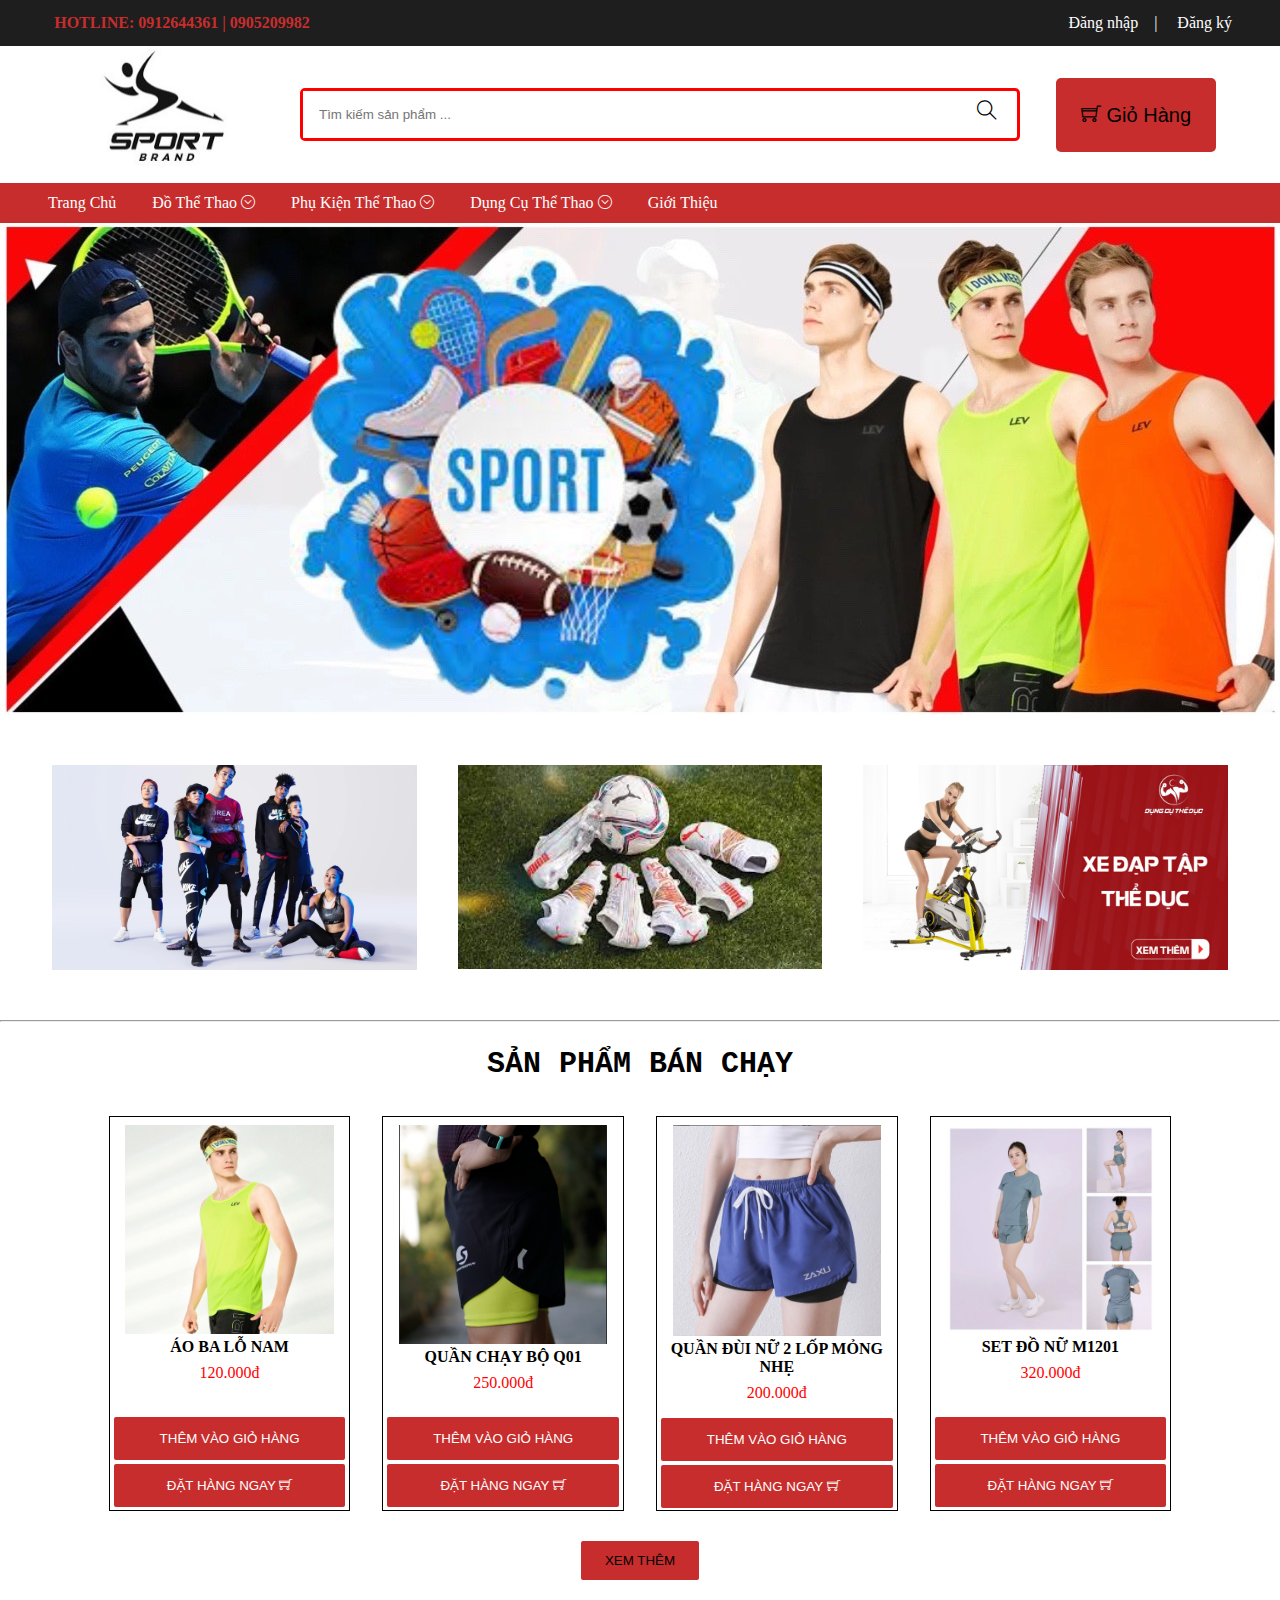
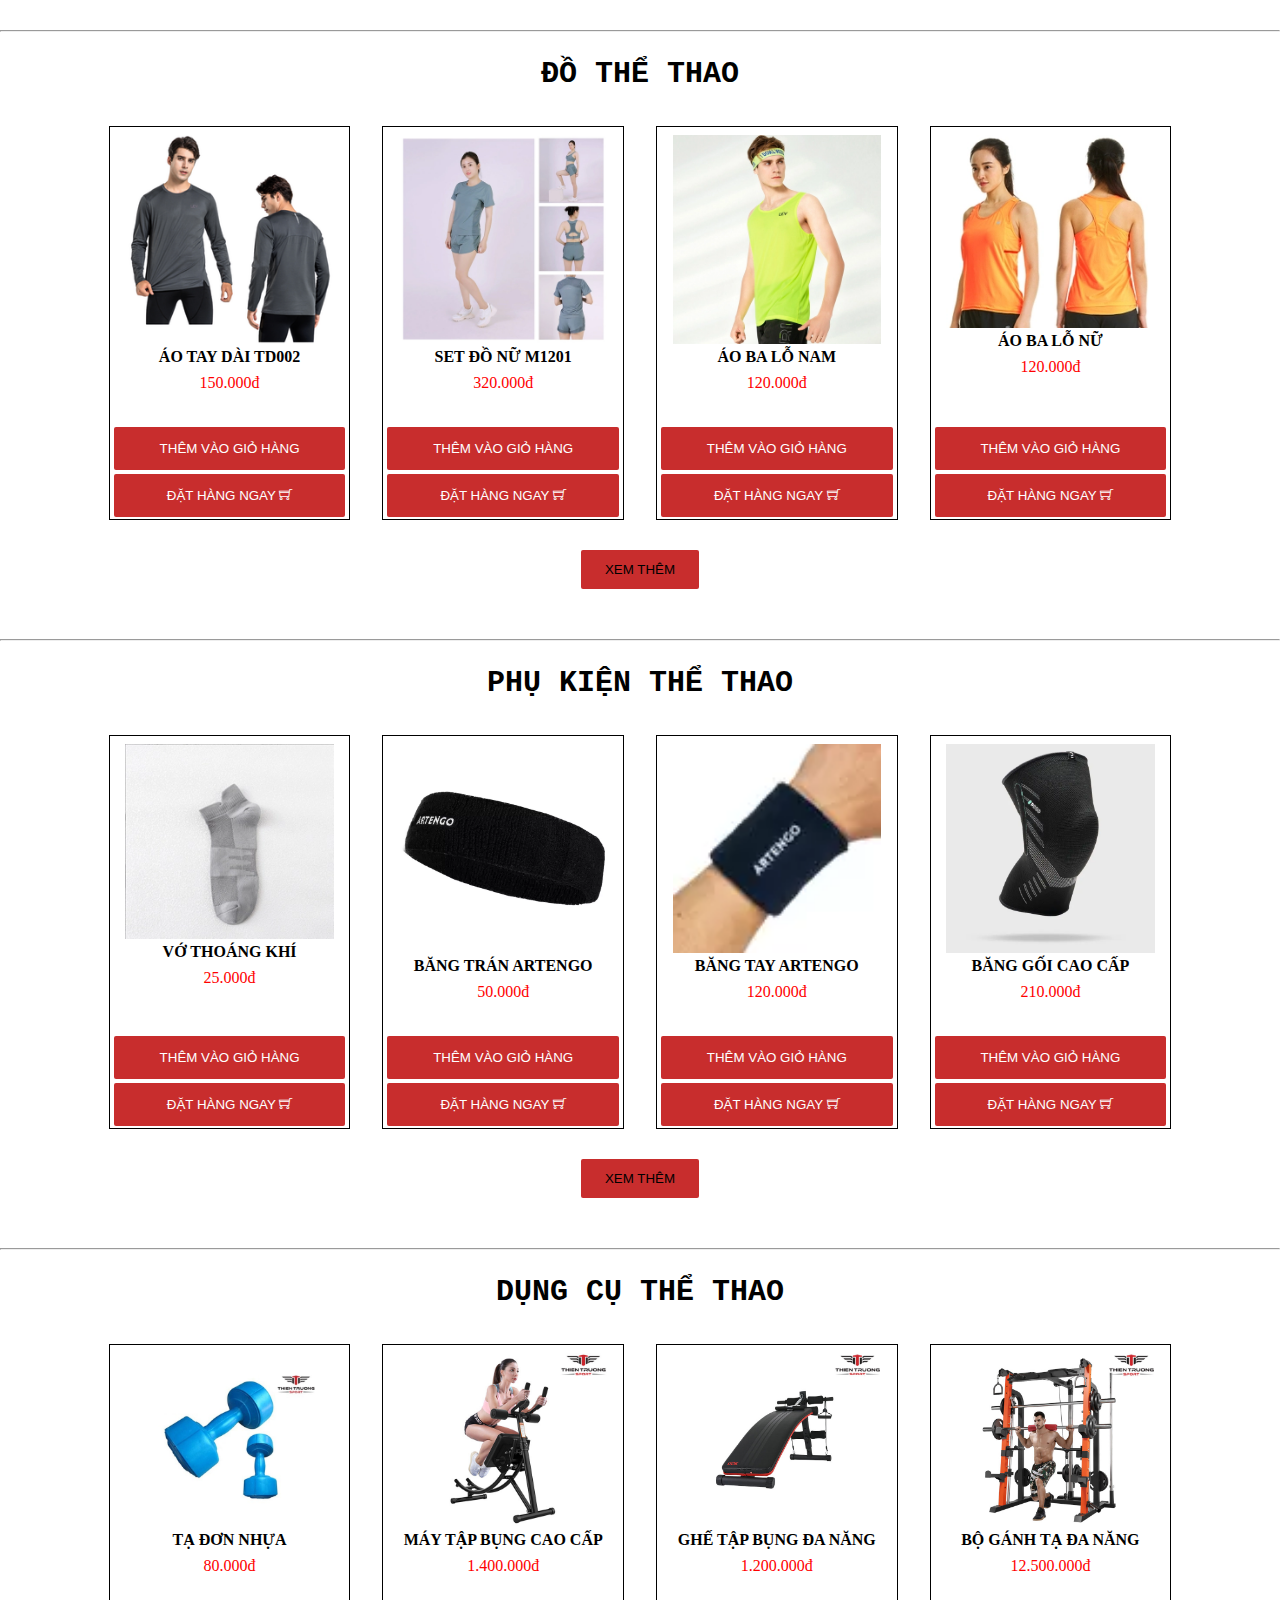
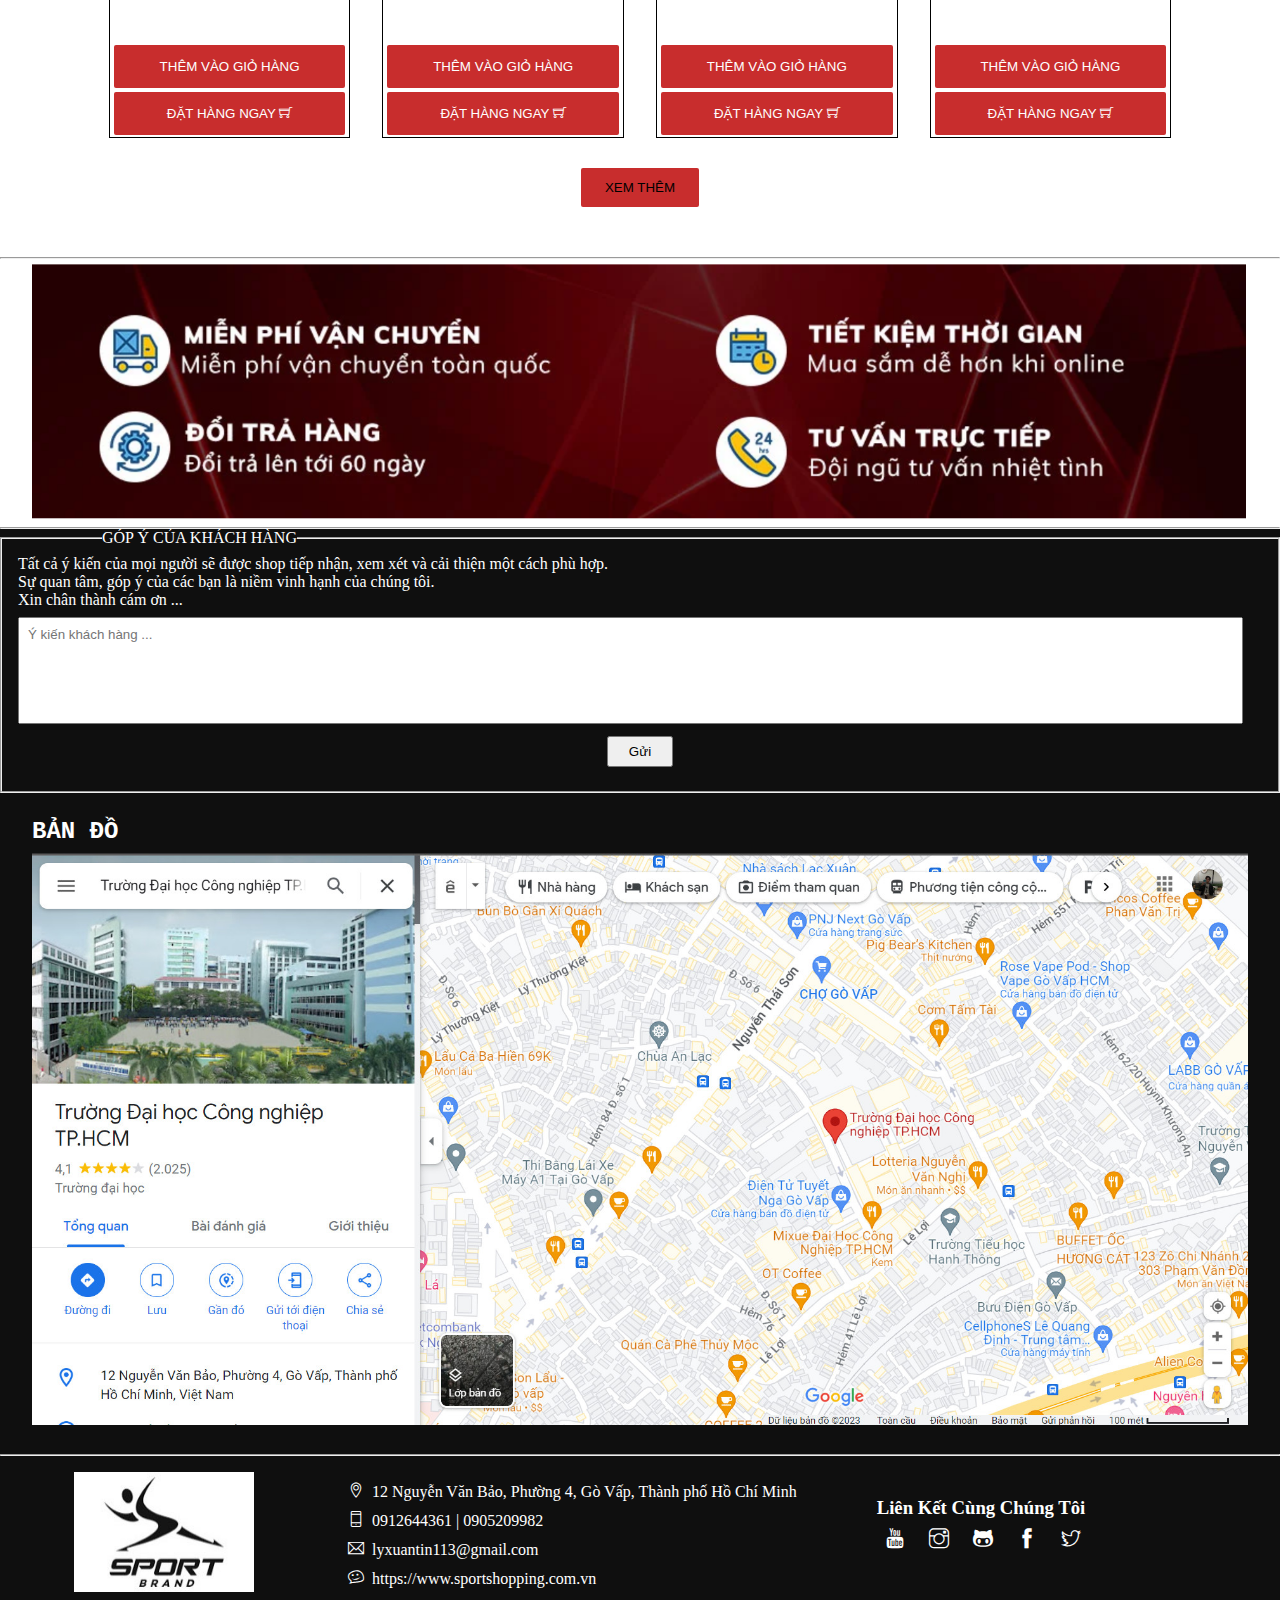
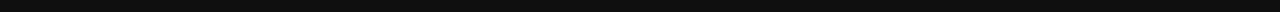
<file: html/index.html>
<!DOCTYPE html>
<html lang="en">

<head>
    <meta charset="UTF-8">
    <meta http-equiv="X-UA-Compatible" content="IE=edge">
    <meta name="viewport" content="width=device-width, initial-scale=1.0">
    <title>Sport Shopping</title>
    <link rel="stylesheet" href="../css/style.css">
    <link rel="stylesheet" href="../css/formModal.css">
    <link rel="stylesheet" href="../fonts/themify-icons/themify-icons.css">

    <script src="../js/jquery-3.3.1.min.js"></script>
    <script src="../js/bootstrap.min.js"></script>
    <script src="../js/check.js"></script>
</head>

<body>
    <!-- Head -->
    <div class="header">
        <div class="header-top">
            <div class="container">
                <h4 class="hotline">Hotline: 0912644361 | 0905209982</h4>
                <ul id="log" class="log text-white">
                    <li class="js-dn">Đăng nhập</li>|
                    <li class="js-dk">Đăng ký</li>
                </ul>
                <div id="welcome-message" class="log text-white">
                    <p>Xin chào <span id="username-display"></span>!</p>
                </div>
            </div>
        </div>
        <div class="container header-mid">
            <div class="logo">
                <a href="#"><img src="../img/logo.png" alt="Logo"></a>
            </div>
            <div class="btn-sr">
                <input type="search" placeholder="Tìm kiếm sản phẩm ..." class="sr-main">
                <i class="btn-sr-main ti-search"></i>
            </div>
            <div class="shopping-cart js-shopping-cart">
                <button class="cart js-cart"><i class="cart-ic ti-shopping-cart"></i> Giỏ Hàng</button>
            </div>
            <div class="clear"></div>
        </div>
        <div class="header-bot">
            <div class="container">
                <ul class="nav text-white">
                    <li><a href="#">Trang Chủ</a></li>
                    <li>
                        <a href="">
                            Đồ Thể Thao
                            <i class="ic-down ti-arrow-circle-down"></i>
                        </a>
                        <ul class="sub-nav">
                            <li><a href="../html/doTheThaoNu.html">Nữ</a></li>
                            <li><a href="../html/doTheThaoNam.html">Nam</a></li>
                        </ul>
                    </li>
                    <li>
                        <a href="">
                            Phụ Kiện Thể Thao
                            <i class="ic-down ti-arrow-circle-down"></i>
                        </a>
                        <ul class="sub-nav">
                            <li><a href="../html/vo.html">Vớ</a></li>
                            <li><a href="../html/giay.html">Giày</a></li>
                            <li><a href="../html/phuKien.html">Phụ Kiện Thể Thao Khác</a></li>
                        </ul>
                    </li>
                    <li>
                        <a href="">
                            Dụng Cụ Thể Thao
                            <i class="ic-down ti-arrow-circle-down"></i>
                        </a>
                        <ul class="sub-nav">
                            <li><a href="../html/ta.html">Tạ</a></li>
                            <li><a href="../html/mayTapGym.html">Máy Tập Gym</a></li>
                            <li><a href="../html/dungCu.html">Dụng Cụ Khác</a></li>
                        </ul>
                    </li>
                    <li><a href="../html/GioiThieu.html">Giới Thiệu</a></li>
                </ul>
            </div>
        </div>
    </div>
    <!-- Slide -->
    <div id="slide">
        <img src="../img/intro.jfif" alt="">
    </div>
    <!-- Body Intro -->
    <div class="container">
        <div id="body-intro">
            <!-- Bấm chuyển sang trang đồ thể thaothao -->
            <div class="img-intro">
                <a href="../html/doTheThao.html">
                    <img src="../img/bodyIntro1.webp" alt="">
                    <p class="intro-content">Đồ Thể Thao</p>
                </a>
            </div>
            <!-- Bấm chuyển sang trang phụ kiện -->
            <div class="img-intro">
                <a href="../html/phuKien.html">
                    <img src="../img/bodyIntro2.png" alt="">
                    <p class="intro-content">Phụ Kiện Thể Thao</p>
                </a>
            </div>
            <!-- Bấm chuyển sang trang dụng cụ -->
            <div class="img-intro">
                <a href="../html/dungCu.html">
                    <img src="../img/bodyIntro3.jpg" alt="">
                    <p class="intro-content">Dụng Cụ Thể Thao</p>
                </a>
            </div>
            <div class="clear"></div>
        </div>
    </div>
    <hr style="color: black;">
    <!-- List Items + More Box -->
    <div class="body-list-items">
        <!-- SP Bán Chạy - Best Saler -->
        <div class="container">
            <div id="list-items">
                <div class="list-name">
                    <h2>sản phẩm bán chạy</h3>
                </div>
                <div class="container-items">
                    <!-- item1 -->
                    <div class="item-show">
                        <div class="container-info-product">
                            <div class="item-info">
                                <a href="../html/trangSanPham.html"><img src="../img/sp1.webp" alt=""></a>
                                <a href="../html/trangSanPham.html" class="link-item">
                                    <h4 class="item-name">áo ba lỗ nam</h4>
                                    <p class="item-price"><span>120.000</span>đ</p>
                                </a>
                            </div>
                            <button class="btn-add-product js-btn-add-product">Thêm Vào Giỏ Hàng</button>
                            <button class="btn-buy js-btn-buy">Đặt Hàng Ngay <i
                                    class="buy-ic ti-shopping-cart"></i></button>
                        </div>
                    </div>
                    <!-- item2 -->
                    <div class="item-show">
                        <div class="container-info-product">
                            <div class="item-info">
                                <a href="../html/trangSanPham.html"><img src="../img/sp3.webp" alt=""></a>
                                <a href="../html/trangSanPham.html" class="link-item">
                                    <h4 class="item-name">quần chạy bộ Q01</h4>
                                    <p class="item-price"><span>250.000</span>đ</p>
                                </a>
                            </div>
                            <button class="btn-add-product js-btn-add-product">Thêm Vào Giỏ Hàng</button>
                            <button class="btn-buy js-btn-buy">Đặt Hàng Ngay <i
                                    class="buy-ic ti-shopping-cart"></i></button>
                        </div>
                    </div>
                    <!-- item3 -->
                    <div class="item-show">
                        <div class="container-info-product">
                            <div class="item-info">
                                <a href="../html/trangSanPham.html"><img src="../img/sp4.webp" alt=""></a>
                                <a href="../html/trangSanPham.html" class="link-item">
                                    <h4 class="item-name">Quần đùi nữ 2 lốp mỏng nhẹ</h4>
                                    <p class="item-price"><span>200.000</span>đ</p>
                                </a>
                            </div>
                            <button class="btn-add-product js-btn-add-product">Thêm Vào Giỏ Hàng</button>
                            <button class="btn-buy js-btn-buy">Đặt Hàng Ngay <i
                                    class="buy-ic ti-shopping-cart"></i></button>
                        </div>
                    </div>
                    <!-- item4 -->
                    <div class="item-show">
                        <div class="container-info-product">
                            <div class="item-info">
                                <a href="../html/trangSanPham.html"><img src="../img/sp2.webp" alt=""></a>
                                <a href="../html/trangSanPham.html" class="link-item">
                                    <h4 class="item-name">Set đồ nữ M1201</h4>
                                    <p class="item-price"><span>320.000</span>đ</p>
                                </a>
                            </div>
                            <button class="btn-add-product js-btn-add-product">Thêm Vào Giỏ Hàng</button>
                            <button class="btn-buy js-btn-buy">Đặt Hàng Ngay <i
                                    class="buy-ic ti-shopping-cart"></i></button>
                        </div>
                    </div>
                    <div class="clear"></div>
                </div>
            </div>
        </div>
        <div class="container">
            <div class="more-box">
                <a href="../html/tatCaSanPham.html"><button class="btn-more">Xem thêm</button></a>
            </div>
        </div>
        <hr style="color: black;">
        <!-- ĐỒ THỂ THAO -->
        <div class="container">
            <div id="list-items">
                <div class="list-name">
                    <h2>Đồ thể thao</h3>
                </div>
                <div class="container-items">
                    <!-- item1 -->
                    <div class="item-show">
                        <div class="container-info-product">
                            <div class="item-info">
                                <a href="../html/trangSanPham.html"><img src="../img/AoNam/ao12.webp" alt=""></a>
                                <a href="../html/trangSanPham.html" class="link-item">
                                    <h4 class="item-name">áo tay dài TD002</h4>
                                    <p class="item-price"><span>150.000</span>đ</p>
                                </a>
                            </div>
                            <button class="btn-add-product js-btn-add-product">Thêm Vào Giỏ Hàng</button>
                            <button class="btn-buy js-btn-buy">Đặt Hàng Ngay <i
                                    class="buy-ic ti-shopping-cart"></i></button>
                        </div>
                    </div>
                    <!-- item2 -->
                    <div class="item-show">
                        <div class="container-info-product">
                            <div class="item-info">
                                <a href="../html/trangSanPham.html"><img src="../img/sp2.webp" alt=""></a>
                                <a href="../html/trangSanPham.html" class="link-item">
                                    <h4 class="item-name">Set đồ nữ M1201</h4>
                                    <p class="item-price"><span>320.000</span>đ</p>
                                </a>
                            </div>
                            <button class="btn-add-product js-btn-add-product">Thêm Vào Giỏ Hàng</button>
                            <button class="btn-buy js-btn-buy">Đặt Hàng Ngay <i
                                    class="buy-ic ti-shopping-cart"></i></button>
                        </div>
                    </div>
                    <!-- item3 -->
                    <div class="item-show">
                        <div class="container-info-product">
                            <div class="item-info">
                                <a href="../html/trangSanPham.html"><img src="../img/sp1.webp" alt=""></a>
                                <a href="../html/trangSanPham.html" class="link-item">
                                    <h4 class="item-name">áo ba lỗ nam</h4>
                                    <p class="item-price"><span>120.000</span>đ</p>
                                </a>
                            </div>
                            <button class="btn-add-product js-btn-add-product">Thêm Vào Giỏ Hàng</button>
                            <button class="btn-buy js-btn-buy">Đặt Hàng Ngay <i
                                    class="buy-ic ti-shopping-cart"></i></button>
                        </div>
                    </div>
                    <!-- item4 -->
                    <div class="item-show">
                        <div class="container-info-product">
                            <div class="item-info">
                                <a href="../html/trangSanPham.html"><img src="../img/AoNu/ao2.2.webp" alt=""></a>
                                <a href="../html/trangSanPham.html" class="link-item">
                                    <h4 class="item-name">áo ba lỗ nữ</h4>
                                    <p class="item-price"><span>120.000</span>đ</p>
                                </a>
                            </div>
                            <button class="btn-add-product js-btn-add-product">Thêm Vào Giỏ Hàng</button>
                            <button class="btn-buy js-btn-buy">Đặt Hàng Ngay <i
                                    class="buy-ic ti-shopping-cart"></i></button>
                        </div>
                    </div>
                    <div class="clear"></div>
                </div>
            </div>
        </div>
        <div class="container">
            <div class="more-box">
                <a href="../html/tatCaSanPham.html"><button class="btn-more">Xem thêm</button></a>
            </div>
        </div>
        <hr style="color: black;">
        <!-- PHỤ KIỆN THỂ THAO -->
        <div class="container">
            <div id="list-items">
                <div class="list-name">
                    <h2>phụ kiện thể thao</h3>
                </div>
                <div class="container-items">
                    <!-- item1 -->
                    <div class="item-show">
                        <div class="container-info-product">
                            <div class="item-info">
                                <a href="../html/trangSanPham.html"><img src="../img/Vo/vo1.2.webp" alt=""></a>
                                <a href="../html/trangSanPham.html" class="link-item">
                                    <h4 class="item-name">vớ thoáng khí</h4>
                                    <p class="item-price"><span>25.000</span>đ</p>
                                </a>
                            </div>
                            <button class="btn-add-product js-btn-add-product">Thêm Vào Giỏ Hàng</button>
                            <button class="btn-buy js-btn-buy">Đặt Hàng Ngay <i
                                    class="buy-ic ti-shopping-cart"></i></button>
                        </div>
                    </div>
                    <!-- item2 -->
                    <div class="item-show">
                        <div class="container-info-product">
                            <div class="item-info">
                                <a href="../html/trangSanPham.html"><img src="../img/BangTran/bt1.webp" alt=""></a>
                                <a href="../html/trangSanPham.html" class="link-item">
                                    <h4 class="item-name">băng trán artengo</h4>
                                    <p class="item-price"><span>50.000</span>đ</p>
                                </a>
                            </div>
                            <button class="btn-add-product js-btn-add-product">Thêm Vào Giỏ Hàng</button>
                            <button class="btn-buy js-btn-buy">Đặt Hàng Ngay <i
                                    class="buy-ic ti-shopping-cart"></i></button>
                        </div>
                    </div>
                    <!-- item3 -->
                    <div class="item-show">
                        <div class="container-info-product">
                            <div class="item-info">
                                <a href="../html/trangSanPham.html"><img src="../img/BangTay/tay1.1.webp" alt=""></a>
                                <a href="../html/trangSanPham.html" class="link-item">
                                    <h4 class="item-name">băng tay artengo</h4>
                                    <p class="item-price"><span>120.000</span>đ</p>
                                </a>
                            </div>
                            <button class="btn-add-product js-btn-add-product">Thêm Vào Giỏ Hàng</button>
                            <button class="btn-buy js-btn-buy">Đặt Hàng Ngay <i
                                    class="buy-ic ti-shopping-cart"></i></button>
                        </div>
                    </div>
                    <!-- item4 -->
                    <div class="item-show">
                        <div class="container-info-product">
                            <div class="item-info">
                                <a href="../html/trangSanPham.html"><img src="../img/PkKhac/k1.webp" alt=""></a>
                                <a href="../html/trangSanPham.html" class="link-item">
                                    <h4 class="item-name">Băng gối cao cấp</h4>
                                    <p class="item-price"><span>210.000</span>đ</p>
                                </a>
                            </div>
                            <button class="btn-add-product js-btn-add-product">Thêm Vào Giỏ Hàng</button>
                            <button class="btn-buy js-btn-buy">Đặt Hàng Ngay <i
                                    class="buy-ic ti-shopping-cart"></i></button>
                        </div>
                    </div>
                    <div class="clear"></div>
                </div>
            </div>
        </div>
        <div class="container">
            <div class="more-box">
                <a href="../html/tatCaSanPham.html"><button class="btn-more">Xem thêm</button></a>
            </div>
        </div>
        <hr style="color: black;">
        <!-- DỤNG CỤ THỂ THAO -->
        <div class="container">
            <div id="list-items">
                <div class="list-name">
                    <h2>dụng cụ thể thao</h3>
                </div>
                <div class="container-items">
                    <!-- item1 -->
                    <div class="item-show">
                        <div class="container-info-product">
                            <div class="item-info">
                                <a href="../html/trangSanPham.html"><img src="../img/Ta/ta1.jpg" alt=""></a>
                                <a href="../html/trangSanPham.html" class="link-item">
                                    <h4 class="item-name">tạ đơn nhựa</h4>
                                    <p class="item-price"><span>80.000</span>đ</p>
                                </a>
                            </div>
                            <button class="btn-add-product js-btn-add-product">Thêm Vào Giỏ Hàng</button>
                            <button class="btn-buy js-btn-buy">Đặt Hàng Ngay <i
                                    class="buy-ic ti-shopping-cart"></i></button>
                        </div>
                    </div>
                    <!-- item2 -->
                    <div class="item-show">
                        <div class="container-info-product">
                            <div class="item-info">
                                <a href="../html/trangSanPham.html"><img src="../img/Ghe_tap_bung/ghe1.jpg" alt=""></a>
                                <a href="../html/trangSanPham.html" class="link-item">
                                    <h4 class="item-name">máy tập bụng cao cấp</h4>
                                    <p class="item-price"><span>1.400.000</span>đ</p>
                                </a>
                            </div>
                            <button class="btn-add-product js-btn-add-product">Thêm Vào Giỏ Hàng</button>
                            <button class="btn-buy js-btn-buy">Đặt Hàng Ngay <i
                                    class="buy-ic ti-shopping-cart"></i></button>
                        </div>
                    </div>
                    <!-- item3 -->
                    <div class="item-show">
                        <div class="container-info-product">
                            <div class="item-info">
                                <a href="../html/trangSanPham.html"><img src="../img/Ghe_tap_bung/ghe2.jpg" alt=""></a>
                                <a href="../html/trangSanPham.html" class="link-item">
                                    <h4 class="item-name">ghế tập bụng đa năng</h4>
                                    <p class="item-price"><span>1.200.000</span>đ</p>
                                </a>
                            </div>
                            <button class="btn-add-product js-btn-add-product">Thêm Vào Giỏ Hàng</button>
                            <button class="btn-buy js-btn-buy">Đặt Hàng Ngay <i
                                    class="buy-ic ti-shopping-cart"></i></button>
                        </div>
                    </div>
                    <!-- item4 -->
                    <div class="item-show">
                        <div class="container-info-product">
                            <div class="item-info">
                                <a href="../html/trangSanPham.html"><img src="../img/Dung_Cu_Khac/giangta1.jpg"
                                        alt=""></a>
                                <a href="../html/trangSanPham.html" class="link-item">
                                    <h4 class="item-name">Bộ gánh tạ đa năng</h4>
                                    <p class="item-price"><span>12.500.000</span>đ</p>
                                </a>
                            </div>
                            <button class="btn-add-product js-btn-add-product">Thêm Vào Giỏ Hàng</button>
                            <button class="btn-buy js-btn-buy">Đặt Hàng Ngay <i
                                    class="buy-ic ti-shopping-cart"></i></button>
                        </div>
                    </div>
                    <div class="clear"></div>
                </div>
            </div>
        </div>
        <div class="container">
            <div class="more-box">
                <a href="../html/tatCaSanPham.html"><button class="btn-more">Xem thêm</button></a>
            </div>
        </div>
    </div>
    <hr style="color: black;">
    <!-- Guarantee Image -->
    <div class="container">
        <div id="guarantee-pic">
            <img src="../img/gua-pic.jpg" alt="">
        </div>
    </div>
    <hr style="color: black;">
    <!-- Message Gop y -->
    <div id="message">
        <fieldset>
            <legend>Góp Ý Của Khách Hàng</legend>
            <div id="message-shop">
                <label for="">Tất cả ý kiến của mọi người sẽ được shop tiếp nhận, xem xét và cải thiện một cách phù
                    hợp.</label><br>
                <label for="">Sự quan tâm, góp ý của các bạn là niềm vinh hạnh của chúng tôi.</label><br>
                <label for="">Xin chân thành cám ơn ...</label><br>
            </div>
            <input type="text" name="Message" id="message-input" placeholder="Ý kiến khách hàng ...">
            <div class="btn-message">
                <input type="button" value="Gửi">
            </div>
        </fieldset>
    </div>
    <!-- Footer -->
    <div class="footer">
        <!-- Map -->
        <div id="local-pic">
            <div class="container">
                <h2 class="text-white">BẢN ĐỒ</h2>
                <a href="https://bom.so/JgXowG"><img src="../img/local.jpg" alt=""></a>
            </div>
        </div>
        <hr style="color: white;">
        <!-- End -->
        <div class="container">
            <div class="end-web">
                <div class="logo">
                    <a href="#"><img src="../img/logo.png" alt="Logo"></a>
                </div>
                <ul class="end-menu">
                    <li><i class="end-ic ti-location-pin"></i>12 Nguyễn Văn Bảo, Phường 4, Gò Vấp, Thành phố Hồ Chí Minh
                    </li>
                    <li><i class="end-ic ti-mobile"></i>0912644361 | 0905209982</li>
                    <li><i class="end-ic ti-email"></i>lyxuantin113@gmail.com</li>
                    <li><i class="end-ic ti-themify-favicon"></i><a href="#">https://www.sportshopping.com.vn</a></li>
                </ul>
                <ul class="end-menu2">
                    <h3>Liên Kết Cùng Chúng Tôi</h3>
                    <li><a href=""><i class="end-ic ti-youtube"></i></a></li>
                    <li><a href=""><i class="end-ic ti-instagram"></i></a></li>
                    <li><a href=""><i class="end-ic ti-github"></i></a></li>
                    <li><a href="https://www.facebook.com/thanh.thanhphong.5454"><i class="end-ic ti-facebook"></i></a>
                    </li>
                    <li><a href=""><i class="end-ic ti-twitter"></i></a></li>
                </ul>
                <div class="clear"></div>
            </div>
        </div>
    </div>

    <!-- MODAL LOG -->

    <!-- Modal Dang Ky -->
    <div class="js-modal-dk modal-dk">
        <div class="modal-container js-modal-container">
            <div class="modal-close js-modal-close-dk">
                <i class="ic-close-modal ti-close"></i>
            </div>
            <div id="head-modal">
                Đăng Ký
            </div>
            <div id="body-modal">
                <form action="#">
                    <label class="modal-label" for="dk-name">Tên Đăng Nhập *</label>
                    <input class="modal-input" type="text" required name="dk-name" id="dk-name" placeholder="Điền tên đăng nhập...">
                    <div>
                        <span id="dkTen"></span>
                    </div>
                    <label class="modal-label" for="dk-email">Email *</label>
                    <input class="modal-input" type="text" required name="dk-email" id="dk-email" placeholder="Điền Email liên kết của bạn...">
                    <div>
                        <span id="dkEmail"></span>
                    </div>
                    <label class="modal-label" for="dk-pass">Nhập mật khẩu *</label>
                    <input class="modal-input" type="text" required name="dk-pass" id="dk-pass" placeholder="Nhập mật khẩu...">
                    <div>
                        <span id="dkMK"></span>
                    </div>
                    <label class="modal-label" for="dk-re-pass">Nhập lại mật khẩu *</label>
                    <input class="modal-input" type="text" required name="dk-re-pass" id="dk-re-pass" placeholder="Nhập lại để xác nhận mật khẩu...">
                    <div>
                        <span id="dkReMK"></span>
                    </div>
                    <div class="modal-submit">
                        <button type="submit" id="btnSubmitDK">Đăng Ký</button>
                    </div>
                </form>
            </div>
        </div>
    </div>
    <!-- Modal Dang Nhap -->
    <div class="js-modal-dn modal-dn">
        <div class="modal-container js-modal-container">
            <div class="modal-close js-modal-close-dn">
                <i class="ic-close-modal ti-close"></i>
            </div>
            <div id="head-modal">
                Đăng Nhập
            </div>
            <div id="body-modal">                
                <form action="#">
                    <label class="modal-label" for="dn-name">Tên Đăng Nhập *</label>
                    <input class="modal-input" type="text" name="dn-name" id="dn-name" placeholder="Điền tên đăng nhập..." required>
                    <div>
                        <span id="dnTen"></span>
                    </div>
                    <label class="modal-label" for="dn-pass">Nhập mật khẩu *</label>
                    <input class="modal-input" type="text" name="dn-pass" required id="dn-pass" placeholder="Nhập mật khẩu...">
                    <div>
                        <span id="dnMK"></span>
                    </div>
                    <div class="modal-submit">
                        <button type="button" id="btnSubmitDN">Đăng Nhập</button>
                    </div>
                </form>
                <div>
                    <ul class="log-link">
                        <li><a href=""><i id="btnIns" class="log-in-ic ti-instagram"></i></a></li>
                        <li><a href=""><i id="btnGg" class="log-in-ic ti-google"></i></a></li>
                        <li><a href=""><i id="btnFb" class="log-in-ic ti-facebook"></i></a></li>
                        <li><a href=""><i id="btnTt" class="log-in-ic ti-twitter"></i></a></li>
                    </ul>
                </div>
            </div>
        </div>
    </div>

    <!-- MODAL BUY -->

    <div class="js-modal-buy modal-buy">
        <div class="modal-container js-modal-container">
            <div class="modal-close js-modal-close-buy">
                <i class="ic-close-modal ti-close"></i>
            </div>
            <div id="head-modal">
                Thông Tin Đặt Hàng
            </div>
            <div id="body-modal">
                <form name="check-modal-buy" action="#">
                    <label class="modal-label" for="buy-name">Tên Người Nhận *</label>
                    <input class="modal-input" type="text" name="buy-name" id="buy-name" required
                        placeholder="Nhập tên ...">
                    <div>
                        <span id="ttTen"></span>
                    </div>
                    <label class="modal-label" for="buy-phone">Số Điện Thoại *</label>
                    <input class="modal-input" type="text" name="buy-phone" id="buy-phone" required
                        placeholder="Nhập số điện thoại ...">
                    <div>
                        <span id="ttPhone"></span>
                    </div>
                    <label class="modal-label" for="buy-dc">Địa chỉ *</label>
                    <input class="modal-input" type="text" name="buy-dc" id="buy-dc" required
                        placeholder="Nhập địa chỉ ...">
                    <div>
                        <span id="ttDc"></span>
                    </div>
                    <label class="modal-label" for="buy-ghiChu">Ghi chú</label>
                    <input class="modal-input" type="text" name="buy-ghiChu" id="buy-ghiChu" placeholder="Ghi chú ...">
                    <label class="modal-label" for="buy-pay">Chọn hình thức thanh toán *</label>
                    <select class="modal-input" name="buy-pay" id="buy-pay">
                        <option value="TienMat">Tiền mặt</option>
                        <option value="Momo">Momo</option>
                        <option value="ZaloPay">ZaloPay</option>
                        <option value="BankingOnl">Banking Online</option>
                    </select>
                    <div class="modal-submit">
                        <button type="submit" value="Đặt Hàng" id="btnSubmitTT">
                    </div>
                </form>
            </div>
        </div>
    </div>

    <!-- MODAL CART -->

    <div class="js-modal-cart modal-cart">
        <div class="modal-cart-container js-modal-container">
            <div class="modal-close js-modal-close-cart">
                <i class="ic-close-modal ti-close"></i>
            </div>
            <div id="head-modal">
                Giỏ Hàng
            </div>
            <div class="body-cart">
                <div class="head-cart-products">
                    <div class="head-text product-col">Sản Phầm</div>
                    <div class="head-text price-col">Giá</div>
                    <div class="head-text number-col">Số Lượng</div>
                    <div class="head-text total-col">Thành Tiền</div>
                    <div class="head-text del-col">Xóa</div>
                </div>
                <div class="products-cart"></div>

            </div>
            <div class="footer-cart">
                <div class="modal-submit buy js-buy js-btn-buy">
                    <button>Mua</button>
                </div>
            </div>
        </div>
    </div>

    <!-- JS MODAL LOG -->
    <script src="../js/modalDkDN.js"></script>

    <!-- JS MODAL BUY NOW -->
    <script src="../js/buyNow.js"></script>

    <!-- JS MODAL CART -->
    <script src="../js/modalCart.js"></script>

    <!-- ADD Products To Cart -->
    <script src="../js/themVaoGioHang.js"></script>
</body>

</html>
</file>
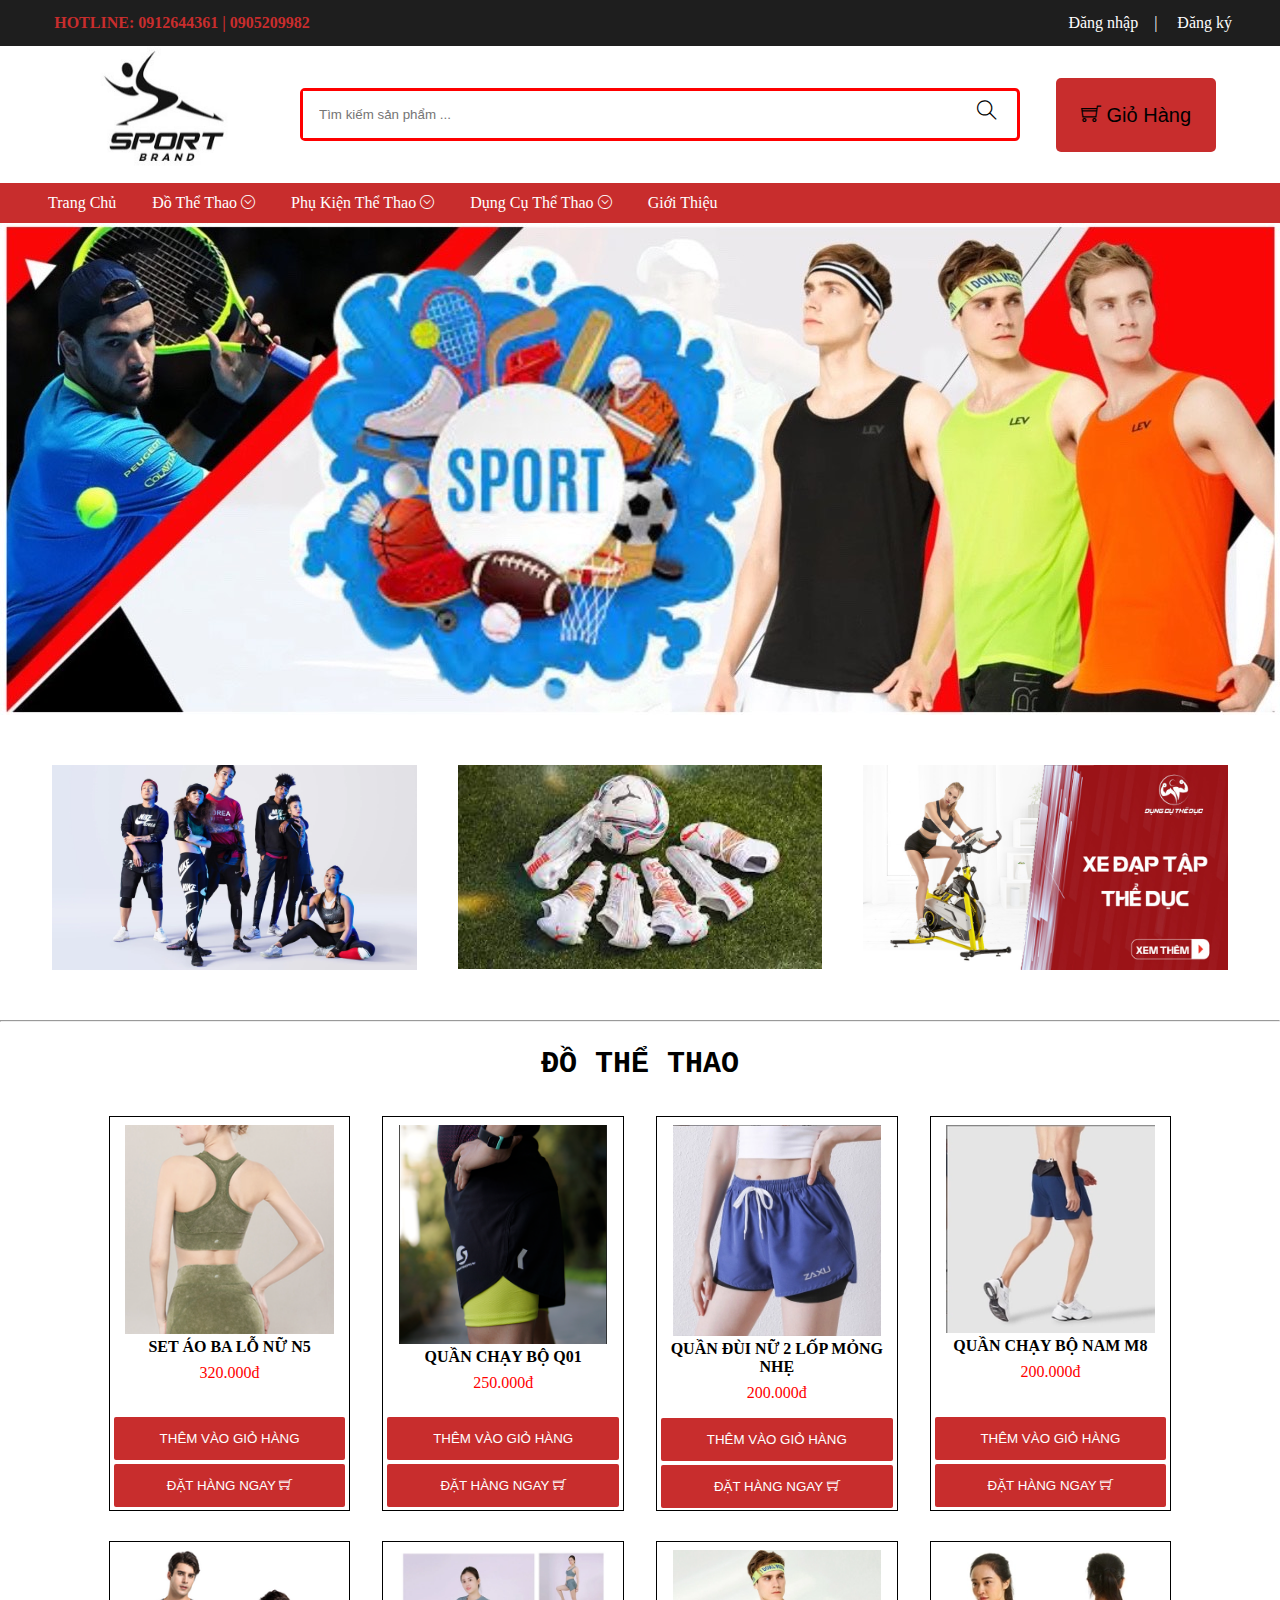
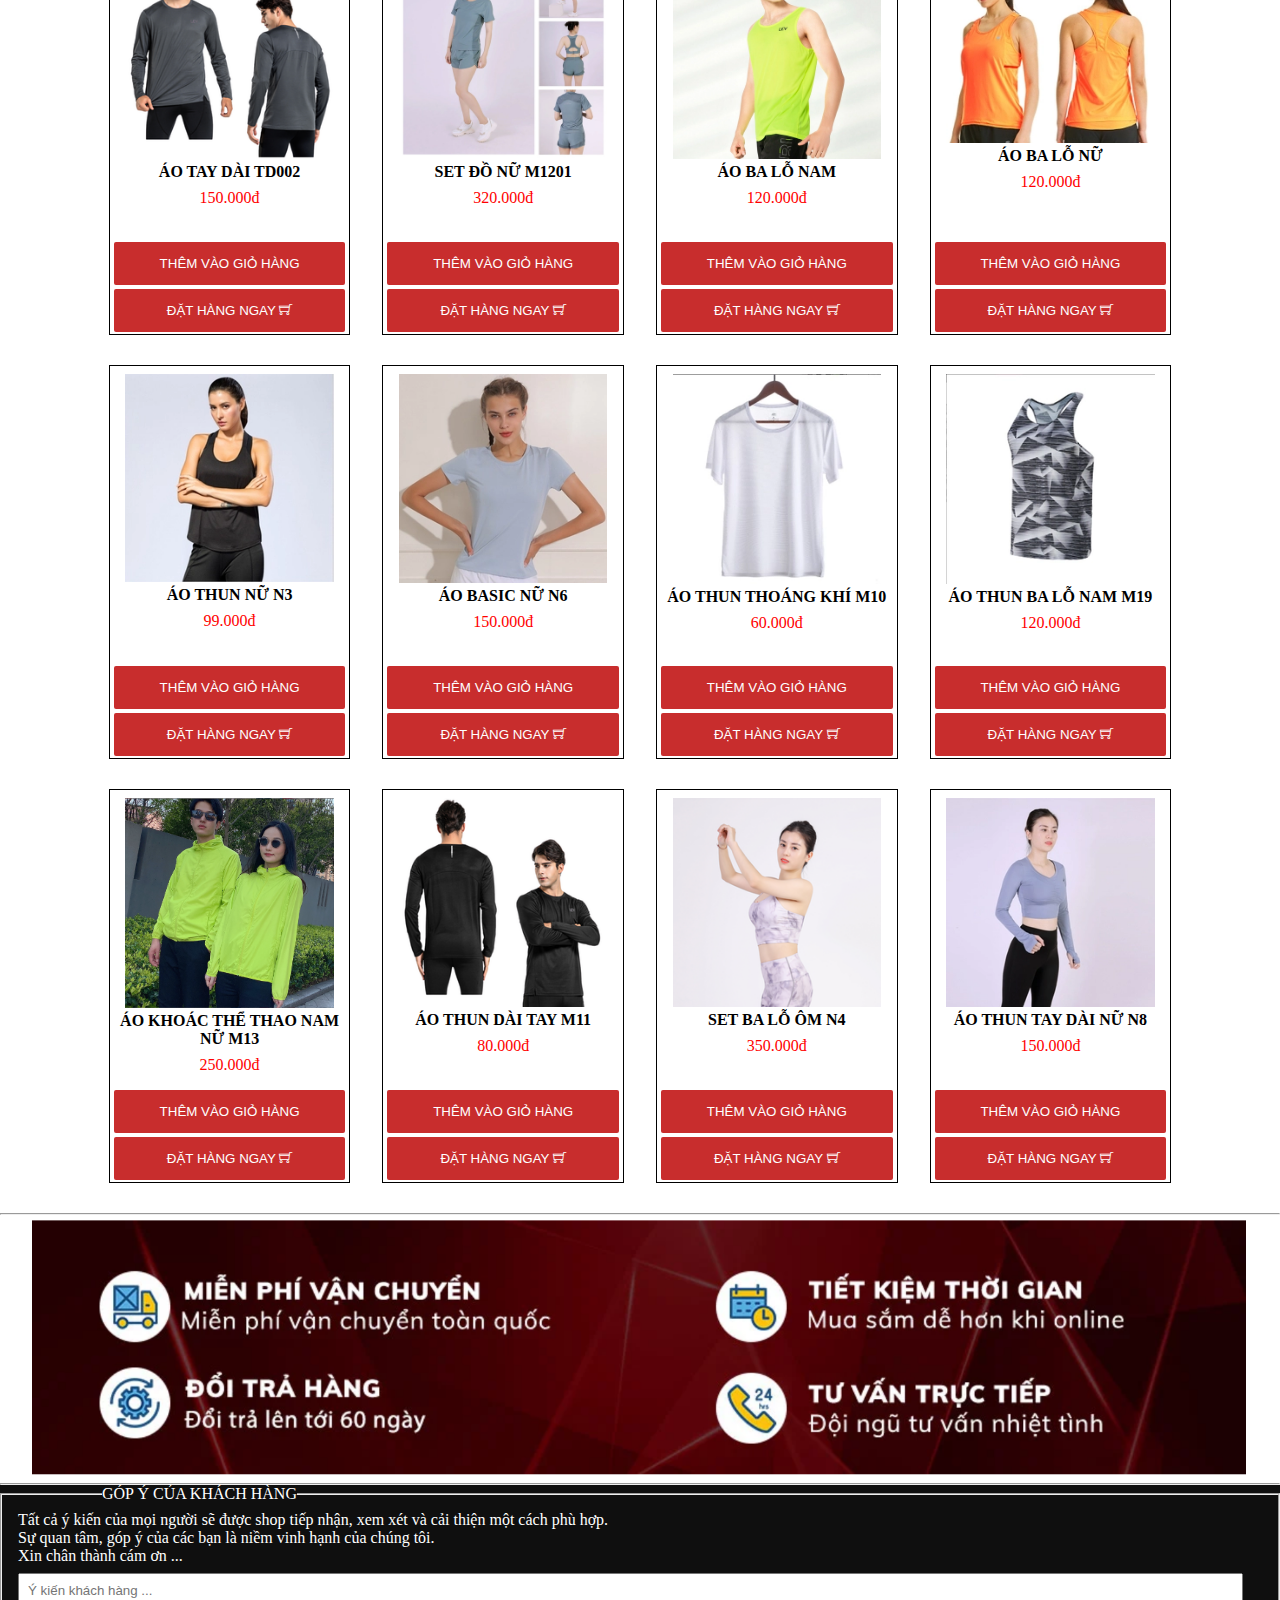
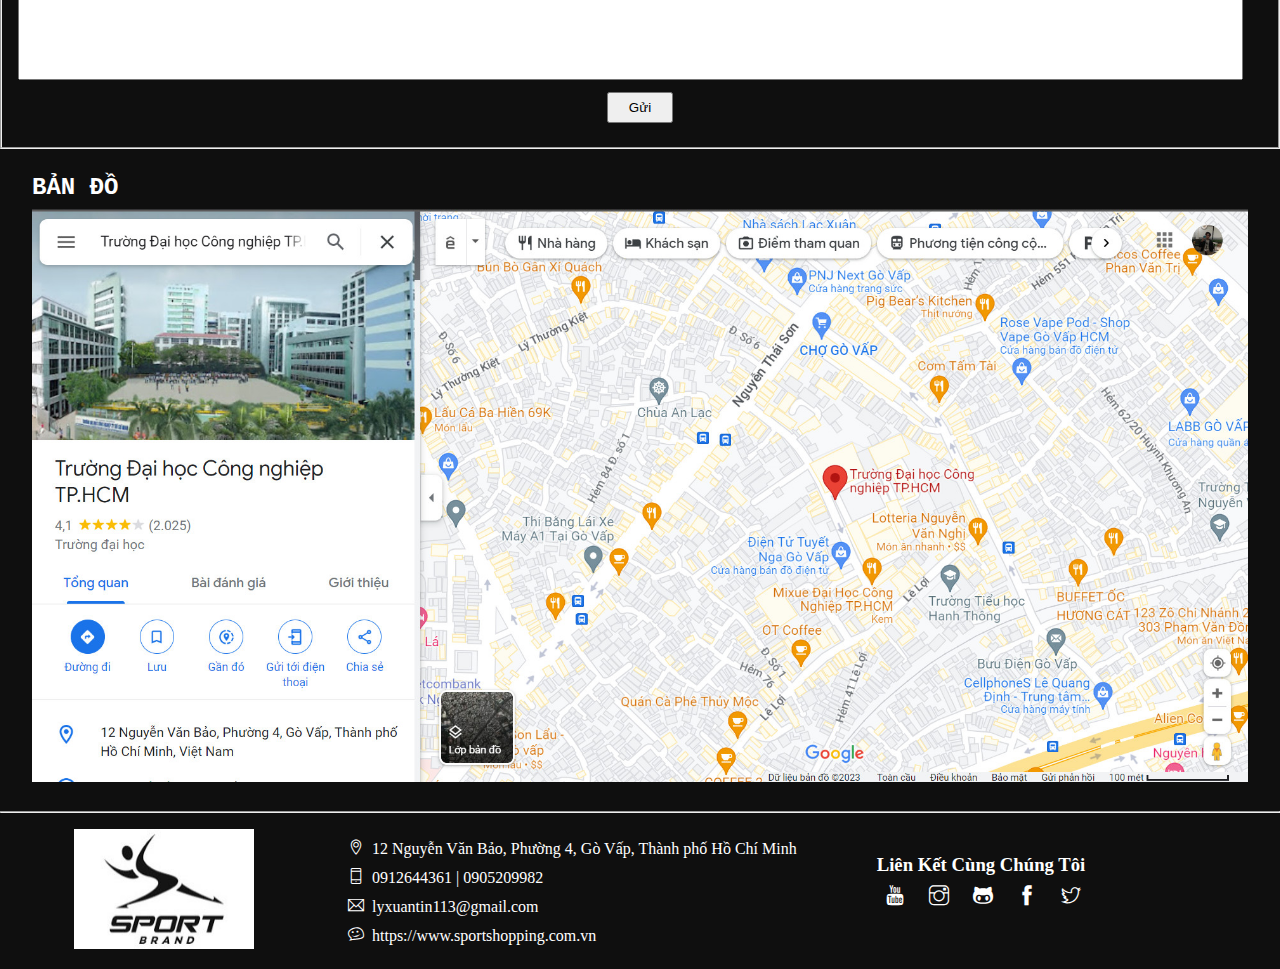
<file: html/doTheThao.html>
<!DOCTYPE html>
<html lang="en">

<head>
    <meta charset="UTF-8">
    <meta http-equiv="X-UA-Compatible" content="IE=edge">
    <meta name="viewport" content="width=device-width, initial-scale=1.0">
    <title>Đồ Thể Thao</title>
    <link rel="stylesheet" href="../css/style.css">
    <link rel="stylesheet" href="../css/formModal.css">
    <link rel="stylesheet" href="../fonts/themify-icons/themify-icons.css">

    <script src="../js/jquery-3.3.1.min.js"></script>
    <script src="../js/bootstrap.min.js"></script>

    <script src="../js/check.js"></script>

</head>

<body>
    <!-- Head -->
    <div class="header">
        <div class="header-top">
            <div class="container">
                <h4 class="hotline">Hotline: 0912644361 | 0905209982</h4>
                <ul id="log" class="log text-white">
                    <li class="js-dn">Đăng nhập</li>|
                    <li class="js-dk">Đăng ký</li>
                </ul>
                <div id="welcome-message" class="log text-white">
                    <p>Xin chào <span id="username-display"></span>!</p>
                </div>
            </div>
        </div>
        <div class="container header-mid">
            <div class="logo">
                <a href="../html/index.html"><img src="../img/logo.png" alt="Logo"></a>
            </div>
            <div class="btn-sr">
                <input type="search" placeholder="Tìm kiếm sản phẩm ..." class="sr-main">
                <i class="btn-sr-main ti-search"></i>
            </div>
            <div class="shopping-cart js-shopping-cart">
                <button class="cart js-cart"><i class="cart-ic ti-shopping-cart"></i> Giỏ Hàng</button>
            </div>
            <div class="clear"></div>
        </div>
        <div class="header-bot">
            <div class="container">
                <ul class="nav text-white">
                    <li><a href="../html/index.html">Trang Chủ</a></li>
                    <li>
                        <a href="">
                            Đồ Thể Thao
                            <i class="ic-down ti-arrow-circle-down"></i>
                        </a>
                        <ul class="sub-nav">
                            <li><a href="../html/doTheThaoNu.html">Nữ</a></li>
                            <li><a href="../html/doTheThaoNam.html">Nam</a></li>
                        </ul>
                    </li>
                    <li>
                        <a href="">
                            Phụ Kiện Thể Thao
                            <i class="ic-down ti-arrow-circle-down"></i>
                        </a>
                        <ul class="sub-nav">
                            <li><a href="../html/vo.html">Vớ</a></li>
                            <li><a href="../html/giay.html">Giày</a></li>
                            <li><a href="../html/phuKien.html">Phụ Kiện Thể Thao Khác</a></li>
                        </ul>
                    </li>
                    <li>
                        <a href="">
                            Dụng Cụ Thể Thao
                            <i class="ic-down ti-arrow-circle-down"></i>
                        </a>
                        <ul class="sub-nav">
                            <li><a href="../html/ta.html">Tạ</a></li>
                            <li><a href="../html/mayTapGym.html">Máy Tập Gym</a></li>
                            <li><a href="../html/dungCu.html">Dụng Cụ Khác</a></li>
                        </ul>
                    </li>
                    <li><a href="../html/GioiThieu.html">Giới Thiệu</a></li>
                </ul>
            </div>
        </div> 
    </div>
    <!-- Slide -->
    <div id="slide">
        <img src="../img/intro.jfif" alt="">
    </div>
    <!-- Body Intro -->
    <div class="container">
        <div id="body-intro">
            <!-- Bấm chuyển sang trang đồ thể thaothao -->
            <div class="img-intro">
                <a href="#">
                    <img src="../img/bodyIntro1.webp" alt="">
                    <p class="intro-content">Đồ Thể Thao</p>
                </a>
            </div>
            <!-- Bấm chuyển sang trang phụ kiện -->
            <div class="img-intro">
                <a href="../html/phuKien.html">
                    <img src="../img/bodyIntro2.png" alt="">
                    <p class="intro-content">Phụ Kiện Thể Thao</p>
                </a>
            </div>
            <!-- Bấm chuyển sang trang dụng cụ -->
            <div class="img-intro">
                <a href="../html/dungCu.html">
                    <img src="../img/bodyIntro3.jpg" alt="">
                    <p class="intro-content">Dụng Cụ Thể Thao</p>
                </a>
            </div>
            <div class="clear"></div>
        </div>
    </div>
    <hr style="color: black;">
    <!-- List Items + More Box -->
    <div class="body-list-items">
        <!-- SP Bán Chạy - Best Saler -->
        <div class="container">
            <div id="list-items">
                <div class="list-name">
                    <h2>Đồ Thể Thao</h3>
                </div>
                <div class="container-items">
                    <!-- item1 -->
                    <div class="item-show">
                        <div class="container-info-product">
                            <div class="item-info">
                                <a href="../html/trangSanPham.html"><img src="../img/AoNu/ao5.2.webp" alt=""></a>
                                <a href="../html/trangSanPham.html" class="link-item">
                                    <h4 class="item-name">Set Áo Ba Lỗ Nữ N5</h4>
                                    <p class="item-price"><span>320.000</span>đ</p>
                                </a>
                            </div>
                            <button class="btn-add-product js-btn-add-product">Thêm Vào Giỏ Hàng</button>
                            <button class="btn-buy js-btn-buy">Đặt Hàng Ngay <i
                                    class="buy-ic ti-shopping-cart"></i></button>
                        </div>
                    </div>
                    <!-- item2 -->
                    <div class="item-show">
                        <div class="container-info-product">
                            <div class="item-info">
                                <a href="../html/trangSanPham.html"><img src="../img/sp3.webp" alt=""></a>
                                <a href="../html/trangSanPham.html" class="link-item">
                                    <h4 class="item-name">quần chạy bộ Q01</h4>
                                    <p class="item-price"><span>250.000</span>đ</p>
                                </a>
                            </div>
                            <button class="btn-add-product js-btn-add-product">Thêm Vào Giỏ Hàng</button>
                            <button class="btn-buy js-btn-buy">Đặt Hàng Ngay <i
                                    class="buy-ic ti-shopping-cart"></i></button>
                        </div>
                    </div>
                    <!-- item3 -->
                    <div class="item-show">
                        <div class="container-info-product">
                            <div class="item-info">
                                <a href="../html/trangSanPham.html"><img src="../img/sp4.webp" alt=""></a>
                                <a href="../html/trangSanPham.html" class="link-item">
                                    <h4 class="item-name">Quần đùi nữ 2 lốp mỏng nhẹ</h4>
                                    <p class="item-price"><span>200.000</span>đ</p>
                                </a>
                            </div>
                            <button class="btn-add-product js-btn-add-product">Thêm Vào Giỏ Hàng</button>
                            <button class="btn-buy js-btn-buy">Đặt Hàng Ngay <i
                                    class="buy-ic ti-shopping-cart"></i></button>
                        </div>
                    </div>
                    <!-- item4 -->
                    <div class="item-show">
                        <div class="container-info-product">
                            <div class="item-info">
                                <a href="../html/trangSanPham.html"><img src="../img/QuanNam/quan8.2.webp" alt=""></a>
                                <a href="../html/trangSanPham.html" class="link-item">
                                    <h4 class="item-name">Quần Chạy Bộ Nam M8</h4>
                                    <p class="item-price"><span>200.000</span>đ</p>
                                </a>
                            </div>
                            <button class="btn-add-product js-btn-add-product">Thêm Vào Giỏ Hàng</button>
                            <button class="btn-buy js-btn-buy">Đặt Hàng Ngay <i
                                    class="buy-ic ti-shopping-cart"></i></button>
                        </div>
                    </div>
                    <div class="clear"></div>
                </div>
            </div>
        </div>
        <div class="container">
            <div id="list-items">
                <div class="container-items">
                    <!-- item1 -->
                    <div class="item-show">
                        <div class="container-info-product">
                            <div class="item-info">
                                <a href="../html/trangSanPham.html"><img src="../img/AoNam/ao12.webp" alt=""></a>
                                <a href="../html/trangSanPham.html" class="link-item">
                                    <h4 class="item-name">áo tay dài TD002</h4>
                                    <p class="item-price"><span>150.000</span>đ</p>
                                </a>
                            </div>
                            <button class="btn-add-product js-btn-add-product">Thêm Vào Giỏ Hàng</button>
                            <button class="btn-buy js-btn-buy">Đặt Hàng Ngay <i
                                    class="buy-ic ti-shopping-cart"></i></button>
                        </div>
                    </div>
                    <!-- item2 -->
                    <div class="item-show">
                        <div class="container-info-product">
                            <div class="item-info">
                                <a href="../html/trangSanPham.html"><img src="../img/sp2.webp" alt=""></a>
                                <a href="../html/trangSanPham.html" class="link-item">
                                    <h4 class="item-name">Set đồ nữ M1201</h4>
                                    <p class="item-price"><span>320.000</span>đ</p>
                                </a>
                            </div>
                            <button class="btn-add-product js-btn-add-product">Thêm Vào Giỏ Hàng</button>
                            <button class="btn-buy js-btn-buy">Đặt Hàng Ngay <i
                                    class="buy-ic ti-shopping-cart"></i></button>
                        </div>
                    </div>
                    <!-- item3 -->
                    <div class="item-show">
                        <div class="container-info-product">
                            <div class="item-info">
                                <a href="../html/trangSanPham.html"><img src="../img/sp1.webp" alt=""></a>
                                <a href="../html/trangSanPham.html" class="link-item">
                                    <h4 class="item-name">áo ba lỗ nam</h4>
                                    <p class="item-price"><span>120.000</span>đ</p>
                                </a>
                            </div>
                            <button class="btn-add-product js-btn-add-product">Thêm Vào Giỏ Hàng</button>
                            <button class="btn-buy js-btn-buy">Đặt Hàng Ngay <i
                                    class="buy-ic ti-shopping-cart"></i></button>
                        </div>
                    </div>
                    <!-- item4 -->
                    <div class="item-show">
                        <div class="container-info-product">
                            <div class="item-info">
                                <a href="../html/trangSanPham.html"><img src="../img/AoNu/ao2.2.webp" alt=""></a>
                                <a href="../html/trangSanPham.html" class="link-item">
                                    <h4 class="item-name">áo ba lỗ nữ</h4>
                                    <p class="item-price"><span>120.000</span>đ</p>
                                </a>
                            </div>
                            <button class="btn-add-product js-btn-add-product">Thêm Vào Giỏ Hàng</button>
                            <button class="btn-buy js-btn-buy">Đặt Hàng Ngay <i
                                    class="buy-ic ti-shopping-cart"></i></button>
                        </div>
                    </div>
                    <div class="clear"></div>
                </div>
            </div>
        </div>
        <div class="container">
            <div id="list-items">
                <div class="container-items">
                    <!-- item1 -->
                    <div class="item-show">
                        <div class="container-info-product">
                            <div class="item-info">
                                <a href="../html/trangSanPham.html"><img src="../img/AoNu/ao3.1.webp" alt=""></a>
                                <a href="../html/trangSanPham.html" class="link-item">
                                    <h4 class="item-name">Áo Thun Nữ N3</h4>
                                    <p class="item-price"><span>99.000</span>đ</p>
                                </a>
                            </div>
                            <button class="btn-add-product js-btn-add-product">Thêm Vào Giỏ Hàng</button>
                            <button class="btn-buy js-btn-buy">Đặt Hàng Ngay <i
                                    class="buy-ic ti-shopping-cart"></i></button>
                        </div>
                    </div>
                    <!-- item2 -->
                    <div class="item-show">
                        <div class="container-info-product">
                            <div class="item-info">
                                <a href="../html/trangSanPham.html"><img src="../img/AoNu/ao6.2.webp" alt=""></a>
                                <a href="../html/trangSanPham.html" class="link-item">
                                    <h4 class="item-name">Áo Basic Nữ N6</h4>
                                    <p class="item-price"><span>150.000</span>đ</p>
                                </a>
                            </div>
                            <button class="btn-add-product js-btn-add-product">Thêm Vào Giỏ Hàng</button>
                            <button class="btn-buy js-btn-buy">Đặt Hàng Ngay <i
                                    class="buy-ic ti-shopping-cart"></i></button>
                        </div>
                    </div>
                    <!-- item3 -->
                    <div class="item-show">
                        <div class="container-info-product">
                            <div class="item-info">
                                <a href="../html/trangSanPham.html"><img src="../img/AoNam/ao10.webp" alt=""></a>
                                <a href="../html/trangSanPham.html" class="link-item">
                                    <h4 class="item-name">Áo Thun Thoáng Khí M10</h4>
                                    <p class="item-price"><span>60.000</span>đ</p>
                                </a>
                            </div>
                            <button class="btn-add-product js-btn-add-product">Thêm Vào Giỏ Hàng</button>
                            <button class="btn-buy js-btn-buy">Đặt Hàng Ngay <i
                                    class="buy-ic ti-shopping-cart"></i></button>
                        </div>
                    </div>
                    <!-- item4 -->
                    <div class="item-show">
                        <div class="container-info-product">
                            <div class="item-info">
                                <a href="../html/trangSanPham.html"><img src="../img/AoNam/ao19.webp" alt=""></a>
                                <a href="../html/trangSanPham.html" class="link-item">
                                    <h4 class="item-name">Áo Thun Ba Lỗ Nam M19</h4>
                                    <p class="item-price"><span>120.000</span>đ</p>
                                </a>
                            </div>
                            <button class="btn-add-product js-btn-add-product">Thêm Vào Giỏ Hàng</button>
                            <button class="btn-buy js-btn-buy">Đặt Hàng Ngay <i
                                    class="buy-ic ti-shopping-cart"></i></button>
                        </div>
                    </div>
                    <div class="clear"></div>
                </div>
            </div>
        </div>
        <div class="container">
            <div id="list-items">
                <div class="container-items">
                    <!-- item1 -->
                    <div class="item-show">
                        <div class="container-info-product">
                            <div class="item-info">
                                <a href="../html/trangSanPham.html"><img src="../img/AoNam/ao13.webp" alt=""></a>
                                <a href="../html/trangSanPham.html" class="link-item">
                                    <h4 class="item-name">Áo Khoác Thể Thao Nam Nữ M13</h4>
                                    <p class="item-price"><span>250.000</span>đ</p>
                                </a>
                            </div>
                            <button class="btn-add-product js-btn-add-product">Thêm Vào Giỏ Hàng</button>
                            <button class="btn-buy js-btn-buy">Đặt Hàng Ngay <i
                                    class="buy-ic ti-shopping-cart"></i></button>
                        </div>
                    </div>
                    <!-- item2 -->
                    <div class="item-show">
                        <div class="container-info-product">
                            <div class="item-info">
                                <a href="../html/trangSanPham.html"><img src="../img/AoNam/ao11.webp" alt=""></a>
                                <a href="../html/trangSanPham.html" class="link-item">
                                    <h4 class="item-name">Áo Thun Dài Tay M11</h4>
                                    <p class="item-price"><span>80.000</span>đ</p>
                                </a>
                            </div>
                            <button class="btn-add-product js-btn-add-product">Thêm Vào Giỏ Hàng</button>
                            <button class="btn-buy js-btn-buy">Đặt Hàng Ngay <i
                                    class="buy-ic ti-shopping-cart"></i></button>
                        </div>
                    </div>
                    <!-- item3 -->
                    <div class="item-show">
                        <div class="container-info-product">
                            <div class="item-info">
                                <a href="../html/trangSanPham.html"><img src="../img/AoNu/ao4.1.webp" alt=""></a>
                                <a href="../html/trangSanPham.html" class="link-item">
                                    <h4 class="item-name">Set Ba Lỗ Ôm N4</h4>
                                    <p class="item-price"><span>350.000</span>đ</p>
                                </a>
                            </div>
                            <button class="btn-add-product js-btn-add-product">Thêm Vào Giỏ Hàng</button>
                            <button class="btn-buy js-btn-buy">Đặt Hàng Ngay <i
                                    class="buy-ic ti-shopping-cart"></i></button>
                        </div>
                    </div>
                    <!-- item4 -->
                    <div class="item-show">
                        <div class="container-info-product">
                            <div class="item-info">
                                <a href="../html/trangSanPham.html"><img src="../img/AoNu/ao8.1.webp" alt=""></a>
                                <a href="../html/trangSanPham.html" class="link-item">
                                    <h4 class="item-name">Áo Thun Tay Dài Nữ N8</h4>
                                    <p class="item-price"><span>150.000</span>đ</p>
                                </a>
                            </div>
                            <button class="btn-add-product js-btn-add-product">Thêm Vào Giỏ Hàng</button>
                            <button class="btn-buy js-btn-buy">Đặt Hàng Ngay <i
                                    class="buy-ic ti-shopping-cart"></i></button>
                        </div>
                    </div>
                    <div class="clear"></div>
                </div>
            </div>
        </div>
    </div>
    <hr style="color: black;">
    <!-- Guarantee Image -->
    <div class="container">
        <div id="guarantee-pic">
            <img src="../img/gua-pic.jpg" alt="">
        </div>
    </div>
    <hr style="color: black;">
    <!-- Message Gop y -->
    <div id="message">
        <fieldset>
            <legend>Góp Ý Của Khách Hàng</legend>
            <div id="message-shop">
                <label for="">Tất cả ý kiến của mọi người sẽ được shop tiếp nhận, xem xét và cải thiện một cách phù
                    hợp.</label><br>
                <label for="">Sự quan tâm, góp ý của các bạn là niềm vinh hạnh của chúng tôi.</label><br>
                <label for="">Xin chân thành cám ơn ...</label><br>
            </div>
            <input type="text" name="Message" id="message-input" placeholder="Ý kiến khách hàng ...">
            <div class="btn-message">
                <input type="button" value="Gửi">
            </div>
        </fieldset>
    </div>
    <!-- Footer -->
    <div class="footer">
        <!-- Map -->
        <div id="local-pic">
            <div class="container">
                <h2 class="text-white">BẢN ĐỒ</h2>
                <a href="https://bom.so/JgXowG"><img src="../img/local.jpg" alt=""></a>
            </div>
        </div>
        <hr style="color: white;">
        <!-- End -->
        <div class="container">
            <div class="end-web">
                <div class="logo">
                    <a href="../html/index.html"><img src="../img/logo.png" alt="Logo"></a>
                </div>
                <ul class="end-menu">
                    <li><i class="end-ic ti-location-pin"></i>12 Nguyễn Văn Bảo, Phường 4, Gò Vấp, Thành phố Hồ Chí Minh
                    </li>
                    <li><i class="end-ic ti-mobile"></i>0912644361 | 0905209982</li>
                    <li><i class="end-ic ti-email"></i>lyxuantin113@gmail.com</li>
                    <li><i class="end-ic ti-themify-favicon"></i><a
                            href="../html/index.html">https://www.sportshopping.com.vn</a></li>
                </ul>
                <ul class="end-menu2">
                    <h3>Liên Kết Cùng Chúng Tôi</h3>
                    <li><a href=""><i class="end-ic ti-youtube"></i></a></li>
                    <li><a href=""><i class="end-ic ti-instagram"></i></a></li>
                    <li><a href=""><i class="end-ic ti-github"></i></a></li>
                    <li><a href="https://www.facebook.com/thanh.thanhphong.5454"><i class="end-ic ti-facebook"></i></a>
                    </li>
                    <li><a href=""><i class="end-ic ti-twitter"></i></a></li>
                </ul>
                <div class="clear"></div>
            </div>
        </div>
    </div>

    <!-- MODAL LOG -->

    <!-- Modal Dang Ky -->
    <div class="js-modal-dk modal-dk">
        <div class="modal-container js-modal-container">
            <div class="modal-close js-modal-close-dk">
                <i class="ic-close-modal ti-close"></i>
            </div>
            <div id="head-modal">
                Đăng Ký
            </div>
            <div id="body-modal">
                <form action="#">
                    <label class="modal-label" for="dk-name">Tên Đăng Nhập *</label>
                    <input class="modal-input" type="text" required name="dk-name" id="dk-name"
                        placeholder="Điền tên đăng nhập...">
                    <div>
                        <span id="dkTen"></span>
                    </div>
                    <label class="modal-label" for="dk-email">Email *</label>
                    <input class="modal-input" type="text" required name="dk-email" id="dk-email"
                        placeholder="Điền Email liên kết của bạn...">
                    <div>
                        <span id="dkEmail"></span>
                    </div>
                    <label class="modal-label" for="dk-pass">Nhập mật khẩu *</label>
                    <input class="modal-input" type="text" required name="dk-pass" id="dk-pass"
                        placeholder="Nhập mật khẩu...">
                    <div>
                        <span id="dkMK"></span>
                    </div>
                    <label class="modal-label" for="dk-re-pass">Nhập lại mật khẩu *</label>
                    <input class="modal-input" type="text" required name="dk-re-pass" id="dk-re-pass"
                        placeholder="Nhập lại để xác nhận mật khẩu...">
                    <div>
                        <span id="dkReMK"></span>
                    </div>
                    <div class="modal-submit">
                        <button type="submit" id="btnSubmitDK">Đăng Ký</button>
                    </div>
                </form>
            </div>
        </div>
    </div>
    <!-- Modal Dang Nhap -->
    <div class="js-modal-dn modal-dn">
        <div class="modal-container js-modal-container">
            <div class="modal-close js-modal-close-dn">
                <i class="ic-close-modal ti-close"></i>
            </div>
            <div id="head-modal">
                Đăng Nhập
            </div>
            <div id="body-modal">
                <form action="#">
                    <label class="modal-label" for="dn-name">Tên Đăng Nhập *</label>
                    <input class="modal-input" type="text" name="dn-name" id="dn-name"
                        placeholder="Điền tên đăng nhập..." required>
                    <div>
                        <span id="dnTen"></span>
                    </div>
                    <label class="modal-label" for="dn-pass">Nhập mật khẩu *</label>
                    <input class="modal-input" type="text" name="dn-pass" required id="dn-pass"
                        placeholder="Nhập mật khẩu...">
                    <div>
                        <span id="dnMK"></span>
                    </div>
                    <div class="modal-submit">
                        <button type="submit" id="btnSubmitDN">Đăng Nhập</button>
                    </div>
                </form>
                <div>
                    <ul class="log-link">
                        <li><a href=""><i id="btnIns" class="log-in-ic ti-instagram"></i></a></li>
                        <li><a href=""><i id="btnGg" class="log-in-ic ti-google"></i></a></li>
                        <li><a href=""><i id="btnFb" class="log-in-ic ti-facebook"></i></a></li>
                        <li><a href=""><i id="btnTt" class="log-in-ic ti-twitter"></i></a></li>
                    </ul>
                </div>
            </div>
        </div>
    </div>

    <!-- MODAL BUY -->

    <div class="js-modal-buy modal-buy">
        <div class="modal-container js-modal-container">
            <div class="modal-close js-modal-close-buy">
                <i class="ic-close-modal ti-close"></i>
            </div>
            <div id="head-modal">
                Thông Tin Đặt Hàng
            </div>
            <div id="body-modal">
                <form name="check-modal-buy" action="#">
                    <label class="modal-label" for="buy-name">Tên Người Nhận *</label>
                    <input class="modal-input" type="text" name="buy-name" id="buy-name" required
                        placeholder="Nhập tên ...">
                    <div>
                        <span id="ttTen"></span>
                    </div>
                    <label class="modal-label" for="buy-phone">Số Điện Thoại *</label>
                    <input class="modal-input" type="text" name="buy-phone" id="buy-phone" required
                        placeholder="Nhập số điện thoại ...">
                    <div>
                        <span id="ttPhone"></span>
                    </div>
                    <label class="modal-label" for="buy-dc">Địa chỉ *</label>
                    <input class="modal-input" type="text" name="buy-dc" id="buy-dc" required
                        placeholder="Nhập địa chỉ ...">
                    <div>
                        <span id="ttDc"></span>
                    </div>
                    <label class="modal-label" for="buy-ghiChu">Ghi chú</label>
                    <input class="modal-input" type="text" name="buy-ghiChu" id="buy-ghiChu" placeholder="Ghi chú ...">
                    <label class="modal-label" for="buy-pay">Chọn hình thức thanh toán *</label>
                    <select class="modal-input" name="buy-pay" id="buy-pay">
                        <option value="TienMat">Tiền mặt</option>
                        <option value="Momo">Momo</option>
                        <option value="ZaloPay">ZaloPay</option>
                        <option value="BankingOnl">Banking Online</option>
                    </select>
                    <div class="modal-submit">
                        <button type="submit" value="Đặt Hàng" id="btnSubmitTT">
                    </div>
                </form>
            </div>
        </div>
    </div>

    <!-- MODAL CART -->

    <div class="js-modal-cart modal-cart">
        <div class="modal-cart-container js-modal-container">
            <div class="modal-close js-modal-close-cart">
                <i class="ic-close-modal ti-close"></i>
            </div>
            <div id="head-modal">
                Giỏ Hàng
            </div>
            <div class="body-cart">
                <div class="head-cart-products">
                    <div class="head-text product-col">Sản Phầm</div>
                    <div class="head-text price-col">Giá</div>
                    <div class="head-text number-col">Số Lượng</div>
                    <div class="head-text total-col">Thành Tiền</div>
                    <div class="head-text del-col">Xóa</div>
                </div>
                <div class="products-cart"></div>

            </div>
            <div class="footer-cart">
                <div class="modal-submit buy js-buy js-btn-buy">
                    <button>Mua</button>
                </div>
            </div>
        </div>
    </div>

    <!-- JS MODAL LOG -->
    <script src="../js/modalDkDN.js"></script>

    <!-- JS MODAL BUY NOW -->
    <script src="../js/buyNow.js"></script>

    <!-- JS MODAL CART -->
    <script src="../js/modalCart.js"></script>

    <!-- ADD Products To Cart -->
    <script src="../js/themVaoGioHang.js"></script>
</body>

</html>
</file>
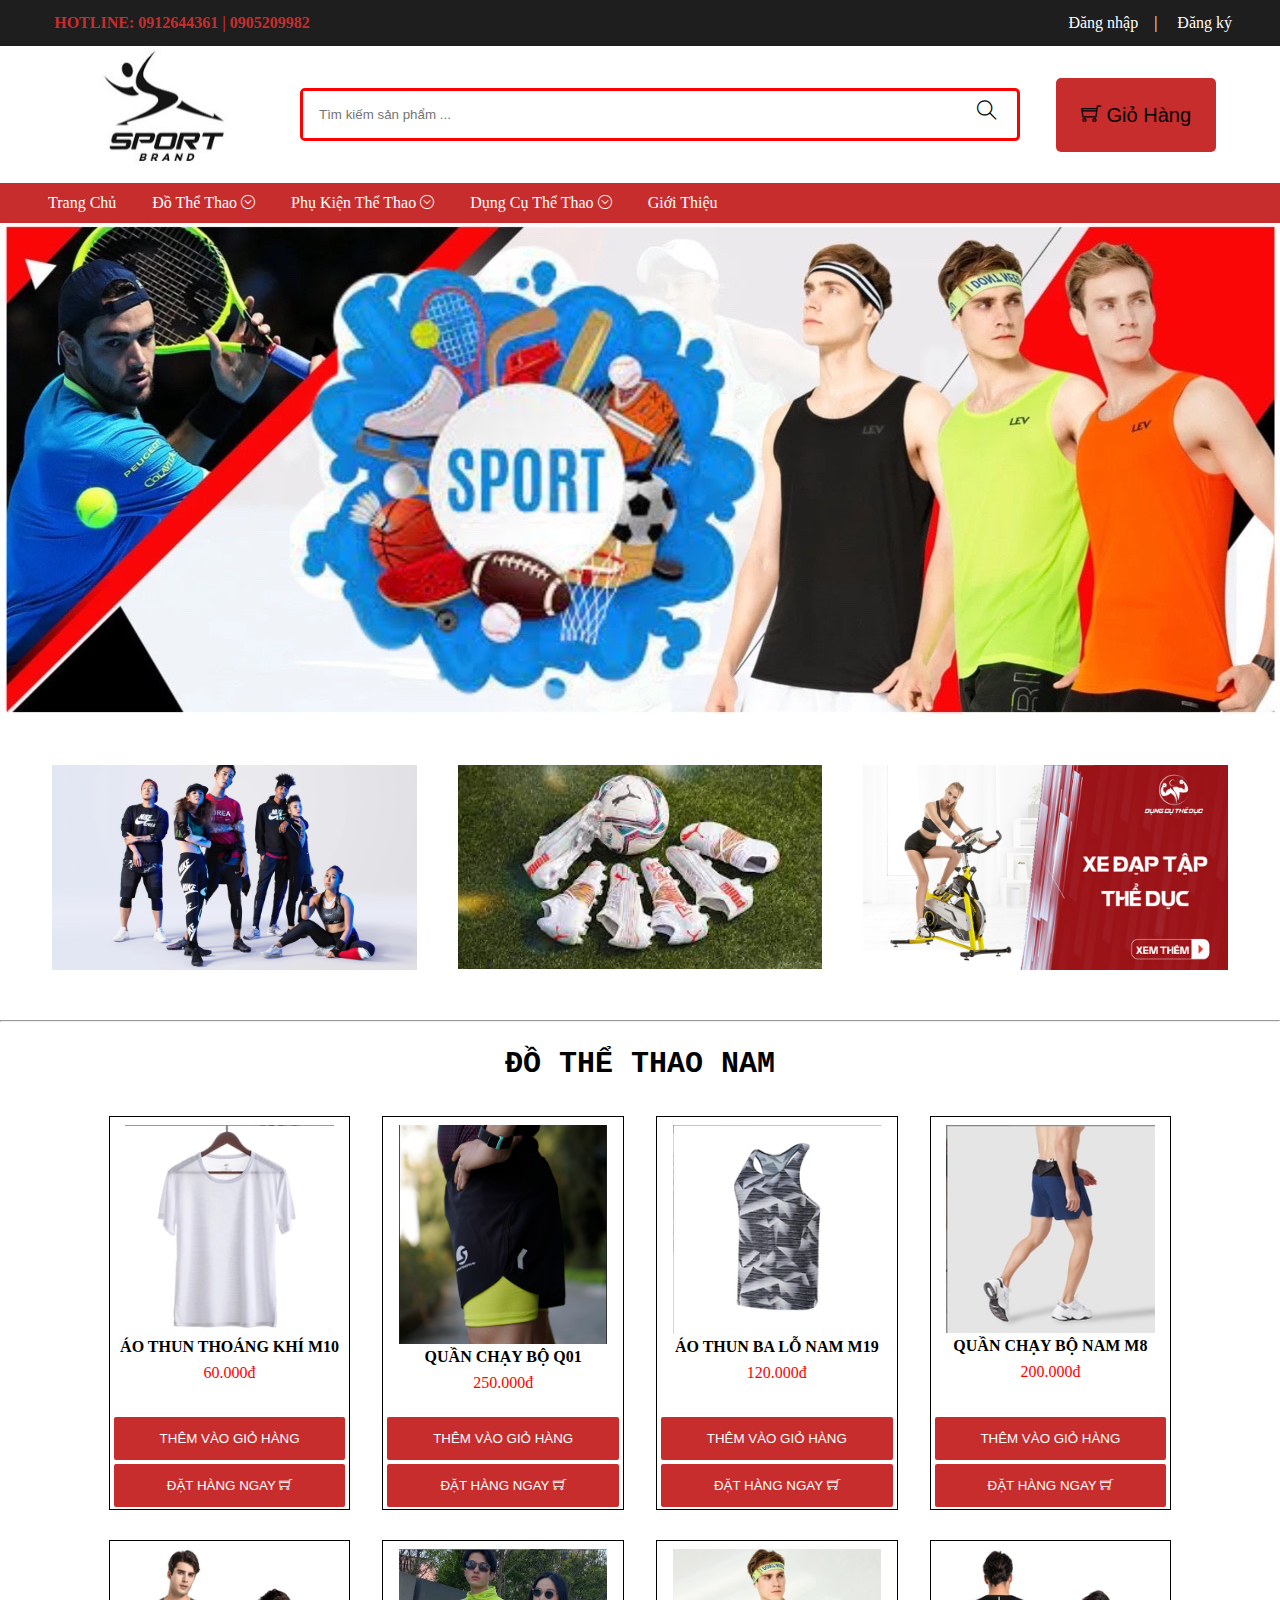
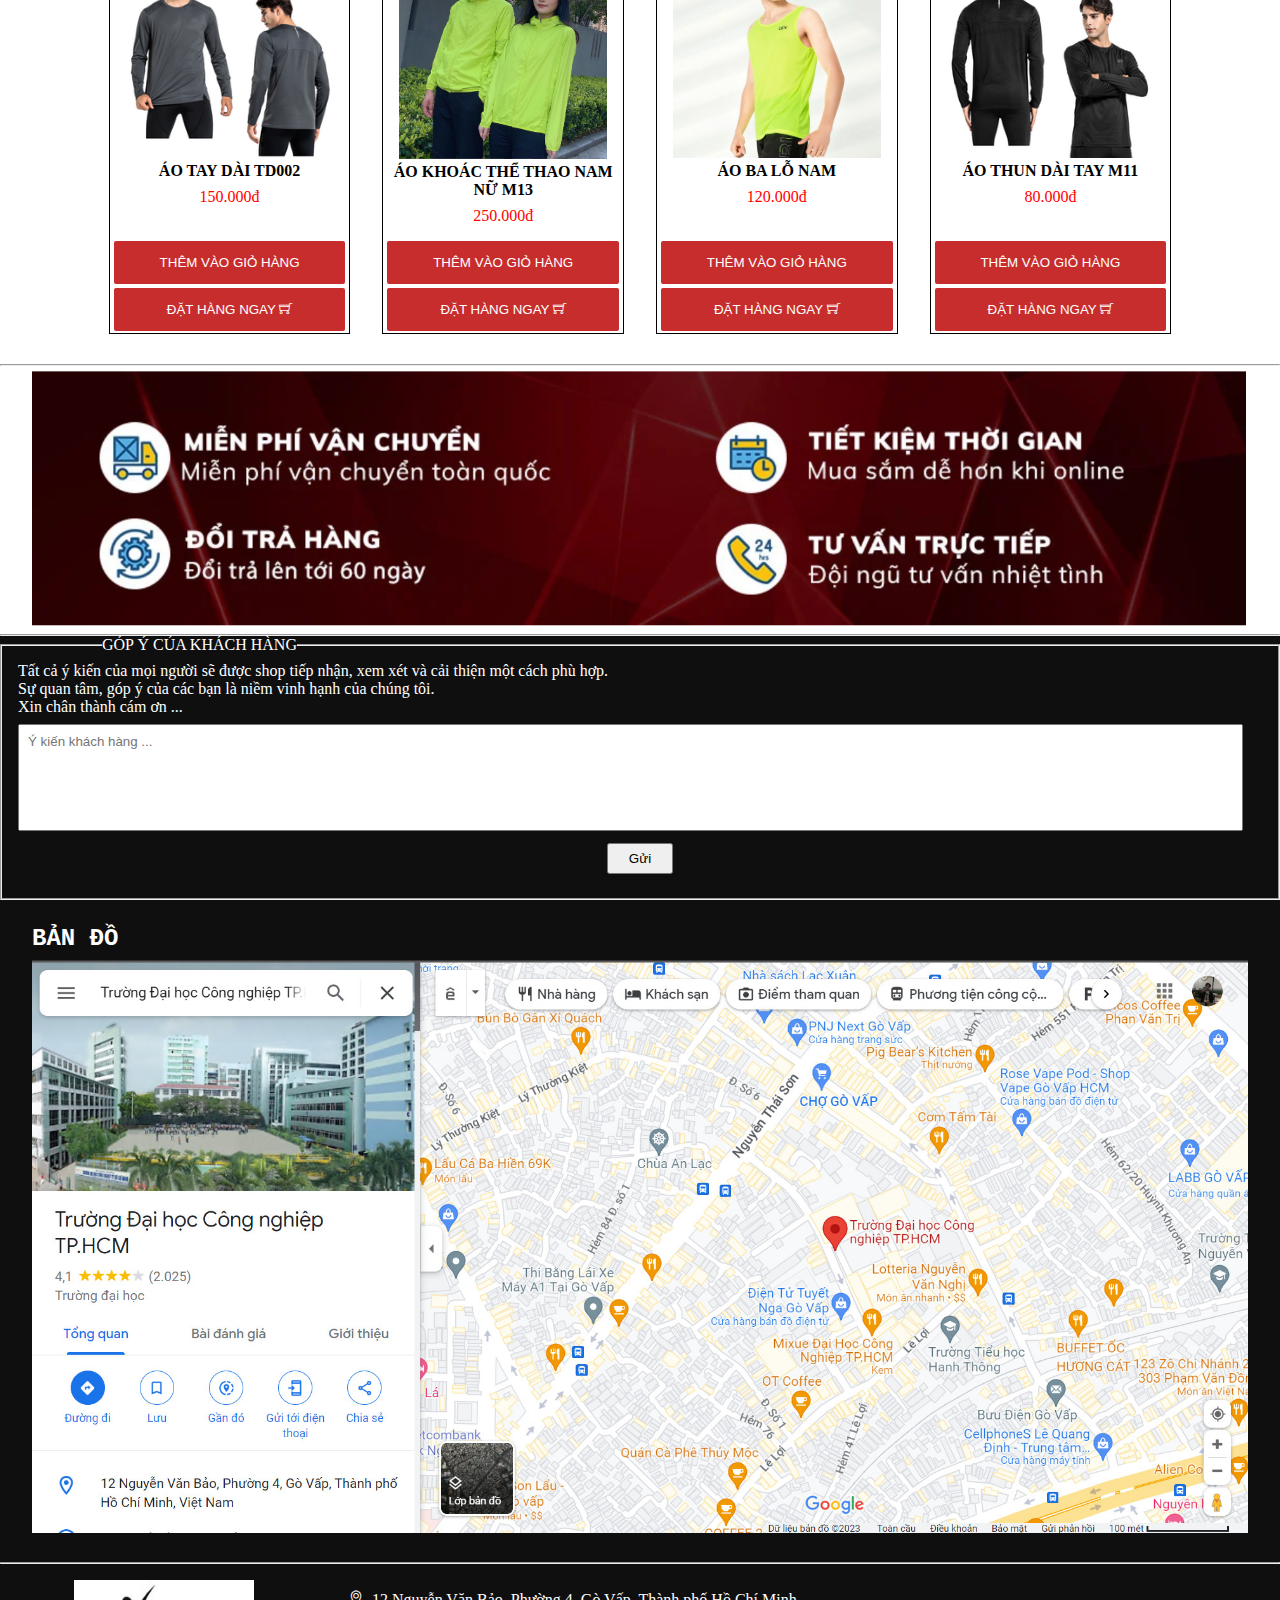
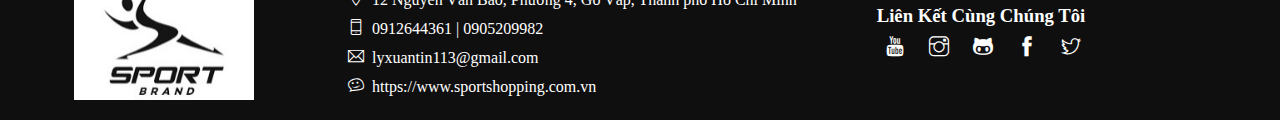
<file: html/doTheThaoNam.html>
<!DOCTYPE html>
<html lang="en">

<head>
    <meta charset="UTF-8">
    <meta http-equiv="X-UA-Compatible" content="IE=edge">
    <meta name="viewport" content="width=device-width, initial-scale=1.0">
    <title>Đồ Thể Thao</title>
    <link rel="stylesheet" href="../css/style.css">
    <link rel="stylesheet" href="../css/formModal.css">
    <link rel="stylesheet" href="../fonts/themify-icons/themify-icons.css">

    <script src="../js/jquery-3.3.1.min.js"></script>
    <script src="../js/bootstrap.min.js"></script>

    <script src="../js/check.js"></script>

</head>

<body>
    <!-- Head -->
    <div class="header">
        <div class="header-top">
            <div class="container">
                <h4 class="hotline">Hotline: 0912644361 | 0905209982</h4>
                <ul id="log" class="log text-white">
                    <li class="js-dn">Đăng nhập</li>|
                    <li class="js-dk">Đăng ký</li>
                </ul>
                <div id="welcome-message" class="log text-white">
                    <p>Xin chào <span id="username-display"></span>!</p>
                </div>
            </div>
        </div>
        <div class="container header-mid">
            <div class="logo">
                <a href="../html/index.html"><img src="../img/logo.png" alt="Logo"></a>
            </div>
            <div class="btn-sr">
                <input type="search" placeholder="Tìm kiếm sản phẩm ..." class="sr-main">
                <i class="btn-sr-main ti-search"></i>
            </div>
            <div class="shopping-cart js-shopping-cart">
                <button class="cart js-cart"><i class="cart-ic ti-shopping-cart"></i> Giỏ Hàng</button>
            </div>
            <div class="clear"></div>
        </div>
        <div class="header-bot">
            <div class="container">
                <ul class="nav text-white">
                    <li><a href="../html/index.html">Trang Chủ</a></li>
                    <li>
                        <a href="">
                            Đồ Thể Thao
                            <i class="ic-down ti-arrow-circle-down"></i>
                        </a>
                        <ul class="sub-nav">
                            <li><a href="../html/doTheThaoNu.html">Nữ</a></li>
                            <li><a href="#">Nam</a></li>
                        </ul>
                    </li>
                    <li>
                        <a href="">
                            Phụ Kiện Thể Thao
                            <i class="ic-down ti-arrow-circle-down"></i>
                        </a>
                        <ul class="sub-nav">
                            <li><a href="../html/vo.html">Vớ</a></li>
                            <li><a href="../html/giay.html">Giày</a></li>
                            <li><a href="../html/phuKien.html">Phụ Kiện Thể Thao Khác</a></li>
                        </ul>
                    </li>
                    <li>
                        <a href="">
                            Dụng Cụ Thể Thao
                            <i class="ic-down ti-arrow-circle-down"></i>
                        </a>
                        <ul class="sub-nav">
                            <li><a href="../html/ta.html">Tạ</a></li>
                            <li><a href="../html/mayTapGym.html">Máy Tập Gym</a></li>
                            <li><a href="../html/dungCu.html">Dụng Cụ Khác</a></li>
                        </ul>
                    </li>
                    <li><a href="../html/GioiThieu.html">Giới Thiệu</a></li>
                </ul>
            </div>
        </div> 
    </div>
    <!-- Slide -->
    <div id="slide">
        <img src="../img/intro.jfif" alt="">
    </div>
    <!-- Body Intro -->
    <div class="container">
        <div id="body-intro">
            <!-- Bấm chuyển sang trang đồ thể thaothao -->
            <div class="img-intro">
                <a href="../html/doTheThao.html">
                    <img src="../img/bodyIntro1.webp" alt="">
                    <p class="intro-content">Đồ Thể Thao</p>
                </a>
            </div>
            <!-- Bấm chuyển sang trang phụ kiện -->
            <div class="img-intro">
                <a href="../html/phuKien.html">
                    <img src="../img/bodyIntro2.png" alt="">
                    <p class="intro-content">Phụ Kiện Thể Thao</p>
                </a>
            </div>
            <!-- Bấm chuyển sang trang dụng cụ -->
            <div class="img-intro">
                <a href="../html/dungCu.html">
                    <img src="../img/bodyIntro3.jpg" alt="">
                    <p class="intro-content">Dụng Cụ Thể Thao</p>
                </a>
            </div>
            <div class="clear"></div>
        </div>
    </div>
    <hr style="color: black;">
    <!-- List Items + More Box -->
    <div class="body-list-items">
        <!-- SP Bán Chạy - Best Saler -->
        <div class="container">
            <div id="list-items">
                <div class="list-name">
                    <h2>Đồ Thể Thao Nam</h3>
                </div>
                <div class="container-items">
                    <!-- item1 -->
                    <div class="item-show">
                        <div class="container-info-product">
                            <div class="item-info">
                                <a href="../html/trangSanPham.html"><img src="../img/AoNam/ao10.webp" alt=""></a>
                                <a href="../html/trangSanPham.html" class="link-item">
                                    <h4 class="item-name">Áo Thun Thoáng Khí M10</h4>
                                    <p class="item-price"><span>60.000</span>đ</p>
                                </a>
                            </div>
                            <button class="btn-add-product js-btn-add-product">Thêm Vào Giỏ Hàng</button>
                            <button class="btn-buy js-btn-buy">Đặt Hàng Ngay <i
                                    class="buy-ic ti-shopping-cart"></i></button>
                        </div>
                    </div>
                    <!-- item2 -->
                    <div class="item-show">
                        <div class="container-info-product">
                            <div class="item-info">
                                <a href="../html/trangSanPham.html"><img src="../img/sp3.webp" alt=""></a>
                                <a href="../html/trangSanPham.html" class="link-item">
                                    <h4 class="item-name">quần chạy bộ Q01</h4>
                                    <p class="item-price"><span>250.000</span>đ</p>
                                </a>
                            </div>
                            <button class="btn-add-product js-btn-add-product">Thêm Vào Giỏ Hàng</button>
                            <button class="btn-buy js-btn-buy">Đặt Hàng Ngay <i
                                    class="buy-ic ti-shopping-cart"></i></button>
                        </div>
                    </div>
                    <!-- item3 -->
                    <div class="item-show">
                        <div class="container-info-product">
                            <div class="item-info">
                                <a href="../html/trangSanPham.html"><img src="../img/AoNam/ao19.webp" alt=""></a>
                                <a href="../html/trangSanPham.html" class="link-item">
                                    <h4 class="item-name">Áo Thun Ba Lỗ Nam M19</h4>
                                    <p class="item-price"><span>120.000</span>đ</p>
                                </a>
                            </div>
                            <button class="btn-add-product js-btn-add-product">Thêm Vào Giỏ Hàng</button>
                            <button class="btn-buy js-btn-buy">Đặt Hàng Ngay <i
                                    class="buy-ic ti-shopping-cart"></i></button>
                        </div>
                    </div>
                    <!-- item4 -->
                    <div class="item-show">
                        <div class="container-info-product">
                            <div class="item-info">
                                <a href="../html/trangSanPham.html"><img src="../img/QuanNam/quan8.2.webp" alt=""></a>
                                <a href="../html/trangSanPham.html" class="link-item">
                                    <h4 class="item-name">Quần Chạy Bộ Nam M8</h4>
                                    <p class="item-price"><span>200.000</span>đ</p>
                                </a>
                            </div>
                            <button class="btn-add-product js-btn-add-product">Thêm Vào Giỏ Hàng</button>
                            <button class="btn-buy js-btn-buy">Đặt Hàng Ngay <i
                                    class="buy-ic ti-shopping-cart"></i></button>
                        </div>
                    </div>
                    <div class="clear"></div>
                </div>
            </div>
        </div>
        <div class="container">
            <div id="list-items">
                <div class="container-items">
                    <!-- item1 -->
                    <div class="item-show">
                        <div class="container-info-product">
                            <div class="item-info">
                                <a href="../html/trangSanPham.html"><img src="../img/AoNam/ao12.webp" alt=""></a>
                                <a href="../html/trangSanPham.html" class="link-item">
                                    <h4 class="item-name">áo tay dài TD002</h4>
                                    <p class="item-price"><span>150.000</span>đ</p>
                                </a>
                            </div>
                            <button class="btn-add-product js-btn-add-product">Thêm Vào Giỏ Hàng</button>
                            <button class="btn-buy js-btn-buy">Đặt Hàng Ngay <i
                                    class="buy-ic ti-shopping-cart"></i></button>
                        </div>
                    </div>
                    <!-- item2 -->
                    <div class="item-show">
                        <div class="container-info-product">
                            <div class="item-info">
                                <a href="../html/trangSanPham.html"><img src="../img/AoNam/ao13.webp" alt=""></a>
                                <a href="../html/trangSanPham.html" class="link-item">
                                    <h4 class="item-name">Áo Khoác Thể Thao Nam Nữ M13</h4>
                                    <p class="item-price"><span>250.000</span>đ</p>
                                </a>
                            </div>
                            <button class="btn-add-product js-btn-add-product">Thêm Vào Giỏ Hàng</button>
                            <button class="btn-buy js-btn-buy">Đặt Hàng Ngay <i
                                    class="buy-ic ti-shopping-cart"></i></button>
                        </div>
                    </div>
                    <!-- item3 -->
                    <div class="item-show">
                        <div class="container-info-product">
                            <div class="item-info">
                                <a href="../html/trangSanPham.html"><img src="../img/sp1.webp" alt=""></a>
                                <a href="../html/trangSanPham.html" class="link-item">
                                    <h4 class="item-name">áo ba lỗ nam</h4>
                                    <p class="item-price"><span>120.000</span>đ</p>
                                </a>
                            </div>
                            <button class="btn-add-product js-btn-add-product">Thêm Vào Giỏ Hàng</button>
                            <button class="btn-buy js-btn-buy">Đặt Hàng Ngay <i
                                    class="buy-ic ti-shopping-cart"></i></button>
                        </div>
                    </div>
                    <!-- item4 -->
                    <div class="item-show">
                        <div class="container-info-product">
                            <div class="item-info">
                                <a href="../html/trangSanPham.html"><img src="../img/AoNam/ao11.webp" alt=""></a>
                                <a href="../html/trangSanPham.html" class="link-item">
                                    <h4 class="item-name">Áo Thun Dài Tay M11</h4>
                                    <p class="item-price"><span>80.000</span>đ</p>
                                </a>
                            </div>
                            <button class="btn-add-product js-btn-add-product">Thêm Vào Giỏ Hàng</button>
                            <button class="btn-buy js-btn-buy">Đặt Hàng Ngay <i
                                    class="buy-ic ti-shopping-cart"></i></button>
                        </div>
                    </div>
                    <div class="clear"></div>
                </div>
            </div>
        </div>
    </div>
    <hr style="color: black;">
    <!-- Guarantee Image -->
    <div class="container">
        <div id="guarantee-pic">
            <img src="../img/gua-pic.jpg" alt="">
        </div>
    </div>
    <hr style="color: black;">
    <!-- Message Gop y -->
    <div id="message">
        <fieldset>
            <legend>Góp Ý Của Khách Hàng</legend>
            <div id="message-shop">
                <label for="">Tất cả ý kiến của mọi người sẽ được shop tiếp nhận, xem xét và cải thiện một cách phù
                    hợp.</label><br>
                <label for="">Sự quan tâm, góp ý của các bạn là niềm vinh hạnh của chúng tôi.</label><br>
                <label for="">Xin chân thành cám ơn ...</label><br>
            </div>
            <input type="text" name="Message" id="message-input" placeholder="Ý kiến khách hàng ...">
            <div class="btn-message">
                <input type="button" value="Gửi">
            </div>
        </fieldset>
    </div>
    <!-- Footer -->
    <div class="footer">
        <!-- Map -->
        <div id="local-pic">
            <div class="container">
                <h2 class="text-white">BẢN ĐỒ</h2>
                <a href="https://bom.so/JgXowG"><img src="../img/local.jpg" alt=""></a>
            </div>
        </div>
        <hr style="color: white;">
        <!-- End -->
        <div class="container">
            <div class="end-web">
                <div class="logo">
                    <a href="../html/index.html"><img src="../img/logo.png" alt="Logo"></a>
                </div>
                <ul class="end-menu">
                    <li><i class="end-ic ti-location-pin"></i>12 Nguyễn Văn Bảo, Phường 4, Gò Vấp, Thành phố Hồ Chí Minh
                    </li>
                    <li><i class="end-ic ti-mobile"></i>0912644361 | 0905209982</li>
                    <li><i class="end-ic ti-email"></i>lyxuantin113@gmail.com</li>
                    <li><i class="end-ic ti-themify-favicon"></i><a
                            href="../html/index.html">https://www.sportshopping.com.vn</a></li>
                </ul>
                <ul class="end-menu2">
                    <h3>Liên Kết Cùng Chúng Tôi</h3>
                    <li><a href=""><i class="end-ic ti-youtube"></i></a></li>
                    <li><a href=""><i class="end-ic ti-instagram"></i></a></li>
                    <li><a href=""><i class="end-ic ti-github"></i></a></li>
                    <li><a href="https://www.facebook.com/thanh.thanhphong.5454"><i class="end-ic ti-facebook"></i></a>
                    </li>
                    <li><a href=""><i class="end-ic ti-twitter"></i></a></li>
                </ul>
                <div class="clear"></div>
            </div>
        </div>
    </div>

    <!-- MODAL LOG -->

    <!-- Modal Dang Ky -->
    <div class="js-modal-dk modal-dk">
        <div class="modal-container js-modal-container">
            <div class="modal-close js-modal-close-dk">
                <i class="ic-close-modal ti-close"></i>
            </div>
            <div id="head-modal">
                Đăng Ký
            </div>
            <div id="body-modal">
                <form action="#">
                    <label class="modal-label" for="dk-name">Tên Đăng Nhập *</label>
                    <input class="modal-input" type="text" required name="dk-name" id="dk-name"
                        placeholder="Điền tên đăng nhập...">
                    <div>
                        <span id="dkTen"></span>
                    </div>
                    <label class="modal-label" for="dk-email">Email *</label>
                    <input class="modal-input" type="text" required name="dk-email" id="dk-email"
                        placeholder="Điền Email liên kết của bạn...">
                    <div>
                        <span id="dkEmail"></span>
                    </div>
                    <label class="modal-label" for="dk-pass">Nhập mật khẩu *</label>
                    <input class="modal-input" type="text" required name="dk-pass" id="dk-pass"
                        placeholder="Nhập mật khẩu...">
                    <div>
                        <span id="dkMK"></span>
                    </div>
                    <label class="modal-label" for="dk-re-pass">Nhập lại mật khẩu *</label>
                    <input class="modal-input" type="text" required name="dk-re-pass" id="dk-re-pass"
                        placeholder="Nhập lại để xác nhận mật khẩu...">
                    <div>
                        <span id="dkReMK"></span>
                    </div>
                    <div class="modal-submit">
                        <button type="submit" id="btnSubmitDK">Đăng Ký</button>
                    </div>
                </form>
            </div>
        </div>
    </div>
    <!-- Modal Dang Nhap -->
    <div class="js-modal-dn modal-dn">
        <div class="modal-container js-modal-container">
            <div class="modal-close js-modal-close-dn">
                <i class="ic-close-modal ti-close"></i>
            </div>
            <div id="head-modal">
                Đăng Nhập
            </div>
            <div id="body-modal">
                <form action="#">
                    <label class="modal-label" for="dn-name">Tên Đăng Nhập *</label>
                    <input class="modal-input" type="text" name="dn-name" id="dn-name"
                        placeholder="Điền tên đăng nhập..." required>
                    <div>
                        <span id="dnTen"></span>
                    </div>
                    <label class="modal-label" for="dn-pass">Nhập mật khẩu *</label>
                    <input class="modal-input" type="text" name="dn-pass" required id="dn-pass"
                        placeholder="Nhập mật khẩu...">
                    <div>
                        <span id="dnMK"></span>
                    </div>
                    <div class="modal-submit">
                        <button type="submit" id="btnSubmitDN">Đăng Nhập</button>
                    </div>
                </form>
                <div>
                    <ul class="log-link">
                        <li><a href=""><i id="btnIns" class="log-in-ic ti-instagram"></i></a></li>
                        <li><a href=""><i id="btnGg" class="log-in-ic ti-google"></i></a></li>
                        <li><a href=""><i id="btnFb" class="log-in-ic ti-facebook"></i></a></li>
                        <li><a href=""><i id="btnTt" class="log-in-ic ti-twitter"></i></a></li>
                    </ul>
                </div>
            </div>
        </div>
    </div>

    <!-- MODAL BUY -->

    <div class="js-modal-buy modal-buy">
        <div class="modal-container js-modal-container">
            <div class="modal-close js-modal-close-buy">
                <i class="ic-close-modal ti-close"></i>
            </div>
            <div id="head-modal">
                Thông Tin Đặt Hàng
            </div>
            <div id="body-modal">
                <form name="check-modal-buy" action="#">
                    <label class="modal-label" for="buy-name">Tên Người Nhận *</label>
                    <input class="modal-input" type="text" name="buy-name" id="buy-name" required
                        placeholder="Nhập tên ...">
                    <div>
                        <span id="ttTen"></span>
                    </div>
                    <label class="modal-label" for="buy-phone">Số Điện Thoại *</label>
                    <input class="modal-input" type="text" name="buy-phone" id="buy-phone" required
                        placeholder="Nhập số điện thoại ...">
                    <div>
                        <span id="ttPhone"></span>
                    </div>
                    <label class="modal-label" for="buy-dc">Địa chỉ *</label>
                    <input class="modal-input" type="text" name="buy-dc" id="buy-dc" required
                        placeholder="Nhập địa chỉ ...">
                    <div>
                        <span id="ttDc"></span>
                    </div>
                    <label class="modal-label" for="buy-ghiChu">Ghi chú</label>
                    <input class="modal-input" type="text" name="buy-ghiChu" id="buy-ghiChu" placeholder="Ghi chú ...">
                    <label class="modal-label" for="buy-pay">Chọn hình thức thanh toán *</label>
                    <select class="modal-input" name="buy-pay" id="buy-pay">
                        <option value="TienMat">Tiền mặt</option>
                        <option value="Momo">Momo</option>
                        <option value="ZaloPay">ZaloPay</option>
                        <option value="BankingOnl">Banking Online</option>
                    </select>
                    <div class="modal-submit">
                        <button type="submit" value="Đặt Hàng" id="btnSubmitTT">
                    </div>
                </form>
            </div>
        </div>
    </div>

    <!-- MODAL CART -->

    <div class="js-modal-cart modal-cart">
        <div class="modal-cart-container js-modal-container">
            <div class="modal-close js-modal-close-cart">
                <i class="ic-close-modal ti-close"></i>
            </div>
            <div id="head-modal">
                Giỏ Hàng
            </div>
            <div class="body-cart">
                <div class="head-cart-products">
                    <div class="head-text product-col">Sản Phầm</div>
                    <div class="head-text price-col">Giá</div>
                    <div class="head-text number-col">Số Lượng</div>
                    <div class="head-text total-col">Thành Tiền</div>
                    <div class="head-text del-col">Xóa</div>
                </div>
                <div class="products-cart"></div>

            </div>
            <div class="footer-cart">
                <div class="modal-submit buy js-buy js-btn-buy">
                    <button>Mua</button>
                </div>
            </div>
        </div>
    </div>

    <!-- JS MODAL LOG -->
    <script src="../js/modalDkDN.js"></script>

    <!-- JS MODAL BUY NOW -->
    <script src="../js/buyNow.js"></script>

    <!-- JS MODAL CART -->
    <script src="../js/modalCart.js"></script>

    <!-- ADD Products To Cart -->
    <script src="../js/themVaoGioHang.js"></script>
</body>

</html>
</file>
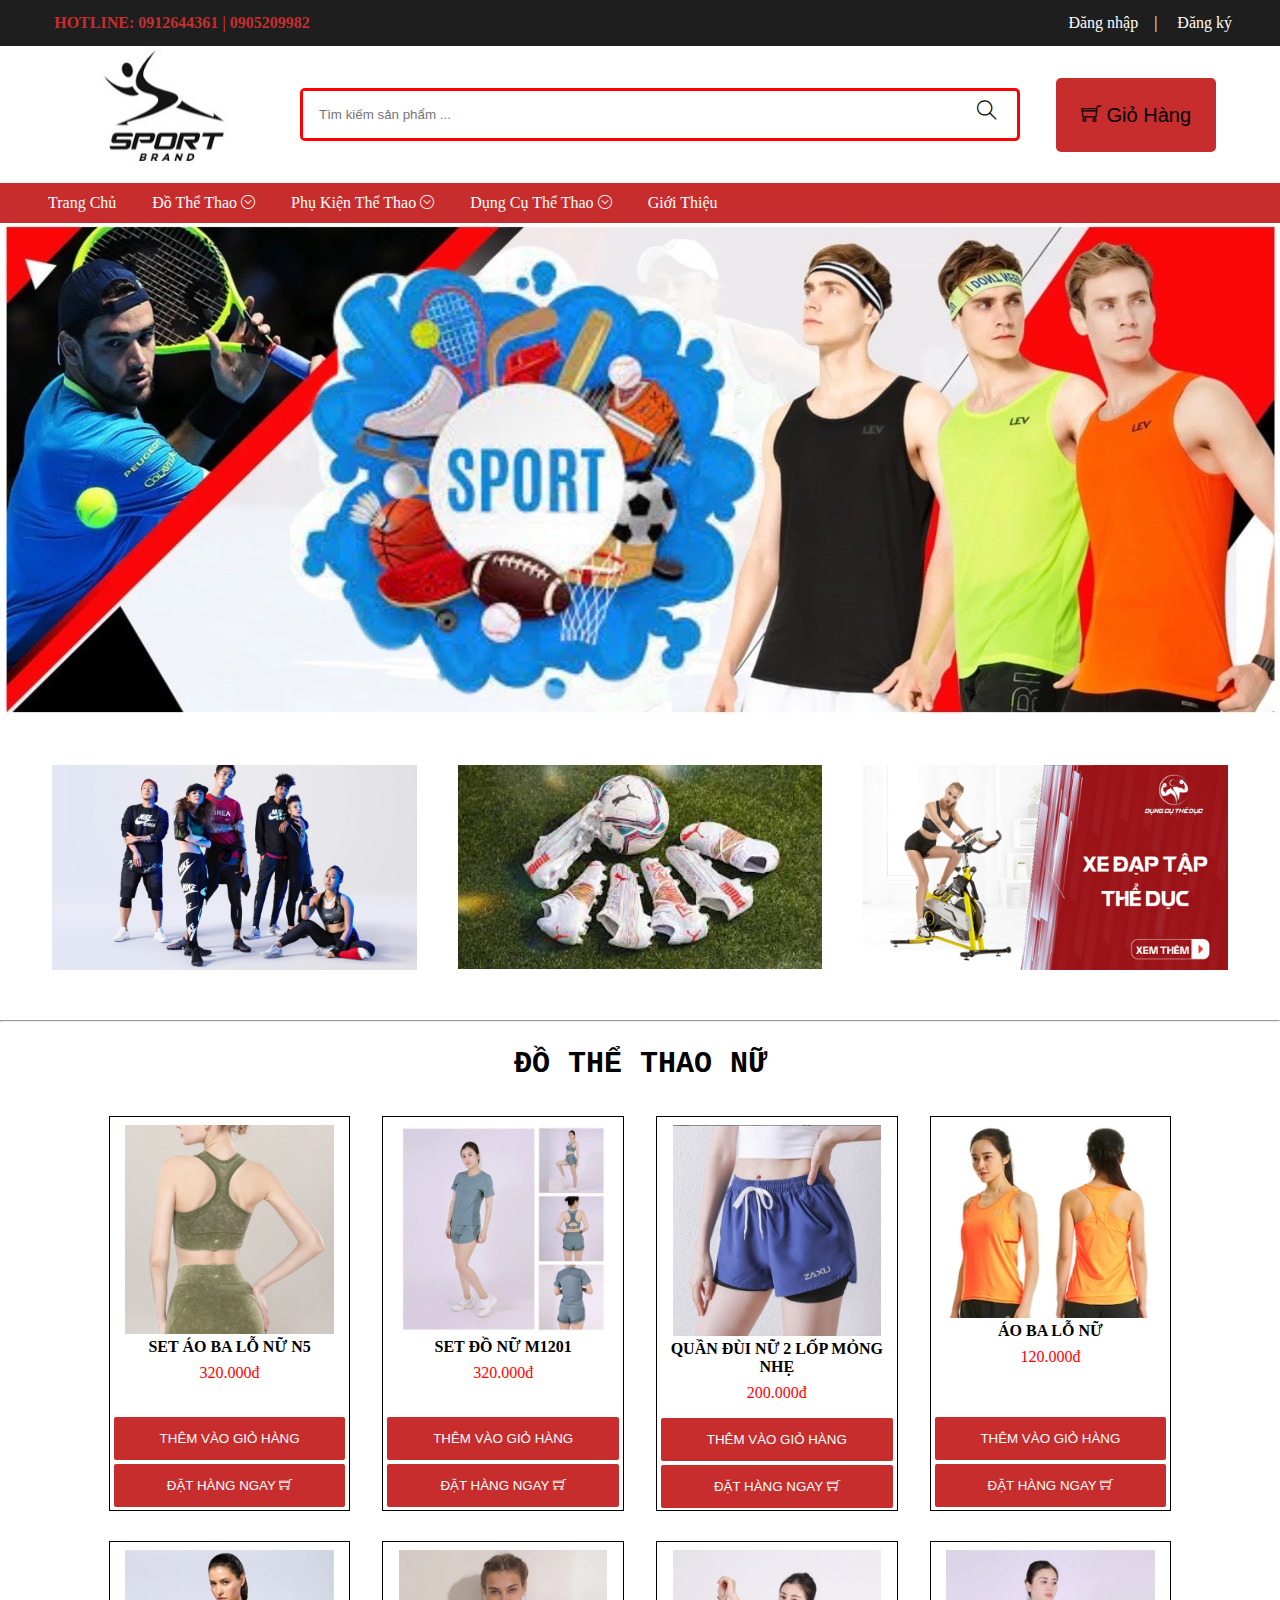
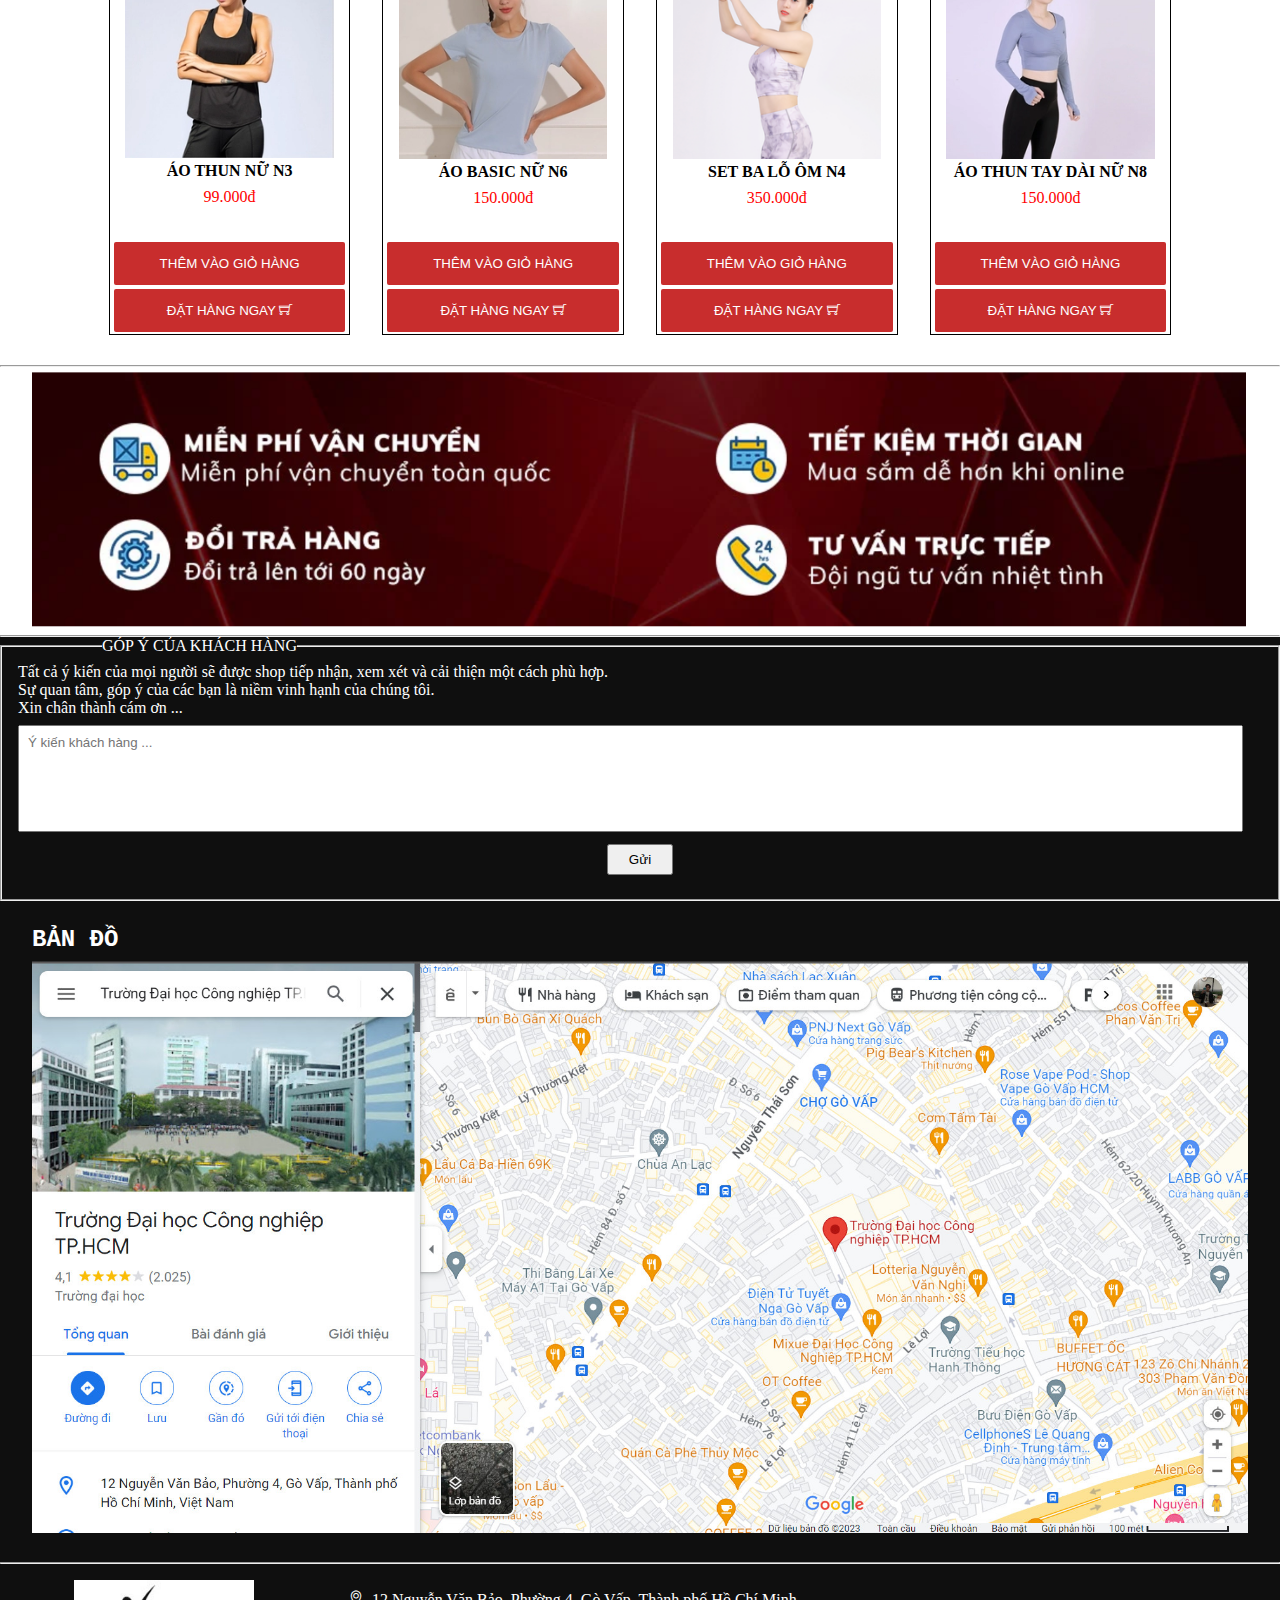
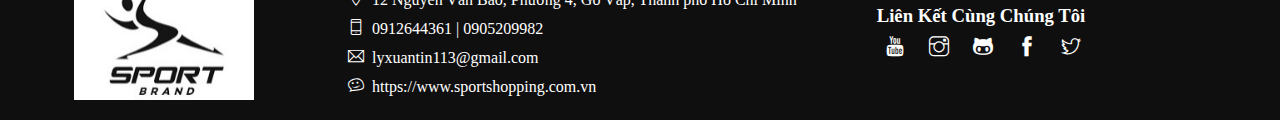
<file: html/doTheThaoNu.html>
<!DOCTYPE html>
<html lang="en">

<head>
    <meta charset="UTF-8">
    <meta http-equiv="X-UA-Compatible" content="IE=edge">
    <meta name="viewport" content="width=device-width, initial-scale=1.0">
    <title>Đồ Thể Thao</title>
    <link rel="stylesheet" href="../css/style.css">
    <link rel="stylesheet" href="../css/formModal.css">
    <link rel="stylesheet" href="../fonts/themify-icons/themify-icons.css">

    <script src="../js/jquery-3.3.1.min.js"></script>
    <script src="../js/bootstrap.min.js"></script>

    <script src="../js/check.js"></script>

</head>

<body>
    <!-- Head -->
    <div class="header">
        <div class="header-top">
            <div class="container">
                <h4 class="hotline">Hotline: 0912644361 | 0905209982</h4>
                <ul id="log" class="log text-white">
                    <li class="js-dn">Đăng nhập</li>|
                    <li class="js-dk">Đăng ký</li>
                </ul>
                <div id="welcome-message" class="log text-white">
                    <p>Xin chào <span id="username-display"></span>!</p>
                </div>
            </div>
        </div>
        <div class="container header-mid">
            <div class="logo">
                <a href="../html/index.html"><img src="../img/logo.png" alt="Logo"></a>
            </div>
            <div class="btn-sr">
                <input type="search" placeholder="Tìm kiếm sản phẩm ..." class="sr-main">
                <i class="btn-sr-main ti-search"></i>
            </div>
            <div class="shopping-cart js-shopping-cart">
                <button class="cart js-cart"><i class="cart-ic ti-shopping-cart"></i> Giỏ Hàng</button>
            </div>
            <div class="clear"></div>
        </div>
        <div class="header-bot">
            <div class="container">
                <ul class="nav text-white">
                    <li><a href="../html/index.html">Trang Chủ</a></li>
                    <li>
                        <a href="">
                            Đồ Thể Thao
                            <i class="ic-down ti-arrow-circle-down"></i>
                        </a>
                        <ul class="sub-nav">
                            <li><a href="#">Nữ</a></li>
                            <li><a href="../html/doTheThaoNam.html">Nam</a></li>
                        </ul>
                    </li>
                    <li>
                        <a href="">
                            Phụ Kiện Thể Thao
                            <i class="ic-down ti-arrow-circle-down"></i>
                        </a>
                        <ul class="sub-nav">
                            <li><a href="../html/vo.html">Vớ</a></li>
                            <li><a href="../html/giay.html">Giày</a></li>
                            <li><a href="../html/phuKien.html">Phụ Kiện Thể Thao Khác</a></li>
                        </ul>
                    </li>
                    <li>
                        <a href="">
                            Dụng Cụ Thể Thao
                            <i class="ic-down ti-arrow-circle-down"></i>
                        </a>
                        <ul class="sub-nav">
                            <li><a href="../html/ta.html">Tạ</a></li>
                            <li><a href="../html/mayTapGym.html">Máy Tập Gym</a></li>
                            <li><a href="../html/dungCu.html">Dụng Cụ Khác</a></li>
                        </ul>
                    </li>
                    <li><a href="../html/GioiThieu.html">Giới Thiệu</a></li>
                </ul>
            </div>
        </div> 
    </div>
    <!-- Slide -->
    <div id="slide">
        <img src="../img/intro.jfif" alt="">
    </div>
    <!-- Body Intro -->
    <div class="container">
        <div id="body-intro">
            <!-- Bấm chuyển sang trang đồ thể thaothao -->
            <div class="img-intro">
                <a href="../html/doTheThao.html">
                    <img src="../img/bodyIntro1.webp" alt="">
                    <p class="intro-content">Đồ Thể Thao</p>
                </a>
            </div>
            <!-- Bấm chuyển sang trang phụ kiện -->
            <div class="img-intro">
                <a href="../html/phuKien.html">
                    <img src="../img/bodyIntro2.png" alt="">
                    <p class="intro-content">Phụ Kiện Thể Thao</p>
                </a>
            </div>
            <!-- Bấm chuyển sang trang dụng cụ -->
            <div class="img-intro">
                <a href="../html/dungCu.html">
                    <img src="../img/bodyIntro3.jpg" alt="">
                    <p class="intro-content">Dụng Cụ Thể Thao</p>
                </a>
            </div>
            <div class="clear"></div>
        </div>
    </div>
    <hr style="color: black;">
    <!-- List Items + More Box -->
    <div class="body-list-items">
        <!-- SP Bán Chạy - Best Saler -->
        <div class="container">
            <div id="list-items">
                <div class="list-name">
                    <h2>Đồ Thể Thao Nữ</h3>
                </div>
                <div class="container-items">
                    <!-- item1 -->
                    <div class="item-show">
                        <div class="container-info-product">
                            <div class="item-info">
                                <a href="../html/trangSanPham.html"><img src="../img/AoNu/ao5.2.webp" alt=""></a>
                                <a href="../html/trangSanPham.html" class="link-item">
                                    <h4 class="item-name">Set Áo Ba Lỗ Nữ N5</h4>
                                    <p class="item-price"><span>320.000</span>đ</p>
                                </a>
                            </div>
                            <button class="btn-add-product js-btn-add-product">Thêm Vào Giỏ Hàng</button>
                            <button class="btn-buy js-btn-buy">Đặt Hàng Ngay <i
                                    class="buy-ic ti-shopping-cart"></i></button>
                        </div>
                    </div>
                    <!-- item2 -->
                    <div class="item-show">
                        <div class="container-info-product">
                            <div class="item-info">
                                <a href="../html/trangSanPham.html"><img src="../img/sp2.webp" alt=""></a>
                                <a href="../html/trangSanPham.html" class="link-item">
                                    <h4 class="item-name">Set đồ nữ M1201</h4>
                                    <p class="item-price"><span>320.000</span>đ</p>
                                </a>
                            </div>
                            <button class="btn-add-product js-btn-add-product">Thêm Vào Giỏ Hàng</button>
                            <button class="btn-buy js-btn-buy">Đặt Hàng Ngay <i
                                    class="buy-ic ti-shopping-cart"></i></button>
                        </div>
                    </div>
                    <!-- item3 -->
                    <div class="item-show">
                        <div class="container-info-product">
                            <div class="item-info">
                                <a href="../html/trangSanPham.html"><img src="../img/sp4.webp" alt=""></a>
                                <a href="../html/trangSanPham.html" class="link-item">
                                    <h4 class="item-name">Quần đùi nữ 2 lốp mỏng nhẹ</h4>
                                    <p class="item-price"><span>200.000</span>đ</p>
                                </a>
                            </div>
                            <button class="btn-add-product js-btn-add-product">Thêm Vào Giỏ Hàng</button>
                            <button class="btn-buy js-btn-buy">Đặt Hàng Ngay <i
                                    class="buy-ic ti-shopping-cart"></i></button>
                        </div>
                    </div>
                    <!-- item4 -->
                    <div class="item-show">
                        <div class="container-info-product">
                            <div class="item-info">
                                <a href="../html/trangSanPham.html"><img src="../img/AoNu/ao2.2.webp" alt=""></a>
                                <a href="../html/trangSanPham.html" class="link-item">
                                    <h4 class="item-name">áo ba lỗ nữ</h4>
                                    <p class="item-price"><span>120.000</span>đ</p>
                                </a>
                            </div>
                            <button class="btn-add-product js-btn-add-product">Thêm Vào Giỏ Hàng</button>
                            <button class="btn-buy js-btn-buy">Đặt Hàng Ngay <i
                                    class="buy-ic ti-shopping-cart"></i></button>
                        </div>
                    </div>
                    <div class="clear"></div>
                </div>
            </div>
        </div>
        <div class="container">
            <div id="list-items">
                <div class="container-items">
                    <!-- item1 -->
                    <div class="item-show">
                        <div class="container-info-product">
                            <div class="item-info">
                                <a href="../html/trangSanPham.html"><img src="../img/AoNu/ao3.1.webp" alt=""></a>
                                <a href="../html/trangSanPham.html" class="link-item">
                                    <h4 class="item-name">Áo Thun Nữ N3</h4>
                                    <p class="item-price"><span>99.000</span>đ</p>
                                </a>
                            </div>
                            <button class="btn-add-product js-btn-add-product">Thêm Vào Giỏ Hàng</button>
                            <button class="btn-buy js-btn-buy">Đặt Hàng Ngay <i
                                    class="buy-ic ti-shopping-cart"></i></button>
                        </div>
                    </div>
                    <!-- item2 -->
                    <div class="item-show">
                        <div class="container-info-product">
                            <div class="item-info">
                                <a href="../html/trangSanPham.html"><img src="../img/AoNu/ao6.2.webp" alt=""></a>
                                <a href="../html/trangSanPham.html" class="link-item">
                                    <h4 class="item-name">Áo Basic Nữ N6</h4>
                                    <p class="item-price"><span>150.000</span>đ</p>
                                </a>
                            </div>
                            <button class="btn-add-product js-btn-add-product">Thêm Vào Giỏ Hàng</button>
                            <button class="btn-buy js-btn-buy">Đặt Hàng Ngay <i
                                    class="buy-ic ti-shopping-cart"></i></button>
                        </div>
                    </div>
                    <!-- item3 -->
                    <div class="item-show">
                        <div class="container-info-product">
                            <div class="item-info">
                                <a href="../html/trangSanPham.html"><img src="../img/AoNu/ao4.1.webp" alt=""></a>
                                <a href="../html/trangSanPham.html" class="link-item">
                                    <h4 class="item-name">Set Ba Lỗ Ôm N4</h4>
                                    <p class="item-price"><span>350.000</span>đ</p>
                                </a>
                            </div>
                            <button class="btn-add-product js-btn-add-product">Thêm Vào Giỏ Hàng</button>
                            <button class="btn-buy js-btn-buy">Đặt Hàng Ngay <i
                                    class="buy-ic ti-shopping-cart"></i></button>
                        </div>
                    </div>
                    <!-- item4 -->
                    <div class="item-show">
                        <div class="container-info-product">
                            <div class="item-info">
                                <a href="../html/trangSanPham.html"><img src="../img/AoNu/ao8.1.webp" alt=""></a>
                                <a href="../html/trangSanPham.html" class="link-item">
                                    <h4 class="item-name">Áo Thun Tay Dài Nữ N8</h4>
                                    <p class="item-price"><span>150.000</span>đ</p>
                                </a>
                            </div>
                            <button class="btn-add-product js-btn-add-product">Thêm Vào Giỏ Hàng</button>
                            <button class="btn-buy js-btn-buy">Đặt Hàng Ngay <i
                                    class="buy-ic ti-shopping-cart"></i></button>
                        </div>
                    </div>
                    <div class="clear"></div>
                </div>
            </div>
        </div>
    </div>
    <hr style="color: black;">
    <!-- Guarantee Image -->
    <div class="container">
        <div id="guarantee-pic">
            <img src="../img/gua-pic.jpg" alt="">
        </div>
    </div>
    <hr style="color: black;">
    <!-- Message Gop y -->
    <div id="message">
        <fieldset>
            <legend>Góp Ý Của Khách Hàng</legend>
            <div id="message-shop">
                <label for="">Tất cả ý kiến của mọi người sẽ được shop tiếp nhận, xem xét và cải thiện một cách phù
                    hợp.</label><br>
                <label for="">Sự quan tâm, góp ý của các bạn là niềm vinh hạnh của chúng tôi.</label><br>
                <label for="">Xin chân thành cám ơn ...</label><br>
            </div>
            <input type="text" name="Message" id="message-input" placeholder="Ý kiến khách hàng ...">
            <div class="btn-message">
                <input type="button" value="Gửi">
            </div>
        </fieldset>
    </div>
    <!-- Footer -->
    <div class="footer">
        <!-- Map -->
        <div id="local-pic">
            <div class="container">
                <h2 class="text-white">BẢN ĐỒ</h2>
                <a href="https://bom.so/JgXowG"><img src="../img/local.jpg" alt=""></a>
            </div>
        </div>
        <hr style="color: white;">
        <!-- End -->
        <div class="container">
            <div class="end-web">
                <div class="logo">
                    <a href="../html/index.html"><img src="../img/logo.png" alt="Logo"></a>
                </div>
                <ul class="end-menu">
                    <li><i class="end-ic ti-location-pin"></i>12 Nguyễn Văn Bảo, Phường 4, Gò Vấp, Thành phố Hồ Chí Minh
                    </li>
                    <li><i class="end-ic ti-mobile"></i>0912644361 | 0905209982</li>
                    <li><i class="end-ic ti-email"></i>lyxuantin113@gmail.com</li>
                    <li><i class="end-ic ti-themify-favicon"></i><a
                            href="../html/index.html">https://www.sportshopping.com.vn</a></li>
                </ul>
                <ul class="end-menu2">
                    <h3>Liên Kết Cùng Chúng Tôi</h3>
                    <li><a href=""><i class="end-ic ti-youtube"></i></a></li>
                    <li><a href=""><i class="end-ic ti-instagram"></i></a></li>
                    <li><a href=""><i class="end-ic ti-github"></i></a></li>
                    <li><a href="https://www.facebook.com/thanh.thanhphong.5454"><i class="end-ic ti-facebook"></i></a>
                    </li>
                    <li><a href=""><i class="end-ic ti-twitter"></i></a></li>
                </ul>
                <div class="clear"></div>
            </div>
        </div>
    </div>

    <!-- MODAL LOG -->

    <!-- Modal Dang Ky -->
    <div class="js-modal-dk modal-dk">
        <div class="modal-container js-modal-container">
            <div class="modal-close js-modal-close-dk">
                <i class="ic-close-modal ti-close"></i>
            </div>
            <div id="head-modal">
                Đăng Ký
            </div>
            <div id="body-modal">
                <form action="#">
                    <label class="modal-label" for="dk-name">Tên Đăng Nhập *</label>
                    <input class="modal-input" type="text" required name="dk-name" id="dk-name"
                        placeholder="Điền tên đăng nhập...">
                    <div>
                        <span id="dkTen"></span>
                    </div>
                    <label class="modal-label" for="dk-email">Email *</label>
                    <input class="modal-input" type="text" required name="dk-email" id="dk-email"
                        placeholder="Điền Email liên kết của bạn...">
                    <div>
                        <span id="dkEmail"></span>
                    </div>
                    <label class="modal-label" for="dk-pass">Nhập mật khẩu *</label>
                    <input class="modal-input" type="text" required name="dk-pass" id="dk-pass"
                        placeholder="Nhập mật khẩu...">
                    <div>
                        <span id="dkMK"></span>
                    </div>
                    <label class="modal-label" for="dk-re-pass">Nhập lại mật khẩu *</label>
                    <input class="modal-input" type="text" required name="dk-re-pass" id="dk-re-pass"
                        placeholder="Nhập lại để xác nhận mật khẩu...">
                    <div>
                        <span id="dkReMK"></span>
                    </div>
                    <div class="modal-submit">
                        <button type="submit" id="btnSubmitDK">Đăng Ký</button>
                    </div>
                </form>
            </div>
        </div>
    </div>
    <!-- Modal Dang Nhap -->
    <div class="js-modal-dn modal-dn">
        <div class="modal-container js-modal-container">
            <div class="modal-close js-modal-close-dn">
                <i class="ic-close-modal ti-close"></i>
            </div>
            <div id="head-modal">
                Đăng Nhập
            </div>
            <div id="body-modal">
                <form action="#">
                    <label class="modal-label" for="dn-name">Tên Đăng Nhập *</label>
                    <input class="modal-input" type="text" name="dn-name" id="dn-name"
                        placeholder="Điền tên đăng nhập..." required>
                    <div>
                        <span id="dnTen"></span>
                    </div>
                    <label class="modal-label" for="dn-pass">Nhập mật khẩu *</label>
                    <input class="modal-input" type="text" name="dn-pass" required id="dn-pass"
                        placeholder="Nhập mật khẩu...">
                    <div>
                        <span id="dnMK"></span>
                    </div>
                    <div class="modal-submit">
                        <button type="submit" id="btnSubmitDN">Đăng Nhập</button>
                    </div>
                </form>
                <div>
                    <ul class="log-link">
                        <li><a href=""><i id="btnIns" class="log-in-ic ti-instagram"></i></a></li>
                        <li><a href=""><i id="btnGg" class="log-in-ic ti-google"></i></a></li>
                        <li><a href=""><i id="btnFb" class="log-in-ic ti-facebook"></i></a></li>
                        <li><a href=""><i id="btnTt" class="log-in-ic ti-twitter"></i></a></li>
                    </ul>
                </div>
            </div>
        </div>
    </div>

    <!-- MODAL BUY -->

    <div class="js-modal-buy modal-buy">
        <div class="modal-container js-modal-container">
            <div class="modal-close js-modal-close-buy">
                <i class="ic-close-modal ti-close"></i>
            </div>
            <div id="head-modal">
                Thông Tin Đặt Hàng
            </div>
            <div id="body-modal">
                <form name="check-modal-buy" action="#">
                    <label class="modal-label" for="buy-name">Tên Người Nhận *</label>
                    <input class="modal-input" type="text" name="buy-name" id="buy-name" required
                        placeholder="Nhập tên ...">
                    <div>
                        <span id="ttTen"></span>
                    </div>
                    <label class="modal-label" for="buy-phone">Số Điện Thoại *</label>
                    <input class="modal-input" type="text" name="buy-phone" id="buy-phone" required
                        placeholder="Nhập số điện thoại ...">
                    <div>
                        <span id="ttPhone"></span>
                    </div>
                    <label class="modal-label" for="buy-dc">Địa chỉ *</label>
                    <input class="modal-input" type="text" name="buy-dc" id="buy-dc" required
                        placeholder="Nhập địa chỉ ...">
                    <div>
                        <span id="ttDc"></span>
                    </div>
                    <label class="modal-label" for="buy-ghiChu">Ghi chú</label>
                    <input class="modal-input" type="text" name="buy-ghiChu" id="buy-ghiChu" placeholder="Ghi chú ...">
                    <label class="modal-label" for="buy-pay">Chọn hình thức thanh toán *</label>
                    <select class="modal-input" name="buy-pay" id="buy-pay">
                        <option value="TienMat">Tiền mặt</option>
                        <option value="Momo">Momo</option>
                        <option value="ZaloPay">ZaloPay</option>
                        <option value="BankingOnl">Banking Online</option>
                    </select>
                    <div class="modal-submit">
                        <button type="submit" value="Đặt Hàng" id="btnSubmitTT">
                    </div>
                </form>
            </div>
        </div>
    </div>

    <!-- MODAL CART -->

    <div class="js-modal-cart modal-cart">
        <div class="modal-cart-container js-modal-container">
            <div class="modal-close js-modal-close-cart">
                <i class="ic-close-modal ti-close"></i>
            </div>
            <div id="head-modal">
                Giỏ Hàng
            </div>
            <div class="body-cart">
                <div class="head-cart-products">
                    <div class="head-text product-col">Sản Phầm</div>
                    <div class="head-text price-col">Giá</div>
                    <div class="head-text number-col">Số Lượng</div>
                    <div class="head-text total-col">Thành Tiền</div>
                    <div class="head-text del-col">Xóa</div>
                </div>
                <div class="products-cart"></div>

            </div>
            <div class="footer-cart">
                <div class="modal-submit buy js-buy js-btn-buy">
                    <button>Mua</button>
                </div>
            </div>
        </div>
    </div>

    <!-- JS MODAL LOG -->
    <script src="../js/modalDkDN.js"></script>

    <!-- JS MODAL BUY NOW -->
    <script src="../js/buyNow.js"></script>

    <!-- JS MODAL CART -->
    <script src="../js/modalCart.js"></script>

    <!-- ADD Products To Cart -->
    <script src="../js/themVaoGioHang.js"></script>
</body>

</html>
</file>
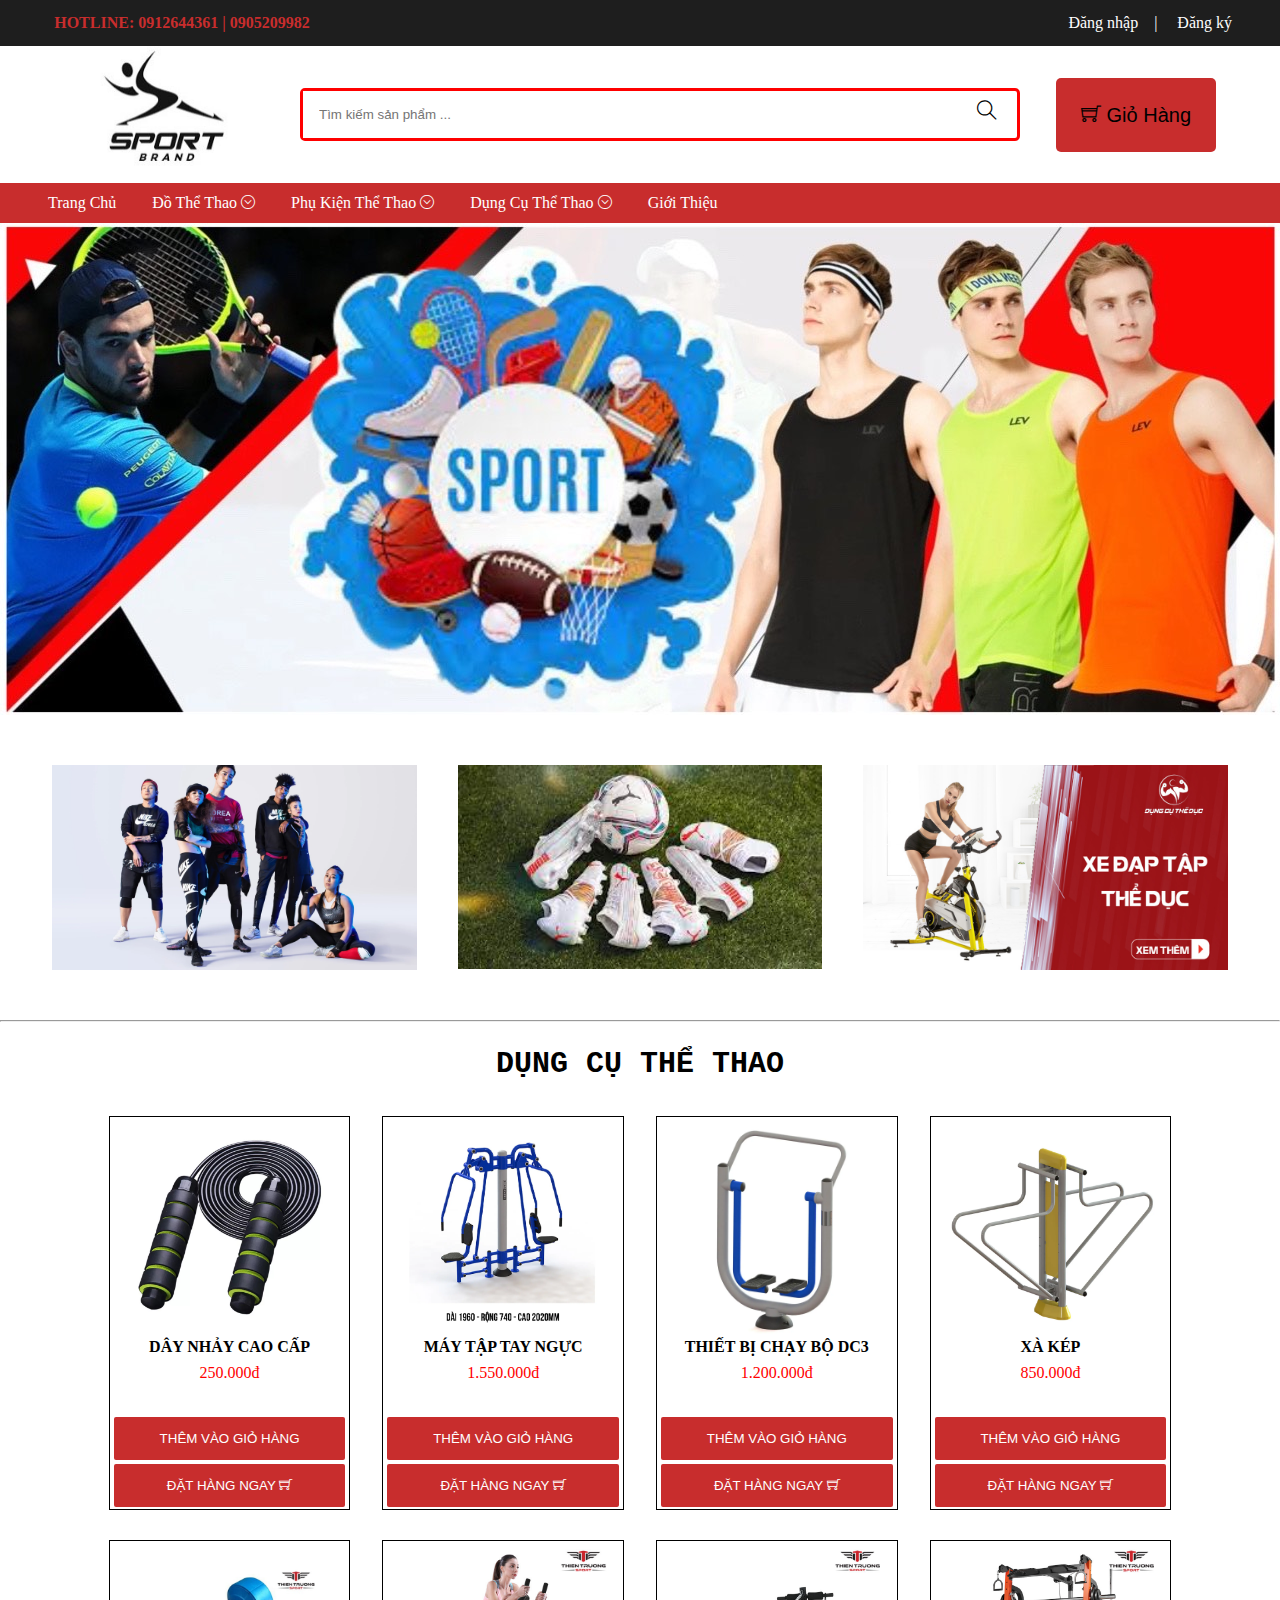
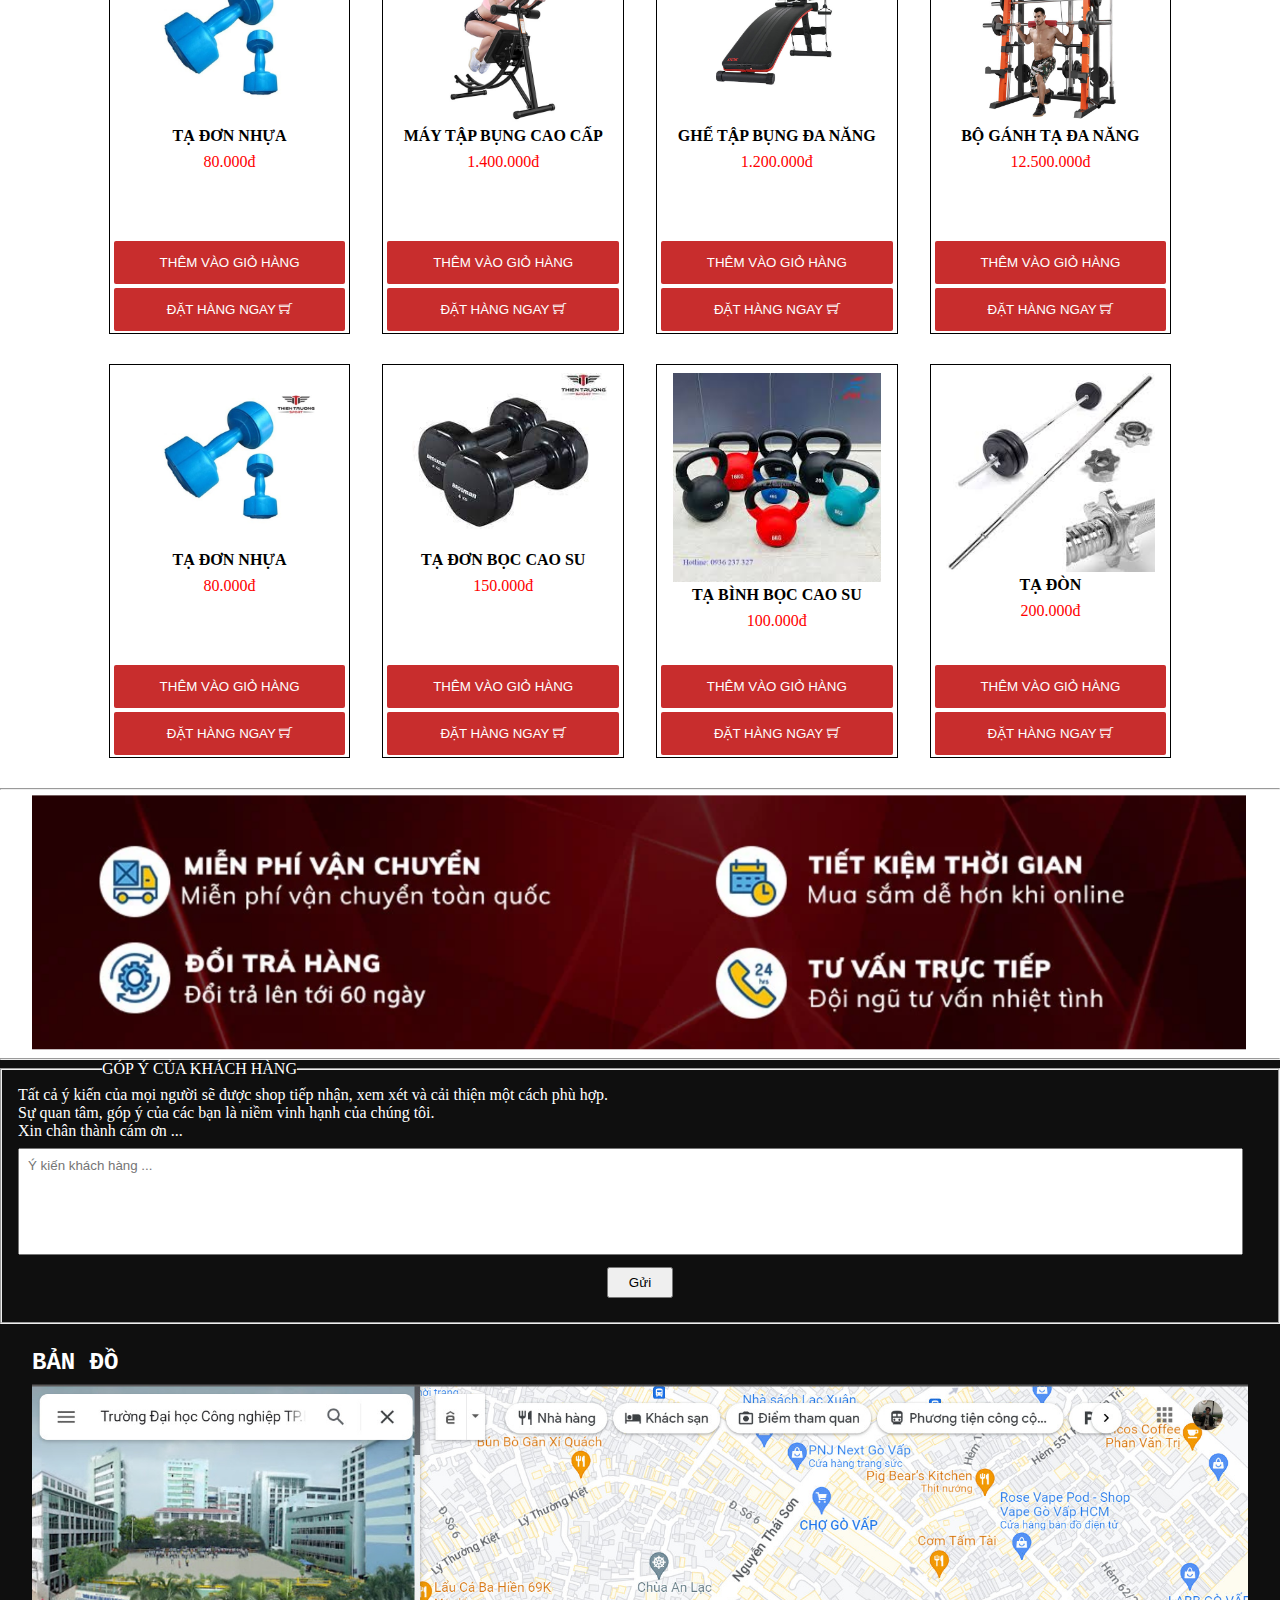
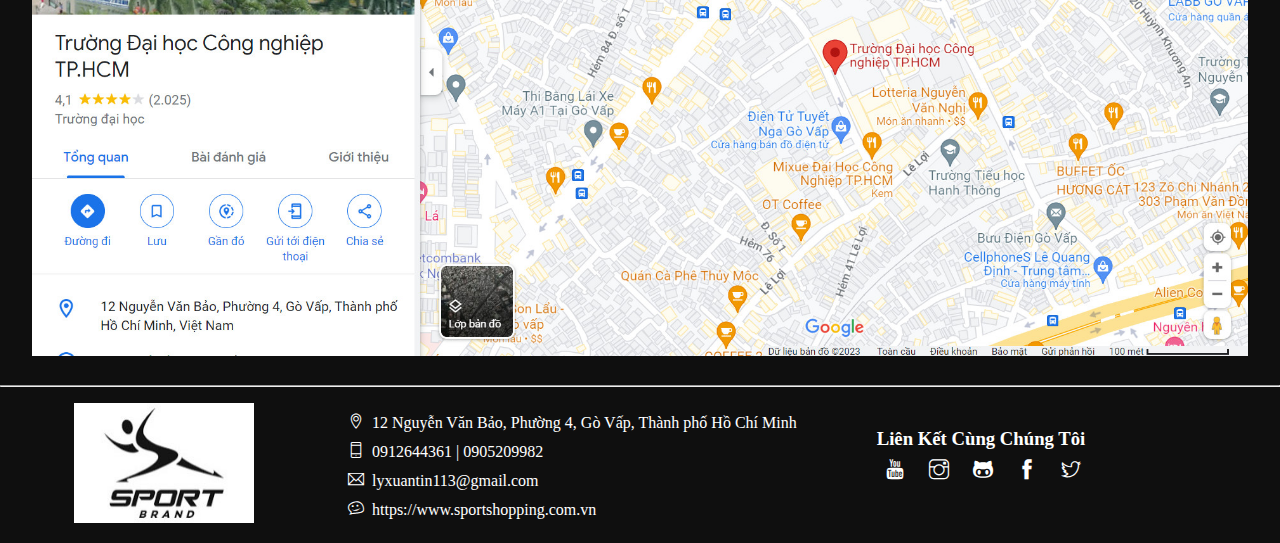
<file: html/dungCu.html>
<!DOCTYPE html>
<html lang="en">
<head>
    <meta charset="UTF-8">
    <meta http-equiv="X-UA-Compatible" content="IE=edge">
    <meta name="viewport" content="width=device-width, initial-scale=1.0">
    <title>Dụng Cụ</title>
    <link rel="stylesheet" href="../css/style.css">
    <link rel="stylesheet" href="../css/formModal.css">
    <link rel="stylesheet" href="../fonts/themify-icons/themify-icons.css">

    <script src="../js/jquery-3.3.1.min.js"></script>
    <script src="../js/bootstrap.min.js"></script>

    <script src="../js/check.js"></script>

</head>
<body>
    <!-- Head -->
    <div class="header">
        <div class="header-top">
            <div class="container">
                <h4 class="hotline">Hotline: 0912644361 | 0905209982</h4>
                <ul id="log" class="log text-white">
                    <li class="js-dn">Đăng nhập</li>|
                    <li class="js-dk">Đăng ký</li>
                </ul>
                <div id="welcome-message" class="log text-white">
                    <p>Xin chào <span id="username-display"></span>!</p>
                </div>
            </div>
        </div>
        <div class="container header-mid">
            <div class="logo">
                <a href="../html/index.html"><img src="../img/logo.png" alt="Logo"></a>
            </div>
            <div class="btn-sr">
                <input type="search" placeholder="Tìm kiếm sản phẩm ..." class="sr-main">
                <i class="btn-sr-main ti-search"></i>
            </div>
            <div class="shopping-cart js-shopping-cart">
                <button class="cart js-cart"><i class="cart-ic ti-shopping-cart"></i> Giỏ Hàng</button>
            </div>
            <div class="clear"></div>
        </div>
        <div class="header-bot">
            <div class="container">
                <ul class="nav text-white">
                    <li><a href="../html/index.html">Trang Chủ</a></li>
                    <li>
                        <a href="">
                            Đồ Thể Thao
                            <i class="ic-down ti-arrow-circle-down"></i>
                        </a>
                        <ul class="sub-nav">
                            <li><a href="../html/doTheThaoNu.html">Nữ</a></li>
                            <li><a href="../html/doTheThaoNam.html">Nam</a></li>
                        </ul>
                    </li>
                    <li>
                        <a href="">
                            Phụ Kiện Thể Thao
                            <i class="ic-down ti-arrow-circle-down"></i>
                        </a>
                        <ul class="sub-nav">
                            <li><a href="../html/vo.html">Vớ</a></li>
                            <li><a href="../html/giay.html">Giày</a></li>
                            <li><a href="../html/phuKien.html">Phụ Kiện Thể Thao Khác</a></li>
                        </ul>
                    </li>
                    <li>
                        <a href="">
                            Dụng Cụ Thể Thao
                            <i class="ic-down ti-arrow-circle-down"></i>
                        </a>
                        <ul class="sub-nav">
                            <li><a href="../html/ta.html">Tạ</a></li>
                            <li><a href="../html/mayTapGym.html">Máy Tập Gym</a></li>
                            <li><a href="../html/dungCu.html">Dụng Cụ Khác</a></li>
                        </ul>
                    </li>
                    <li><a href="../html/GioiThieu.html">Giới Thiệu</a></li>
                </ul>
            </div>
        </div> 
    </div>
    <!-- Slide -->
    <div id="slide">
        <img src="../img/intro.jfif" alt="">
    </div>
    <!-- Body Intro -->
    <div class="container">
        <div id="body-intro">
            <!-- Bấm chuyển sang trang đồ thể thaothao -->
            <div class="img-intro">
                <a href="../html/doTheThao.html">
                    <img src="../img/bodyIntro1.webp" alt="">
                    <p class="intro-content">Đồ Thể Thao</p>
                </a>
            </div>
            <!-- Bấm chuyển sang trang phụ kiện -->
            <div class="img-intro">
                <a href="../html/phuKien.html">
                    <img src="../img/bodyIntro2.png" alt="">
                    <p class="intro-content">Phụ Kiện Thể Thao</p>
                </a>
            </div>
            <!-- Bấm chuyển sang trang dụng cụ -->
            <div class="img-intro">
                <a href="#">
                    <img src="../img/bodyIntro3.jpg" alt="">
                    <p class="intro-content">Dụng Cụ Thể Thao</p>
                </a>
            </div>
            <div class="clear"></div>
        </div>
    </div>
    <hr style="color: black;">
    <!-- List Items + More Box -->
    <div class="body-list-items">
        <!-- SP Bán Chạy - Best Saler -->
        <div class="container">
            <div id="list-items">
                <div class="list-name">
                    <h2>dụng cụ thể thao</h3>
                </div>
                <div class="container-items">
                    <!-- item1 -->
                    <div class="item-show">
                        <div class="container-info-product">
                            <div class="item-info">
                                <a href="../html/trangSanPham.html"><img src="../img/Dung_Cu_Khac/DayNhay1.jpg" alt=""></a>
                                <a href="../html/trangSanPham.html" class="link-item">
                                    <h4 class="item-name">Dây Nhảy Cao Cấp</h4>
                                    <p class="item-price"><span>250.000</span>đ</p>
                                </a>
                            </div>
                            <button class="btn-add-product js-btn-add-product">Thêm Vào Giỏ Hàng</button>
                            <button class="btn-buy js-btn-buy">Đặt Hàng Ngay <i class="buy-ic ti-shopping-cart"></i></button>
                        </div>
                    </div>
                    <!-- item2 -->
                    <div class="item-show">
                        <div class="container-info-product">
                            <div class="item-info">
                                <a href="../html/trangSanPham.html"><img src="../img/Dung_Cu_Khac/mayTapTay.webp" alt=""></a>
                                <a href="../html/trangSanPham.html" class="link-item">
                                    <h4 class="item-name">Máy Tập Tay Ngực</h4>
                                    <p class="item-price"><span>1.550.000</span>đ</p>
                                </a>
                            </div>
                            <button class="btn-add-product js-btn-add-product">Thêm Vào Giỏ Hàng</button>
                            <button class="btn-buy js-btn-buy">Đặt Hàng Ngay <i class="buy-ic ti-shopping-cart"></i></button>
                        </div>
                    </div>
                    <!-- item3 -->
                    <div class="item-show">
                        <div class="container-info-product">
                            <div class="item-info">
                                <a href="../html/trangSanPham.html"><img src="../img/Dung_Cu_Khac/chayBoTrenKhong.webp" alt=""></a>
                                <a href="../html/trangSanPham.html" class="link-item">
                                    <h4 class="item-name">Thiết Bị Chạy Bộ DC3</h4>
                                    <p class="item-price"><span>1.200.000</span>đ</p>
                                </a>
                            </div>
                            <button class="btn-add-product js-btn-add-product">Thêm Vào Giỏ Hàng</button>
                            <button class="btn-buy js-btn-buy">Đặt Hàng Ngay <i class="buy-ic ti-shopping-cart"></i></button>
                        </div>
                    </div>
                    <!-- item4 -->
                    <div class="item-show">
                        <div class="container-info-product">
                            <div class="item-info">
                                <a href="../html/trangSanPham.html"><img src="../img/Dung_Cu_Khac/XaKep.webp" alt=""></a>
                                <a href="../html/trangSanPham.html" class="link-item">
                                    <h4 class="item-name">Xà Kép</h4>
                                    <p class="item-price"><span>850.000</span>đ</p>
                                </a>
                            </div>
                            <button class="btn-add-product js-btn-add-product">Thêm Vào Giỏ Hàng</button>
                            <button class="btn-buy js-btn-buy">Đặt Hàng Ngay <i class="buy-ic ti-shopping-cart"></i></button>
                        </div>
                    </div>
                    <div class="clear"></div>
                </div>
            </div>
        </div>
        <div class="container">
            <div id="list-items">
                <div class="container-items">
                    <!-- item1 -->
                    <div class="item-show">
                        <div class="container-info-product">
                            <div class="item-info">
                                <a href="../html/trangSanPham.html"><img src="../img/Ta/ta1.jpg" alt=""></a>
                                <a href="../html/trangSanPham.html" class="link-item">
                                    <h4 class="item-name">tạ đơn nhựa</h4>
                                    <p class="item-price"><span>80.000</span>đ</p>
                                </a>
                            </div>
                            <button class="btn-add-product js-btn-add-product">Thêm Vào Giỏ Hàng</button>
                            <button class="btn-buy js-btn-buy">Đặt Hàng Ngay <i class="buy-ic ti-shopping-cart"></i></button>
                        </div>
                    </div>
                    <!-- item2 -->
                    <div class="item-show">
                        <div class="container-info-product">
                            <div class="item-info">
                                <a href="../html/trangSanPham.html"><img src="../img/Ghe_tap_bung/ghe1.jpg" alt=""></a>
                                <a href="../html/trangSanPham.html" class="link-item">
                                    <h4 class="item-name">máy tập bụng cao cấp</h4>
                                    <p class="item-price"><span>1.400.000</span>đ</p>
                                </a>
                            </div>
                            <button class="btn-add-product js-btn-add-product">Thêm Vào Giỏ Hàng</button>
                            <button class="btn-buy js-btn-buy">Đặt Hàng Ngay <i class="buy-ic ti-shopping-cart"></i></button>
                        </div>
                    </div>
                    <!-- item3 -->
                    <div class="item-show">
                        <div class="container-info-product">
                            <div class="item-info">
                                <a href="../html/trangSanPham.html"><img src="../img/Ghe_tap_bung/ghe2.jpg" alt=""></a>
                                <a href="../html/trangSanPham.html" class="link-item">
                                    <h4 class="item-name">ghế tập bụng đa năng</h4>
                                    <p class="item-price"><span>1.200.000</span>đ</p>
                                </a>
                            </div>
                            <button class="btn-add-product js-btn-add-product">Thêm Vào Giỏ Hàng</button>
                            <button class="btn-buy js-btn-buy">Đặt Hàng Ngay <i class="buy-ic ti-shopping-cart"></i></button>
                        </div>
                    </div>
                    <!-- item4 -->
                    <div class="item-show">
                        <div class="container-info-product">
                            <div class="item-info">
                                <a href="../html/trangSanPham.html"><img src="../img/Dung_Cu_Khac/giangta1.jpg" alt=""></a>
                                <a href="../html/trangSanPham.html" class="link-item">
                                    <h4 class="item-name">Bộ gánh tạ đa năng</h4>
                                    <p class="item-price"><span>12.500.000</span>đ</p>
                                </a>
                            </div>
                            <button class="btn-add-product js-btn-add-product">Thêm Vào Giỏ Hàng</button>
                            <button class="btn-buy js-btn-buy">Đặt Hàng Ngay <i class="buy-ic ti-shopping-cart"></i></button>
                        </div>
                    </div>
                    <div class="clear"></div>
                </div>
            </div>
        </div>
        <div class="container">
            <div id="list-items">
                <div class="container-items">
                    <!-- item1 -->
                    <div class="item-show">
                        <div class="container-info-product">
                            <div class="item-info">
                                <a href="../html/trangSanPham.html"><img src="../img/Ta/ta1.jpg" alt=""></a>
                                <a href="../html/trangSanPham.html" class="link-item">
                                    <h4 class="item-name">tạ đơn nhựa</h4>
                                    <p class="item-price"><span>80.000</span>đ</p>
                                </a>
                            </div>
                            <button class="btn-add-product js-btn-add-product">Thêm Vào Giỏ Hàng</button>
                            <button class="btn-buy js-btn-buy">Đặt Hàng Ngay <i class="buy-ic ti-shopping-cart"></i></button>
                        </div>
                    </div>
                    <!-- item2 -->
                    <div class="item-show">
                        <div class="container-info-product">
                            <div class="item-info">
                                <a href="../html/trangSanPham.html"><img src="../img/Ta/caoSu.jfif" alt=""></a>
                                <a href="../html/trangSanPham.html" class="link-item">
                                    <h4 class="item-name">Tạ đơn bọc cao su</h4>
                                    <p class="item-price"><span>150.000</span>đ</p>
                                </a>
                            </div>
                            <button class="btn-add-product js-btn-add-product">Thêm Vào Giỏ Hàng</button>
                            <button class="btn-buy js-btn-buy">Đặt Hàng Ngay <i class="buy-ic ti-shopping-cart"></i></button>
                        </div>
                    </div>
                    <!-- item3 -->
                    <div class="item-show">
                        <div class="container-info-product">
                            <div class="item-info">
                                <a href="../html/trangSanPham.html"><img src="../img/Ta/taBinh.jfif" alt=""></a>
                                <a href="../html/trangSanPham.html" class="link-item">
                                    <h4 class="item-name">Tạ Bình Bọc cao su</h4>
                                    <p class="item-price"><span>100.000</span>đ</p>
                                </a>
                            </div>
                            <button class="btn-add-product js-btn-add-product">Thêm Vào Giỏ Hàng</button>
                            <button class="btn-buy js-btn-buy">Đặt Hàng Ngay <i class="buy-ic ti-shopping-cart"></i></button>
                        </div>
                    </div>
                    <!-- item4 -->
                    <div class="item-show">
                        <div class="container-info-product">
                            <div class="item-info">
                                <a href="../html/trangSanPham.html"><img src="../img/Ta/taDon.jfif" alt=""></a>
                                <a href="../html/trangSanPham.html" class="link-item">
                                    <h4 class="item-name">Tạ Đòn</h4>
                                    <p class="item-price"><span>200.000</span>đ</p>
                                </a>
                            </div>
                            <button class="btn-add-product js-btn-add-product">Thêm Vào Giỏ Hàng</button>
                            <button class="btn-buy js-btn-buy">Đặt Hàng Ngay <i class="buy-ic ti-shopping-cart"></i></button>
                        </div>
                    </div>
                    <div class="clear"></div>
                </div>
            </div>
        </div>
    </div>
    <hr style="color: black;">
    <!-- Guarantee Image -->
    <div class="container">
        <div id="guarantee-pic">
            <img src="../img/gua-pic.jpg" alt="">
        </div>
    </div>
    <hr style="color: black;">
    <!-- Message Gop y -->
    <div id="message">
        <fieldset>
            <legend>Góp Ý Của Khách Hàng</legend>
            <div id="message-shop">
                <label for="">Tất cả ý kiến của mọi người sẽ được shop tiếp nhận, xem xét và cải thiện một cách phù hợp.</label><br>
                <label for="">Sự quan tâm, góp ý của các bạn là niềm vinh hạnh của chúng tôi.</label><br>
                <label for="">Xin chân thành cám ơn ...</label><br>
            </div>
            <input type="text" name="Message" id="message-input" placeholder="Ý kiến khách hàng ...">
            <div class="btn-message">
                <input type="button" value="Gửi">
            </div>
        </fieldset>
    </div>
    <!-- Footer -->
    <div class="footer">
        <!-- Map -->
        <div id="local-pic">
            <div class="container">
                <h2 class="text-white">BẢN ĐỒ</h2>
                <a href="https://bom.so/JgXowG"><img src="../img/local.jpg" alt=""></a>
            </div>
        </div>
        <hr style="color: white;">
        <!-- End -->
        <div class="container">
            <div class="end-web">
                <div class="logo">
                    <a href="../html/index.html"><img src="../img/logo.png" alt="Logo"></a>
                </div>
                <ul class="end-menu">
                    <li><i class="end-ic ti-location-pin"></i>12 Nguyễn Văn Bảo, Phường 4, Gò Vấp, Thành phố Hồ Chí Minh</li>
                    <li><i class="end-ic ti-mobile"></i>0912644361 | 0905209982</li>
                    <li><i class="end-ic ti-email"></i>lyxuantin113@gmail.com</li>
                    <li><i class="end-ic ti-themify-favicon"></i><a href="../html/index.html">https://www.sportshopping.com.vn</a></li>
                </ul>
                <ul class="end-menu2">
                    <h3>Liên Kết Cùng Chúng Tôi</h3>
                    <li><a href=""><i class="end-ic ti-youtube"></i></a></li>
                    <li><a href=""><i class="end-ic ti-instagram"></i></a></li>
                    <li><a href=""><i class="end-ic ti-github"></i></a></li>
                    <li><a href="https://www.facebook.com/thanh.thanhphong.5454"><i class="end-ic ti-facebook"></i></a></li>
                    <li><a href=""><i class="end-ic ti-twitter"></i></a></li>
                </ul>
                <div class="clear"></div>
            </div>
        </div>
    </div>
    
<!-- MODAL LOG -->

    <!-- Modal Dang Ky -->
    <div class="js-modal-dk modal-dk">
        <div class="modal-container js-modal-container">
            <div class="modal-close js-modal-close-dk">
                <i class="ic-close-modal ti-close"></i>
            </div>
            <div id="head-modal">
                Đăng Ký
            </div>
            <div id="body-modal">
                <form action="#">
                    <label class="modal-label" for="dk-name">Tên Đăng Nhập *</label>
                    <input class="modal-input" type="text" required name="dk-name" id="dk-name" placeholder="Điền tên đăng nhập...">
                    <div>
                        <span id="dkTen"></span>
                    </div>
                    <label class="modal-label" for="dk-email">Email *</label>
                    <input class="modal-input" type="text" required name="dk-email" id="dk-email" placeholder="Điền Email liên kết của bạn...">
                    <div>
                        <span id="dkEmail"></span>
                    </div>
                    <label class="modal-label" for="dk-pass">Nhập mật khẩu *</label>
                    <input class="modal-input" type="text" required name="dk-pass" id="dk-pass" placeholder="Nhập mật khẩu...">
                    <div>
                        <span id="dkMK"></span>
                    </div>
                    <label class="modal-label" for="dk-re-pass">Nhập lại mật khẩu *</label>
                    <input class="modal-input" type="text" required name="dk-re-pass" id="dk-re-pass" placeholder="Nhập lại để xác nhận mật khẩu...">
                    <div>
                        <span id="dkReMK"></span>
                    </div>
                    <div class="modal-submit">
                        <button type="submit" id="btnSubmitDK">Đăng Ký</button>
                    </div>
                </form>
            </div>
        </div>
    </div>
    <!-- Modal Dang Nhap -->
    <div class="js-modal-dn modal-dn">
        <div class="modal-container js-modal-container">
            <div class="modal-close js-modal-close-dn">
                <i class="ic-close-modal ti-close"></i>
            </div>
            <div id="head-modal">
                Đăng Nhập
            </div>
            <div id="body-modal">
                <form action="#">
                    <label class="modal-label" for="dn-name">Tên Đăng Nhập *</label>
                    <input class="modal-input" type="text" name="dn-name" id="dn-name" placeholder="Điền tên đăng nhập..." required>
                    <div>
                        <span id="dnTen"></span>
                    </div>
                    <label class="modal-label" for="dn-pass">Nhập mật khẩu *</label>
                    <input class="modal-input" type="text" name="dn-pass" required id="dn-pass" placeholder="Nhập mật khẩu...">
                    <div>
                        <span id="dnMK"></span>
                    </div>
                    <div class="modal-submit">
                        <button type="submit" id="btnSubmitDN">Đăng Nhập</button>
                    </div>
                </form>
                <div>
                    <ul class="log-link">
                        <li><a href=""><i id="btnIns" class="log-in-ic ti-instagram"></i></a></li>
                        <li><a href=""><i id="btnGg" class="log-in-ic ti-google"></i></a></li>
                        <li><a href=""><i id="btnFb" class="log-in-ic ti-facebook"></i></a></li>
                        <li><a href=""><i id="btnTt" class="log-in-ic ti-twitter"></i></a></li>
                    </ul>
                </div>
            </div>
        </div>
    </div>

<!-- MODAL BUY -->

    <div class="js-modal-buy modal-buy">
        <div class="modal-container js-modal-container">
            <div class="modal-close js-modal-close-buy">
                <i class="ic-close-modal ti-close"></i>
            </div>
            <div id="head-modal">
                Thông Tin Đặt Hàng
            </div>
            <div id="body-modal">
                <form name="check-modal-buy" action="#">
                    <label class="modal-label" for="buy-name">Tên Người Nhận *</label>
                    <input class="modal-input" type="text" name="buy-name" id="buy-name" required placeholder="Nhập tên ...">
                    <div>
                        <span id="ttTen"></span>
                    </div>
                    <label class="modal-label" for="buy-phone">Số Điện Thoại *</label>
                    <input class="modal-input" type="text" name="buy-phone" id="buy-phone" required placeholder="Nhập số điện thoại ...">
                    <div>
                        <span id="ttPhone"></span>
                    </div>
                    <label class="modal-label" for="buy-dc">Địa chỉ *</label>
                    <input class="modal-input" type="text" name="buy-dc" id="buy-dc" required placeholder="Nhập địa chỉ ...">
                    <div>
                        <span id="ttDc"></span>
                    </div>
                    <label class="modal-label" for="buy-ghiChu">Ghi chú</label>
                    <input class="modal-input" type="text" name="buy-ghiChu" id="buy-ghiChu" placeholder="Ghi chú ...">
                    <label class="modal-label" for="buy-pay">Chọn hình thức thanh toán *</label>
                    <select class="modal-input" name="buy-pay" id="buy-pay">
                        <option value="TienMat">Tiền mặt</option>
                        <option value="Momo">Momo</option>
                        <option value="ZaloPay">ZaloPay</option>
                        <option value="BankingOnl">Banking Online</option>
                    </select>
                    <div class="modal-submit">
                        <button type="submit" value="Đặt Hàng" id="btnSubmitTT">
                    </div>
                </form>
            </div>
        </div>
    </div>

<!-- MODAL CART -->

<div class="js-modal-cart modal-cart">
    <div class="modal-cart-container js-modal-container">
        <div class="modal-close js-modal-close-cart">
            <i class="ic-close-modal ti-close"></i>
        </div>
        <div id="head-modal">
            Giỏ Hàng
        </div>
        <div class="body-cart">
            <div class="head-cart-products">
                <div class="head-text product-col">Sản Phầm</div>
                <div class="head-text price-col">Giá</div>
                <div class="head-text number-col">Số Lượng</div>
                <div class="head-text total-col">Thành Tiền</div>
                <div class="head-text del-col">Xóa</div>
            </div>
            <div class="products-cart"></div>

        </div>
        <div class="footer-cart">
            <div class="modal-submit buy js-buy js-btn-buy">
                <button>Mua</button>
            </div>
        </div>
    </div>
</div>

<!-- JS MODAL LOG -->
    <script src="../js/modalDkDN.js"></script>

<!-- JS MODAL BUY NOW -->
    <script src="../js/buyNow.js"></script>

<!-- JS MODAL CART -->
    <script src="../js/modalCart.js"></script>

<!-- ADD Products To Cart -->
    <script src="../js/themVaoGioHang.js"></script>
</body>
</html>
</file>
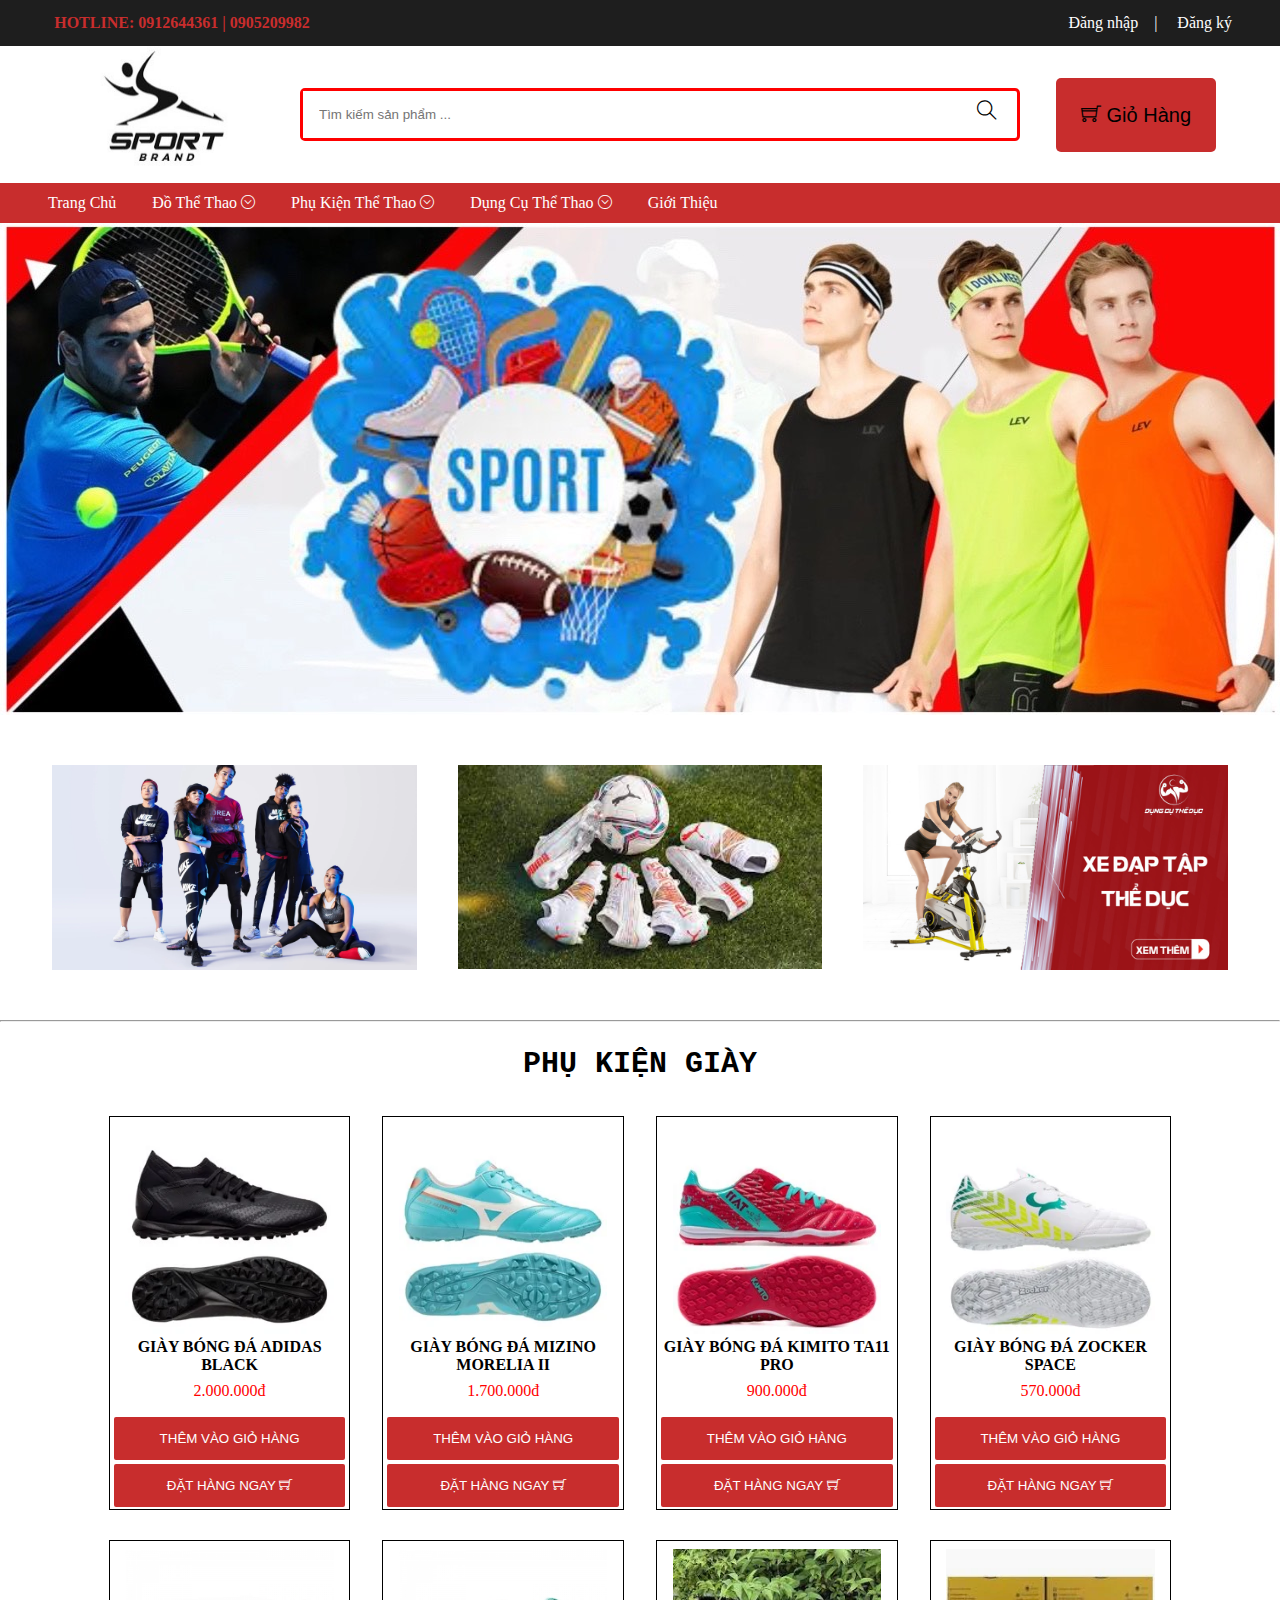
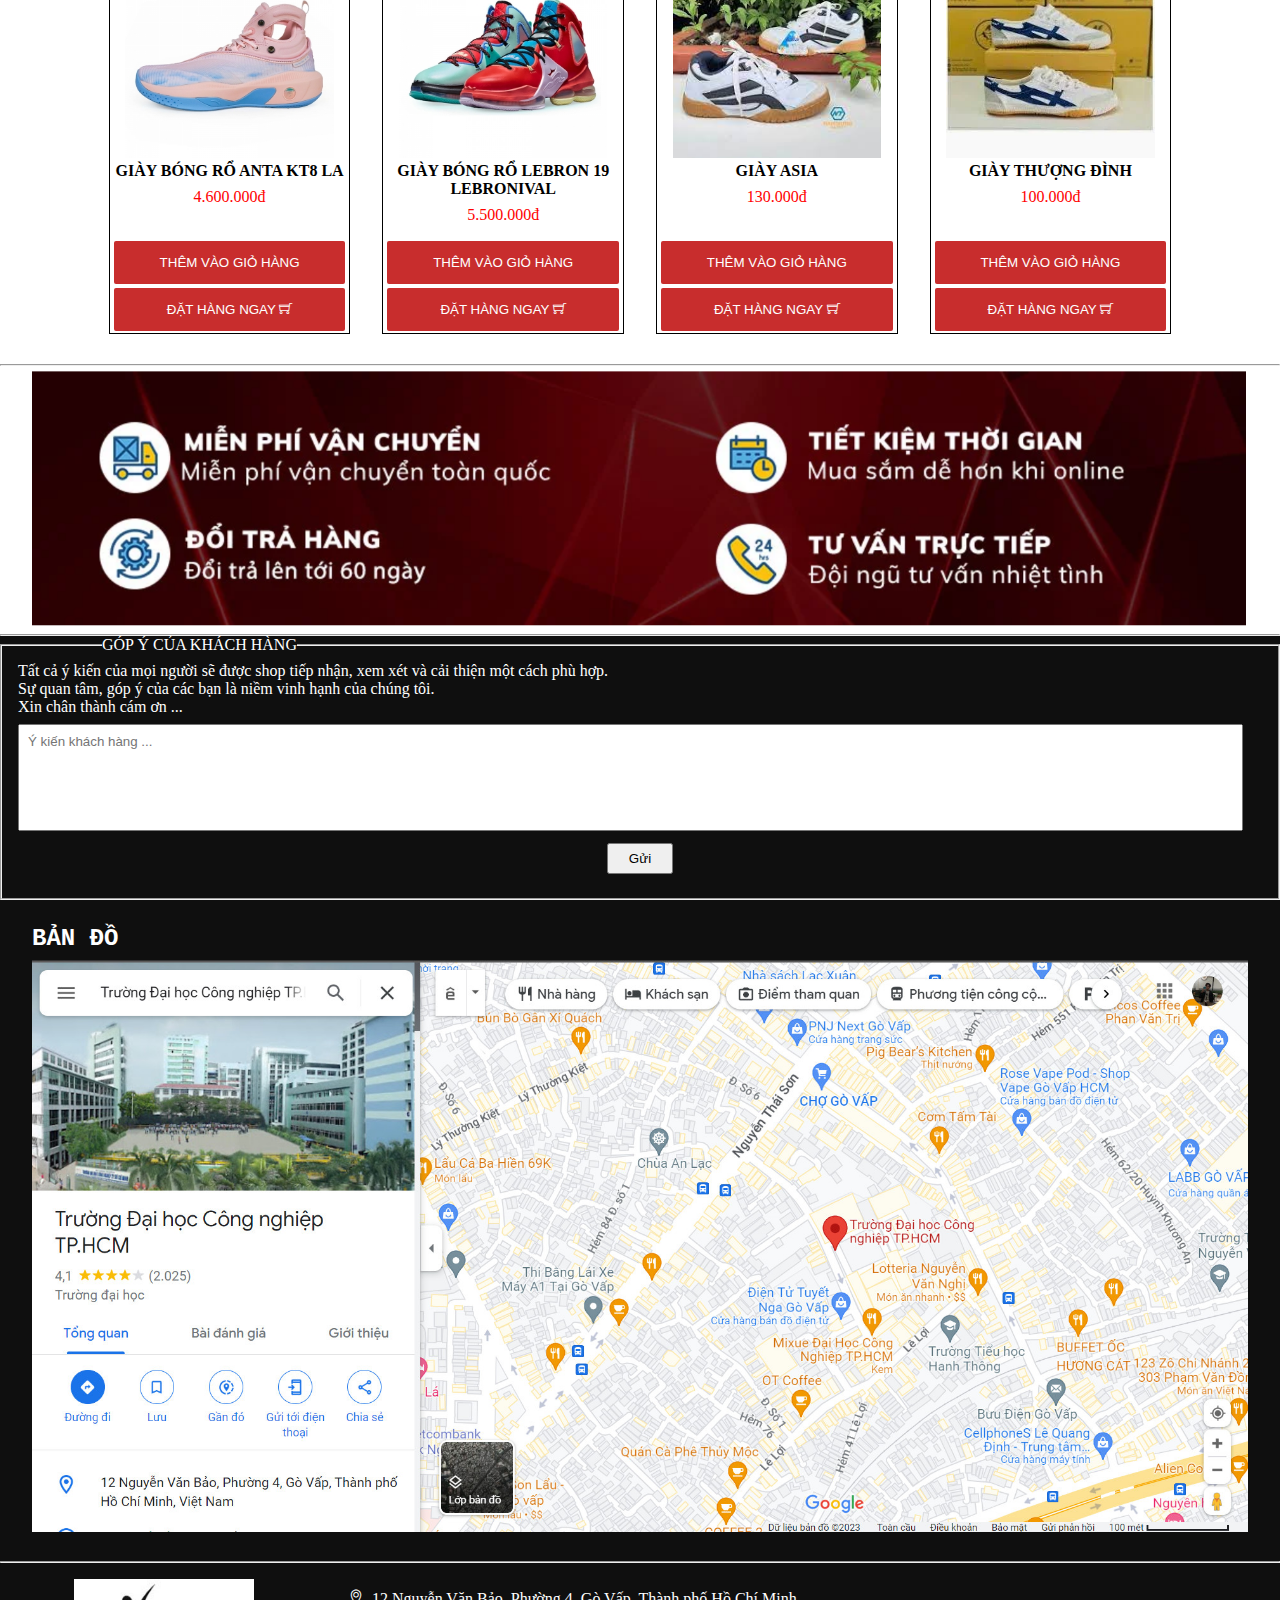
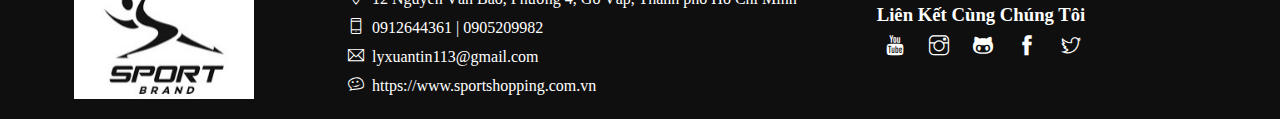
<file: html/giay.html>
<!DOCTYPE html>
<html lang="en">
<head>
    <meta charset="UTF-8">
    <meta http-equiv="X-UA-Compatible" content="IE=edge">
    <meta name="viewport" content="width=device-width, initial-scale=1.0">
    <title>Phụ Kiện</title>
    <link rel="stylesheet" href="../css/style.css">
    <link rel="stylesheet" href="../css/formModal.css">
    <link rel="stylesheet" href="../fonts/themify-icons/themify-icons.css">

    <script src="../js/jquery-3.3.1.min.js"></script>
    <script src="../js/bootstrap.min.js"></script>

    <script src="../js/check.js"></script>

</head>
<body>
    <!-- Head -->
    <div class="header">
        <div class="header-top">
            <div class="container">
                <h4 class="hotline">Hotline: 0912644361 | 0905209982</h4>
                <ul id="log" class="log text-white">
                    <li class="js-dn">Đăng nhập</li>|
                    <li class="js-dk">Đăng ký</li>
                </ul>
                <div id="welcome-message" class="log text-white">
                    <p>Xin chào <span id="username-display"></span>!</p>
                </div>
            </div>
        </div>
        <div class="container header-mid">
            <div class="logo">
                <a href="../html/index.html"><img src="../img/logo.png" alt="Logo"></a>
            </div>
            <div class="btn-sr">
                <input type="search" placeholder="Tìm kiếm sản phẩm ..." class="sr-main">
                <i class="btn-sr-main ti-search"></i>
            </div>
            <div class="shopping-cart js-shopping-cart">
                <button class="cart js-cart"><i class="cart-ic ti-shopping-cart"></i> Giỏ Hàng</button>
            </div>
            <div class="clear"></div>
        </div>
        <div class="header-bot">
            <div class="container">
                <ul class="nav text-white">
                    <li><a href="../html/index.html">Trang Chủ</a></li>
                    <li>
                        <a href="">
                            Đồ Thể Thao
                            <i class="ic-down ti-arrow-circle-down"></i>
                        </a>
                        <ul class="sub-nav">
                            <li><a href="../html/doTheThaoNu.html">Nữ</a></li>
                            <li><a href="../html/doTheThaoNam.html">Nam</a></li>
                        </ul>
                    </li>
                    <li>
                        <a href="">
                            Phụ Kiện Thể Thao
                            <i class="ic-down ti-arrow-circle-down"></i>
                        </a>
                        <ul class="sub-nav">
                            <li><a href="../html/vo.html">Vớ</a></li>
                            <li><a href="#">Giày</a></li>
                            <li><a href="../html/phuKien.html">Phụ Kiện Thể Thao Khác</a></li>
                        </ul>
                    </li>
                    <li>
                        <a href="">
                            Dụng Cụ Thể Thao
                            <i class="ic-down ti-arrow-circle-down"></i>
                        </a>
                        <ul class="sub-nav">
                            <li><a href="../html/ta.html">Tạ</a></li>
                            <li><a href="../html/mayTapGym.html">Máy Tập Gym</a></li>
                            <li><a href="../html/dungCu.html">Dụng Cụ Khác</a></li>
                        </ul>
                    </li>
                    <li><a href="../html/GioiThieu.html">Giới Thiệu</a></li>
                </ul>
            </div>
        </div> 
    </div>
    <!-- Slide -->
    <div id="slide">
        <img src="../img/intro.jfif" alt="">
    </div>
    <!-- Body Intro -->
    <div class="container">
        <div id="body-intro">
            <!-- Bấm chuyển sang trang đồ thể thaothao -->
            <div class="img-intro">
                <a href="../html/doTheThao.html">
                    <img src="../img/bodyIntro1.webp" alt="">
                    <p class="intro-content">Đồ Thể Thao</p>
                </a>
            </div>
            <!-- Bấm chuyển sang trang phụ kiện -->
            <div class="img-intro">
                <a href="../html/phuKien.html">
                    <img src="../img/bodyIntro2.png" alt="">
                    <p class="intro-content">Phụ Kiện Thể Thao</p>
                </a>
            </div>
            <!-- Bấm chuyển sang trang dụng cụ -->
            <div class="img-intro">
                <a href="../html/dungCu.html">
                    <img src="../img/bodyIntro3.jpg" alt="">
                    <p class="intro-content">Dụng Cụ Thể Thao</p>
                </a>
            </div>
            <div class="clear"></div>
        </div>
    </div>
    <hr style="color: black;">
    <!-- List Items + More Box -->
    <div class="body-list-items">
        <!-- SP Bán Chạy - Best Saler -->
        <div class="container">
            <div id="list-items">
                <div class="list-name">
                    <h2>Phụ Kiện Giày</h3>
                </div>
                <div class="container-items">
                    <!-- item1 -->
                    <div class="item-show">
                        <div class="container-info-product">
                            <div class="item-info">
                                <a href="../html/trangSanPham.html"><img src="../img/Giay/adiblack2tr.webp" alt=""></a>
                                <a href="../html/trangSanPham.html" class="link-item">
                                    <h4 class="item-name">Giày bóng đá Adidas Black</h4>
                                    <p class="item-price"><span>2.000.000</span>đ</p>
                                </a>
                            </div>
                            <button class="btn-add-product js-btn-add-product">Thêm Vào Giỏ Hàng</button>
                            <button class="btn-buy js-btn-buy">Đặt Hàng Ngay <i class="buy-ic ti-shopping-cart"></i></button>
                        </div>
                    </div>
                    <!-- item2 -->
                    <div class="item-show">
                        <div class="container-info-product">
                            <div class="item-info">
                                <a href="../html/trangSanPham.html"><img src="../img/Giay/MizunoMorelia21tr7.webp" alt=""></a>
                                <a href="../html/trangSanPham.html" class="link-item">
                                    <h4 class="item-name">Giày bóng đá Mizino Morelia II</h4>
                                    <p class="item-price"><span>1.700.000</span>đ</p>
                                </a>
                            </div>
                            <button class="btn-add-product js-btn-add-product">Thêm Vào Giỏ Hàng</button>
                            <button class="btn-buy js-btn-buy">Đặt Hàng Ngay <i class="buy-ic ti-shopping-cart"></i></button>
                        </div>
                    </div>
                    <!-- item3 -->
                    <div class="item-show">
                        <div class="container-info-product">
                            <div class="item-info">
                                <a href="../html/trangSanPham.html"><img src="../img/Giay/kimitoTA11Pro900k.webp" alt=""></a>
                                <a href="../html/trangSanPham.html" class="link-item">
                                    <h4 class="item-name">Giày bóng đá Kimito TA11 Pro</h4>
                                    <p class="item-price"><span>900.000</span>đ</p>
                                </a>
                            </div>
                            <button class="btn-add-product js-btn-add-product">Thêm Vào Giỏ Hàng</button>
                            <button class="btn-buy js-btn-buy">Đặt Hàng Ngay <i class="buy-ic ti-shopping-cart"></i></button>
                        </div>
                    </div>
                    <!-- item4 -->
                    <div class="item-show">
                        <div class="container-info-product">
                            <div class="item-info">
                                <a href="../html/trangSanPham.html"><img src="../img/Giay/zockerSpace570k.webp" alt=""></a>
                                <a href="../html/trangSanPham.html" class="link-item">
                                    <h4 class="item-name">Giày bóng đá Zocker Space</h4>
                                    <p class="item-price"><span>570.000</span>đ</p>
                                </a>
                            </div>
                            <button class="btn-add-product js-btn-add-product">Thêm Vào Giỏ Hàng</button>
                            <button class="btn-buy js-btn-buy">Đặt Hàng Ngay <i class="buy-ic ti-shopping-cart"></i></button>
                        </div>
                    </div>
                    <div class="clear"></div>
                </div>
            </div>
        </div>
        <div class="container">
            <div id="list-items">
                <div class="container-items">
                    <!-- item1 -->
                    <div class="item-show">
                        <div class="container-info-product">
                            <div class="item-info">
                                <a href="../html/trangSanPham.html"><img src="../img/Giay/brAntaKT8LA.jpg" alt=""></a>
                                <a href="../html/trangSanPham.html" class="link-item">
                                    <h4 class="item-name">Giày bóng rổ Anta KT8 LA</h4>
                                    <p class="item-price"><span>4.600.000</span>đ</p>
                                </a>
                            </div>
                            <button class="btn-add-product js-btn-add-product">Thêm Vào Giỏ Hàng</button>
                            <button class="btn-buy js-btn-buy">Đặt Hàng Ngay <i class="buy-ic ti-shopping-cart"></i></button>
                        </div>
                    </div>
                    <!-- item2 -->
                    <div class="item-show">
                        <div class="container-info-product">
                            <div class="item-info">
                                <a href="../html/trangSanPham.html"><img src="../img/Giay/brLebron19Lebronival5tr5.jpg" alt=""></a>
                                <a href="../html/trangSanPham.html" class="link-item">
                                    <h4 class="item-name">Giày bóng rổ Lebron 19 Lebronival</h4>
                                    <p class="item-price"><span>5.500.000</span>đ</p>
                                </a>
                            </div>
                            <button class="btn-add-product js-btn-add-product">Thêm Vào Giỏ Hàng</button>
                            <button class="btn-buy js-btn-buy">Đặt Hàng Ngay <i class="buy-ic ti-shopping-cart"></i></button>
                        </div>
                    </div>
                    <!-- item3 -->
                    <div class="item-show">
                        <div class="container-info-product">
                            <div class="item-info">
                                <a href="../html/trangSanPham.html"><img src="../img/Giay/asia130k.jfif" alt=""></a>
                                <a href="../html/trangSanPham.html" class="link-item">
                                    <h4 class="item-name">Giày Asia</h4>
                                    <p class="item-price"><span>130.000</span>đ</p>
                                </a>
                            </div>
                            <button class="btn-add-product js-btn-add-product">Thêm Vào Giỏ Hàng</button>
                            <button class="btn-buy js-btn-buy">Đặt Hàng Ngay <i class="buy-ic ti-shopping-cart"></i></button>
                        </div>
                    </div>
                    <!-- item4 -->
                    <div class="item-show">
                        <div class="container-info-product">
                            <div class="item-info">
                                <a href="../html/trangSanPham.html"><img src="../img/Giay/thuongDinh100k.webp" alt=""></a>
                                <a href="../html/trangSanPham.html" class="link-item">
                                    <h4 class="item-name">Giày Thượng Đình</h4>
                                    <p class="item-price"><span>100.000</span>đ</p>
                                </a>
                            </div>
                            <button class="btn-add-product js-btn-add-product">Thêm Vào Giỏ Hàng</button>
                            <button class="btn-buy js-btn-buy">Đặt Hàng Ngay <i class="buy-ic ti-shopping-cart"></i></button>
                        </div>
                    </div>
                    <div class="clear"></div>
                </div>
            </div>
        </div>
    </div>
    <hr style="color: black;">
    <!-- Guarantee Image -->
    <div class="container">
        <div id="guarantee-pic">
            <img src="../img/gua-pic.jpg" alt="">
        </div>
    </div>
    <hr style="color: black;">
    <!-- Message Gop y -->
    <div id="message">
        <fieldset>
            <legend>Góp Ý Của Khách Hàng</legend>
            <div id="message-shop">
                <label for="">Tất cả ý kiến của mọi người sẽ được shop tiếp nhận, xem xét và cải thiện một cách phù hợp.</label><br>
                <label for="">Sự quan tâm, góp ý của các bạn là niềm vinh hạnh của chúng tôi.</label><br>
                <label for="">Xin chân thành cám ơn ...</label><br>
            </div>
            <input type="text" name="Message" id="message-input" placeholder="Ý kiến khách hàng ...">
            <div class="btn-message">
                <input type="button" value="Gửi">
            </div>
        </fieldset>
    </div>
    <!-- Footer -->
    <div class="footer">
        <!-- Map -->
        <div id="local-pic">
            <div class="container">
                <h2 class="text-white">BẢN ĐỒ</h2>
                <a href="https://bom.so/JgXowG"><img src="../img/local.jpg" alt=""></a>
            </div>
        </div>
        <hr style="color: white;">
        <!-- End -->
        <div class="container">
            <div class="end-web">
                <div class="logo">
                    <a href="../html/index.html"><img src="../img/logo.png" alt="Logo"></a>
                </div>
                <ul class="end-menu">
                    <li><i class="end-ic ti-location-pin"></i>12 Nguyễn Văn Bảo, Phường 4, Gò Vấp, Thành phố Hồ Chí Minh</li>
                    <li><i class="end-ic ti-mobile"></i>0912644361 | 0905209982</li>
                    <li><i class="end-ic ti-email"></i>lyxuantin113@gmail.com</li>
                    <li><i class="end-ic ti-themify-favicon"></i><a href="../html/index.html">https://www.sportshopping.com.vn</a></li>
                </ul>
                <ul class="end-menu2">
                    <h3>Liên Kết Cùng Chúng Tôi</h3>
                    <li><a href=""><i class="end-ic ti-youtube"></i></a></li>
                    <li><a href=""><i class="end-ic ti-instagram"></i></a></li>
                    <li><a href=""><i class="end-ic ti-github"></i></a></li>
                    <li><a href="https://www.facebook.com/thanh.thanhphong.5454"><i class="end-ic ti-facebook"></i></a></li>
                    <li><a href=""><i class="end-ic ti-twitter"></i></a></li>
                </ul>
                <div class="clear"></div>
            </div>
        </div>
    </div>
    
<!-- MODAL LOG -->

    <!-- Modal Dang Ky -->
    <div class="js-modal-dk modal-dk">
        <div class="modal-container js-modal-container">
            <div class="modal-close js-modal-close-dk">
                <i class="ic-close-modal ti-close"></i>
            </div>
            <div id="head-modal">
                Đăng Ký
            </div>
            <div id="body-modal">
                <form action="#">
                    <label class="modal-label" for="dk-name">Tên Đăng Nhập *</label>
                    <input class="modal-input" type="text" required name="dk-name" id="dk-name" placeholder="Điền tên đăng nhập...">
                    <div>
                        <span id="dkTen"></span>
                    </div>
                    <label class="modal-label" for="dk-email">Email *</label>
                    <input class="modal-input" type="text" required name="dk-email" id="dk-email" placeholder="Điền Email liên kết của bạn...">
                    <div>
                        <span id="dkEmail"></span>
                    </div>
                    <label class="modal-label" for="dk-pass">Nhập mật khẩu *</label>
                    <input class="modal-input" type="text" required name="dk-pass" id="dk-pass" placeholder="Nhập mật khẩu...">
                    <div>
                        <span id="dkMK"></span>
                    </div>
                    <label class="modal-label" for="dk-re-pass">Nhập lại mật khẩu *</label>
                    <input class="modal-input" type="text" required name="dk-re-pass" id="dk-re-pass" placeholder="Nhập lại để xác nhận mật khẩu...">
                    <div>
                        <span id="dkReMK"></span>
                    </div>
                    <div class="modal-submit">
                        <button type="submit" id="btnSubmitDK">Đăng Ký</button>
                    </div>
                </form>
            </div>
        </div>
    </div>
    <!-- Modal Dang Nhap -->
    <div class="js-modal-dn modal-dn">
        <div class="modal-container js-modal-container">
            <div class="modal-close js-modal-close-dn">
                <i class="ic-close-modal ti-close"></i>
            </div>
            <div id="head-modal">
                Đăng Nhập
            </div>
            <div id="body-modal">
                <form action="#">
                    <label class="modal-label" for="dn-name">Tên Đăng Nhập *</label>
                    <input class="modal-input" type="text" name="dn-name" id="dn-name" placeholder="Điền tên đăng nhập..." required>
                    <div>
                        <span id="dnTen"></span>
                    </div>
                    <label class="modal-label" for="dn-pass">Nhập mật khẩu *</label>
                    <input class="modal-input" type="text" name="dn-pass" required id="dn-pass" placeholder="Nhập mật khẩu...">
                    <div>
                        <span id="dnMK"></span>
                    </div>
                    <div class="modal-submit">
                        <button type="submit" id="btnSubmitDN">Đăng Nhập</button>
                    </div>
                </form>
                <div>
                    <ul class="log-link">
                        <li><a href=""><i id="btnIns" class="log-in-ic ti-instagram"></i></a></li>
                        <li><a href=""><i id="btnGg" class="log-in-ic ti-google"></i></a></li>
                        <li><a href=""><i id="btnFb" class="log-in-ic ti-facebook"></i></a></li>
                        <li><a href=""><i id="btnTt" class="log-in-ic ti-twitter"></i></a></li>
                    </ul>
                </div>
            </div>
        </div>
    </div>

<!-- MODAL BUY -->

    <div class="js-modal-buy modal-buy">
        <div class="modal-container js-modal-container">
            <div class="modal-close js-modal-close-buy">
                <i class="ic-close-modal ti-close"></i>
            </div>
            <div id="head-modal">
                Thông Tin Đặt Hàng
            </div>
            <div id="body-modal">
                <form name="check-modal-buy" action="#">
                    <label class="modal-label" for="buy-name">Tên Người Nhận *</label>
                    <input class="modal-input" type="text" name="buy-name" id="buy-name" required placeholder="Nhập tên ...">
                    <div>
                        <span id="ttTen"></span>
                    </div>
                    <label class="modal-label" for="buy-phone">Số Điện Thoại *</label>
                    <input class="modal-input" type="text" name="buy-phone" id="buy-phone" required placeholder="Nhập số điện thoại ...">
                    <div>
                        <span id="ttPhone"></span>
                    </div>
                    <label class="modal-label" for="buy-dc">Địa chỉ *</label>
                    <input class="modal-input" type="text" name="buy-dc" id="buy-dc" required placeholder="Nhập địa chỉ ...">
                    <div>
                        <span id="ttDc"></span>
                    </div>
                    <label class="modal-label" for="buy-ghiChu">Ghi chú</label>
                    <input class="modal-input" type="text" name="buy-ghiChu" id="buy-ghiChu" placeholder="Ghi chú ...">
                    <label class="modal-label" for="buy-pay">Chọn hình thức thanh toán *</label>
                    <select class="modal-input" name="buy-pay" id="buy-pay">
                        <option value="TienMat">Tiền mặt</option>
                        <option value="Momo">Momo</option>
                        <option value="ZaloPay">ZaloPay</option>
                        <option value="BankingOnl">Banking Online</option>
                    </select>
                    <div class="modal-submit">
                        <button type="submit" value="Đặt Hàng" id="btnSubmitTT">
                    </div>
                </form>
            </div>
        </div>
    </div>

<!-- MODAL CART -->

<div class="js-modal-cart modal-cart">
    <div class="modal-cart-container js-modal-container">
        <div class="modal-close js-modal-close-cart">
            <i class="ic-close-modal ti-close"></i>
        </div>
        <div id="head-modal">
            Giỏ Hàng
        </div>
        <div class="body-cart">
            <div class="head-cart-products">
                <div class="head-text product-col">Sản Phầm</div>
                <div class="head-text price-col">Giá</div>
                <div class="head-text number-col">Số Lượng</div>
                <div class="head-text total-col">Thành Tiền</div>
                <div class="head-text del-col">Xóa</div>
            </div>
            <div class="products-cart"></div>

        </div>
        <div class="footer-cart">
            <div class="modal-submit buy js-buy js-btn-buy">
                <button>Mua</button>
            </div>
        </div>
    </div>
</div>

<!-- JS MODAL LOG -->
    <script src="../js/modalDkDN.js"></script>

<!-- JS MODAL BUY NOW -->
    <script src="../js/buyNow.js"></script>

<!-- JS MODAL CART -->
    <script src="../js/modalCart.js"></script>

<!-- ADD Products To Cart -->
    <script src="../js/themVaoGioHang.js"></script>
</body>
</html>
</file>
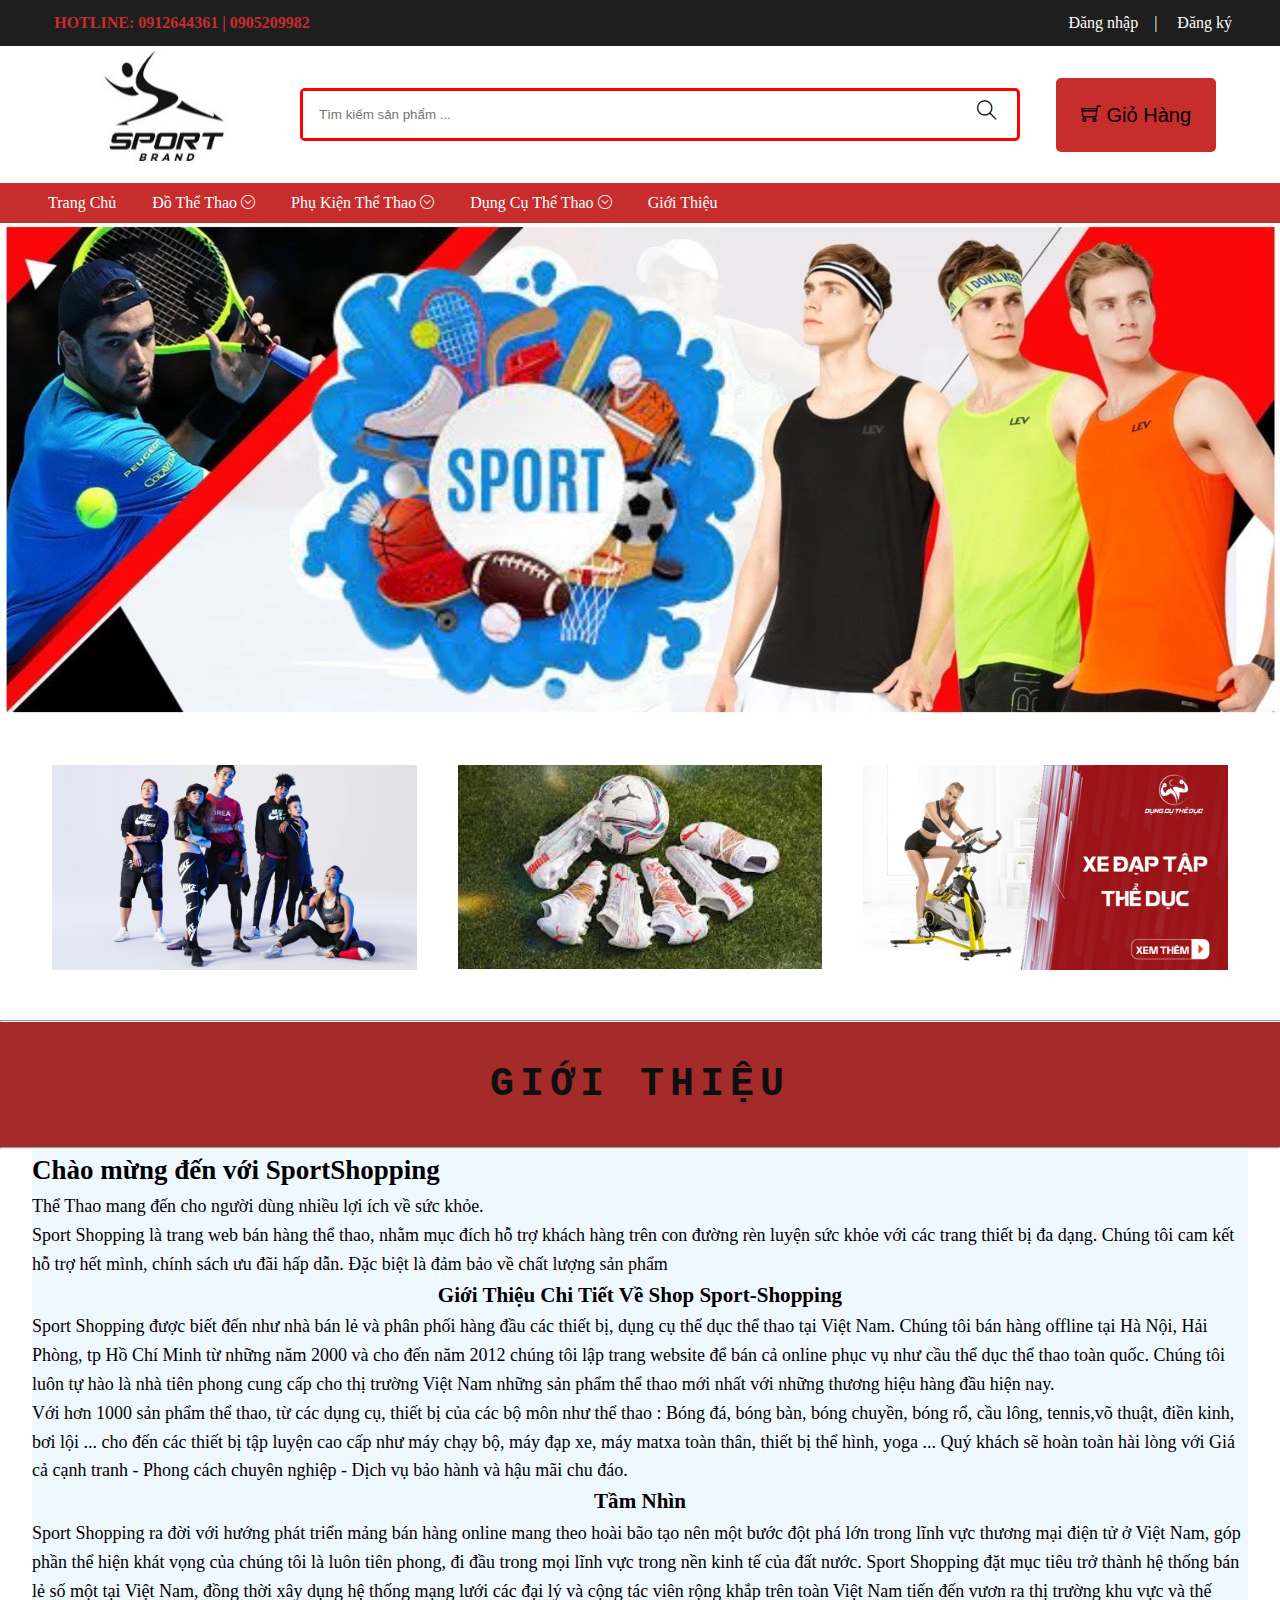
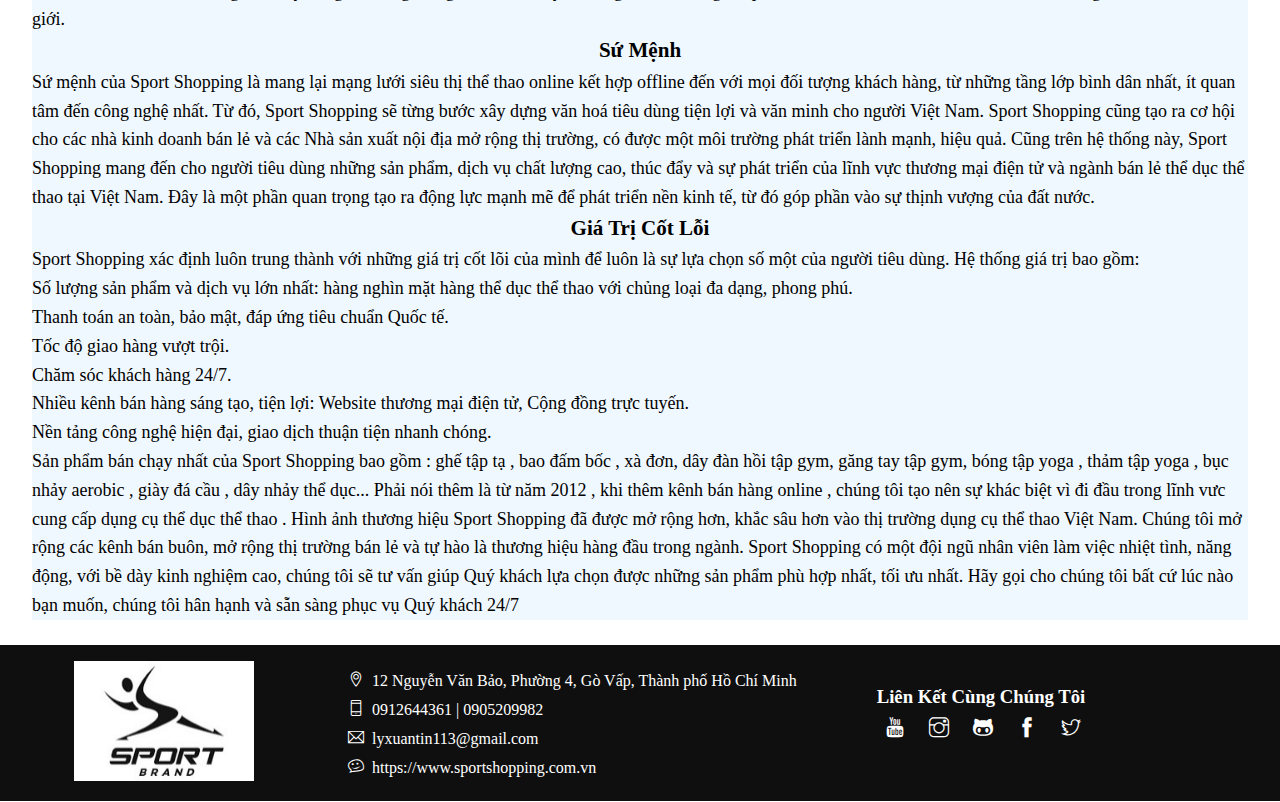
<file: html/GioiThieu.html>
<!DOCTYPE html>
<html lang="en">
<head>
    <meta charset="UTF-8">
    <meta http-equiv="X-UA-Compatible" content="IE=edge">
    <meta name="viewport" content="width=device-width, initial-scale=1.0">
    <title>Giới Thiệu</title>
    <link rel="stylesheet" href="../css/style.css">
    <link rel="stylesheet" href="../css/gioiThieu.css">
    <link rel="stylesheet" href="../css/formModal.css">
    <link rel="stylesheet" href="../fonts/themify-icons/themify-icons.css">

    <script src="../js/jquery-3.3.1.min.js"></script>
    <script src="../js/bootstrap.min.js"></script>
    <script src="../js/check.js"></script>
    <style>
         #welcome-message {
            display: none;
            line-height: 40px;
        }
    </style>
</head>
<body>
    <!-- Head -->
    <div class="header">
        <div class="header-top">
            <div class="container">
                <h4 class="hotline">Hotline: 0912644361 | 0905209982</h4>
                <ul id="log" class="log text-white">
                    <li class="js-dn">Đăng nhập</li>|
                    <li class="js-dk">Đăng ký</li>
                </ul>
                <div id="welcome-message" class="log text-white">
                    <p>Xin chào <span id="username-display"></span>!</p>
                </div>
            </div>
        </div>
        <div class="container header-mid">
            <div class="logo">
                <a href="../html/index.html"><img src="../img/logo.png" alt="Logo"></a>
            </div>
            <div class="btn-sr">
                <input type="search" placeholder="Tìm kiếm sản phẩm ..." class="sr-main">
                <i class="btn-sr-main ti-search"></i>
            </div>
            <div class="shopping-cart js-shopping-cart">
                <button class="cart js-cart"><i class="cart-ic ti-shopping-cart"></i> Giỏ Hàng</button>
            </div>
            <div class="clear"></div>
        </div>
        <div class="header-bot">
            <div class="container">
                <ul class="nav text-white">
                    <li><a href="../html/index.html">Trang Chủ</a></li>
                    <li>
                        <a href="">
                            Đồ Thể Thao
                            <i class="ic-down ti-arrow-circle-down"></i>
                        </a>
                        <ul class="sub-nav">
                            <li><a href="../html/doTheThaoNu.html">Nữ</a></li>
                            <li><a href="../html/doTheThaoNam.html">Nam</a></li>
                        </ul>
                    </li>
                    <li>
                        <a href="">
                            Phụ Kiện Thể Thao
                            <i class="ic-down ti-arrow-circle-down"></i>
                        </a>
                        <ul class="sub-nav">
                            <li><a href="../html/vo.html">Vớ</a></li>
                            <li><a href="../html/giay.html">Giày</a></li>
                            <li><a href="../html/phuKien.html">Phụ Kiện Thể Thao Khác</a></li>
                        </ul>
                    </li>
                    <li>
                        <a href="">
                            Dụng Cụ Thể Thao
                            <i class="ic-down ti-arrow-circle-down"></i>
                        </a>
                        <ul class="sub-nav">
                            <li><a href="../html/ta.html">Tạ</a></li>
                            <li><a href="../html/mayTapGym.html">Máy Tập Gym</a></li>
                            <li><a href="../html/dungCu.html">Dụng Cụ Khác</a></li>
                        </ul>
                    </li>
                    <li><a href="../html/GioiThieu.html">Giới Thiệu</a></li>
                </ul>
            </div>
        </div> 
    </div>
    <!-- Slide -->
    <div id="slide">
        <img src="../img/intro.jfif" alt="">
    </div>
    <!-- Body Intro -->
    <div class="container">
        <div id="body-intro">
            <!-- Bấm chuyển sang trang đồ thể thaothao -->
            <div class="img-intro">
                <a href="../html/doTheThao.html">
                    <img src="../img/bodyIntro1.webp" alt="">
                    <p class="intro-content">Đồ Thể Thao</p>
                </a>
            </div>
            <!-- Bấm chuyển sang trang phụ kiện -->
            <div class="img-intro">
                <a href="../html/phuKien.html">
                    <img src="../img/bodyIntro2.png" alt="">
                    <p class="intro-content">Phụ Kiện Thể Thao</p>
                </a>
            </div>
            <!-- Bấm chuyển sang trang dụng cụ -->
            <div class="img-intro">
                <a href="../html/dungCu.html">
                    <img src="../img/bodyIntro3.jpg" alt="">
                    <p class="intro-content">Dụng Cụ Thể Thao</p>
                </a>
            </div>
            <div class="clear"></div>
        </div>
    </div>
    <hr style="color: black;">
    <div class="body-event">
        <div>
            <p class="text-main" style="background-color: brown;">Giới Thiệu</p>
        </div>
        <hr style="color: black;">
        <div class="container">
            <div class="content" style="font-size: 18px; line-height: 1.6; background-color: aliceblue;">
                <h2>Chào mừng đến với SportShopping</h2>
                <p>Thể Thao mang đến cho người dùng nhiều lợi ích về sức khỏe.</p>
                <p>Sport Shopping là trang web bán hàng thể thao, nhằm mục đích hỗ trợ khách hàng trên con đường rèn luyện sức khỏe với các trang thiết bị đa dạng. 
                    Chúng tôi cam kết hỗ trợ hết mình, chính sách ưu đãi hấp dẫn. 
                    Đặc biệt là đảm bảo về chất lượng sản phẩm</p>
                <h3 align="center">Giới Thiệu Chi Tiết Về Shop Sport-Shopping</h3>
                <p>Sport Shopping được biết đến như nhà bán lẻ và phân phối hàng đầu các thiết bị, dụng cụ thể dục thể thao tại Việt Nam. Chúng tôi bán  hàng offline tại Hà Nội, Hải Phòng, tp Hồ Chí Minh từ những năm 2000 và cho đến năm 2012 chúng tôi lập trang website để bán cả online phục vụ như cầu thể dục thể thao toàn quốc. Chúng tôi luôn tự hào là nhà tiên phong cung cấp cho thị trường Việt Nam những sản phẩm thể thao mới nhất  với những thương hiệu hàng đầu hiện nay.</p>
                <p>Với hơn 1000 sản phẩm thể thao, từ các dụng cụ, thiết bị của các bộ môn như thể thao : Bóng đá, bóng bàn, bóng chuyền, bóng rổ, cầu lông, tennis,võ thuật, điền kinh, bơi lội ... cho đến các thiết bị tập luyện cao cấp như máy chạy bộ, máy đạp xe, máy matxa toàn thân, thiết bị thể hình, yoga ... Quý khách sẽ hoàn toàn hài lòng với Giá cả cạnh tranh - Phong cách chuyên nghiệp - Dịch vụ bảo hành và hậu mãi chu đáo.</p>
                <h3 align="center">Tầm Nhìn</h3>
                <p>Sport Shopping ra đời với hướng phát triển mảng bán hàng online mang theo hoài bão tạo nên một bước đột phá lớn trong lĩnh vực thương mại điện tử ở Việt Nam, góp phần thể hiện khát vọng của chúng tôi là luôn tiên phong, đi đầu trong mọi lĩnh vực trong nền kinh tế của đất nước. Sport Shopping đặt mục tiêu trở thành hệ thống bán lẻ số một tại Việt Nam, đồng thời xây dụng hệ thống mạng lưới các đại lý và cộng tác viên rộng khắp trên toàn Việt Nam tiến đến vươn ra thị trường khu vực và thế giới.</p>
                <h3 align="center">Sứ Mệnh</h3>
                <p>Sứ mệnh của Sport Shopping là mang lại mạng lưới siêu thị thể thao online kết hợp offline đến với mọi đối tượng khách hàng, từ những tầng lớp bình dân nhất, ít quan tâm đến công nghệ nhất. Từ đó, Sport Shopping sẽ từng bước xây dựng văn hoá tiêu dùng tiện lợi và văn minh cho người Việt Nam. Sport Shopping cũng tạo ra cơ hội cho các nhà kinh doanh bán lẻ và các Nhà sản xuất nội địa mở rộng thị trường, có được một môi trường phát triển lành mạnh, hiệu quả. Cũng trên hệ thống này, Sport Shopping mang đến cho người tiêu dùng những sản phẩm, dịch vụ chất lượng cao, thúc đẩy và sự phát triển của lĩnh vực thương mại điện tử và ngành bán lẻ thể dục thể thao tại Việt Nam. Đây là một phần quan trọng tạo ra động lực mạnh mẽ để phát triển nền kinh tế, từ đó góp phần vào sự thịnh vượng của đất nước.</p>
                <h3 align="center">Giá Trị Cốt Lỗi</h3>
                <p>Sport Shopping xác định luôn trung thành với những giá trị cốt lõi của mình để luôn là sự lựa chọn số một của người tiêu dùng. Hệ thống giá trị bao gồm: <br>Số lượng sản phẩm và dịch vụ lớn nhất: hàng nghìn mặt hàng thể dục thể thao với chủng loại đa dạng, phong phú.
                    <br>Thanh toán an toàn, bảo mật, đáp ứng tiêu chuẩn Quốc tế.
                    <br>Tốc độ giao hàng vượt trội.
                    <br>Chăm sóc khách hàng 24/7.
                    <br>Nhiều kênh bán hàng sáng tạo, tiện lợi: Website thương mại điện tử, Cộng đồng trực tuyến.
                    <br>Nền tảng công nghệ hiện đại, giao dịch thuận tiện nhanh chóng.
                    <br>Sản phẩm bán chạy nhất của Sport Shopping bao gồm : ghế tập tạ , bao đấm bốc , xà đơn, dây đàn hồi tập gym, găng tay tập gym, bóng tập yoga , thảm tập yoga , bục nhảy aerobic , giày đá cầu , dây nhảy thể dục... Phải nói thêm là từ năm 2012 , khi thêm kênh bán hàng online , chúng tôi tạo nên sự khác biệt vì đi đầu trong lĩnh vưc cung cấp dụng cụ thể dục thể thao . Hình ảnh thương hiệu Sport Shopping đã được mở rộng hơn, khắc sâu hơn vào thị trường dụng cụ thể thao Việt Nam. Chúng tôi mở rộng các kênh bán buôn, mở rộng thị trường bán lẻ và tự hào là thương hiệu hàng đầu trong ngành. Sport Shopping có một đội ngũ nhân viên làm việc nhiệt tình, năng động, với bề dày kinh nghiệm cao, chúng tôi sẽ tư vấn giúp Quý khách lựa chọn được những sản phẩm phù hợp nhất, tối ưu nhất. Hãy gọi cho chúng tôi bất cứ lúc nào bạn muốn, chúng tôi hân hạnh và sẵn sàng phục vụ Quý khách 24/7</p>
            </div>
        </div>
    </div>
    <div class="footer">
        <div class="container">
            <div class="end-web">
                <div class="logo">
                    <a href="../html/index.html"><img src="../img/logo.png" alt="Logo"></a>
                </div>
                <ul class="end-menu">
                    <li><i class="end-ic ti-location-pin"></i>12 Nguyễn Văn Bảo, Phường 4, Gò Vấp, Thành phố Hồ Chí Minh</li>
                    <li><i class="end-ic ti-mobile"></i>0912644361 | 0905209982</li>
                    <li><i class="end-ic ti-email"></i>lyxuantin113@gmail.com</li>
                    <li><i class="end-ic ti-themify-favicon"></i><a href="../html/index.html">https://www.sportshopping.com.vn</a></li>
                </ul>
                <ul class="end-menu2">
                    <h3>Liên Kết Cùng Chúng Tôi</h3>
                    <li><a href=""><i class="end-ic ti-youtube"></i></a></li>
                    <li><a href=""><i class="end-ic ti-instagram"></i></a></li>
                    <li><a href=""><i class="end-ic ti-github"></i></a></li>
                    <li><a href="https://www.facebook.com/thanh.thanhphong.5454"><i class="end-ic ti-facebook"></i></a></li>
                    <li><a href=""><i class="end-ic ti-twitter"></i></a></li>
                </ul>
                <div class="clear"></div>
            </div>
        </div>
    </div>

<!-- MODAL LOG -->

    <!-- Modal Dang Ky -->
    <div class="js-modal-dk modal-dk">
        <div class="modal-container js-modal-container">
            <div class="modal-close js-modal-close-dk">
                <i class="ic-close-modal ti-close"></i>
            </div>
            <div id="head-modal">
                Đăng Ký
            </div>
            <div id="body-modal">
                <form action="#">
                    <label class="modal-label" for="dk-name">Tên Đăng Nhập *</label>
                    <input class="modal-input" type="text" required name="dk-name" id="dk-name" placeholder="Điền tên đăng nhập...">
                    <div>
                        <span id="dkTen"></span>
                    </div>
                    <label class="modal-label" for="dk-email">Email *</label>
                    <input class="modal-input" type="text" required name="dk-email" id="dk-email" placeholder="Điền Email liên kết của bạn...">
                    <div>
                        <span id="dkEmail"></span>
                    </div>
                    <label class="modal-label" for="dk-pass">Nhập mật khẩu *</label>
                    <input class="modal-input" type="text" required name="dk-pass" id="dk-pass" placeholder="Nhập mật khẩu...">
                    <div>
                        <span id="dkMK"></span>
                    </div>
                    <label class="modal-label" for="dk-re-pass">Nhập lại mật khẩu *</label>
                    <input class="modal-input" type="text" required name="dk-re-pass" id="dk-re-pass" placeholder="Nhập lại để xác nhận mật khẩu...">
                    <div>
                        <span id="dkReMK"></span>
                    </div>
                    <div class="modal-submit">
                        <button type="submit" id="btnSubmitDK">Đăng Ký</button>
                    </div>
                </form>
            </div>
        </div>
    </div>
    <!-- Modal Dang Nhap -->
    <div class="js-modal-dn modal-dn">
        <div class="modal-container js-modal-container">
            <div class="modal-close js-modal-close-dn">
                <i class="ic-close-modal ti-close"></i>
            </div>
            <div id="head-modal">
                Đăng Nhập
            </div>
            <div id="body-modal">                
                <form action="#">
                    <label class="modal-label" for="dn-name">Tên Đăng Nhập *</label>
                    <input class="modal-input" type="text" name="dn-name" id="dn-name" placeholder="Điền tên đăng nhập..." required>
                    <div>
                        <span id="dnTen"></span>
                    </div>
                    <label class="modal-label" for="dn-pass">Nhập mật khẩu *</label>
                    <input class="modal-input" type="text" name="dn-pass" required id="dn-pass" placeholder="Nhập mật khẩu...">
                    <div>
                        <span id="dnMK"></span>
                    </div>
                    <div class="modal-submit">
                        <button type="button" id="btnSubmitDN">Đăng Nhập</button>
                    </div>
                </form>
                <div>
                    <ul class="log-link">
                        <li><a href=""><i id="btnIns" class="log-in-ic ti-instagram"></i></a></li>
                        <li><a href=""><i id="btnGg" class="log-in-ic ti-google"></i></a></li>
                        <li><a href=""><i id="btnFb" class="log-in-ic ti-facebook"></i></a></li>
                        <li><a href=""><i id="btnTt" class="log-in-ic ti-twitter"></i></a></li>
                    </ul>
                </div>
            </div>
        </div>
    </div>

    <!-- MODAL BUY -->

    <div class="js-modal-buy modal-buy">
        <div class="modal-container js-modal-container">
            <div class="modal-close js-modal-close-buy">
                <i class="ic-close-modal ti-close"></i>
            </div>
            <div id="head-modal">
                Thông Tin Đặt Hàng
            </div>
            <div id="body-modal">
                <form name="check-modal-buy" action="#">
                    <label class="modal-label" for="buy-name">Tên Người Nhận *</label>
                    <input class="modal-input" type="text" name="buy-name" id="buy-name" required
                        placeholder="Nhập tên ...">
                    <div>
                        <span id="ttTen"></span>
                    </div>
                    <label class="modal-label" for="buy-phone">Số Điện Thoại *</label>
                    <input class="modal-input" type="text" name="buy-phone" id="buy-phone" required
                        placeholder="Nhập số điện thoại ...">
                    <div>
                        <span id="ttPhone"></span>
                    </div>
                    <label class="modal-label" for="buy-dc">Địa chỉ *</label>
                    <input class="modal-input" type="text" name="buy-dc" id="buy-dc" required
                        placeholder="Nhập địa chỉ ...">
                    <div>
                        <span id="ttDc"></span>
                    </div>
                    <label class="modal-label" for="buy-ghiChu">Ghi chú</label>
                    <input class="modal-input" type="text" name="buy-ghiChu" id="buy-ghiChu" placeholder="Ghi chú ...">
                    <label class="modal-label" for="buy-pay">Chọn hình thức thanh toán *</label>
                    <select class="modal-input" name="buy-pay" id="buy-pay">
                        <option value="TienMat">Tiền mặt</option>
                        <option value="Momo">Momo</option>
                        <option value="ZaloPay">ZaloPay</option>
                        <option value="BankingOnl">Banking Online</option>
                    </select>
                    <div class="modal-submit">
                        <button type="submit" value="Đặt Hàng" id="btnSubmitTT">
                    </div>
                </form>
            </div>
        </div>
    </div>

    <!-- MODAL CART -->

    <div class="js-modal-cart modal-cart">
        <div class="modal-cart-container js-modal-container">
            <div class="modal-close js-modal-close-cart">
                <i class="ic-close-modal ti-close"></i>
            </div>
            <div id="head-modal">
                Giỏ Hàng
            </div>
            <div class="body-cart">
                <div class="head-cart-products">
                    <div class="head-text product-col">Sản Phầm</div>
                    <div class="head-text price-col">Giá</div>
                    <div class="head-text number-col">Số Lượng</div>
                    <div class="head-text total-col">Thành Tiền</div>
                    <div class="head-text del-col">Xóa</div>
                </div>
                <div class="products-cart"></div>

            </div>
            <div class="footer-cart">
                <div class="modal-submit buy js-buy js-btn-buy">
                    <button>Mua</button>
                </div>
            </div>
        </div>
    </div>

    <!-- JS MODAL LOG -->
    <script src="../js/modalDkDN.js"></script>

    <!-- JS MODAL BUY NOW -->
    <script src="../js/buyNow.js"></script>

    <!-- JS MODAL CART -->
    <script src="../js/modalCart.js"></script>

    <!-- ADD Products To Cart -->
    <script src="../js/themVaoGioHang.js"></script>
</body>
</html>
</file>
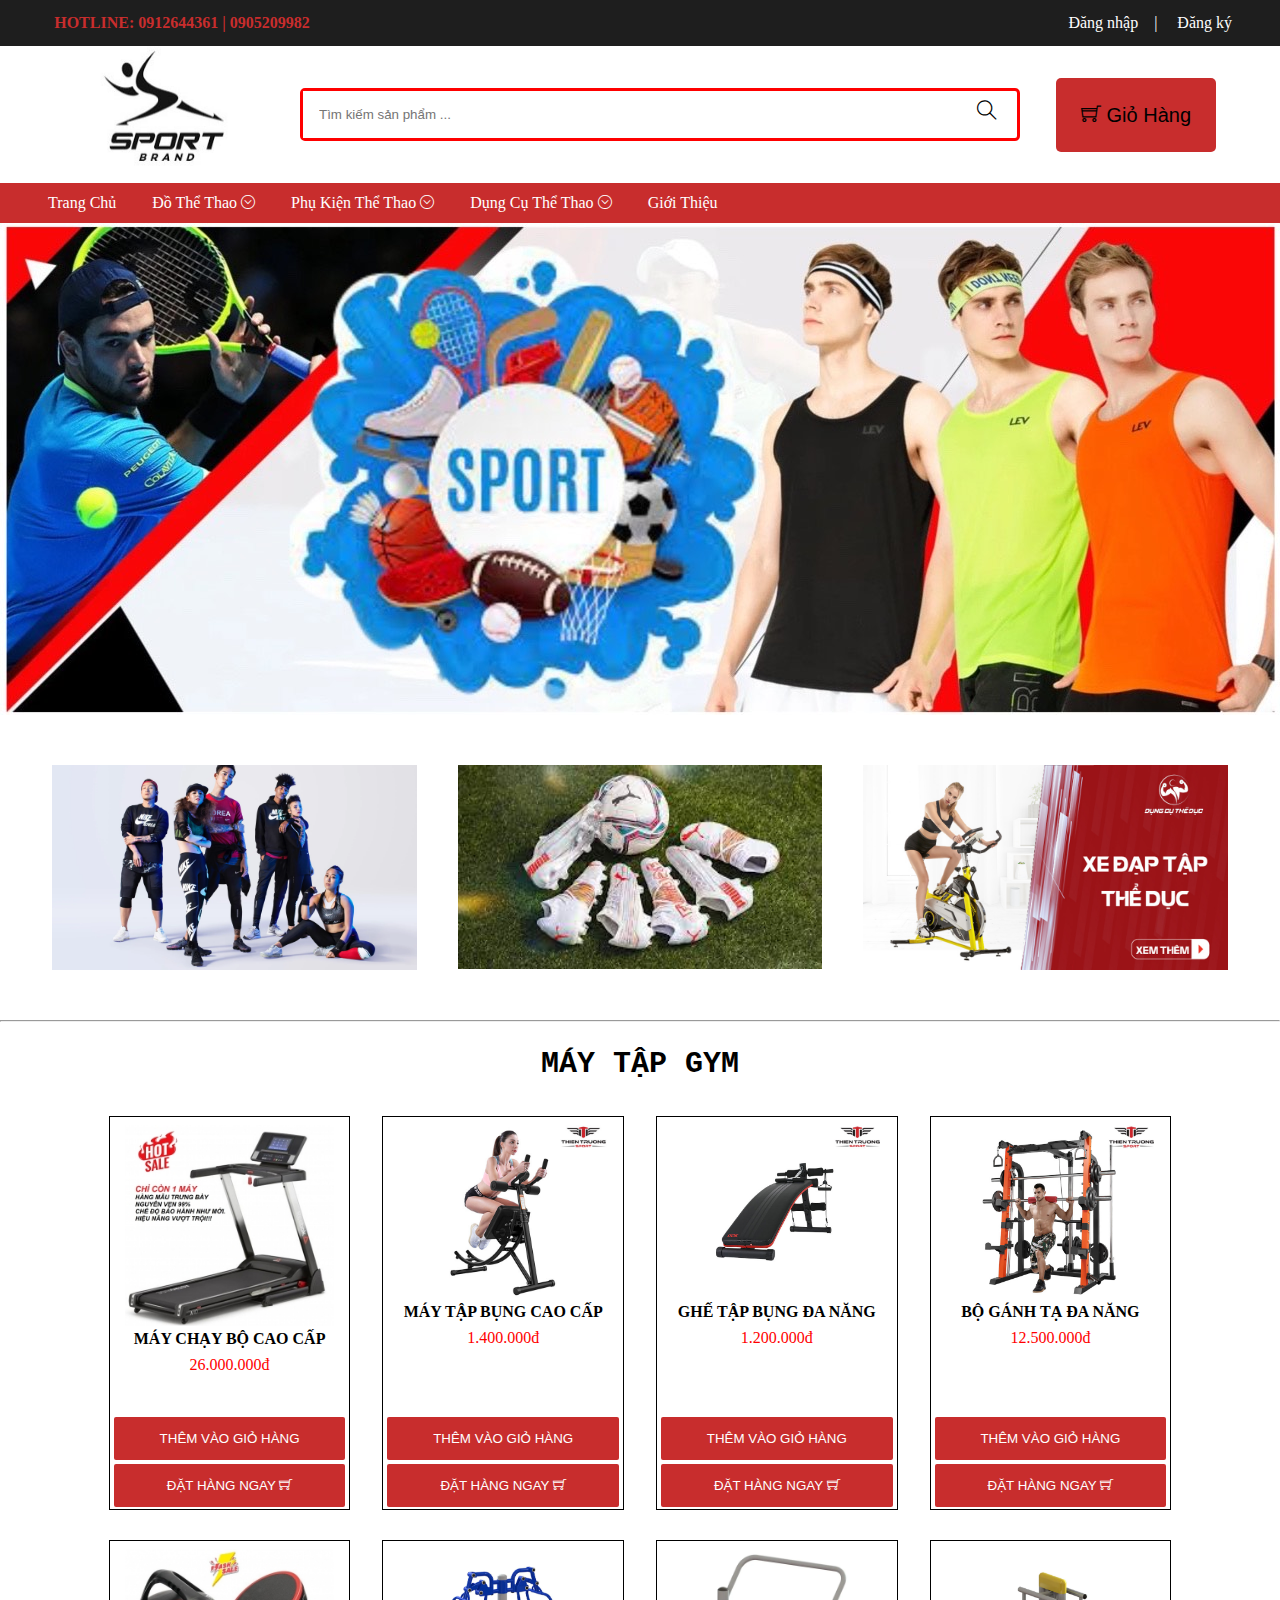
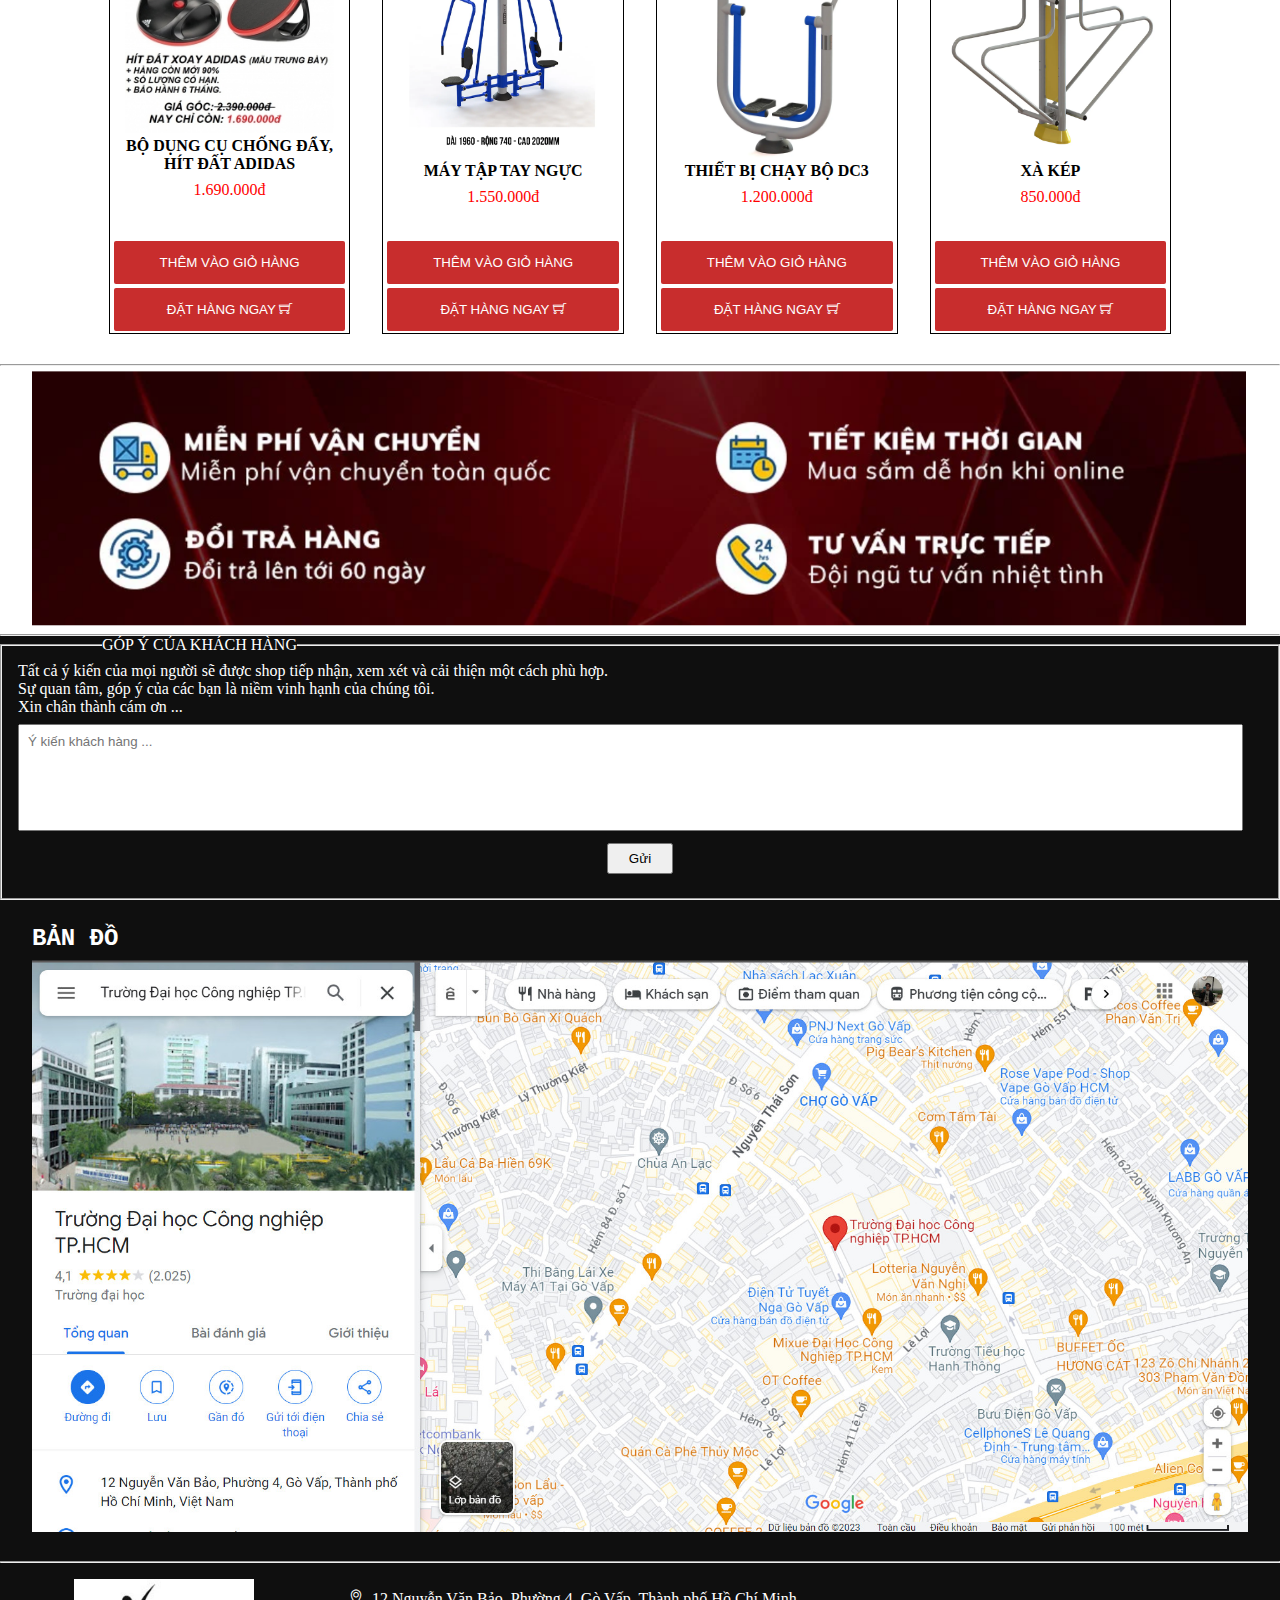
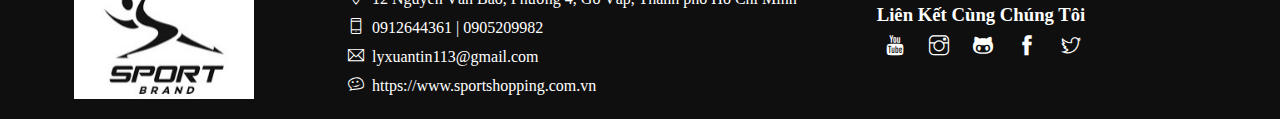
<file: html/mayTapGym.html>
<!DOCTYPE html>
<html lang="en">
<head>
    <meta charset="UTF-8">
    <meta http-equiv="X-UA-Compatible" content="IE=edge">
    <meta name="viewport" content="width=device-width, initial-scale=1.0">
    <title>Phụ Kiện</title>
    <link rel="stylesheet" href="../css/style.css">
    <link rel="stylesheet" href="../css/formModal.css">
    <link rel="stylesheet" href="../fonts/themify-icons/themify-icons.css">

    <script src="../js/jquery-3.3.1.min.js"></script>
    <script src="../js/bootstrap.min.js"></script>

    <script src="../js/check.js"></script>

</head>
<body>
    <!-- Head -->
    <div class="header">
        <div class="header-top">
            <div class="container">
                <h4 class="hotline">Hotline: 0912644361 | 0905209982</h4>
                <ul id="log" class="log text-white">
                    <li class="js-dn">Đăng nhập</li>|
                    <li class="js-dk">Đăng ký</li>
                </ul>
                <div id="welcome-message" class="log text-white">
                    <p>Xin chào <span id="username-display"></span>!</p>
                </div>
            </div>
        </div>
        <div class="container header-mid">
            <div class="logo">
                <a href="../html/index.html"><img src="../img/logo.png" alt="Logo"></a>
            </div>
            <div class="btn-sr">
                <input type="search" placeholder="Tìm kiếm sản phẩm ..." class="sr-main">
                <i class="btn-sr-main ti-search"></i>
            </div>
            <div class="shopping-cart js-shopping-cart">
                <button class="cart js-cart"><i class="cart-ic ti-shopping-cart"></i> Giỏ Hàng</button>
            </div>
            <div class="clear"></div>
        </div>
        <div class="header-bot">
            <div class="container">
                <ul class="nav text-white">
                    <li><a href="../html/index.html">Trang Chủ</a></li>
                    <li>
                        <a href="">
                            Đồ Thể Thao
                            <i class="ic-down ti-arrow-circle-down"></i>
                        </a>
                        <ul class="sub-nav">
                            <li><a href="../html/doTheThaoNu.html">Nữ</a></li>
                            <li><a href="../html/doTheThaoNam.html">Nam</a></li>
                        </ul>
                    </li>
                    <li>
                        <a href="">
                            Phụ Kiện Thể Thao
                            <i class="ic-down ti-arrow-circle-down"></i>
                        </a>
                        <ul class="sub-nav">
                            <li><a href="../html/vo.html">Vớ</a></li>
                            <li><a href="../html/giay.html">Giày</a></li>
                            <li><a href="../html/phuKien.html">Phụ Kiện Thể Thao Khác</a></li>
                        </ul>
                    </li>
                    <li>
                        <a href="">
                            Dụng Cụ Thể Thao
                            <i class="ic-down ti-arrow-circle-down"></i>
                        </a>
                        <ul class="sub-nav">
                            <li><a href="../html/ta.html">Tạ</a></li>
                            <li><a href="#">Máy Tập Gym</a></li>
                            <li><a href="../html/dungCu.html">Dụng Cụ Khác</a></li>
                        </ul>
                    </li>
                    <li><a href="../html/GioiThieu.html">Giới Thiệu</a></li>
                </ul>
            </div>
        </div> 
    </div>
    <!-- Slide -->
    <div id="slide">
        <img src="../img/intro.jfif" alt="">
    </div>
    <!-- Body Intro -->
    <div class="container">
        <div id="body-intro">
            <!-- Bấm chuyển sang trang đồ thể thaothao -->
            <div class="img-intro">
                <a href="../html/doTheThao.html">
                    <img src="../img/bodyIntro1.webp" alt="">
                    <p class="intro-content">Đồ Thể Thao</p>
                </a>
            </div>
            <!-- Bấm chuyển sang trang phụ kiện -->
            <div class="img-intro">
                <a href="../html/phuKien.html">
                    <img src="../img/bodyIntro2.png" alt="">
                    <p class="intro-content">Phụ Kiện Thể Thao</p>
                </a>
            </div>
            <!-- Bấm chuyển sang trang dụng cụ -->
            <div class="img-intro">
                <a href="../html/dungCu.html">
                    <img src="../img/bodyIntro3.jpg" alt="">
                    <p class="intro-content">Dụng Cụ Thể Thao</p>
                </a>
            </div>
            <div class="clear"></div>
        </div>
    </div>
    <hr style="color: black;">
    <!-- List Items + More Box -->
    <div class="body-list-items">
        <!-- SP Bán Chạy - Best Saler -->
        <div class="container">
            <div id="list-items">
                <div class="list-name">
                    <h2>Máy Tập Gym</h3>
                </div>
                <div class="container-items">
                    <!-- item1 -->
                    <div class="item-show">
                        <div class="container-info-product">
                            <div class="item-info">
                                <a href="../html/trangSanPham.html"><img src="../img/Dung_Cu_Khac/mayChayBo.jpg" alt=""></a>
                                <a href="../html/trangSanPham.html" class="link-item">
                                    <h4 class="item-name">Máy Chạy Bộ Cao Cấp</h4>
                                    <p class="item-price"><span>26.000.000</span>đ</p>
                                </a>
                            </div>
                            <button class="btn-add-product js-btn-add-product">Thêm Vào Giỏ Hàng</button>
                            <button class="btn-buy js-btn-buy">Đặt Hàng Ngay <i class="buy-ic ti-shopping-cart"></i></button>
                        </div>
                    </div>
                    <!-- item2 -->
                    <div class="item-show">
                        <div class="container-info-product">
                            <div class="item-info">
                                <a href="../html/trangSanPham.html"><img src="../img/Ghe_tap_bung/ghe1.jpg" alt=""></a>
                                <a href="../html/trangSanPham.html" class="link-item">
                                    <h4 class="item-name">máy tập bụng cao cấp</h4>
                                    <p class="item-price"><span>1.400.000</span>đ</p>
                                </a>
                            </div>
                            <button class="btn-add-product js-btn-add-product">Thêm Vào Giỏ Hàng</button>
                            <button class="btn-buy js-btn-buy">Đặt Hàng Ngay <i class="buy-ic ti-shopping-cart"></i></button>
                        </div>
                    </div>
                    <!-- item3 -->
                    <div class="item-show">
                        <div class="container-info-product">
                            <div class="item-info">
                                <a href="../html/trangSanPham.html"><img src="../img/Ghe_tap_bung/ghe2.jpg" alt=""></a>
                                <a href="../html/trangSanPham.html" class="link-item">
                                    <h4 class="item-name">ghế tập bụng đa năng</h4>
                                    <p class="item-price"><span>1.200.000</span>đ</p>
                                </a>
                            </div>
                            <button class="btn-add-product js-btn-add-product">Thêm Vào Giỏ Hàng</button>
                            <button class="btn-buy js-btn-buy">Đặt Hàng Ngay <i class="buy-ic ti-shopping-cart"></i></button>
                        </div>
                    </div>
                    <!-- item4 -->
                    <div class="item-show">
                        <div class="container-info-product">
                            <div class="item-info">
                                <a href="../html/trangSanPham.html"><img src="../img/Dung_Cu_Khac/giangta1.jpg" alt=""></a>
                                <a href="../html/trangSanPham.html" class="link-item">
                                    <h4 class="item-name">Bộ gánh tạ đa năng</h4>
                                    <p class="item-price"><span>12.500.000</span>đ</p>
                                </a>
                            </div>
                            <button class="btn-add-product js-btn-add-product">Thêm Vào Giỏ Hàng</button>
                            <button class="btn-buy js-btn-buy">Đặt Hàng Ngay <i class="buy-ic ti-shopping-cart"></i></button>
                        </div>
                    </div>
                    <div class="clear"></div>
                </div>
            </div>
        </div>
        <div class="container">
            <div id="list-items">
                <div class="container-items">
                    <!-- item1 -->
                    <div class="item-show">
                        <div class="container-info-product">
                            <div class="item-info">
                                <a href="../html/trangSanPham.html"><img src="../img/Dung_Cu_Khac/dungCuChongDay1tr690.jpg" alt=""></a>
                                <a href="../html/trangSanPham.html" class="link-item">
                                    <h4 class="item-name">Bộ Dụng cụ Chống đẩy, hít đất Adidas</h4>
                                    <p class="item-price"><span>1.690.000</span>đ</p>
                                </a>
                            </div>
                            <button class="btn-add-product js-btn-add-product">Thêm Vào Giỏ Hàng</button>
                            <button class="btn-buy js-btn-buy">Đặt Hàng Ngay <i class="buy-ic ti-shopping-cart"></i></button>
                        </div>
                    </div>
                    <!-- item2 -->
                    <div class="item-show">
                        <div class="container-info-product">
                            <div class="item-info">
                                <a href="../html/trangSanPham.html"><img src="../img/Dung_Cu_Khac/mayTapTay.webp" alt=""></a>
                                <a href="../html/trangSanPham.html" class="link-item">
                                    <h4 class="item-name">Máy Tập Tay Ngực</h4>
                                    <p class="item-price"><span>1.550.000</span>đ</p>
                                </a>
                            </div>
                            <button class="btn-add-product js-btn-add-product">Thêm Vào Giỏ Hàng</button>
                            <button class="btn-buy js-btn-buy">Đặt Hàng Ngay <i class="buy-ic ti-shopping-cart"></i></button>
                        </div>
                    </div>
                    <!-- item3 -->
                    <div class="item-show">
                        <div class="container-info-product">
                            <div class="item-info">
                                <a href="../html/trangSanPham.html"><img src="../img/Dung_Cu_Khac/chayBoTrenKhong.webp" alt=""></a>
                                <a href="../html/trangSanPham.html" class="link-item">
                                    <h4 class="item-name">Thiết Bị Chạy Bộ DC3</h4>
                                    <p class="item-price"><span>1.200.000</span>đ</p>
                                </a>
                            </div>
                            <button class="btn-add-product js-btn-add-product">Thêm Vào Giỏ Hàng</button>
                            <button class="btn-buy js-btn-buy">Đặt Hàng Ngay <i class="buy-ic ti-shopping-cart"></i></button>
                        </div>
                    </div>
                    <!-- item4 -->
                    <div class="item-show">
                        <div class="container-info-product">
                            <div class="item-info">
                                <a href="../html/trangSanPham.html"><img src="../img/Dung_Cu_Khac/XaKep.webp" alt=""></a>
                                <a href="../html/trangSanPham.html" class="link-item">
                                    <h4 class="item-name">Xà Kép</h4>
                                    <p class="item-price"><span>850.000</span>đ</p>
                                </a>
                            </div>
                            <button class="btn-add-product js-btn-add-product">Thêm Vào Giỏ Hàng</button>
                            <button class="btn-buy js-btn-buy">Đặt Hàng Ngay <i class="buy-ic ti-shopping-cart"></i></button>
                        </div>
                    </div>
                    <div class="clear"></div>
                </div>
            </div>
        </div>
    </div>
    <hr style="color: black;">
    <!-- Guarantee Image -->
    <div class="container">
        <div id="guarantee-pic">
            <img src="../img/gua-pic.jpg" alt="">
        </div>
    </div>
    <hr style="color: black;">
    <!-- Message Gop y -->
    <div id="message">
        <fieldset>
            <legend>Góp Ý Của Khách Hàng</legend>
            <div id="message-shop">
                <label for="">Tất cả ý kiến của mọi người sẽ được shop tiếp nhận, xem xét và cải thiện một cách phù hợp.</label><br>
                <label for="">Sự quan tâm, góp ý của các bạn là niềm vinh hạnh của chúng tôi.</label><br>
                <label for="">Xin chân thành cám ơn ...</label><br>
            </div>
            <input type="text" name="Message" id="message-input" placeholder="Ý kiến khách hàng ...">
            <div class="btn-message">
                <input type="button" value="Gửi">
            </div>
        </fieldset>
    </div>
    <!-- Footer -->
    <div class="footer">
        <!-- Map -->
        <div id="local-pic">
            <div class="container">
                <h2 class="text-white">BẢN ĐỒ</h2>
                <a href="https://bom.so/JgXowG"><img src="../img/local.jpg" alt=""></a>
            </div>
        </div>
        <hr style="color: white;">
        <!-- End -->
        <div class="container">
            <div class="end-web">
                <div class="logo">
                    <a href="../html/index.html"><img src="../img/logo.png" alt="Logo"></a>
                </div>
                <ul class="end-menu">
                    <li><i class="end-ic ti-location-pin"></i>12 Nguyễn Văn Bảo, Phường 4, Gò Vấp, Thành phố Hồ Chí Minh</li>
                    <li><i class="end-ic ti-mobile"></i>0912644361 | 0905209982</li>
                    <li><i class="end-ic ti-email"></i>lyxuantin113@gmail.com</li>
                    <li><i class="end-ic ti-themify-favicon"></i><a href="../html/index.html">https://www.sportshopping.com.vn</a></li>
                </ul>
                <ul class="end-menu2">
                    <h3>Liên Kết Cùng Chúng Tôi</h3>
                    <li><a href=""><i class="end-ic ti-youtube"></i></a></li>
                    <li><a href=""><i class="end-ic ti-instagram"></i></a></li>
                    <li><a href=""><i class="end-ic ti-github"></i></a></li>
                    <li><a href="https://www.facebook.com/thanh.thanhphong.5454"><i class="end-ic ti-facebook"></i></a></li>
                    <li><a href=""><i class="end-ic ti-twitter"></i></a></li>
                </ul>
                <div class="clear"></div>
            </div>
        </div>
    </div>
    
<!-- MODAL LOG -->

    <!-- Modal Dang Ky -->
    <div class="js-modal-dk modal-dk">
        <div class="modal-container js-modal-container">
            <div class="modal-close js-modal-close-dk">
                <i class="ic-close-modal ti-close"></i>
            </div>
            <div id="head-modal">
                Đăng Ký
            </div>
            <div id="body-modal">
                <form action="#">
                    <label class="modal-label" for="dk-name">Tên Đăng Nhập *</label>
                    <input class="modal-input" type="text" required name="dk-name" id="dk-name" placeholder="Điền tên đăng nhập...">
                    <div>
                        <span id="dkTen"></span>
                    </div>
                    <label class="modal-label" for="dk-email">Email *</label>
                    <input class="modal-input" type="text" required name="dk-email" id="dk-email" placeholder="Điền Email liên kết của bạn...">
                    <div>
                        <span id="dkEmail"></span>
                    </div>
                    <label class="modal-label" for="dk-pass">Nhập mật khẩu *</label>
                    <input class="modal-input" type="text" required name="dk-pass" id="dk-pass" placeholder="Nhập mật khẩu...">
                    <div>
                        <span id="dkMK"></span>
                    </div>
                    <label class="modal-label" for="dk-re-pass">Nhập lại mật khẩu *</label>
                    <input class="modal-input" type="text" required name="dk-re-pass" id="dk-re-pass" placeholder="Nhập lại để xác nhận mật khẩu...">
                    <div>
                        <span id="dkReMK"></span>
                    </div>
                    <div class="modal-submit">
                        <button type="submit" id="btnSubmitDK">Đăng Ký</button>
                    </div>
                </form>
            </div>
        </div>
    </div>
    <!-- Modal Dang Nhap -->
    <div class="js-modal-dn modal-dn">
        <div class="modal-container js-modal-container">
            <div class="modal-close js-modal-close-dn">
                <i class="ic-close-modal ti-close"></i>
            </div>
            <div id="head-modal">
                Đăng Nhập
            </div>
            <div id="body-modal">
                <form action="#">
                    <label class="modal-label" for="dn-name">Tên Đăng Nhập *</label>
                    <input class="modal-input" type="text" name="dn-name" id="dn-name" placeholder="Điền tên đăng nhập..." required>
                    <div>
                        <span id="dnTen"></span>
                    </div>
                    <label class="modal-label" for="dn-pass">Nhập mật khẩu *</label>
                    <input class="modal-input" type="text" name="dn-pass" required id="dn-pass" placeholder="Nhập mật khẩu...">
                    <div>
                        <span id="dnMK"></span>
                    </div>
                    <div class="modal-submit">
                        <button type="submit" id="btnSubmitDN">Đăng Nhập</button>
                    </div>
                </form>
                <div>
                    <ul class="log-link">
                        <li><a href=""><i id="btnIns" class="log-in-ic ti-instagram"></i></a></li>
                        <li><a href=""><i id="btnGg" class="log-in-ic ti-google"></i></a></li>
                        <li><a href=""><i id="btnFb" class="log-in-ic ti-facebook"></i></a></li>
                        <li><a href=""><i id="btnTt" class="log-in-ic ti-twitter"></i></a></li>
                    </ul>
                </div>
            </div>
        </div>
    </div>

<!-- MODAL BUY -->

    <div class="js-modal-buy modal-buy">
        <div class="modal-container js-modal-container">
            <div class="modal-close js-modal-close-buy">
                <i class="ic-close-modal ti-close"></i>
            </div>
            <div id="head-modal">
                Thông Tin Đặt Hàng
            </div>
            <div id="body-modal">
                <form name="check-modal-buy" action="#">
                    <label class="modal-label" for="buy-name">Tên Người Nhận *</label>
                    <input class="modal-input" type="text" name="buy-name" id="buy-name" required placeholder="Nhập tên ...">
                    <div>
                        <span id="ttTen"></span>
                    </div>
                    <label class="modal-label" for="buy-phone">Số Điện Thoại *</label>
                    <input class="modal-input" type="text" name="buy-phone" id="buy-phone" required placeholder="Nhập số điện thoại ...">
                    <div>
                        <span id="ttPhone"></span>
                    </div>
                    <label class="modal-label" for="buy-dc">Địa chỉ *</label>
                    <input class="modal-input" type="text" name="buy-dc" id="buy-dc" required placeholder="Nhập địa chỉ ...">
                    <div>
                        <span id="ttDc"></span>
                    </div>
                    <label class="modal-label" for="buy-ghiChu">Ghi chú</label>
                    <input class="modal-input" type="text" name="buy-ghiChu" id="buy-ghiChu" placeholder="Ghi chú ...">
                    <label class="modal-label" for="buy-pay">Chọn hình thức thanh toán *</label>
                    <select class="modal-input" name="buy-pay" id="buy-pay">
                        <option value="TienMat">Tiền mặt</option>
                        <option value="Momo">Momo</option>
                        <option value="ZaloPay">ZaloPay</option>
                        <option value="BankingOnl">Banking Online</option>
                    </select>
                    <div class="modal-submit">
                        <button type="submit" value="Đặt Hàng" id="btnSubmitTT">
                    </div>
                </form>
            </div>
        </div>
    </div>

<!-- MODAL CART -->

<div class="js-modal-cart modal-cart">
    <div class="modal-cart-container js-modal-container">
        <div class="modal-close js-modal-close-cart">
            <i class="ic-close-modal ti-close"></i>
        </div>
        <div id="head-modal">
            Giỏ Hàng
        </div>
        <div class="body-cart">
            <div class="head-cart-products">
                <div class="head-text product-col">Sản Phầm</div>
                <div class="head-text price-col">Giá</div>
                <div class="head-text number-col">Số Lượng</div>
                <div class="head-text total-col">Thành Tiền</div>
                <div class="head-text del-col">Xóa</div>
            </div>
            <div class="products-cart"></div>

        </div>
        <div class="footer-cart">
            <div class="modal-submit buy js-buy js-btn-buy">
                <button>Mua</button>
            </div>
        </div>
    </div>
</div>

<!-- JS MODAL LOG -->
    <script src="../js/modalDkDN.js"></script>

<!-- JS MODAL BUY NOW -->
    <script src="../js/buyNow.js"></script>

<!-- JS MODAL CART -->
    <script src="../js/modalCart.js"></script>

<!-- ADD Products To Cart -->
    <script src="../js/themVaoGioHang.js"></script>
</body>
</html>
</file>
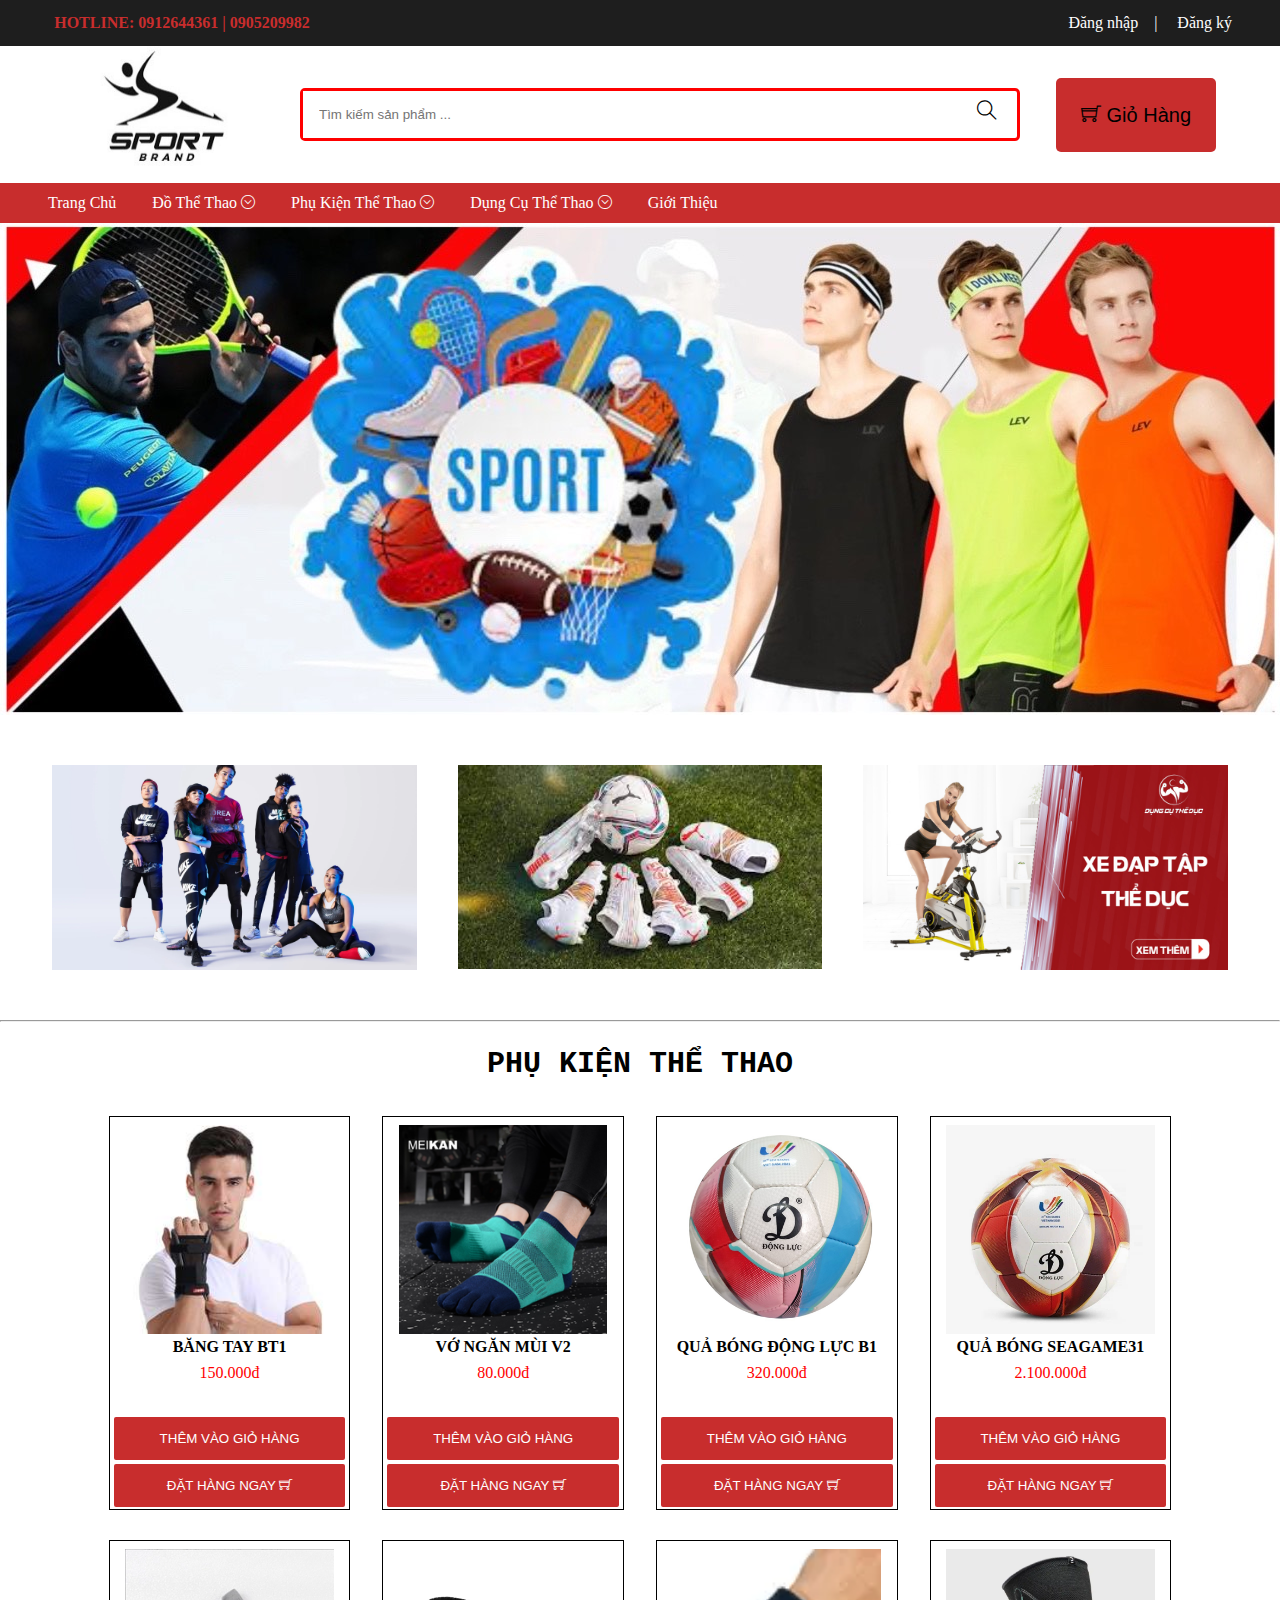
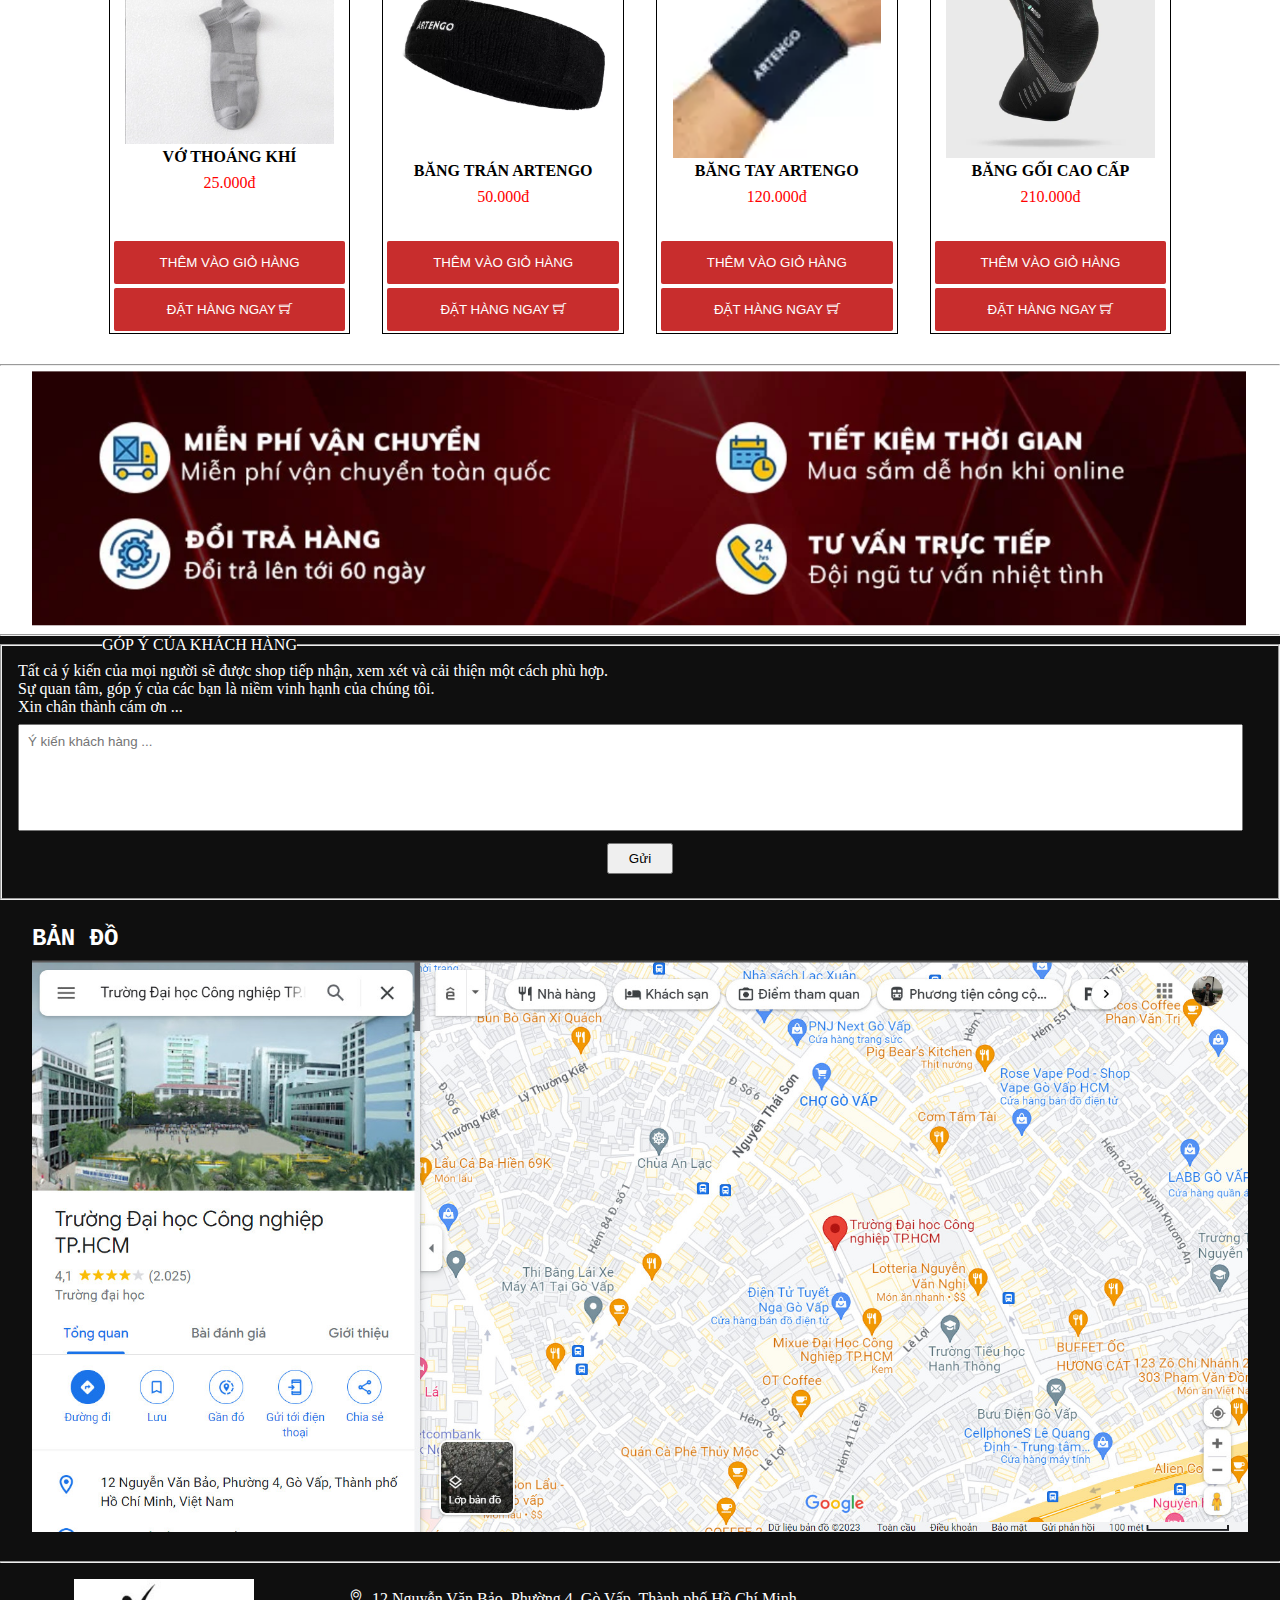
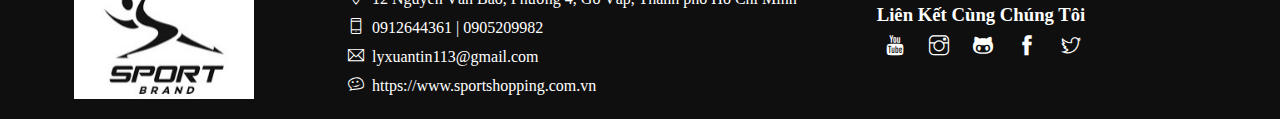
<file: html/phuKien.html>
<!DOCTYPE html>
<html lang="en">
<head>
    <meta charset="UTF-8">
    <meta http-equiv="X-UA-Compatible" content="IE=edge">
    <meta name="viewport" content="width=device-width, initial-scale=1.0">
    <title>Phụ Kiện</title>
    <link rel="stylesheet" href="../css/style.css">
    <link rel="stylesheet" href="../css/formModal.css">
    <link rel="stylesheet" href="../fonts/themify-icons/themify-icons.css">

    <script src="../js/jquery-3.3.1.min.js"></script>
    <script src="../js/bootstrap.min.js"></script>

    <script src="../js/check.js"></script>

</head>
<body>
    <!-- Head -->
    <div class="header">
        <div class="header-top">
            <div class="container">
                <h4 class="hotline">Hotline: 0912644361 | 0905209982</h4>
                <ul id="log" class="log text-white">
                    <li class="js-dn">Đăng nhập</li>|
                    <li class="js-dk">Đăng ký</li>
                </ul>
                <div id="welcome-message" class="log text-white">
                    <p>Xin chào <span id="username-display"></span>!</p>
                </div>
            </div>
        </div>
        <div class="container header-mid">
            <div class="logo">
                <a href="../html/index.html"><img src="../img/logo.png" alt="Logo"></a>
            </div>
            <div class="btn-sr">
                <input type="search" placeholder="Tìm kiếm sản phẩm ..." class="sr-main">
                <i class="btn-sr-main ti-search"></i>
            </div>
            <div class="shopping-cart js-shopping-cart">
                <button class="cart js-cart"><i class="cart-ic ti-shopping-cart"></i> Giỏ Hàng</button>
            </div>
            <div class="clear"></div>
        </div>
        <div class="header-bot">
            <div class="container">
                <ul class="nav text-white">
                    <li><a href="../html/index.html">Trang Chủ</a></li>
                    <li>
                        <a href="">
                            Đồ Thể Thao
                            <i class="ic-down ti-arrow-circle-down"></i>
                        </a>
                        <ul class="sub-nav">
                            <li><a href="../html/doTheThaoNu.html">Nữ</a></li>
                            <li><a href="../html/doTheThaoNam.html">Nam</a></li>
                        </ul>
                    </li>
                    <li>
                        <a href="">
                            Phụ Kiện Thể Thao
                            <i class="ic-down ti-arrow-circle-down"></i>
                        </a>
                        <ul class="sub-nav">
                            <li><a href="../html/vo.html">Vớ</a></li>
                            <li><a href="../html/giay.html">Giày</a></li>
                            <li><a href="#">Phụ Kiện Thể Thao Khác</a></li>
                        </ul>
                    </li>
                    <li>
                        <a href="">
                            Dụng Cụ Thể Thao
                            <i class="ic-down ti-arrow-circle-down"></i>
                        </a>
                        <ul class="sub-nav">
                            <li><a href="../html/ta.html">Tạ</a></li>
                            <li><a href="../html/mayTapGym.html">Máy Tập Gym</a></li>
                            <li><a href="../html/dungCu.html">Dụng Cụ Khác</a></li>
                        </ul>
                    </li>
                    <li><a href="../html/GioiThieu.html">Giới Thiệu</a></li>
                </ul>
            </div>
        </div> 
    </div>
    <!-- Slide -->
    <div id="slide">
        <img src="../img/intro.jfif" alt="">
    </div>
    <!-- Body Intro -->
    <div class="container">
        <div id="body-intro">
            <!-- Bấm chuyển sang trang đồ thể thaothao -->
            <div class="img-intro">
                <a href="../html/doTheThao.html">
                    <img src="../img/bodyIntro1.webp" alt="">
                    <p class="intro-content">Đồ Thể Thao</p>
                </a>
            </div>
            <!-- Bấm chuyển sang trang phụ kiện -->
            <div class="img-intro">
                <a href="#">
                    <img src="../img/bodyIntro2.png" alt="">
                    <p class="intro-content">Phụ Kiện Thể Thao</p>
                </a>
            </div>
            <!-- Bấm chuyển sang trang dụng cụ -->
            <div class="img-intro">
                <a href="../html/dungCu.html">
                    <img src="../img/bodyIntro3.jpg" alt="">
                    <p class="intro-content">Dụng Cụ Thể Thao</p>
                </a>
            </div>
            <div class="clear"></div>
        </div>
    </div>
    <hr style="color: black;">
    <!-- List Items + More Box -->
    <div class="body-list-items">
        <!-- SP Bán Chạy - Best Saler -->
        <div class="container">
            <div id="list-items">
                <div class="list-name">
                    <h2>Phụ Kiện Thể Thao</h3>
                </div>
                <div class="container-items">
                    <!-- item1 -->
                    <div class="item-show">
                        <div class="container-info-product">
                            <div class="item-info">
                                <a href="../html/trangSanPham.html"><img src="../img/BangTay/bangFull.jpg" alt=""></a>
                                <a href="../html/trangSanPham.html" class="link-item">
                                    <h4 class="item-name">Băng Tay BT1</h4>
                                    <p class="item-price"><span>150.000</span>đ</p>
                                </a>
                            </div>
                            <button class="btn-add-product js-btn-add-product">Thêm Vào Giỏ Hàng</button>
                            <button class="btn-buy js-btn-buy">Đặt Hàng Ngay <i class="buy-ic ti-shopping-cart"></i></button>
                        </div>
                    </div>
                    <!-- item2 -->
                    <div class="item-show">
                        <div class="container-info-product">
                            <div class="item-info">
                                <a href="../html/trangSanPham.html"><img src="../img/Vo/vo2.2.webp" alt=""></a>
                                <a href="../html/trangSanPham.html" class="link-item">
                                    <h4 class="item-name">Vớ Ngăn Mùi V2</h4>
                                    <p class="item-price"><span>80.000</span>đ</p>
                                </a>
                            </div>
                            <button class="btn-add-product js-btn-add-product">Thêm Vào Giỏ Hàng</button>
                            <button class="btn-buy js-btn-buy">Đặt Hàng Ngay <i class="buy-ic ti-shopping-cart"></i></button>
                        </div>
                    </div>
                    <!-- item3 -->
                    <div class="item-show">
                        <div class="container-info-product">
                            <div class="item-info">
                                <a href="../html/trangSanPham.html"><img src="../img/Bong/DongLuc.jpg" alt=""></a>
                                <a href="../html/trangSanPham.html" class="link-item">
                                    <h4 class="item-name">Quả Bóng Động Lực B1</h4>
                                    <p class="item-price"><span>320.000</span>đ</p>
                                </a>
                            </div>
                            <button class="btn-add-product js-btn-add-product">Thêm Vào Giỏ Hàng</button>
                            <button class="btn-buy js-btn-buy">Đặt Hàng Ngay <i class="buy-ic ti-shopping-cart"></i></button>
                        </div>
                    </div>
                    <!-- item4 -->
                    <div class="item-show">
                        <div class="container-info-product">
                            <div class="item-info">
                                <a href="../html/trangSanPham.html"><img src="../img/Bong/SeaGame31.jpg" alt=""></a>
                                <a href="../html/trangSanPham.html" class="link-item">
                                    <h4 class="item-name">Quả Bóng SeaGame31</h4>
                                    <p class="item-price"><span>2.100.000</span>đ</p>
                                </a>
                            </div>
                            <button class="btn-add-product js-btn-add-product">Thêm Vào Giỏ Hàng</button>
                            <button class="btn-buy js-btn-buy">Đặt Hàng Ngay <i class="buy-ic ti-shopping-cart"></i></button>
                        </div>
                    </div>
                    <div class="clear"></div>
                </div>
            </div>
        </div>
        <div class="container">
            <div id="list-items">
                <div class="container-items">
                    <!-- item1 -->
                    <div class="item-show">
                        <div class="container-info-product">
                            <div class="item-info">
                                <a href="../html/trangSanPham.html"><img src="../img/Vo/vo1.2.webp" alt=""></a>
                                <a href="../html/trangSanPham.html" class="link-item">
                                    <h4 class="item-name">vớ thoáng khí</h4>
                                    <p class="item-price"><span>25.000</span>đ</p>
                                </a>
                            </div>
                            <button class="btn-add-product js-btn-add-product">Thêm Vào Giỏ Hàng</button>
                            <button class="btn-buy js-btn-buy">Đặt Hàng Ngay <i class="buy-ic ti-shopping-cart"></i></button>
                        </div>
                    </div>
                    <!-- item2 -->
                    <div class="item-show">
                        <div class="container-info-product">
                            <div class="item-info">
                                <a href="../html/trangSanPham.html"><img src="../img/BangTran/bt1.webp" alt=""></a>
                                <a href="../html/trangSanPham.html" class="link-item">
                                    <h4 class="item-name">băng trán artengo</h4>
                                    <p class="item-price"><span>50.000</span>đ</p>
                                </a>
                            </div>
                            <button class="btn-add-product js-btn-add-product">Thêm Vào Giỏ Hàng</button>
                            <button class="btn-buy js-btn-buy">Đặt Hàng Ngay <i class="buy-ic ti-shopping-cart"></i></button>
                        </div>
                    </div>
                    <!-- item3 -->
                    <div class="item-show">
                        <div class="container-info-product">
                            <div class="item-info">
                                <a href="../html/trangSanPham.html"><img src="../img/BangTay/tay1.1.webp" alt=""></a>
                                <a href="../html/trangSanPham.html" class="link-item">
                                    <h4 class="item-name">băng tay artengo</h4>
                                    <p class="item-price"><span>120.000</span>đ</p>
                                </a>
                            </div>
                            <button class="btn-add-product js-btn-add-product">Thêm Vào Giỏ Hàng</button>
                            <button class="btn-buy js-btn-buy">Đặt Hàng Ngay <i class="buy-ic ti-shopping-cart"></i></button>
                        </div>
                    </div>
                    <!-- item4 -->
                    <div class="item-show">
                        <div class="container-info-product">
                            <div class="item-info">
                                <a href="../html/trangSanPham.html"><img src="../img/PkKhac/k1.webp" alt=""></a>
                                <a href="../html/trangSanPham.html" class="link-item">
                                    <h4 class="item-name">Băng gối cao cấp</h4>
                                    <p class="item-price"><span>210.000</span>đ</p>
                                </a>
                            </div>
                            <button class="btn-add-product js-btn-add-product">Thêm Vào Giỏ Hàng</button>
                            <button class="btn-buy js-btn-buy">Đặt Hàng Ngay <i class="buy-ic ti-shopping-cart"></i></button>
                        </div>
                    </div>
                    <div class="clear"></div>
                </div>
            </div>
        </div>
    </div>
    <hr style="color: black;">
    <!-- Guarantee Image -->
    <div class="container">
        <div id="guarantee-pic">
            <img src="../img/gua-pic.jpg" alt="">
        </div>
    </div>
    <hr style="color: black;">
    <!-- Message Gop y -->
    <div id="message">
        <fieldset>
            <legend>Góp Ý Của Khách Hàng</legend>
            <div id="message-shop">
                <label for="">Tất cả ý kiến của mọi người sẽ được shop tiếp nhận, xem xét và cải thiện một cách phù hợp.</label><br>
                <label for="">Sự quan tâm, góp ý của các bạn là niềm vinh hạnh của chúng tôi.</label><br>
                <label for="">Xin chân thành cám ơn ...</label><br>
            </div>
            <input type="text" name="Message" id="message-input" placeholder="Ý kiến khách hàng ...">
            <div class="btn-message">
                <input type="button" value="Gửi">
            </div>
        </fieldset>
    </div>
    <!-- Footer -->
    <div class="footer">
        <!-- Map -->
        <div id="local-pic">
            <div class="container">
                <h2 class="text-white">BẢN ĐỒ</h2>
                <a href="https://bom.so/JgXowG"><img src="../img/local.jpg" alt=""></a>
            </div>
        </div>
        <hr style="color: white;">
        <!-- End -->
        <div class="container">
            <div class="end-web">
                <div class="logo">
                    <a href="../html/index.html"><img src="../img/logo.png" alt="Logo"></a>
                </div>
                <ul class="end-menu">
                    <li><i class="end-ic ti-location-pin"></i>12 Nguyễn Văn Bảo, Phường 4, Gò Vấp, Thành phố Hồ Chí Minh</li>
                    <li><i class="end-ic ti-mobile"></i>0912644361 | 0905209982</li>
                    <li><i class="end-ic ti-email"></i>lyxuantin113@gmail.com</li>
                    <li><i class="end-ic ti-themify-favicon"></i><a href="../html/index.html">https://www.sportshopping.com.vn</a></li>
                </ul>
                <ul class="end-menu2">
                    <h3>Liên Kết Cùng Chúng Tôi</h3>
                    <li><a href=""><i class="end-ic ti-youtube"></i></a></li>
                    <li><a href=""><i class="end-ic ti-instagram"></i></a></li>
                    <li><a href=""><i class="end-ic ti-github"></i></a></li>
                    <li><a href="https://www.facebook.com/thanh.thanhphong.5454"><i class="end-ic ti-facebook"></i></a></li>
                    <li><a href=""><i class="end-ic ti-twitter"></i></a></li>
                </ul>
                <div class="clear"></div>
            </div>
        </div>
    </div>
    
<!-- MODAL LOG -->

    <!-- Modal Dang Ky -->
    <div class="js-modal-dk modal-dk">
        <div class="modal-container js-modal-container">
            <div class="modal-close js-modal-close-dk">
                <i class="ic-close-modal ti-close"></i>
            </div>
            <div id="head-modal">
                Đăng Ký
            </div>
            <div id="body-modal">
                <form action="#">
                    <label class="modal-label" for="dk-name">Tên Đăng Nhập *</label>
                    <input class="modal-input" type="text" required name="dk-name" id="dk-name" placeholder="Điền tên đăng nhập...">
                    <div>
                        <span id="dkTen"></span>
                    </div>
                    <label class="modal-label" for="dk-email">Email *</label>
                    <input class="modal-input" type="text" required name="dk-email" id="dk-email" placeholder="Điền Email liên kết của bạn...">
                    <div>
                        <span id="dkEmail"></span>
                    </div>
                    <label class="modal-label" for="dk-pass">Nhập mật khẩu *</label>
                    <input class="modal-input" type="text" required name="dk-pass" id="dk-pass" placeholder="Nhập mật khẩu...">
                    <div>
                        <span id="dkMK"></span>
                    </div>
                    <label class="modal-label" for="dk-re-pass">Nhập lại mật khẩu *</label>
                    <input class="modal-input" type="text" required name="dk-re-pass" id="dk-re-pass" placeholder="Nhập lại để xác nhận mật khẩu...">
                    <div>
                        <span id="dkReMK"></span>
                    </div>
                    <div class="modal-submit">
                        <button type="submit" id="btnSubmitDK">Đăng Ký</button>
                    </div>
                </form>
            </div>
        </div>
    </div>
    <!-- Modal Dang Nhap -->
    <div class="js-modal-dn modal-dn">
        <div class="modal-container js-modal-container">
            <div class="modal-close js-modal-close-dn">
                <i class="ic-close-modal ti-close"></i>
            </div>
            <div id="head-modal">
                Đăng Nhập
            </div>
            <div id="body-modal">
                <form action="#">
                    <label class="modal-label" for="dn-name">Tên Đăng Nhập *</label>
                    <input class="modal-input" type="text" name="dn-name" id="dn-name" placeholder="Điền tên đăng nhập..." required>
                    <div>
                        <span id="dnTen"></span>
                    </div>
                    <label class="modal-label" for="dn-pass">Nhập mật khẩu *</label>
                    <input class="modal-input" type="text" name="dn-pass" required id="dn-pass" placeholder="Nhập mật khẩu...">
                    <div>
                        <span id="dnMK"></span>
                    </div>
                    <div class="modal-submit">
                        <button type="submit" id="btnSubmitDN">Đăng Nhập</button>
                    </div>
                </form>
                <div>
                    <ul class="log-link">
                        <li><a href=""><i id="btnIns" class="log-in-ic ti-instagram"></i></a></li>
                        <li><a href=""><i id="btnGg" class="log-in-ic ti-google"></i></a></li>
                        <li><a href=""><i id="btnFb" class="log-in-ic ti-facebook"></i></a></li>
                        <li><a href=""><i id="btnTt" class="log-in-ic ti-twitter"></i></a></li>
                    </ul>
                </div>
            </div>
        </div>
    </div>

<!-- MODAL BUY -->

    <div class="js-modal-buy modal-buy">
        <div class="modal-container js-modal-container">
            <div class="modal-close js-modal-close-buy">
                <i class="ic-close-modal ti-close"></i>
            </div>
            <div id="head-modal">
                Thông Tin Đặt Hàng
            </div>
            <div id="body-modal">
                <form name="check-modal-buy" action="#">
                    <label class="modal-label" for="buy-name">Tên Người Nhận *</label>
                    <input class="modal-input" type="text" name="buy-name" id="buy-name" required placeholder="Nhập tên ...">
                    <div>
                        <span id="ttTen"></span>
                    </div>
                    <label class="modal-label" for="buy-phone">Số Điện Thoại *</label>
                    <input class="modal-input" type="text" name="buy-phone" id="buy-phone" required placeholder="Nhập số điện thoại ...">
                    <div>
                        <span id="ttPhone"></span>
                    </div>
                    <label class="modal-label" for="buy-dc">Địa chỉ *</label>
                    <input class="modal-input" type="text" name="buy-dc" id="buy-dc" required placeholder="Nhập địa chỉ ...">
                    <div>
                        <span id="ttDc"></span>
                    </div>
                    <label class="modal-label" for="buy-ghiChu">Ghi chú</label>
                    <input class="modal-input" type="text" name="buy-ghiChu" id="buy-ghiChu" placeholder="Ghi chú ...">
                    <label class="modal-label" for="buy-pay">Chọn hình thức thanh toán *</label>
                    <select class="modal-input" name="buy-pay" id="buy-pay">
                        <option value="TienMat">Tiền mặt</option>
                        <option value="Momo">Momo</option>
                        <option value="ZaloPay">ZaloPay</option>
                        <option value="BankingOnl">Banking Online</option>
                    </select>
                    <div class="modal-submit">
                        <button type="submit" value="Đặt Hàng" id="btnSubmitTT">
                    </div>
                </form>
            </div>
        </div>
    </div>

<!-- MODAL CART -->

<div class="js-modal-cart modal-cart">
    <div class="modal-cart-container js-modal-container">
        <div class="modal-close js-modal-close-cart">
            <i class="ic-close-modal ti-close"></i>
        </div>
        <div id="head-modal">
            Giỏ Hàng
        </div>
        <div class="body-cart">
            <div class="head-cart-products">
                <div class="head-text product-col">Sản Phầm</div>
                <div class="head-text price-col">Giá</div>
                <div class="head-text number-col">Số Lượng</div>
                <div class="head-text total-col">Thành Tiền</div>
                <div class="head-text del-col">Xóa</div>
            </div>
            <div class="products-cart"></div>

        </div>
        <div class="footer-cart">
            <div class="modal-submit buy js-buy js-btn-buy">
                <button>Mua</button>
            </div>
        </div>
    </div>
</div>

<!-- JS MODAL LOG -->
    <script src="../js/modalDkDN.js"></script>

<!-- JS MODAL BUY NOW -->
    <script src="../js/buyNow.js"></script>

<!-- JS MODAL CART -->
    <script src="../js/modalCart.js"></script>

<!-- ADD Products To Cart -->
    <script src="../js/themVaoGioHang.js"></script>
</body>
</html>
</file>
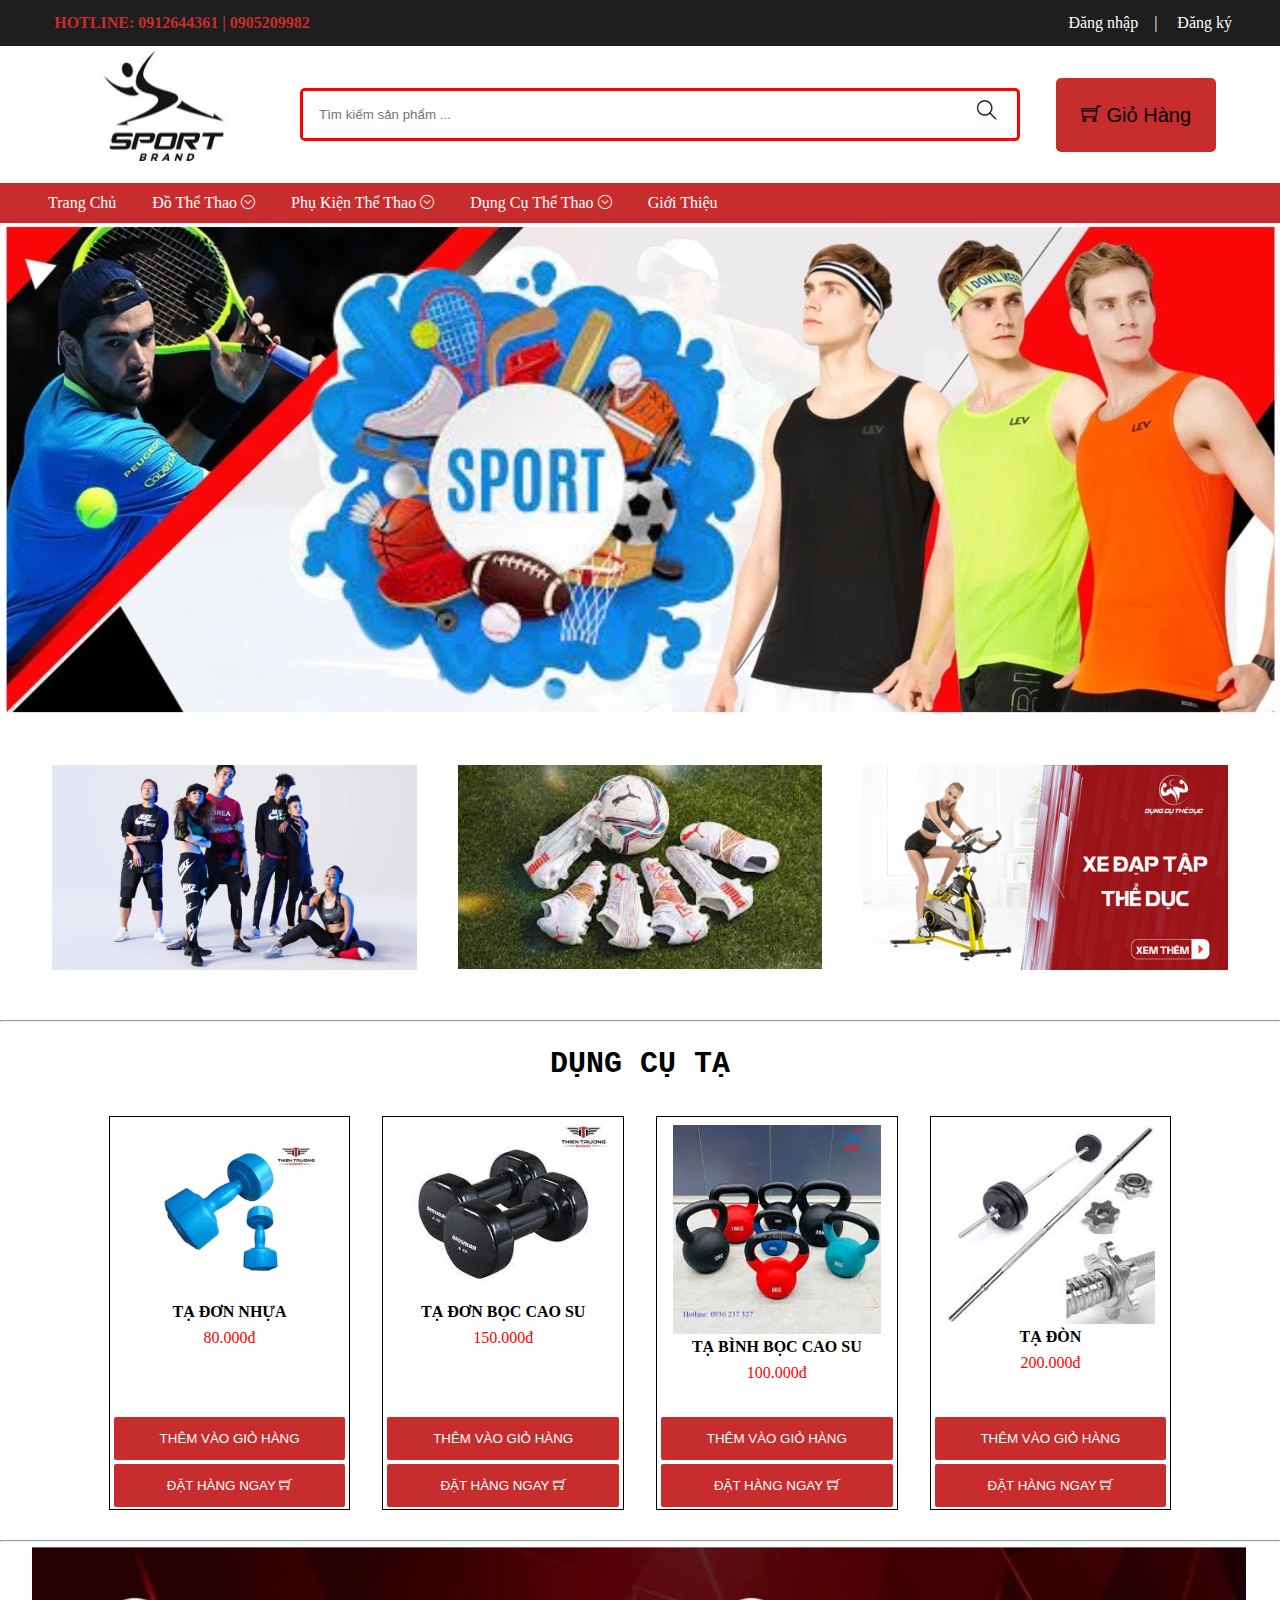
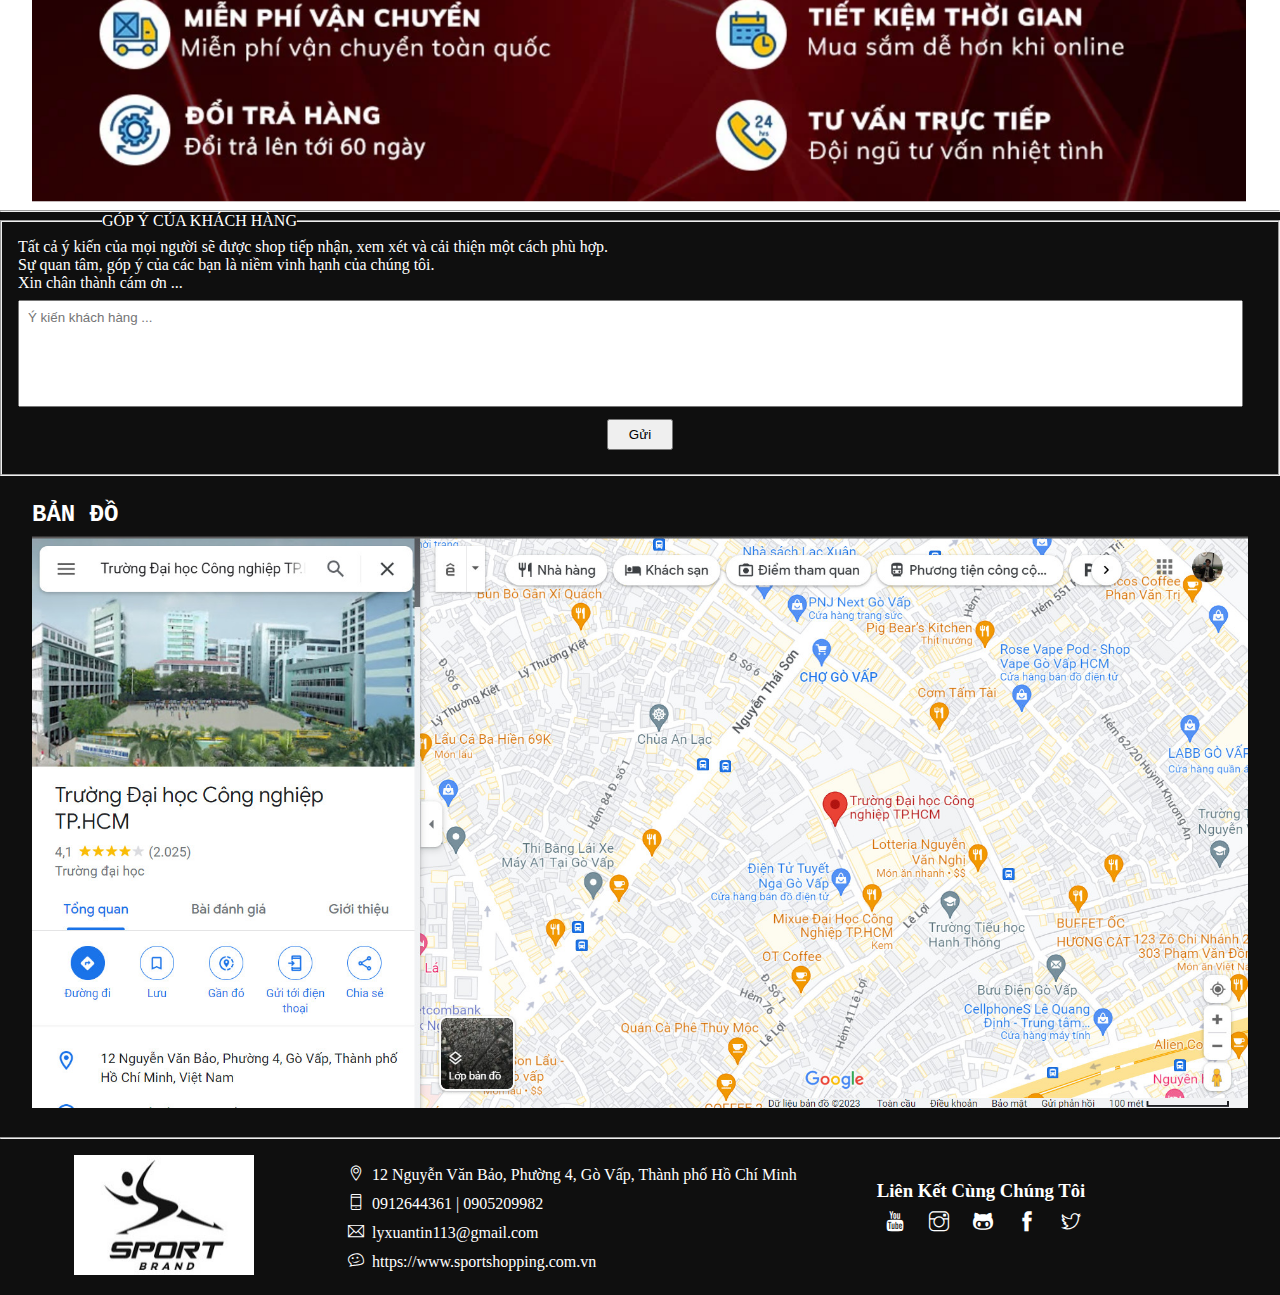
<file: html/ta.html>
<!DOCTYPE html>
<html lang="en">
<head>
    <meta charset="UTF-8">
    <meta http-equiv="X-UA-Compatible" content="IE=edge">
    <meta name="viewport" content="width=device-width, initial-scale=1.0">
    <title>Phụ Kiện</title>
    <link rel="stylesheet" href="../css/style.css">
    <link rel="stylesheet" href="../css/formModal.css">
    <link rel="stylesheet" href="../fonts/themify-icons/themify-icons.css">

    <script src="../js/jquery-3.3.1.min.js"></script>
    <script src="../js/bootstrap.min.js"></script>

    <script src="../js/check.js"></script>

</head>
<body>
    <!-- Head -->
    <div class="header">
        <div class="header-top">
            <div class="container">
                <h4 class="hotline">Hotline: 0912644361 | 0905209982</h4>
                <ul id="log" class="log text-white">
                    <li class="js-dn">Đăng nhập</li>|
                    <li class="js-dk">Đăng ký</li>
                </ul>
                <div id="welcome-message" class="log text-white">
                    <p>Xin chào <span id="username-display"></span>!</p>
                </div>
            </div>
        </div>
        <div class="container header-mid">
            <div class="logo">
                <a href="../html/index.html"><img src="../img/logo.png" alt="Logo"></a>
            </div>
            <div class="btn-sr">
                <input type="search" placeholder="Tìm kiếm sản phẩm ..." class="sr-main">
                <i class="btn-sr-main ti-search"></i>
            </div>
            <div class="shopping-cart js-shopping-cart">
                <button class="cart js-cart"><i class="cart-ic ti-shopping-cart"></i> Giỏ Hàng</button>
            </div>
            <div class="clear"></div>
        </div>
        <div class="header-bot">
            <div class="container">
                <ul class="nav text-white">
                    <li><a href="../html/index.html">Trang Chủ</a></li>
                    <li>
                        <a href="">
                            Đồ Thể Thao
                            <i class="ic-down ti-arrow-circle-down"></i>
                        </a>
                        <ul class="sub-nav">
                            <li><a href="../html/doTheThaoNu.html">Nữ</a></li>
                            <li><a href="../html/doTheThaoNam.html">Nam</a></li>
                        </ul>
                    </li>
                    <li>
                        <a href="">
                            Phụ Kiện Thể Thao
                            <i class="ic-down ti-arrow-circle-down"></i>
                        </a>
                        <ul class="sub-nav">
                            <li><a href="../html/vo.html">Vớ</a></li>
                            <li><a href="../html/giay.html">Giày</a></li>
                            <li><a href="../html/phuKien.html">Phụ Kiện Thể Thao Khác</a></li>
                        </ul>
                    </li>
                    <li>
                        <a href="">
                            Dụng Cụ Thể Thao
                            <i class="ic-down ti-arrow-circle-down"></i>
                        </a>
                        <ul class="sub-nav">
                            <li><a href="#">Tạ</a></li>
                            <li><a href="../html/mayTapGym.html">Máy Tập Gym</a></li>
                            <li><a href="../html/dungCu.html">Dụng Cụ Khác</a></li>
                        </ul>
                    </li>
                    <li><a href="../html/GioiThieu.html">Giới Thiệu</a></li>
                </ul>
            </div>
        </div> 
    </div>
    <!-- Slide -->
    <div id="slide">
        <img src="../img/intro.jfif" alt="">
    </div>
    <!-- Body Intro -->
    <div class="container">
        <div id="body-intro">
            <!-- Bấm chuyển sang trang đồ thể thaothao -->
            <div class="img-intro">
                <a href="../html/doTheThao.html">
                    <img src="../img/bodyIntro1.webp" alt="">
                    <p class="intro-content">Đồ Thể Thao</p>
                </a>
            </div>
            <!-- Bấm chuyển sang trang phụ kiện -->
            <div class="img-intro">
                <a href="../html/phuKien.html">
                    <img src="../img/bodyIntro2.png" alt="">
                    <p class="intro-content">Phụ Kiện Thể Thao</p>
                </a>
            </div>
            <!-- Bấm chuyển sang trang dụng cụ -->
            <div class="img-intro">
                <a href="../html/dungCu.html">
                    <img src="../img/bodyIntro3.jpg" alt="">
                    <p class="intro-content">Dụng Cụ Thể Thao</p>
                </a>
            </div>
            <div class="clear"></div>
        </div>
    </div>
    <hr style="color: black;">
    <!-- List Items + More Box -->
    <div class="body-list-items">
        <!-- SP Bán Chạy - Best Saler -->
        <div class="container">
            <div id="list-items">
                <div class="list-name">
                    <h2>Dụng Cụ Tạ</h3>
                </div>
                <div class="container-items">
                    <!-- item1 -->
                    <div class="item-show">
                        <div class="container-info-product">
                            <div class="item-info">
                                <a href="../html/trangSanPham.html"><img src="../img/Ta/ta1.jpg" alt=""></a>
                                <a href="../html/trangSanPham.html" class="link-item">
                                    <h4 class="item-name">tạ đơn nhựa</h4>
                                    <p class="item-price"><span>80.000</span>đ</p>
                                </a>
                            </div>
                            <button class="btn-add-product js-btn-add-product">Thêm Vào Giỏ Hàng</button>
                            <button class="btn-buy js-btn-buy">Đặt Hàng Ngay <i class="buy-ic ti-shopping-cart"></i></button>
                        </div>
                    </div>
                    <!-- item2 -->
                    <div class="item-show">
                        <div class="container-info-product">
                            <div class="item-info">
                                <a href="../html/trangSanPham.html"><img src="../img/Ta/caoSu.jfif" alt=""></a>
                                <a href="../html/trangSanPham.html" class="link-item">
                                    <h4 class="item-name">Tạ đơn bọc cao su</h4>
                                    <p class="item-price"><span>150.000</span>đ</p>
                                </a>
                            </div>
                            <button class="btn-add-product js-btn-add-product">Thêm Vào Giỏ Hàng</button>
                            <button class="btn-buy js-btn-buy">Đặt Hàng Ngay <i class="buy-ic ti-shopping-cart"></i></button>
                        </div>
                    </div>
                    <!-- item3 -->
                    <div class="item-show">
                        <div class="container-info-product">
                            <div class="item-info">
                                <a href="../html/trangSanPham.html"><img src="../img/Ta/taBinh.jfif" alt=""></a>
                                <a href="../html/trangSanPham.html" class="link-item">
                                    <h4 class="item-name">Tạ Bình Bọc cao su</h4>
                                    <p class="item-price"><span>100.000</span>đ</p>
                                </a>
                            </div>
                            <button class="btn-add-product js-btn-add-product">Thêm Vào Giỏ Hàng</button>
                            <button class="btn-buy js-btn-buy">Đặt Hàng Ngay <i class="buy-ic ti-shopping-cart"></i></button>
                        </div>
                    </div>
                    <!-- item4 -->
                    <div class="item-show">
                        <div class="container-info-product">
                            <div class="item-info">
                                <a href="../html/trangSanPham.html"><img src="../img/Ta/taDon.jfif" alt=""></a>
                                <a href="../html/trangSanPham.html" class="link-item">
                                    <h4 class="item-name">Tạ Đòn</h4>
                                    <p class="item-price"><span>200.000</span>đ</p>
                                </a>
                            </div>
                            <button class="btn-add-product js-btn-add-product">Thêm Vào Giỏ Hàng</button>
                            <button class="btn-buy js-btn-buy">Đặt Hàng Ngay <i class="buy-ic ti-shopping-cart"></i></button>
                        </div>
                    </div>
                    <div class="clear"></div>
                </div>
            </div>
        </div>
    </div>
    <hr style="color: black;">
    <!-- Guarantee Image -->
    <div class="container">
        <div id="guarantee-pic">
            <img src="../img/gua-pic.jpg" alt="">
        </div>
    </div>
    <hr style="color: black;">
    <!-- Message Gop y -->
    <div id="message">
        <fieldset>
            <legend>Góp Ý Của Khách Hàng</legend>
            <div id="message-shop">
                <label for="">Tất cả ý kiến của mọi người sẽ được shop tiếp nhận, xem xét và cải thiện một cách phù hợp.</label><br>
                <label for="">Sự quan tâm, góp ý của các bạn là niềm vinh hạnh của chúng tôi.</label><br>
                <label for="">Xin chân thành cám ơn ...</label><br>
            </div>
            <input type="text" name="Message" id="message-input" placeholder="Ý kiến khách hàng ...">
            <div class="btn-message">
                <input type="button" value="Gửi">
            </div>
        </fieldset>
    </div>
    <!-- Footer -->
    <div class="footer">
        <!-- Map -->
        <div id="local-pic">
            <div class="container">
                <h2 class="text-white">BẢN ĐỒ</h2>
                <a href="https://bom.so/JgXowG"><img src="../img/local.jpg" alt=""></a>
            </div>
        </div>
        <hr style="color: white;">
        <!-- End -->
        <div class="container">
            <div class="end-web">
                <div class="logo">
                    <a href="../html/index.html"><img src="../img/logo.png" alt="Logo"></a>
                </div>
                <ul class="end-menu">
                    <li><i class="end-ic ti-location-pin"></i>12 Nguyễn Văn Bảo, Phường 4, Gò Vấp, Thành phố Hồ Chí Minh</li>
                    <li><i class="end-ic ti-mobile"></i>0912644361 | 0905209982</li>
                    <li><i class="end-ic ti-email"></i>lyxuantin113@gmail.com</li>
                    <li><i class="end-ic ti-themify-favicon"></i><a href="../html/index.html">https://www.sportshopping.com.vn</a></li>
                </ul>
                <ul class="end-menu2">
                    <h3>Liên Kết Cùng Chúng Tôi</h3>
                    <li><a href=""><i class="end-ic ti-youtube"></i></a></li>
                    <li><a href=""><i class="end-ic ti-instagram"></i></a></li>
                    <li><a href=""><i class="end-ic ti-github"></i></a></li>
                    <li><a href="https://www.facebook.com/thanh.thanhphong.5454"><i class="end-ic ti-facebook"></i></a></li>
                    <li><a href=""><i class="end-ic ti-twitter"></i></a></li>
                </ul>
                <div class="clear"></div>
            </div>
        </div>
    </div>
    
<!-- MODAL LOG -->

    <!-- Modal Dang Ky -->
    <div class="js-modal-dk modal-dk">
        <div class="modal-container js-modal-container">
            <div class="modal-close js-modal-close-dk">
                <i class="ic-close-modal ti-close"></i>
            </div>
            <div id="head-modal">
                Đăng Ký
            </div>
            <div id="body-modal">
                <form action="#">
                    <label class="modal-label" for="dk-name">Tên Đăng Nhập *</label>
                    <input class="modal-input" type="text" required name="dk-name" id="dk-name" placeholder="Điền tên đăng nhập...">
                    <div>
                        <span id="dkTen"></span>
                    </div>
                    <label class="modal-label" for="dk-email">Email *</label>
                    <input class="modal-input" type="text" required name="dk-email" id="dk-email" placeholder="Điền Email liên kết của bạn...">
                    <div>
                        <span id="dkEmail"></span>
                    </div>
                    <label class="modal-label" for="dk-pass">Nhập mật khẩu *</label>
                    <input class="modal-input" type="text" required name="dk-pass" id="dk-pass" placeholder="Nhập mật khẩu...">
                    <div>
                        <span id="dkMK"></span>
                    </div>
                    <label class="modal-label" for="dk-re-pass">Nhập lại mật khẩu *</label>
                    <input class="modal-input" type="text" required name="dk-re-pass" id="dk-re-pass" placeholder="Nhập lại để xác nhận mật khẩu...">
                    <div>
                        <span id="dkReMK"></span>
                    </div>
                    <div class="modal-submit">
                        <button type="submit" id="btnSubmitDK">Đăng Ký</button>
                    </div>
                </form>
            </div>
        </div>
    </div>
    <!-- Modal Dang Nhap -->
    <div class="js-modal-dn modal-dn">
        <div class="modal-container js-modal-container">
            <div class="modal-close js-modal-close-dn">
                <i class="ic-close-modal ti-close"></i>
            </div>
            <div id="head-modal">
                Đăng Nhập
            </div>
            <div id="body-modal">
                <form action="#">
                    <label class="modal-label" for="dn-name">Tên Đăng Nhập *</label>
                    <input class="modal-input" type="text" name="dn-name" id="dn-name" placeholder="Điền tên đăng nhập..." required>
                    <div>
                        <span id="dnTen"></span>
                    </div>
                    <label class="modal-label" for="dn-pass">Nhập mật khẩu *</label>
                    <input class="modal-input" type="text" name="dn-pass" required id="dn-pass" placeholder="Nhập mật khẩu...">
                    <div>
                        <span id="dnMK"></span>
                    </div>
                    <div class="modal-submit">
                        <button type="submit" id="btnSubmitDN">Đăng Nhập</button>
                    </div>
                </form>
                <div>
                    <ul class="log-link">
                        <li><a href=""><i id="btnIns" class="log-in-ic ti-instagram"></i></a></li>
                        <li><a href=""><i id="btnGg" class="log-in-ic ti-google"></i></a></li>
                        <li><a href=""><i id="btnFb" class="log-in-ic ti-facebook"></i></a></li>
                        <li><a href=""><i id="btnTt" class="log-in-ic ti-twitter"></i></a></li>
                    </ul>
                </div>
            </div>
        </div>
    </div>

<!-- MODAL BUY -->

    <div class="js-modal-buy modal-buy">
        <div class="modal-container js-modal-container">
            <div class="modal-close js-modal-close-buy">
                <i class="ic-close-modal ti-close"></i>
            </div>
            <div id="head-modal">
                Thông Tin Đặt Hàng
            </div>
            <div id="body-modal">
                <form name="check-modal-buy" action="#">
                    <label class="modal-label" for="buy-name">Tên Người Nhận *</label>
                    <input class="modal-input" type="text" name="buy-name" id="buy-name" required placeholder="Nhập tên ...">
                    <div>
                        <span id="ttTen"></span>
                    </div>
                    <label class="modal-label" for="buy-phone">Số Điện Thoại *</label>
                    <input class="modal-input" type="text" name="buy-phone" id="buy-phone" required placeholder="Nhập số điện thoại ...">
                    <div>
                        <span id="ttPhone"></span>
                    </div>
                    <label class="modal-label" for="buy-dc">Địa chỉ *</label>
                    <input class="modal-input" type="text" name="buy-dc" id="buy-dc" required placeholder="Nhập địa chỉ ...">
                    <div>
                        <span id="ttDc"></span>
                    </div>
                    <label class="modal-label" for="buy-ghiChu">Ghi chú</label>
                    <input class="modal-input" type="text" name="buy-ghiChu" id="buy-ghiChu" placeholder="Ghi chú ...">
                    <label class="modal-label" for="buy-pay">Chọn hình thức thanh toán *</label>
                    <select class="modal-input" name="buy-pay" id="buy-pay">
                        <option value="TienMat">Tiền mặt</option>
                        <option value="Momo">Momo</option>
                        <option value="ZaloPay">ZaloPay</option>
                        <option value="BankingOnl">Banking Online</option>
                    </select>
                    <div class="modal-submit">
                        <button type="submit" value="Đặt Hàng" id="btnSubmitTT">
                    </div>
                </form>
            </div>
        </div>
    </div>

<!-- MODAL CART -->

<div class="js-modal-cart modal-cart">
    <div class="modal-cart-container js-modal-container">
        <div class="modal-close js-modal-close-cart">
            <i class="ic-close-modal ti-close"></i>
        </div>
        <div id="head-modal">
            Giỏ Hàng
        </div>
        <div class="body-cart">
            <div class="head-cart-products">
                <div class="head-text product-col">Sản Phầm</div>
                <div class="head-text price-col">Giá</div>
                <div class="head-text number-col">Số Lượng</div>
                <div class="head-text total-col">Thành Tiền</div>
                <div class="head-text del-col">Xóa</div>
            </div>
            <div class="products-cart"></div>

        </div>
        <div class="footer-cart">
            <div class="modal-submit buy js-buy js-btn-buy">
                <button>Mua</button>
            </div>
        </div>
    </div>
</div>

<!-- JS MODAL LOG -->
    <script src="../js/modalDkDN.js"></script>

<!-- JS MODAL BUY NOW -->
    <script src="../js/buyNow.js"></script>

<!-- JS MODAL CART -->
    <script src="../js/modalCart.js"></script>

<!-- ADD Products To Cart -->
    <script src="../js/themVaoGioHang.js"></script>
</body>
</html>
</file>
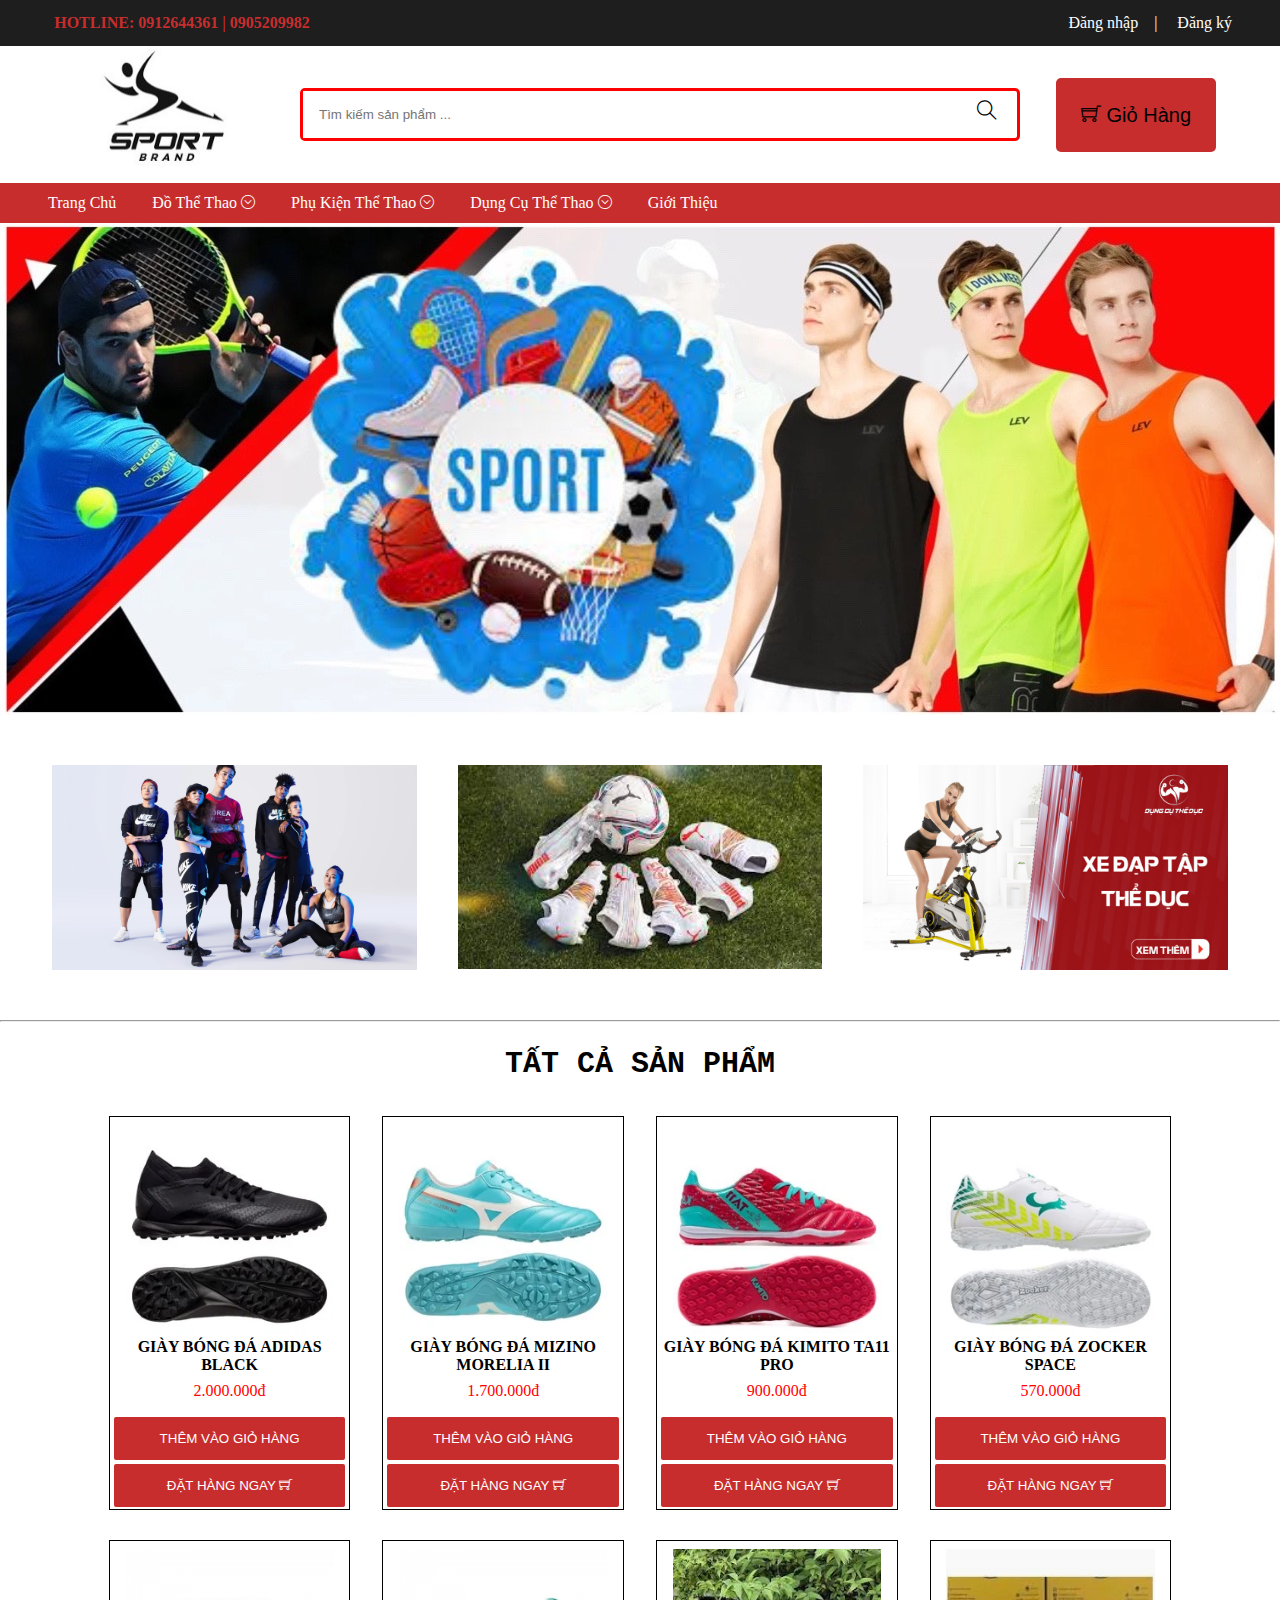
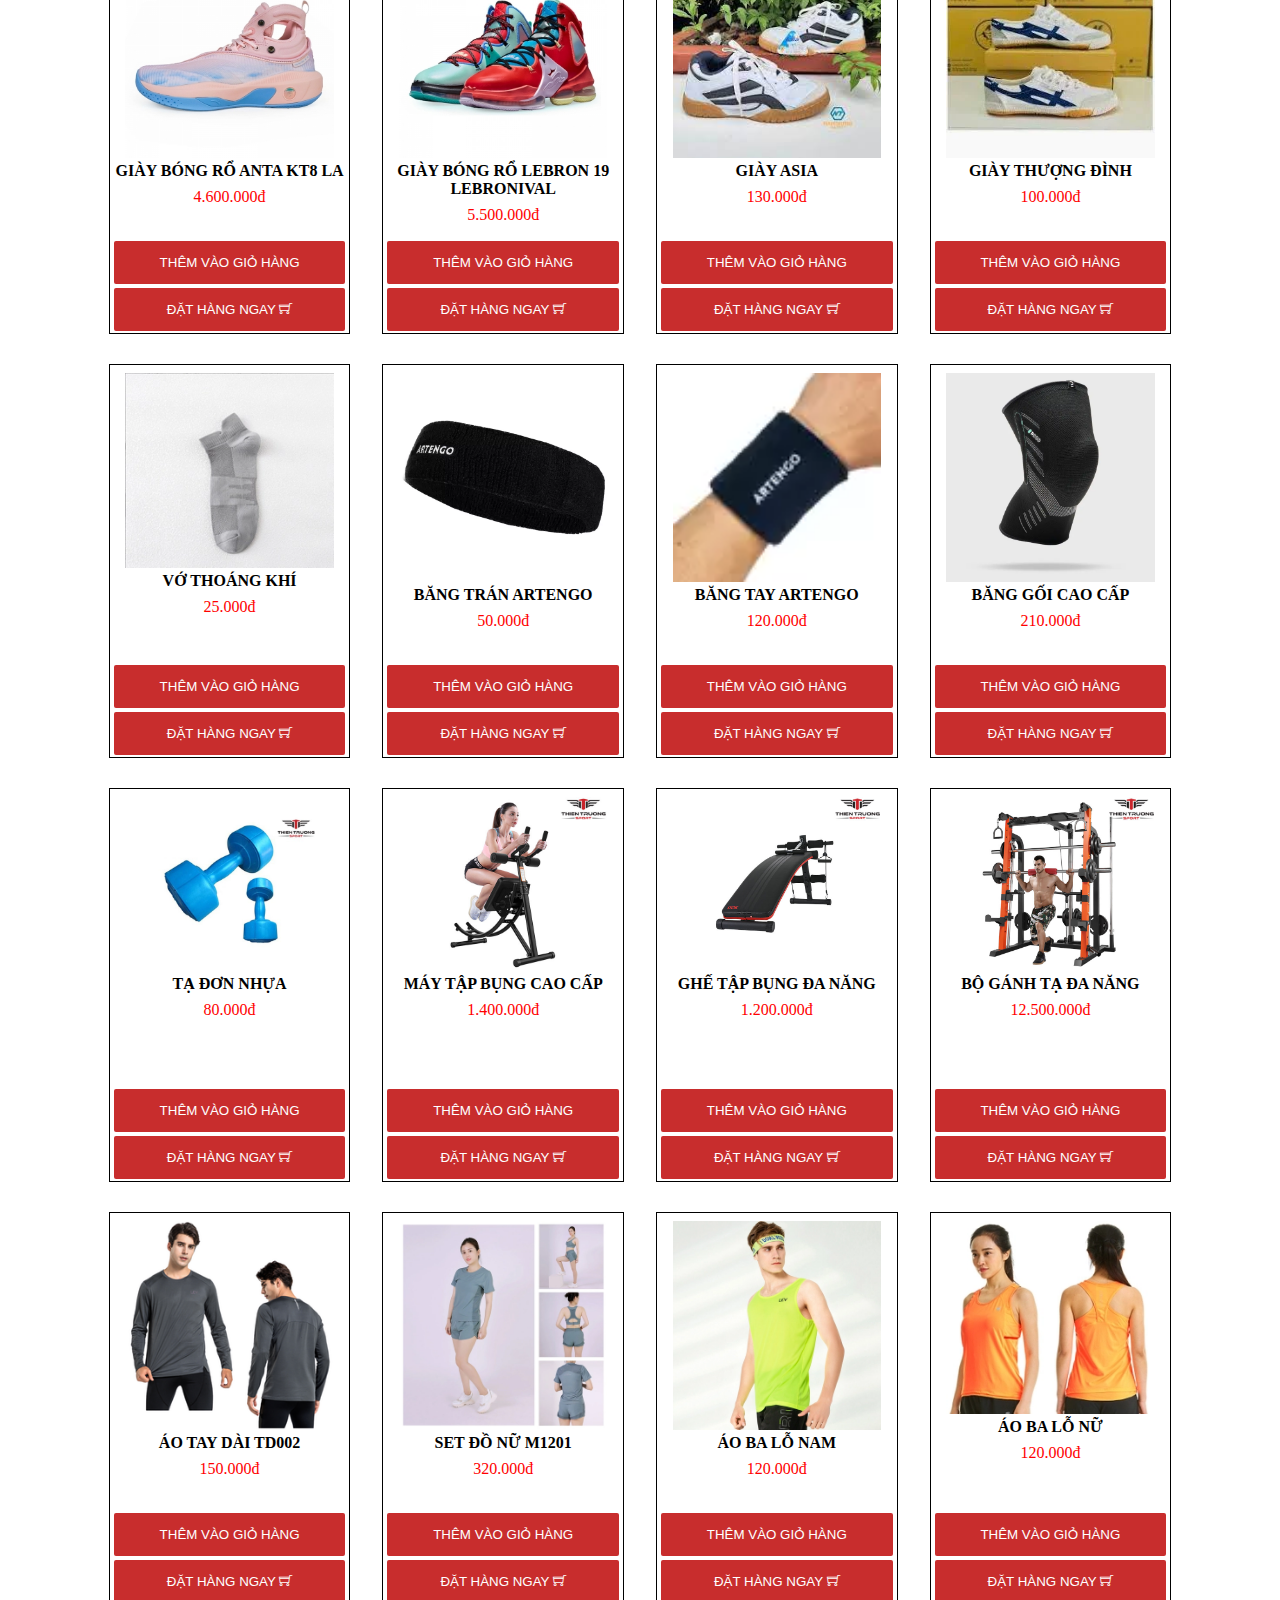
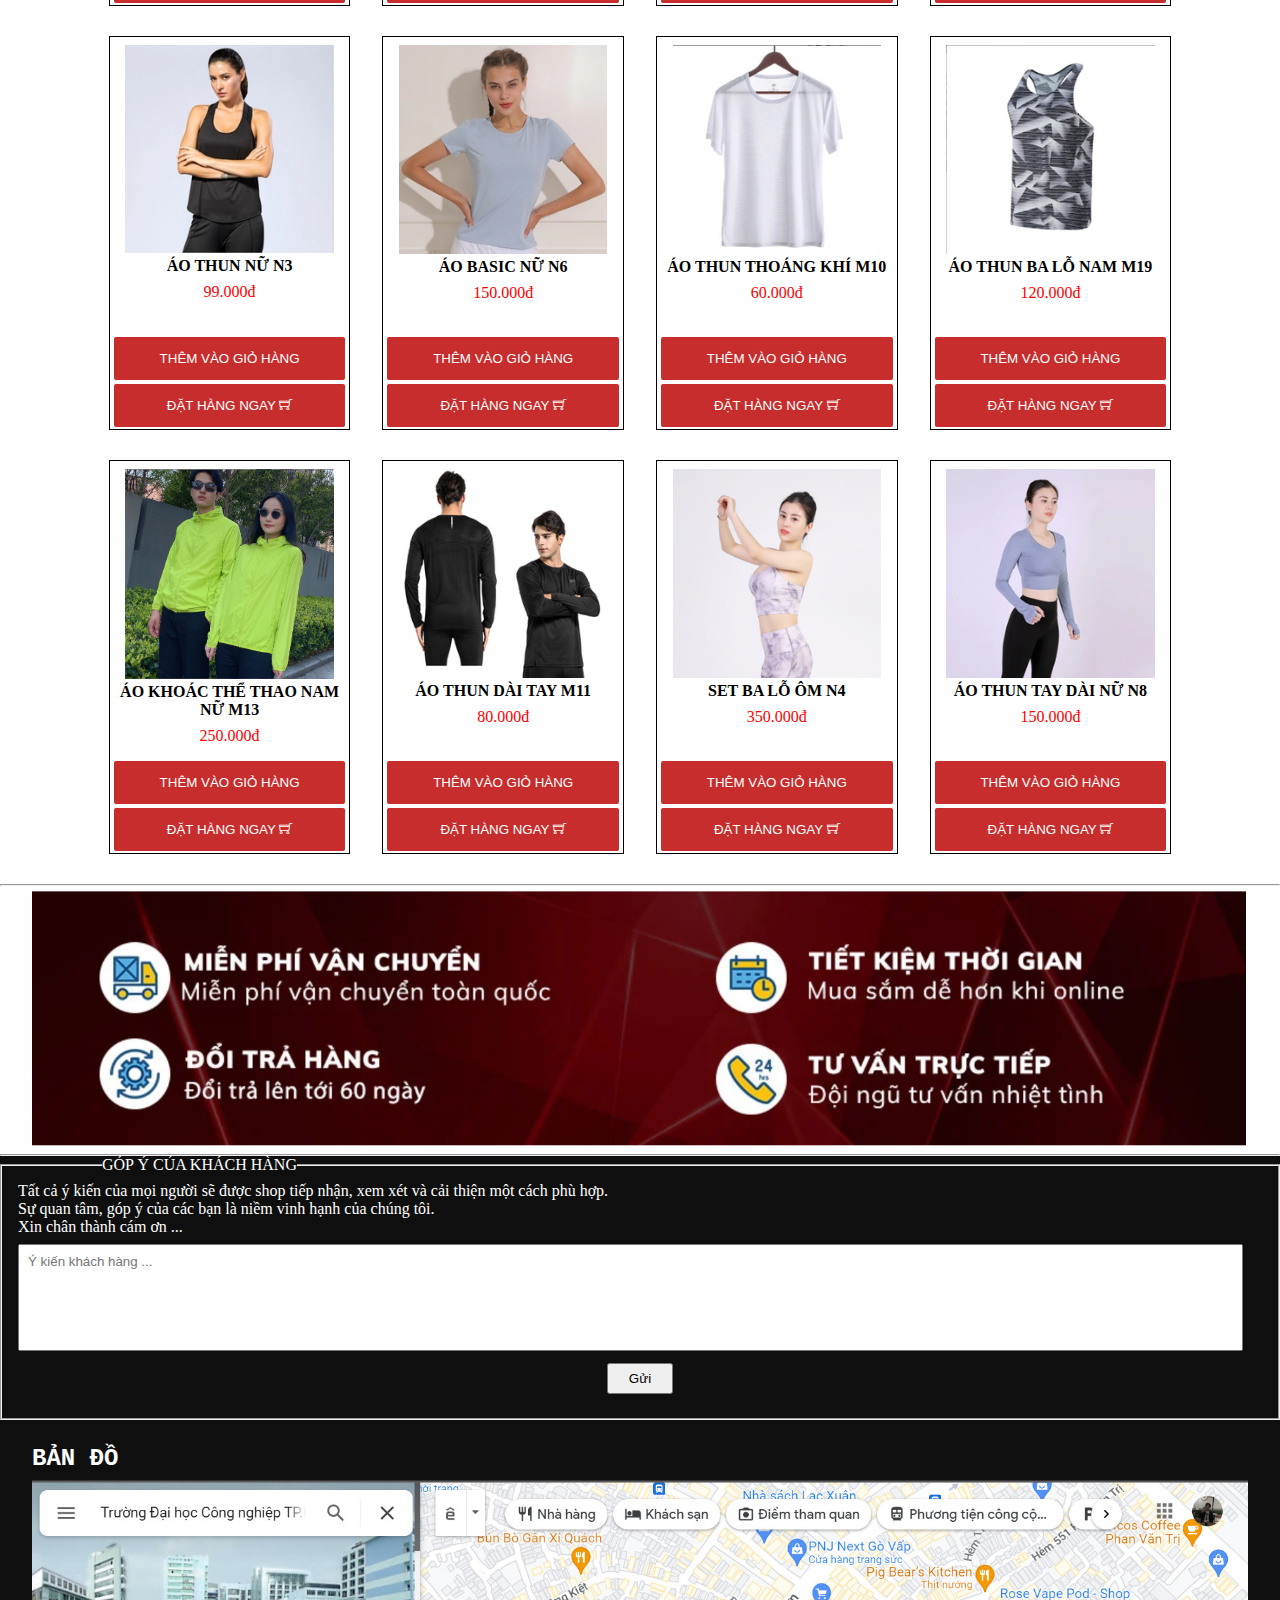
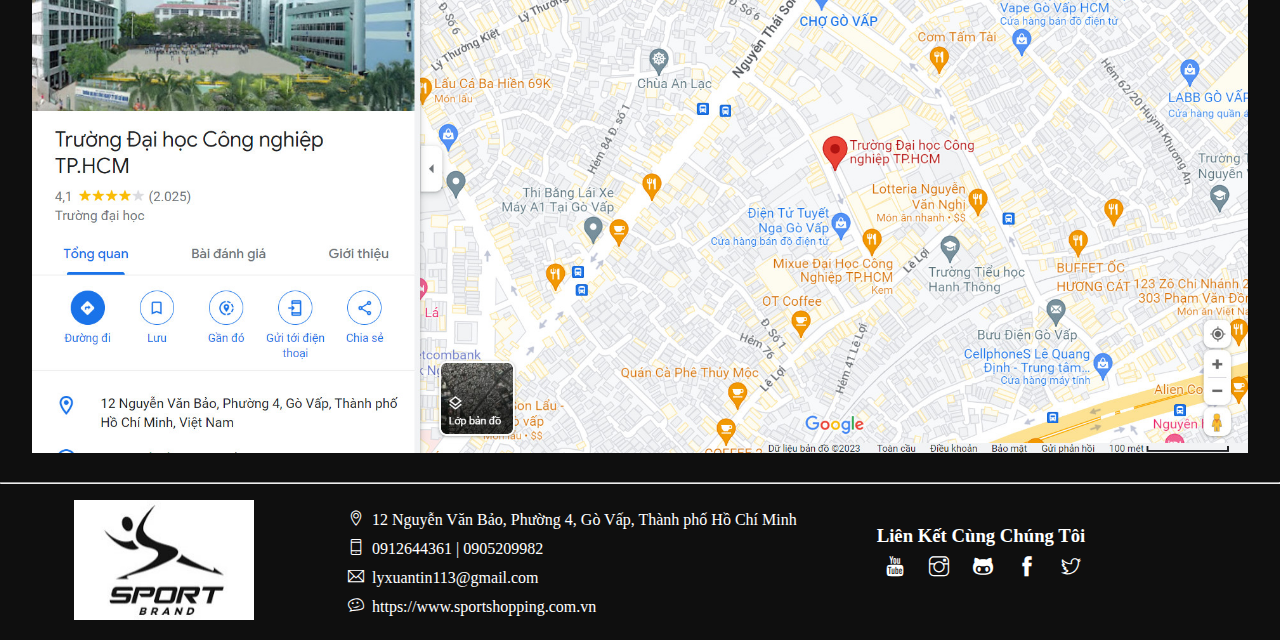
<file: html/tatCaSanPham.html>
<!DOCTYPE html>
<html lang="en">
<head>
    <meta charset="UTF-8">
    <meta http-equiv="X-UA-Compatible" content="IE=edge">
    <meta name="viewport" content="width=device-width, initial-scale=1.0">
    <title>Tất Cả Sản Phẩm</title>
    <link rel="stylesheet" href="../css/style.css">
    <link rel="stylesheet" href="../css/formModal.css">
    <link rel="stylesheet" href="../fonts/themify-icons/themify-icons.css">

    <script src="../js/jquery-3.3.1.min.js"></script>
    <script src="../js/bootstrap.min.js"></script>

    <script src="../js/check.js"></script>

</head>
<body>
    <!-- Head -->
    <div class="header">
        <div class="header-top">
            <div class="container">
                <h4 class="hotline">Hotline: 0912644361 | 0905209982</h4>
                <ul id="log" class="log text-white">
                    <li class="js-dn">Đăng nhập</li>|
                    <li class="js-dk">Đăng ký</li>
                </ul>
                <div id="welcome-message" class="log text-white">
                    <p>Xin chào <span id="username-display"></span>!</p>
                </div>
            </div>
        </div>
        <div class="container header-mid">
            <div class="logo">
                <a href="../html/index.html"><img src="../img/logo.png" alt="Logo"></a>
            </div>
            <div class="btn-sr">
                <input type="search" placeholder="Tìm kiếm sản phẩm ..." class="sr-main">
                <i class="btn-sr-main ti-search"></i>
            </div>
            <div class="shopping-cart js-shopping-cart">
                <button class="cart js-cart"><i class="cart-ic ti-shopping-cart"></i> Giỏ Hàng</button>
            </div>
            <div class="clear"></div>
        </div>
        <div class="header-bot">
            <div class="container">
                <ul class="nav text-white">
                    <li><a href="../html/index.html">Trang Chủ</a></li>
                    <li>
                        <a href="">
                            Đồ Thể Thao
                            <i class="ic-down ti-arrow-circle-down"></i>
                        </a>
                        <ul class="sub-nav">
                            <li><a href="../html/doTheThaoNu.html">Nữ</a></li>
                            <li><a href="../html/doTheThaoNam.html">Nam</a></li>
                        </ul>
                    </li>
                    <li>
                        <a href="">
                            Phụ Kiện Thể Thao
                            <i class="ic-down ti-arrow-circle-down"></i>
                        </a>
                        <ul class="sub-nav">
                            <li><a href="../html/vo.html">Vớ</a></li>
                            <li><a href="../html/giay.html">Giày</a></li>
                            <li><a href="../html/phuKien.html">Phụ Kiện Thể Thao Khác</a></li>
                        </ul>
                    </li>
                    <li>
                        <a href="">
                            Dụng Cụ Thể Thao
                            <i class="ic-down ti-arrow-circle-down"></i>
                        </a>
                        <ul class="sub-nav">
                            <li><a href="../html/ta.html">Tạ</a></li>
                            <li><a href="../html/mayTapGym.html">Máy Tập Gym</a></li>
                            <li><a href="../html/dungCu.html">Dụng Cụ Khác</a></li>
                        </ul>
                    </li>
                    <li><a href="../html/GioiThieu.html">Giới Thiệu</a></li>
                </ul>
            </div>
        </div> 
    </div>
    <!-- Slide -->
    <div id="slide">
        <img src="../img/intro.jfif" alt="">
    </div>
    <!-- Body Intro -->
    <div class="container">
        <div id="body-intro">
            <!-- Bấm chuyển sang trang đồ thể thaothao -->
            <div class="img-intro">
                <a href="../html/doTheThao.html">
                    <img src="../img/bodyIntro1.webp" alt="">
                    <p class="intro-content">Đồ Thể Thao</p>
                </a>
            </div>
            <!-- Bấm chuyển sang trang phụ kiện -->
            <div class="img-intro">
                <a href="../html/phuKien.html">
                    <img src="../img/bodyIntro2.png" alt="">
                    <p class="intro-content">Phụ Kiện Thể Thao</p>
                </a>
            </div>
            <!-- Bấm chuyển sang trang dụng cụ -->
            <div class="img-intro">
                <a href="../html/dungCu.html">
                    <img src="../img/bodyIntro3.jpg" alt="">
                    <p class="intro-content">Dụng Cụ Thể Thao</p>
                </a>
            </div>
            <div class="clear"></div>
        </div>
    </div>
    <hr style="color: black;">
    <!-- List Items + More Box -->
    <div class="body-list-items">
        <!-- SP Bán Chạy - Best Saler -->
        <!-- 1 -->
        <div class="container">
            <div id="list-items">
                <div class="list-name">
                    <h2>tất cả sản phẩm</h3>
                </div>
                <div class="container-items">
                    <!-- item1 -->
                    <div class="item-show">
                        <div class="container-info-product">
                            <div class="item-info">
                                <a href="../html/trangSanPham.html"><img src="../img/Giay/adiblack2tr.webp" alt=""></a>
                                <a href="../html/trangSanPham.html" class="link-item">
                                    <h4 class="item-name">Giày bóng đá Adidas Black</h4>
                                    <p class="item-price"><span>2.000.000</span>đ</p>
                                </a>
                            </div>
                            <button class="btn-add-product js-btn-add-product">Thêm Vào Giỏ Hàng</button>
                            <button class="btn-buy js-btn-buy">Đặt Hàng Ngay <i class="buy-ic ti-shopping-cart"></i></button>
                        </div>
                    </div>
                    <!-- item2 -->
                    <div class="item-show">
                        <div class="container-info-product">
                            <div class="item-info">
                                <a href="../html/trangSanPham.html"><img src="../img/Giay/MizunoMorelia21tr7.webp" alt=""></a>
                                <a href="../html/trangSanPham.html" class="link-item">
                                    <h4 class="item-name">Giày bóng đá Mizino Morelia II</h4>
                                    <p class="item-price"><span>1.700.000</span>đ</p>
                                </a>
                            </div>
                            <button class="btn-add-product js-btn-add-product">Thêm Vào Giỏ Hàng</button>
                            <button class="btn-buy js-btn-buy">Đặt Hàng Ngay <i class="buy-ic ti-shopping-cart"></i></button>
                        </div>
                    </div>
                    <!-- item3 -->
                    <div class="item-show">
                        <div class="container-info-product">
                            <div class="item-info">
                                <a href="../html/trangSanPham.html"><img src="../img/Giay/kimitoTA11Pro900k.webp" alt=""></a>
                                <a href="../html/trangSanPham.html" class="link-item">
                                    <h4 class="item-name">Giày bóng đá Kimito TA11 Pro</h4>
                                    <p class="item-price"><span>900.000</span>đ</p>
                                </a>
                            </div>
                            <button class="btn-add-product js-btn-add-product">Thêm Vào Giỏ Hàng</button>
                            <button class="btn-buy js-btn-buy">Đặt Hàng Ngay <i class="buy-ic ti-shopping-cart"></i></button>
                        </div>
                    </div>
                    <!-- item4 -->
                    <div class="item-show">
                        <div class="container-info-product">
                            <div class="item-info">
                                <a href="../html/trangSanPham.html"><img src="../img/Giay/zockerSpace570k.webp" alt=""></a>
                                <a href="../html/trangSanPham.html" class="link-item">
                                    <h4 class="item-name">Giày bóng đá Zocker Space</h4>
                                    <p class="item-price"><span>570.000</span>đ</p>
                                </a>
                            </div>
                            <button class="btn-add-product js-btn-add-product">Thêm Vào Giỏ Hàng</button>
                            <button class="btn-buy js-btn-buy">Đặt Hàng Ngay <i class="buy-ic ti-shopping-cart"></i></button>
                        </div>
                    </div>
                    <div class="clear"></div>
                </div>
            </div>
        </div>
        <!-- 2 -->
        <div class="container">
            <div id="list-items">
                <div class="container-items">
                    <!-- item1 -->
                    <div class="item-show">
                        <div class="container-info-product">
                            <div class="item-info">
                                <a href="../html/trangSanPham.html"><img src="../img/Giay/brAntaKT8LA.jpg" alt=""></a>
                                <a href="../html/trangSanPham.html" class="link-item">
                                    <h4 class="item-name">Giày bóng rổ Anta KT8 LA</h4>
                                    <p class="item-price"><span>4.600.000</span>đ</p>
                                </a>
                            </div>
                            <button class="btn-add-product js-btn-add-product">Thêm Vào Giỏ Hàng</button>
                            <button class="btn-buy js-btn-buy">Đặt Hàng Ngay <i class="buy-ic ti-shopping-cart"></i></button>
                        </div>
                    </div>
                    <!-- item2 -->
                    <div class="item-show">
                        <div class="container-info-product">
                            <div class="item-info">
                                <a href="../html/trangSanPham.html"><img src="../img/Giay/brLebron19Lebronival5tr5.jpg" alt=""></a>
                                <a href="../html/trangSanPham.html" class="link-item">
                                    <h4 class="item-name">Giày bóng rổ Lebron 19 Lebronival</h4>
                                    <p class="item-price"><span>5.500.000</span>đ</p>
                                </a>
                            </div>
                            <button class="btn-add-product js-btn-add-product">Thêm Vào Giỏ Hàng</button>
                            <button class="btn-buy js-btn-buy">Đặt Hàng Ngay <i class="buy-ic ti-shopping-cart"></i></button>
                        </div>
                    </div>
                    <!-- item3 -->
                    <div class="item-show">
                        <div class="container-info-product">
                            <div class="item-info">
                                <a href="../html/trangSanPham.html"><img src="../img/Giay/asia130k.jfif" alt=""></a>
                                <a href="../html/trangSanPham.html" class="link-item">
                                    <h4 class="item-name">Giày Asia</h4>
                                    <p class="item-price"><span>130.000</span>đ</p>
                                </a>
                            </div>
                            <button class="btn-add-product js-btn-add-product">Thêm Vào Giỏ Hàng</button>
                            <button class="btn-buy js-btn-buy">Đặt Hàng Ngay <i class="buy-ic ti-shopping-cart"></i></button>
                        </div>
                    </div>
                    <!-- item4 -->
                    <div class="item-show">
                        <div class="container-info-product">
                            <div class="item-info">
                                <a href="../html/trangSanPham.html"><img src="../img/Giay/thuongDinh100k.webp" alt=""></a>
                                <a href="../html/trangSanPham.html" class="link-item">
                                    <h4 class="item-name">Giày Thượng Đình</h4>
                                    <p class="item-price"><span>100.000</span>đ</p>
                                </a>
                            </div>
                            <button class="btn-add-product js-btn-add-product">Thêm Vào Giỏ Hàng</button>
                            <button class="btn-buy js-btn-buy">Đặt Hàng Ngay <i class="buy-ic ti-shopping-cart"></i></button>
                        </div>
                    </div>
                    <div class="clear"></div>
                </div>
            </div>
        </div>
        <!-- 3 -->
        <div class="container">
            <div id="list-items">
                <div class="container-items">
                    <!-- item1 -->
                    <div class="item-show">
                        <div class="container-info-product">
                            <div class="item-info">
                                <a href="../html/trangSanPham.html"><img src="../img/Vo/vo1.2.webp" alt=""></a>
                                <a href="../html/trangSanPham.html" class="link-item">
                                    <h4 class="item-name">vớ thoáng khí</h4>
                                    <p class="item-price"><span>25.000</span>đ</p>
                                </a>
                            </div>
                            <button class="btn-add-product js-btn-add-product">Thêm Vào Giỏ Hàng</button>
                            <button class="btn-buy js-btn-buy">Đặt Hàng Ngay <i class="buy-ic ti-shopping-cart"></i></button>
                        </div>
                    </div>
                    <!-- item2 -->
                    <div class="item-show">
                        <div class="container-info-product">
                            <div class="item-info">
                                <a href="../html/trangSanPham.html"><img src="../img/BangTran/bt1.webp" alt=""></a>
                                <a href="../html/trangSanPham.html" class="link-item">
                                    <h4 class="item-name">băng trán artengo</h4>
                                    <p class="item-price"><span>50.000</span>đ</p>
                                </a>
                            </div>
                            <button class="btn-add-product js-btn-add-product">Thêm Vào Giỏ Hàng</button>
                            <button class="btn-buy js-btn-buy">Đặt Hàng Ngay <i class="buy-ic ti-shopping-cart"></i></button>
                        </div>
                    </div>
                    <!-- item3 -->
                    <div class="item-show">
                        <div class="container-info-product">
                            <div class="item-info">
                                <a href="../html/trangSanPham.html"><img src="../img/BangTay/tay1.1.webp" alt=""></a>
                                <a href="../html/trangSanPham.html" class="link-item">
                                    <h4 class="item-name">băng tay artengo</h4>
                                    <p class="item-price"><span>120.000</span>đ</p>
                                </a>
                            </div>
                            <button class="btn-add-product js-btn-add-product">Thêm Vào Giỏ Hàng</button>
                            <button class="btn-buy js-btn-buy">Đặt Hàng Ngay <i class="buy-ic ti-shopping-cart"></i></button>
                        </div>
                    </div>
                    <!-- item4 -->
                    <div class="item-show">
                        <div class="container-info-product">
                            <div class="item-info">
                                <a href="../html/trangSanPham.html"><img src="../img/PkKhac/k1.webp" alt=""></a>
                                <a href="../html/trangSanPham.html" class="link-item">
                                    <h4 class="item-name">Băng gối cao cấp</h4>
                                    <p class="item-price"><span>210.000</span>đ</p>
                                </a>
                            </div>
                            <button class="btn-add-product js-btn-add-product">Thêm Vào Giỏ Hàng</button>
                            <button class="btn-buy js-btn-buy">Đặt Hàng Ngay <i class="buy-ic ti-shopping-cart"></i></button>
                        </div>
                    </div>
                    <div class="clear"></div>
                </div>
            </div>
        </div>
        <!-- 4 -->
        <div class="container">
            <div id="list-items">
                <div class="container-items">
                    <!-- item1 -->
                    <div class="item-show">
                        <div class="container-info-product">
                            <div class="item-info">
                                <a href="../html/trangSanPham.html"><img src="../img/Ta/ta1.jpg" alt=""></a>
                                <a href="../html/trangSanPham.html" class="link-item">
                                    <h4 class="item-name">tạ đơn nhựa</h4>
                                    <p class="item-price"><span>80.000</span>đ</p>
                                </a>
                            </div>
                            <button class="btn-add-product js-btn-add-product">Thêm Vào Giỏ Hàng</button>
                            <button class="btn-buy js-btn-buy">Đặt Hàng Ngay <i class="buy-ic ti-shopping-cart"></i></button>
                        </div>
                    </div>
                    <!-- item2 -->
                    <div class="item-show">
                        <div class="container-info-product">
                            <div class="item-info">
                                <a href="../html/trangSanPham.html"><img src="../img/Ghe_tap_bung/ghe1.jpg" alt=""></a>
                                <a href="../html/trangSanPham.html" class="link-item">
                                    <h4 class="item-name">máy tập bụng cao cấp</h4>
                                    <p class="item-price"><span>1.400.000</span>đ</p>
                                </a>
                            </div>
                            <button class="btn-add-product js-btn-add-product">Thêm Vào Giỏ Hàng</button>
                            <button class="btn-buy js-btn-buy">Đặt Hàng Ngay <i class="buy-ic ti-shopping-cart"></i></button>
                        </div>
                    </div>
                    <!-- item3 -->
                    <div class="item-show">
                        <div class="container-info-product">
                            <div class="item-info">
                                <a href="../html/trangSanPham.html"><img src="../img/Ghe_tap_bung/ghe2.jpg" alt=""></a>
                                <a href="../html/trangSanPham.html" class="link-item">
                                    <h4 class="item-name">ghế tập bụng đa năng</h4>
                                    <p class="item-price"><span>1.200.000</span>đ</p>
                                </a>
                            </div>
                            <button class="btn-add-product js-btn-add-product">Thêm Vào Giỏ Hàng</button>
                            <button class="btn-buy js-btn-buy">Đặt Hàng Ngay <i class="buy-ic ti-shopping-cart"></i></button>
                        </div>
                    </div>
                    <!-- item4 -->
                    <div class="item-show">
                        <div class="container-info-product">
                            <div class="item-info">
                                <a href="../html/trangSanPham.html"><img src="../img/Dung_Cu_Khac/giangta1.jpg" alt=""></a>
                                <a href="../html/trangSanPham.html" class="link-item">
                                    <h4 class="item-name">Bộ gánh tạ đa năng</h4>
                                    <p class="item-price"><span>12.500.000</span>đ</p>
                                </a>
                            </div>
                            <button class="btn-add-product js-btn-add-product">Thêm Vào Giỏ Hàng</button>
                            <button class="btn-buy js-btn-buy">Đặt Hàng Ngay <i class="buy-ic ti-shopping-cart"></i></button>
                        </div>
                    </div>
                    <div class="clear"></div>
                </div>
            </div>
        </div>
        <!-- 5 -->
        <div class="container">
            <div id="list-items">
                <div class="container-items">
                    <!-- item1 -->
                    <div class="item-show">
                        <div class="container-info-product">
                            <div class="item-info">
                                <a href="../html/trangSanPham.html"><img src="../img/AoNam/ao12.webp" alt=""></a>
                                <a href="../html/trangSanPham.html" class="link-item">
                                    <h4 class="item-name">áo tay dài TD002</h4>
                                    <p class="item-price"><span>150.000</span>đ</p>
                                </a>
                            </div>
                            <button class="btn-add-product js-btn-add-product">Thêm Vào Giỏ Hàng</button>
                            <button class="btn-buy js-btn-buy">Đặt Hàng Ngay <i
                                    class="buy-ic ti-shopping-cart"></i></button>
                        </div>
                    </div>
                    <!-- item2 -->
                    <div class="item-show">
                        <div class="container-info-product">
                            <div class="item-info">
                                <a href="../html/trangSanPham.html"><img src="../img/sp2.webp" alt=""></a>
                                <a href="../html/trangSanPham.html" class="link-item">
                                    <h4 class="item-name">Set đồ nữ M1201</h4>
                                    <p class="item-price"><span>320.000</span>đ</p>
                                </a>
                            </div>
                            <button class="btn-add-product js-btn-add-product">Thêm Vào Giỏ Hàng</button>
                            <button class="btn-buy js-btn-buy">Đặt Hàng Ngay <i
                                    class="buy-ic ti-shopping-cart"></i></button>
                        </div>
                    </div>
                    <!-- item3 -->
                    <div class="item-show">
                        <div class="container-info-product">
                            <div class="item-info">
                                <a href="../html/trangSanPham.html"><img src="../img/sp1.webp" alt=""></a>
                                <a href="../html/trangSanPham.html" class="link-item">
                                    <h4 class="item-name">áo ba lỗ nam</h4>
                                    <p class="item-price"><span>120.000</span>đ</p>
                                </a>
                            </div>
                            <button class="btn-add-product js-btn-add-product">Thêm Vào Giỏ Hàng</button>
                            <button class="btn-buy js-btn-buy">Đặt Hàng Ngay <i
                                    class="buy-ic ti-shopping-cart"></i></button>
                        </div>
                    </div>
                    <!-- item4 -->
                    <div class="item-show">
                        <div class="container-info-product">
                            <div class="item-info">
                                <a href="../html/trangSanPham.html"><img src="../img/AoNu/ao2.2.webp" alt=""></a>
                                <a href="../html/trangSanPham.html" class="link-item">
                                    <h4 class="item-name">áo ba lỗ nữ</h4>
                                    <p class="item-price"><span>120.000</span>đ</p>
                                </a>
                            </div>
                            <button class="btn-add-product js-btn-add-product">Thêm Vào Giỏ Hàng</button>
                            <button class="btn-buy js-btn-buy">Đặt Hàng Ngay <i
                                    class="buy-ic ti-shopping-cart"></i></button>
                        </div>
                    </div>
                    <div class="clear"></div>
                </div>
            </div>
        </div>
        <!-- 6 -->
        <div class="container">
            <div id="list-items">
                <div class="container-items">
                    <!-- item1 -->
                    <div class="item-show">
                        <div class="container-info-product">
                            <div class="item-info">
                                <a href="../html/trangSanPham.html"><img src="../img/AoNu/ao3.1.webp" alt=""></a>
                                <a href="../html/trangSanPham.html" class="link-item">
                                    <h4 class="item-name">Áo Thun Nữ N3</h4>
                                    <p class="item-price"><span>99.000</span>đ</p>
                                </a>
                            </div>
                            <button class="btn-add-product js-btn-add-product">Thêm Vào Giỏ Hàng</button>
                            <button class="btn-buy js-btn-buy">Đặt Hàng Ngay <i
                                    class="buy-ic ti-shopping-cart"></i></button>
                        </div>
                    </div>
                    <!-- item2 -->
                    <div class="item-show">
                        <div class="container-info-product">
                            <div class="item-info">
                                <a href="../html/trangSanPham.html"><img src="../img/AoNu/ao6.2.webp" alt=""></a>
                                <a href="../html/trangSanPham.html" class="link-item">
                                    <h4 class="item-name">Áo Basic Nữ N6</h4>
                                    <p class="item-price"><span>150.000</span>đ</p>
                                </a>
                            </div>
                            <button class="btn-add-product js-btn-add-product">Thêm Vào Giỏ Hàng</button>
                            <button class="btn-buy js-btn-buy">Đặt Hàng Ngay <i
                                    class="buy-ic ti-shopping-cart"></i></button>
                        </div>
                    </div>
                    <!-- item3 -->
                    <div class="item-show">
                        <div class="container-info-product">
                            <div class="item-info">
                                <a href="../html/trangSanPham.html"><img src="../img/AoNam/ao10.webp" alt=""></a>
                                <a href="../html/trangSanPham.html" class="link-item">
                                    <h4 class="item-name">Áo Thun Thoáng Khí M10</h4>
                                    <p class="item-price"><span>60.000</span>đ</p>
                                </a>
                            </div>
                            <button class="btn-add-product js-btn-add-product">Thêm Vào Giỏ Hàng</button>
                            <button class="btn-buy js-btn-buy">Đặt Hàng Ngay <i
                                    class="buy-ic ti-shopping-cart"></i></button>
                        </div>
                    </div>
                    <!-- item4 -->
                    <div class="item-show">
                        <div class="container-info-product">
                            <div class="item-info">
                                <a href="../html/trangSanPham.html"><img src="../img/AoNam/ao19.webp" alt=""></a>
                                <a href="../html/trangSanPham.html" class="link-item">
                                    <h4 class="item-name">Áo Thun Ba Lỗ Nam M19</h4>
                                    <p class="item-price"><span>120.000</span>đ</p>
                                </a>
                            </div>
                            <button class="btn-add-product js-btn-add-product">Thêm Vào Giỏ Hàng</button>
                            <button class="btn-buy js-btn-buy">Đặt Hàng Ngay <i
                                    class="buy-ic ti-shopping-cart"></i></button>
                        </div>
                    </div>
                    <div class="clear"></div>
                </div>
            </div>
        </div>
        <!-- 7 -->
        <div class="container">
            <div id="list-items">
                <div class="container-items">
                    <!-- item1 -->
                    <div class="item-show">
                        <div class="container-info-product">
                            <div class="item-info">
                                <a href="../html/trangSanPham.html"><img src="../img/AoNam/ao13.webp" alt=""></a>
                                <a href="../html/trangSanPham.html" class="link-item">
                                    <h4 class="item-name">Áo Khoác Thể Thao Nam Nữ M13</h4>
                                    <p class="item-price"><span>250.000</span>đ</p>
                                </a>
                            </div>
                            <button class="btn-add-product js-btn-add-product">Thêm Vào Giỏ Hàng</button>
                            <button class="btn-buy js-btn-buy">Đặt Hàng Ngay <i
                                    class="buy-ic ti-shopping-cart"></i></button>
                        </div>
                    </div>
                    <!-- item2 -->
                    <div class="item-show">
                        <div class="container-info-product">
                            <div class="item-info">
                                <a href="../html/trangSanPham.html"><img src="../img/AoNam/ao11.webp" alt=""></a>
                                <a href="../html/trangSanPham.html" class="link-item">
                                    <h4 class="item-name">Áo Thun Dài Tay M11</h4>
                                    <p class="item-price"><span>80.000</span>đ</p>
                                </a>
                            </div>
                            <button class="btn-add-product js-btn-add-product">Thêm Vào Giỏ Hàng</button>
                            <button class="btn-buy js-btn-buy">Đặt Hàng Ngay <i
                                    class="buy-ic ti-shopping-cart"></i></button>
                        </div>
                    </div>
                    <!-- item3 -->
                    <div class="item-show">
                        <div class="container-info-product">
                            <div class="item-info">
                                <a href="../html/trangSanPham.html"><img src="../img/AoNu/ao4.1.webp" alt=""></a>
                                <a href="../html/trangSanPham.html" class="link-item">
                                    <h4 class="item-name">Set Ba Lỗ Ôm N4</h4>
                                    <p class="item-price"><span>350.000</span>đ</p>
                                </a>
                            </div>
                            <button class="btn-add-product js-btn-add-product">Thêm Vào Giỏ Hàng</button>
                            <button class="btn-buy js-btn-buy">Đặt Hàng Ngay <i
                                    class="buy-ic ti-shopping-cart"></i></button>
                        </div>
                    </div>
                    <!-- item4 -->
                    <div class="item-show">
                        <div class="container-info-product">
                            <div class="item-info">
                                <a href="../html/trangSanPham.html"><img src="../img/AoNu/ao8.1.webp" alt=""></a>
                                <a href="../html/trangSanPham.html" class="link-item">
                                    <h4 class="item-name">Áo Thun Tay Dài Nữ N8</h4>
                                    <p class="item-price"><span>150.000</span>đ</p>
                                </a>
                            </div>
                            <button class="btn-add-product js-btn-add-product">Thêm Vào Giỏ Hàng</button>
                            <button class="btn-buy js-btn-buy">Đặt Hàng Ngay <i
                                    class="buy-ic ti-shopping-cart"></i></button>
                        </div>
                    </div>
                    <div class="clear"></div>
                </div>
            </div>
        </div>
    </div>
    <hr style="color: black;">
    <!-- Guarantee Image -->
    <div class="container">
        <div id="guarantee-pic">
            <img src="../img/gua-pic.jpg" alt="">
        </div>
    </div>
    <hr style="color: black;">
    <!-- Message Gop y -->
    <div id="message">
        <fieldset>
            <legend>Góp Ý Của Khách Hàng</legend>
            <div id="message-shop">
                <label for="">Tất cả ý kiến của mọi người sẽ được shop tiếp nhận, xem xét và cải thiện một cách phù hợp.</label><br>
                <label for="">Sự quan tâm, góp ý của các bạn là niềm vinh hạnh của chúng tôi.</label><br>
                <label for="">Xin chân thành cám ơn ...</label><br>
            </div>
            <input type="text" name="Message" id="message-input" placeholder="Ý kiến khách hàng ...">
            <div class="btn-message">
                <input type="button" value="Gửi">
            </div>
        </fieldset>
    </div>
    <!-- Footer -->
    <div class="footer">
        <!-- Map -->
        <div id="local-pic">
            <div class="container">
                <h2 class="text-white">BẢN ĐỒ</h2>
                <a href="https://bom.so/JgXowG"><img src="../img/local.jpg" alt=""></a>
            </div>
        </div>
        <hr style="color: white;">
        <!-- End -->
        <div class="container">
            <div class="end-web">
                <div class="logo">
                    <a href="../html/index.html"><img src="../img/logo.png" alt="Logo"></a>
                </div>
                <ul class="end-menu">
                    <li><i class="end-ic ti-location-pin"></i>12 Nguyễn Văn Bảo, Phường 4, Gò Vấp, Thành phố Hồ Chí Minh</li>
                    <li><i class="end-ic ti-mobile"></i>0912644361 | 0905209982</li>
                    <li><i class="end-ic ti-email"></i>lyxuantin113@gmail.com</li>
                    <li><i class="end-ic ti-themify-favicon"></i><a href="../html/index.html">https://www.sportshopping.com.vn</a></li>
                </ul>
                <ul class="end-menu2">
                    <h3>Liên Kết Cùng Chúng Tôi</h3>
                    <li><a href=""><i class="end-ic ti-youtube"></i></a></li>
                    <li><a href=""><i class="end-ic ti-instagram"></i></a></li>
                    <li><a href=""><i class="end-ic ti-github"></i></a></li>
                    <li><a href="https://www.facebook.com/thanh.thanhphong.5454"><i class="end-ic ti-facebook"></i></a></li>
                    <li><a href=""><i class="end-ic ti-twitter"></i></a></li>
                </ul>
                <div class="clear"></div>
            </div>
        </div>
    </div>
    
<!-- MODAL LOG -->

    <!-- Modal Dang Ky -->
    <div class="js-modal-dk modal-dk">
        <div class="modal-container js-modal-container">
            <div class="modal-close js-modal-close-dk">
                <i class="ic-close-modal ti-close"></i>
            </div>
            <div id="head-modal">
                Đăng Ký
            </div>
            <div id="body-modal">
                <form action="#">
                    <label class="modal-label" for="dk-name">Tên Đăng Nhập *</label>
                    <input class="modal-input" type="text" required name="dk-name" id="dk-name" placeholder="Điền tên đăng nhập...">
                    <div>
                        <span id="dkTen"></span>
                    </div>
                    <label class="modal-label" for="dk-email">Email *</label>
                    <input class="modal-input" type="text" required name="dk-email" id="dk-email" placeholder="Điền Email liên kết của bạn...">
                    <div>
                        <span id="dkEmail"></span>
                    </div>
                    <label class="modal-label" for="dk-pass">Nhập mật khẩu *</label>
                    <input class="modal-input" type="text" required name="dk-pass" id="dk-pass" placeholder="Nhập mật khẩu...">
                    <div>
                        <span id="dkMK"></span>
                    </div>
                    <label class="modal-label" for="dk-re-pass">Nhập lại mật khẩu *</label>
                    <input class="modal-input" type="text" required name="dk-re-pass" id="dk-re-pass" placeholder="Nhập lại để xác nhận mật khẩu...">
                    <div>
                        <span id="dkReMK"></span>
                    </div>
                    <div class="modal-submit">
                        <button type="submit" id="btnSubmitDK">Đăng Ký</button>
                    </div>
                </form>
            </div>
        </div>
    </div>
    <!-- Modal Dang Nhap -->
    <div class="js-modal-dn modal-dn">
        <div class="modal-container js-modal-container">
            <div class="modal-close js-modal-close-dn">
                <i class="ic-close-modal ti-close"></i>
            </div>
            <div id="head-modal">
                Đăng Nhập
            </div>
            <div id="body-modal">
                <form action="#">
                    <label class="modal-label" for="dn-name">Tên Đăng Nhập *</label>
                    <input class="modal-input" type="text" name="dn-name" id="dn-name" placeholder="Điền tên đăng nhập..." required>
                    <div>
                        <span id="dnTen"></span>
                    </div>
                    <label class="modal-label" for="dn-pass">Nhập mật khẩu *</label>
                    <input class="modal-input" type="text" name="dn-pass" required id="dn-pass" placeholder="Nhập mật khẩu...">
                    <div>
                        <span id="dnMK"></span>
                    </div>
                    <div class="modal-submit">
                        <button type="submit" id="btnSubmitDN">Đăng Nhập</button>
                    </div>
                </form>
                <div>
                    <ul class="log-link">
                        <li><a href=""><i id="btnIns" class="log-in-ic ti-instagram"></i></a></li>
                        <li><a href=""><i id="btnGg" class="log-in-ic ti-google"></i></a></li>
                        <li><a href=""><i id="btnFb" class="log-in-ic ti-facebook"></i></a></li>
                        <li><a href=""><i id="btnTt" class="log-in-ic ti-twitter"></i></a></li>
                    </ul>
                </div>
            </div>
        </div>
    </div>

<!-- MODAL BUY -->

    <div class="js-modal-buy modal-buy">
        <div class="modal-container js-modal-container">
            <div class="modal-close js-modal-close-buy">
                <i class="ic-close-modal ti-close"></i>
            </div>
            <div id="head-modal">
                Thông Tin Đặt Hàng
            </div>
            <div id="body-modal">
                <form name="check-modal-buy" action="#">
                    <label class="modal-label" for="buy-name">Tên Người Nhận *</label>
                    <input class="modal-input" type="text" name="buy-name" id="buy-name" required placeholder="Nhập tên ...">
                    <div>
                        <span id="ttTen"></span>
                    </div>
                    <label class="modal-label" for="buy-phone">Số Điện Thoại *</label>
                    <input class="modal-input" type="text" name="buy-phone" id="buy-phone" required placeholder="Nhập số điện thoại ...">
                    <div>
                        <span id="ttPhone"></span>
                    </div>
                    <label class="modal-label" for="buy-dc">Địa chỉ *</label>
                    <input class="modal-input" type="text" name="buy-dc" id="buy-dc" required placeholder="Nhập địa chỉ ...">
                    <div>
                        <span id="ttDc"></span>
                    </div>
                    <label class="modal-label" for="buy-ghiChu">Ghi chú</label>
                    <input class="modal-input" type="text" name="buy-ghiChu" id="buy-ghiChu" placeholder="Ghi chú ...">
                    <label class="modal-label" for="buy-pay">Chọn hình thức thanh toán *</label>
                    <select class="modal-input" name="buy-pay" id="buy-pay">
                        <option value="TienMat">Tiền mặt</option>
                        <option value="Momo">Momo</option>
                        <option value="ZaloPay">ZaloPay</option>
                        <option value="BankingOnl">Banking Online</option>
                    </select>
                    <div class="modal-submit">
                        <button type="submit" value="Đặt Hàng" id="btnSubmitTT">
                    </div>
                </form>
            </div>
        </div>
    </div>

    <!-- MODAL CART -->

    <div class="js-modal-cart modal-cart">
        <div class="modal-cart-container js-modal-container">
            <div class="modal-close js-modal-close-cart">
                <i class="ic-close-modal ti-close"></i>
            </div>
            <div id="head-modal">
                Giỏ Hàng
            </div>
            <div class="body-cart">
                <div class="head-cart-products">
                    <div class="head-text product-col">Sản Phầm</div>
                    <div class="head-text price-col">Giá</div>
                    <div class="head-text number-col">Số Lượng</div>
                    <div class="head-text total-col">Thành Tiền</div>
                    <div class="head-text del-col">Xóa</div>
                </div>
                <div class="products-cart"></div>
            </div>
            <div class="footer-cart">
                <div class="modal-submit buy js-buy js-btn-buy">
                    <button>Mua</button>
                </div>
            </div>
        </div>
    </div>

<!-- JS MODAL LOG -->
    <script src="../js/modalDkDN.js"></script>

<!-- JS MODAL BUY NOW -->
    <script src="../js/buyNow.js"></script>

<!-- JS MODAL CART -->
    <script src="../js/modalCart.js"></script>

<!-- ADD Products To Cart -->
    <script src="../js/themVaoGioHang.js"></script>
</body>
</html>
</file>
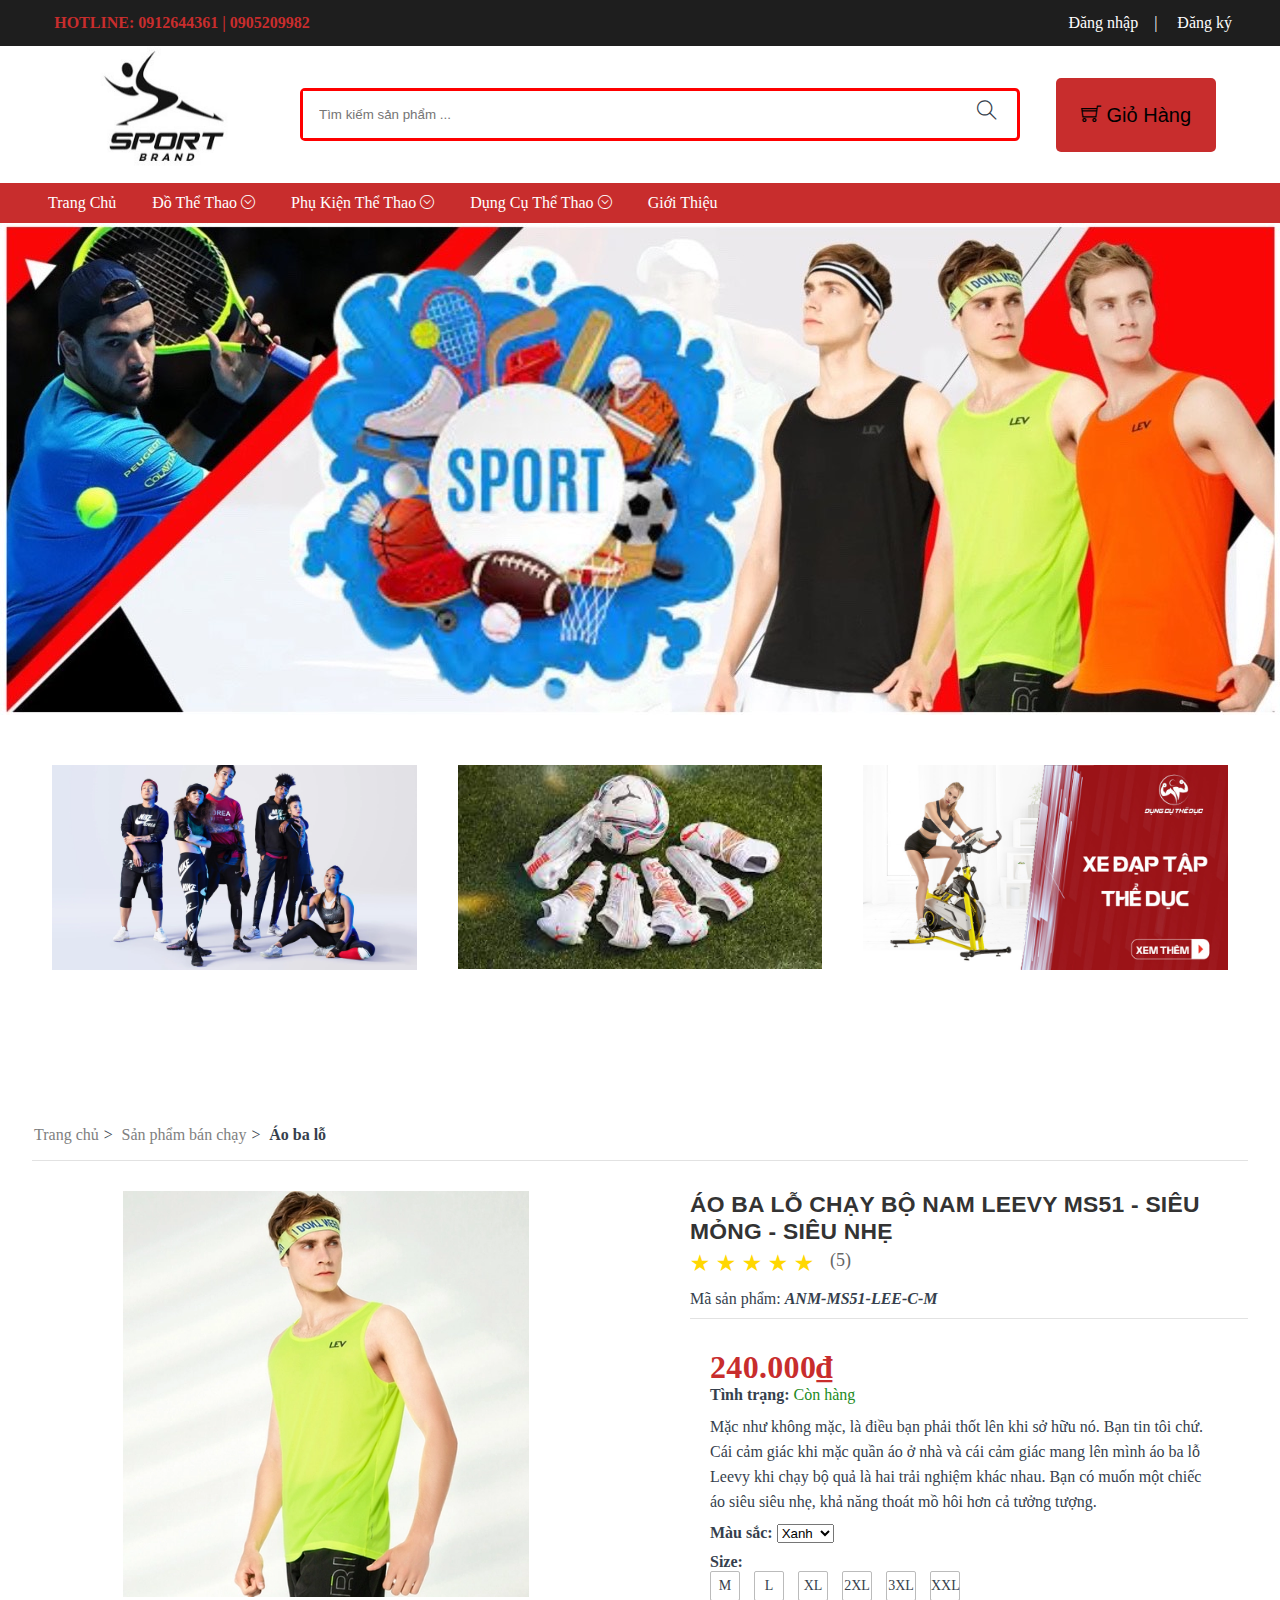
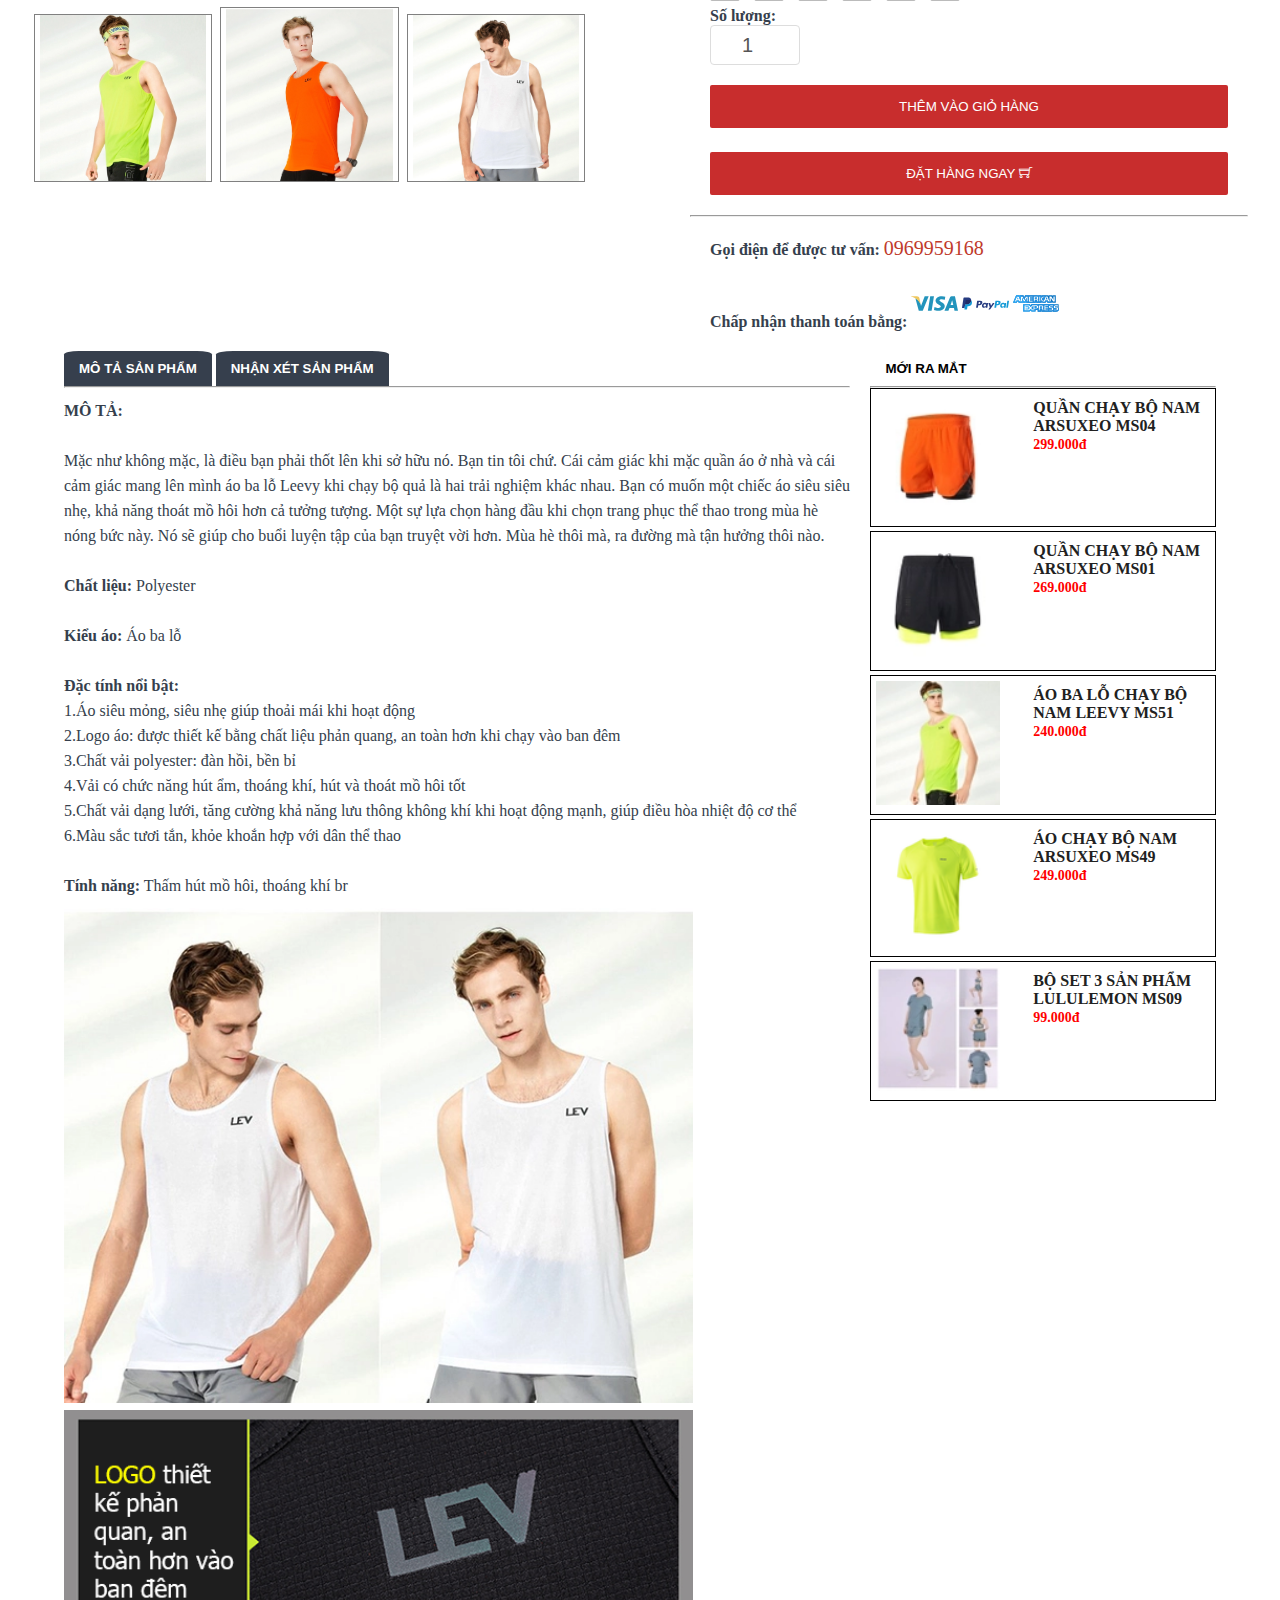
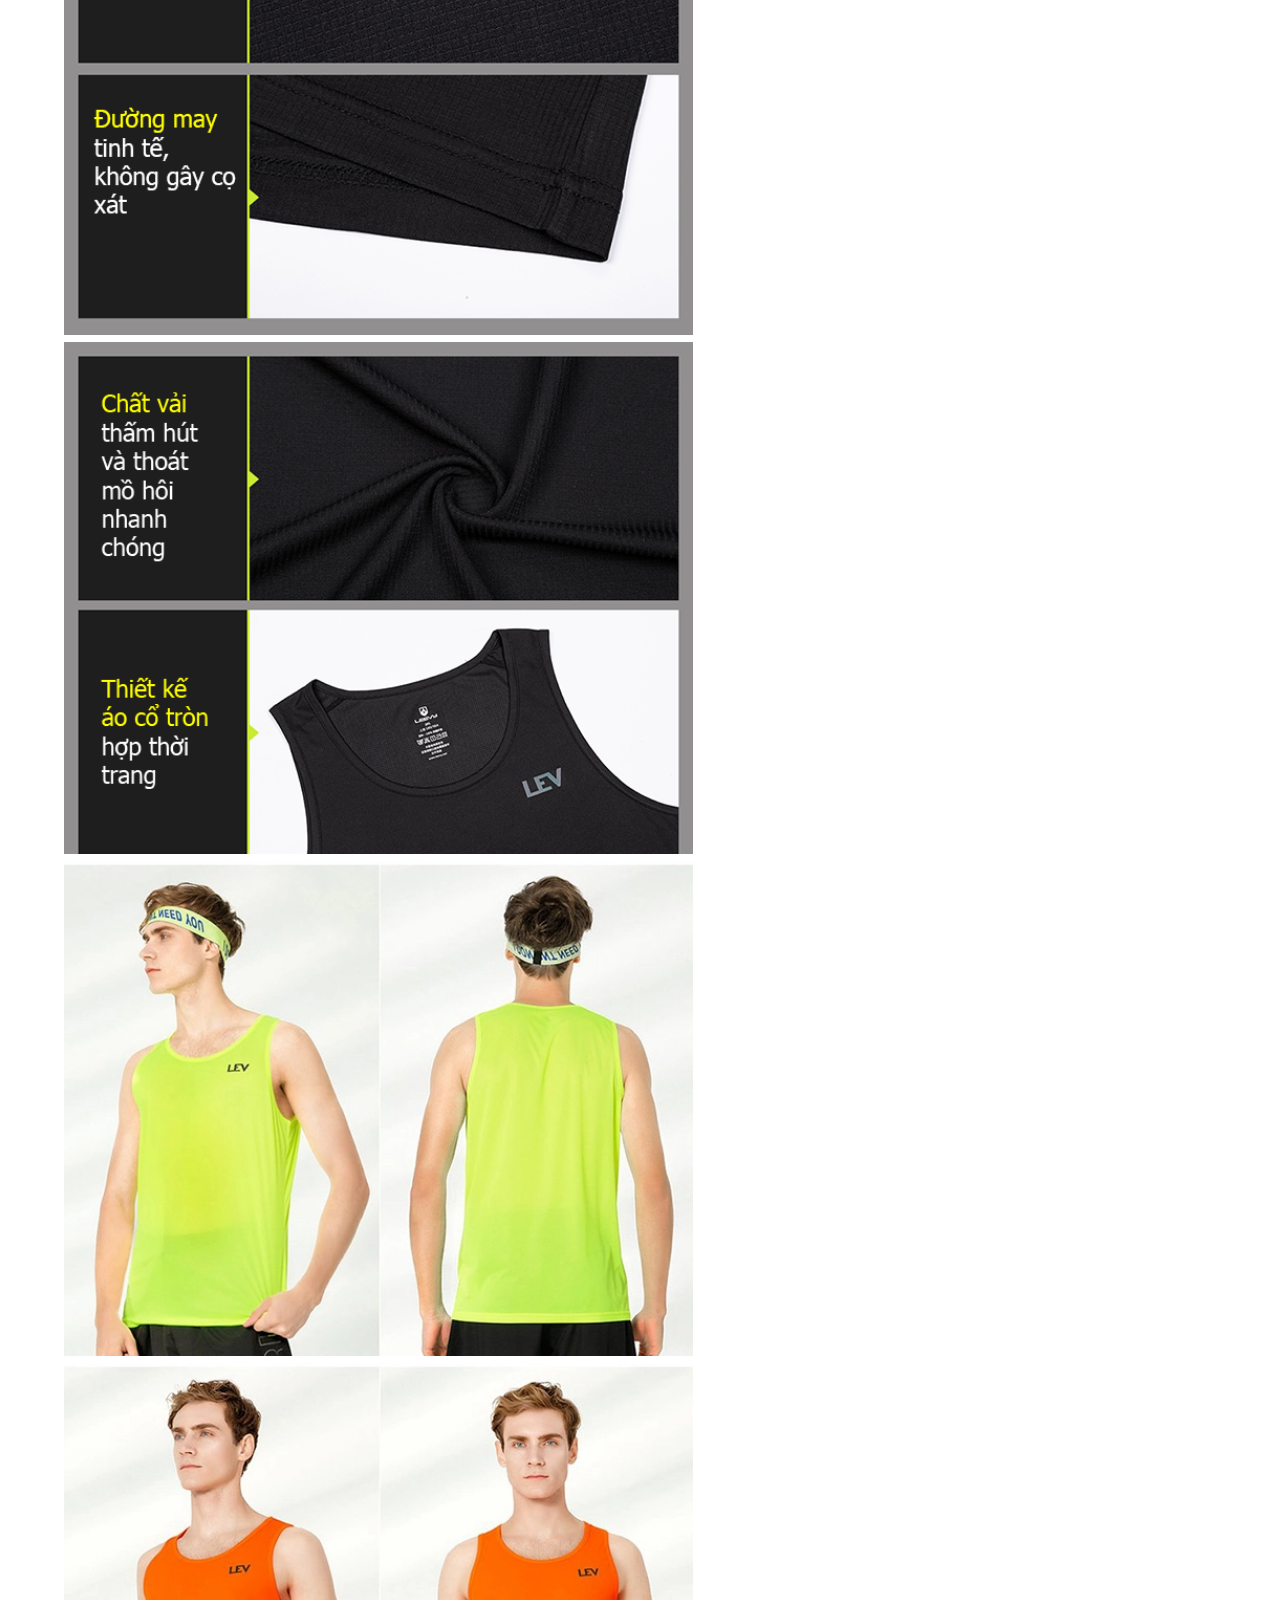
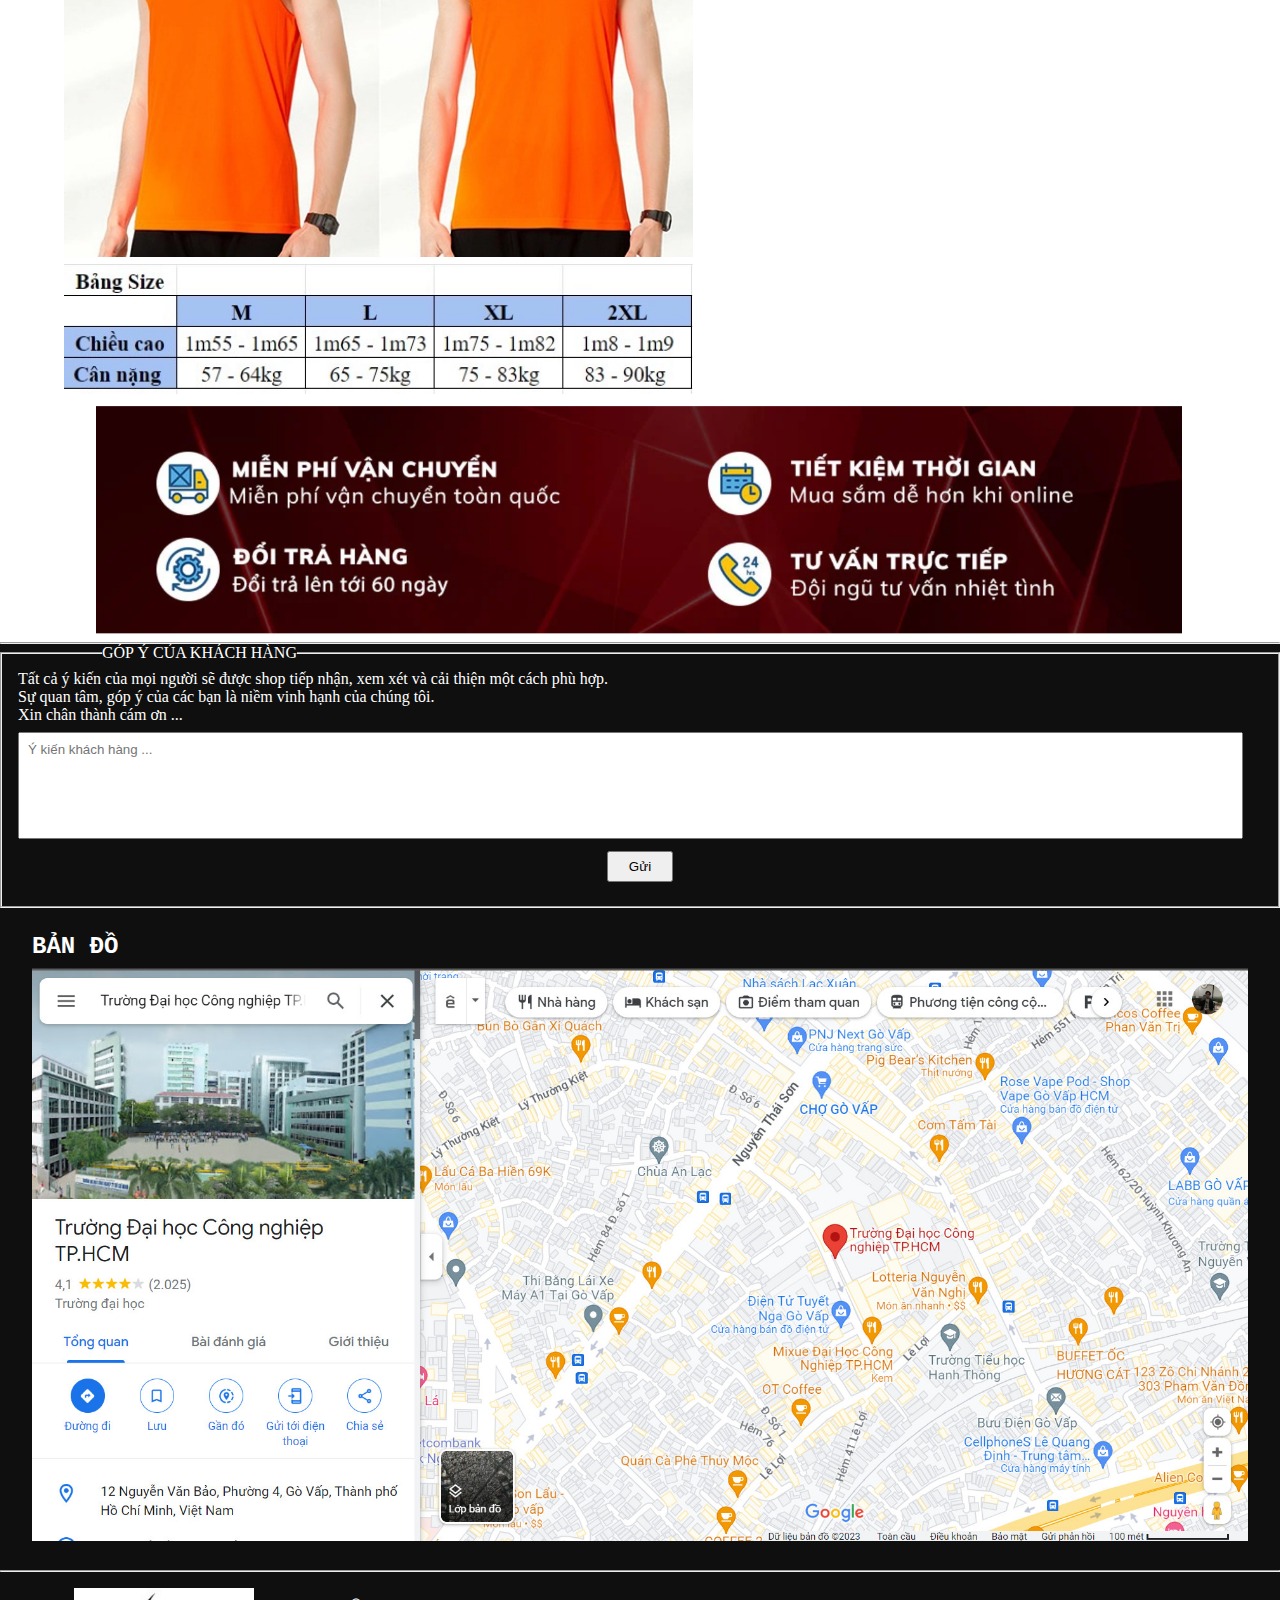
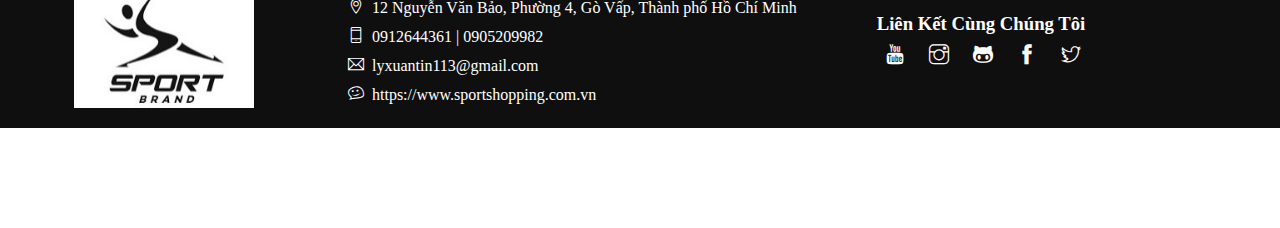
<file: html/trangSanPham.html>
<!DOCTYPE html>
<html lang="en">

<head>
    <meta charset="UTF-8">
    <meta http-equiv="X-UA-Compatible" content="IE=edge">
    <meta name="viewport" content="width=device-width, initial-scale=1.0">
    <title>Sản Phẩm</title>
    <link rel="stylesheet" href="../css/styleSanPham.css">
    <link rel="stylesheet" href="../css/style.css">
    <link rel="stylesheet" href="../css/formModal.css">
    <link rel="stylesheet" href="../fonts/themify-icons/themify-icons.css">
    
    <script src="../js/jquery-3.3.1.min.js"></script>
    <script src="../js/bootstrap.min.js"></script>
    <script src="../js/jsSanPham.js"></script>
    
    <script src="../js/check.js"></script>
    
</head>

<body>
    <!-- Head -->
    <div class="header">
        <div class="header-top">
            <div class="container">
                <h4 class="hotline">Hotline: 0912644361 | 0905209982</h4>
                <ul id="log" class="log text-white">
                    <li class="js-dn">Đăng nhập</li>|
                    <li class="js-dk">Đăng ký</li>
                </ul>
                <div id="welcome-message" class="log text-white">
                    <p>Xin chào <span id="username-display"></span>!</p>
                </div>
            </div>
        </div>
        <div class="container header-mid">
            <div class="logo">
                <a href="../html/index.html"><img src="../img/logo.png" alt="Logo"></a>
            </div>
            <div class="btn-sr">
                <input type="search" placeholder="Tìm kiếm sản phẩm ..." class="sr-main">
                <i class="btn-sr-main ti-search"></i>
            </div>
            <div class="shopping-cart js-shopping-cart">
                <button class="cart js-cart"><i class="cart-ic ti-shopping-cart"></i> Giỏ Hàng</button>
            </div>
            <div class="clear"></div>
        </div>
        <div class="header-bot">
            <div class="container">
                <ul class="nav text-white">
                    <li><a href="../html/index.html">Trang Chủ</a></li>
                    <li>
                        <a href="">
                            Đồ Thể Thao
                            <i class="ic-down ti-arrow-circle-down"></i>
                        </a>
                        <ul class="sub-nav">
                            <li><a href="../html/doTheThaoNu.html">Nữ</a></li>
                            <li><a href="../html/doTheThaoNam.html">Nam</a></li>
                        </ul>
                    </li>
                    <li>
                        <a href="">
                            Phụ Kiện Thể Thao
                            <i class="ic-down ti-arrow-circle-down"></i>
                        </a>
                        <ul class="sub-nav">
                            <li><a href="../html/vo.html">Vớ</a></li>
                            <li><a href="../html/giay.html">Giày</a></li>
                            <li><a href="../html/phuKien.html">Phụ Kiện Thể Thao Khác</a></li>
                        </ul>
                    </li>
                    <li>
                        <a href="">
                            Dụng Cụ Thể Thao
                            <i class="ic-down ti-arrow-circle-down"></i>
                        </a>
                        <ul class="sub-nav">
                            <li><a href="../html/ta.html">Tạ</a></li>
                            <li><a href="../html/mayTapGym.html">Máy Tập Gym</a></li>
                            <li><a href="../html/dungCu.html">Dụng Cụ Khác</a></li>
                        </ul>
                    </li>
                    <li><a href="../html/GioiThieu.html">Giới Thiệu</a></li>
                </ul>
            </div>
        </div> 
    </div>
    <!-- Slide -->
    <div id="slide">
        <img src="../img/intro.jfif" alt="">
    </div>
    <!-- Body Intro -->
    <div class="container">
        <div id="body-intro">
            <!-- Bấm chuyển sang trang đồ thể thaothao -->
            <div class="img-intro">
                <a href="../html/doTheThao.html">
                    <img src="../img/bodyIntro1.webp" alt="">
                    <p class="intro-content">Đồ Thể Thao</p>
                </a>
            </div>
            <!-- Bấm chuyển sang trang phụ kiện -->
            <div class="img-intro">
                <a href="../html/phuKien.html">
                    <img src="../img/bodyIntro2.png" alt="">
                    <p class="intro-content">Phụ Kiện Thể Thao</p>
                </a>
            </div>
            <!-- Bấm chuyển sang trang dụng cụ -->
            <div class="img-intro">
                <a href="../html/dungCu.html">
                    <img src="../img/bodyIntro3.jpg" alt="">
                    <p class="intro-content">Dụng Cụ Thể Thao</p>
                </a>
            </div>
            <div class="clear"></div>
        </div>
    </div>
    <!-- Body Intro -->
    <section class="product">
        <div class="container">
            <div class="product-top row">
                <ul class="menu">
                    <li>
                        <!-- Link trang chinh -->
                        <a href="../html/index.html">
                            <span>Trang chủ</span>
                        </a>
                        <span>
                            <i class="fa fa-angle-right">
                            </i>
                        </span>
                    </li>
                    <li>
                        <!-- Link trang san pham ban chay -->
                        <a href="../html/tatCaSanPham.html">
                            <span>Sản phẩm bán chạy</span>
                        </a>
                        <span>
                            <i class="fa fa-angle-right">
                            </i>
                        </span>
                    </li>
                    <li>
                        <strong>
                            <span>Áo ba lỗ</span>
                        </strong>
                    </li>
            </div>
            <div class="product-content-left">
                <div class="product-content-left-big-img">
                    <img src="../img/sp1.webp" id="math-img" alt="Big Image">
                </div>
                <div class="product-content-left-small-img">
                    <ul class="product-content-left-small-img-ul">
                        <li><img src="../img/sp1.webp" onclick="changeImage('one')" id="one" alt="Small Image 1"></li>
                        <li><img src="../img/sp1-1.webp" onclick="changeImage('two')" id="two" alt="Small Image 2"></li>
                        <li><img src="../img/sp1-2.webp" onclick="changeImage('three')" id="three" alt="Small Image 3">
                        </li>
                    </ul>
                </div>
            </div>
            <div class="product-content-right">
                <div class="product_text_block ">
                    <div class="product_text_content">
                        <div class="product-top">
                            <h1 class="title-head">ÁO BA LỖ CHẠY BỘ NAM LEEVY MS51 - SIÊU MỎNG - SIÊU NHẸ</h1>
                            <div class="rating">
                                <span class="star">&#9733;</span>
                                <span class="star">&#9733;</span>
                                <span class="star">&#9733;</span>
                                <span class="star">&#9733;</span>
                                <span class="star">&#9733;</span>
                                <span class="rating-count">(5)</span>
                            </div>
                            <br><br>
                            <div>
                                <span>Mã sản phẩm: <i><b>ANM-MS51-LEE-C-M</b></i></span>
                            </div>
                        </div>
                    </div>
                    <div class="price">
                        <h1 style=" color: rgb(200, 45, 45);">240.000₫</h1>
                        <span><b>Tình trạng: </b></span><span style="color: forestgreen;">Còn hàng</span>
                    </div>
                    <div class="info">
                        <span> Mặc như không mặc, là điều bạn phải thốt lên khi sở hữu nó. Bạn tin tôi chứ. Cái cảm giác
                            khi mặc quần áo ở nhà và cái cảm giác mang lên mình áo ba lỗ Leevy khi chạy bộ quả là hai
                            trải nghiệm khác nhau. Bạn có muốn một chiếc áo siêu siêu nhẹ, khả năng thoát mồ hôi hơn cả
                            tưởng tượng.</span>
                    </div>
                    <div class="info_color">
                        <span><b>Màu sắc: </b></span>
                        <select onchange="changeImage(this.value)">
                            <option value="../img/sp1.webp">Xanh</option>
                            <option value="../img/sp1-1.webp">Cam</option>
                            <option value="../img/sp1-2.webp">Trắng</option>
                        </select>
                    </div>
                    <div class="menu-size">
                        <span><b>Size: </b></span><br>
                        <ul class="menu-size-container">
                            <li> <label class="radio-container">
                                    <input type="radio" name="radio">
                                    <span class="checkmark">M</span>
                                </label></li>
                            <li> <label class="radio-container">
                                    <input type="radio" name="radio">
                                    <span class="checkmark">L</span>
                                </label></li>
                            <li> <label class="radio-container">
                                    <input type="radio" name="radio">
                                    <span class="checkmark">XL</span>
                                </label></li>
                            <li> <label class="radio-container">
                                    <input type="radio" name="radio">
                                    <span class="checkmark">2XL</span>
                                </label></li>
                            <li> <label class="radio-container">
                                    <input type="radio" name="radio">
                                    <span class="checkmark">3XL</span>
                                </label></li>
                            <li> <label class="radio-container">
                                    <input type="radio" name="radio">
                                    <span class="checkmark">XXL</span>
                                </label></li>
                        </ul>
                    </div>
                    <div class="quantity-container">
                        <label for="quantity"><b>Số lượng:</b></label><br>
                        <input type="number" id="quantity" name="quantity" min="1" max="10" step="1" value="1">
                    </div>
                    <!-- ******************************************************************************** -->
                    <div class="add-product-container">
                        <button class="btn-add-product js-btn-add-product">Thêm Vào Giỏ Hàng</button>
                    </div>
                    <div class="buy-now-container">
                        <button class="btn-buy js-btn-buy">Đặt Hàng Ngay <i class="buy-ic ti-shopping-cart"></i></button>
                    </div>
                    <!-- ******************************************************************************** -->
                    <hr style="color: black;">
                    <div class="call-and-payment">
                        <div class="hotline_product">
                            <b>Gọi điện để được tư vấn: </b><a href="tel:0969959168">0969959168</a>
                        </div>
                        <div class="payment_product">
                            <span class="payment_product_text"><b>Chấp nhận thanh toán bằng: </b></span>
                            <img src="../img/payment-1.svg" alt="SPORT SHOP">
                            <img src="../img/payment-2.svg" alt="SPORT SHOP">
                            <img src="../img/payment-3.svg" alt="SPORT SHOP">
                        </div>
                    </div>
                </div>
            </div>
            <div class="container">
                <div class="product-info">
                    <div class="product-info-left">
                        <div class="info-comment">
                            <ul class="menu-info-comment">
                                <li><button onclick="showDescription()">MÔ TẢ SẢN PHẨM</button></li>
                                <li><button onclick="showReviews()">NHẬN XÉT SẢN PHẨM</button></li>
                            </ul>
                            <hr style="color: black;">
                            <div id="product-description">
                                <b>MÔ TẢ:</b>
                                <br><br>
                                Mặc như không mặc, là điều bạn phải thốt lên khi sở hữu nó. Bạn tin tôi chứ. Cái cảm
                                giác khi mặc quần áo ở nhà và cái cảm giác mang lên mình áo ba lỗ Leevy khi chạy bộ quả
                                là hai trải nghiệm khác nhau. Bạn có muốn một chiếc áo siêu siêu nhẹ, khả năng thoát mồ
                                hôi hơn cả tưởng tượng. Một sự lựa chọn hàng đầu khi chọn trang phục thể thao trong mùa
                                hè nóng bức này. Nó sẽ giúp cho buổi luyện tập của bạn truyệt vời hơn. Mùa hè thôi mà,
                                ra đường mà tận hưởng thôi nào.
                                <br><br>
                                <b>Chất liệu:</b> Polyester
                                <br><br>
                                <b>Kiểu áo:</b> Áo ba lỗ
                                <br><br>
                                <b>Đặc tính nổi bật:</b>
                                <br>
                                1.Áo siêu mỏng, siêu nhẹ giúp thoải mái khi hoạt động
                                <br>
                                2.Logo áo: được thiết kế bằng chất liệu phản quang, an toàn hơn khi chạy vào ban đêm
                                <br>
                                3.Chất vải polyester: đàn hồi, bền bỉ
                                <br>
                                4.Vải có chức năng hút ẩm, thoáng khí, hút và thoát mồ hôi tốt
                                <br>
                                5.Chất vải dạng lưới, tăng cường khả năng lưu thông không khí khi hoạt động mạnh, giúp
                                điều hòa nhiệt độ cơ thể
                                <br>
                                6.Màu sắc tươi tắn, khỏe khoắn hợp với dân thể thao
                                <br><br>
                                <b>Tính năng:</b> Thấm hút mồ hôi, thoáng khí
                                br
                                <div class="product-reviews-img">
                                    <img src="../img/1-03c1559b-0c6d-4e94-b797-288009d0dab7.webp" alt="">
                                    <img src="../img/2-ea997b04-bf1f-4506-abf0-d3b0eaaac0eb.webp" alt="">
                                    <img src="../img/3-224ec9a7-ce44-4164-be69-53b9394e4355.webp" alt="">
                                    <img src="../img/3-298aa5f2-e6be-47fc-b126-02ddba2f0662.webp" alt="">
                                    <img src="../img/5-a61491af-a384-4917-a51c-5ad099b54c49.webp" alt="">
                                    <img src="../img/ao-lulu-nam-arsuxeo.webp" alt="">
                                </div>
                            </div>
                            <div id="product-reviews">
                                <b>Đánh giá sản phẩm</b>
                                <hr style="color: black;">

                                <div class="rating">
                                    <span class="star">&#9733;</span>
                                    <span class="star">&#9733;</span>
                                    <span class="star">&#9733;</span>
                                    <span class="star">&#9733;</span>
                                    <span class="star">&#9733;</span>
                                    <span class="rating-count">(5)</span>
                                </div>
                                <br>
                                <hr style="color: black;">
                                <div class="product-reviews-person">
                                    <div class="product-reviews-person-info">

                                        <img src="../img/z4233932099868_9261740f258fc3472bb32821bce4af67.jpg" alt="">
                                        <b>Văn vĩ: </b>
                                        13/05/2021
                                        <div class="product-reviews-person-info-rating">
                                            <span class="product-reviews-person-info-rating-star">&#9733;</span>
                                            <span class="product-reviews-person-info-rating-star">&#9733;</span>
                                            <span class="product-reviews-person-info-rating-star">&#9733;</span>
                                            <span class="product-reviews-person-info-rating-star">&#9733;</span>
                                            <span class="product-reviews-person-info-rating-star">&#9733;</span>
                                            Sản phẩm Leevy
                                        </div>
                                    </div>
                                    <div class="product-reviews-person-comment">
                                        Mình mua sản phẩm áo Leevy của Sportshop cảm thấy rất hài lòng về chất vải cũng
                                        như form
                                        áo. Mình sẽ tiếp tục ủng hộ shop dài dài. Các bạn nhân viên tư vấn rất nhiệt
                                        tình. Chúc
                                        shop đông khách!
                                    </div>
                                </div>
                            </div>
                        </div>
                    </div>
                    <div class="product-info-right">
                        <div class="menu-new-item">
                            <button>MỚI RA MẮT</button>
                            <hr style="color: black;">
                            <ul class="menu-new-item-ul">
                                <li>
                                    <div class="new-item-img">
                                        <img src="../img/cam.webp" alt="">
                                    </div>
                                    <div class="new-item-text">
                                        <a href=""><b>QUẦN CHẠY BỘ NAM ARSUXEO MS04</b></a>
                                        <br>
                                        <span><b>299.000đ</b></span>
                                    </div>
                                </li>
                                <li>
                                    <div class="new-item-img">
                                        <img src="../img/den-xanh-neon.webp" alt="">
                                    </div>
                                    <div class="new-item-text">
                                        <a href=""><b>QUẦN CHẠY BỘ NAM ARSUXEO MS01</b></a>
                                        <br>
                                        <span><b>269.000đ</b></span>
                                    </div>
                                </li>
                                <li>
                                    <div class="new-item-img">
                                        <img src="../img/o1cn01kvcolc247biquycxr-1772047344.webp" alt="">
                                    </div>
                                    <div class="new-item-text">
                                        <a href=""><b>ÁO BA LỖ CHẠY BỘ NAM LEEVY MS51</b></a>
                                        <br>
                                        <span><b>240.000đ</b></span>
                                    </div>
                                </li>
                                <li>
                                    <div class="new-item-img">
                                        <img src="../img/screenshot-2.webp" alt="">
                                    </div>
                                    <div class="new-item-text">
                                        <a href=""><b>ÁO CHẠY BỘ NAM ARSUXEO MS49</b></a>
                                        <br>
                                        <span><b>249.000đ</b></span>
                                    </div>
                                </li>
                                <li>
                                    <div class="new-item-img">
                                        <img src="../img/8-a10d8730-d8a0-4696-8c63-ea85c96b93f7.webp" alt="">
                                    </div>
                                    <div class="new-item-text">
                                        <a href=""><b>BỘ SET 3 SẢN PHẨM LULULEMON MS09</b></a>
                                        <br>
                                        <span><b>99.000đ</b></span>
                                    </div>
                                </li>
                            </ul>
                        </div>
                    </div>

                </div>
                <!-- Guarantee Image -->
                <div class="container">
                    <div id="guarantee-pic">
                        <img src="../img/gua-pic.jpg" alt="">
                    </div>
                </div>
            </div>
        </div>
        
        <hr style="color: black;">
        <!-- Message Gop y -->
        <div id="message">
            <fieldset>
                <legend>Góp Ý Của Khách Hàng</legend>
                <div id="message-shop">
                    <label for="">Tất cả ý kiến của mọi người sẽ được shop tiếp nhận, xem xét và cải thiện một cách phù hợp.</label><br>
                    <label for="">Sự quan tâm, góp ý của các bạn là niềm vinh hạnh của chúng tôi.</label><br>
                    <label for="">Xin chân thành cám ơn ...</label><br>
                </div>
                <input type="text" name="Message" id="message-input" placeholder="Ý kiến khách hàng ...">
                <div class="btn-message">
                    <input type="button" value="Gửi">
                </div>
            </fieldset>
        </div>
        <!-- Footer -->
        <div class="footer">
            <!-- Map -->
            <div id="local-pic">
                <div class="container">
                    <h2 class="text-white">BẢN ĐỒ</h2>
                    <a href="https://bom.so/JgXowG"><img src="../img/local.jpg" alt=""></a>
                </div>
            </div>
            <hr style="color: white;">
            <!-- End -->
            <div class="container">
                <div class="end-web">
                    <div class="logo">
                        <a href="../html/index.html"><img src="../img/logo.png" alt="Logo"></a>
                    </div>
                    <ul class="end-menu">
                        <li><i class="end-ic ti-location-pin"></i>12 Nguyễn Văn Bảo, Phường 4, Gò Vấp, Thành phố Hồ Chí Minh</li>
                        <li><i class="end-ic ti-mobile"></i>0912644361 | 0905209982</li>
                        <li><i class="end-ic ti-email"></i>lyxuantin113@gmail.com</li>
                        <li><i class="end-ic ti-themify-favicon"></i><a href="../html/index.html">https://www.sportshopping.com.vn</a></li>
                    </ul>
                    <ul class="end-menu2">
                        <h3>Liên Kết Cùng Chúng Tôi</h3>
                        <li><a href=""><i class="end-ic ti-youtube"></i></a></li>
                        <li><a href=""><i class="end-ic ti-instagram"></i></a></li>
                        <li><a href=""><i class="end-ic ti-github"></i></a></li>
                        <li><a href="https://www.facebook.com/thanh.thanhphong.5454"><i class="end-ic ti-facebook"></i></a></li>
                        <li><a href=""><i class="end-ic ti-twitter"></i></a></li>
                    </ul>
                    <div class="clear"></div>
                </div>
            </div>
        </div>
    </section>
    <!-- MODAL LOG -->

    <!-- Modal Dang Ky -->
    <div class="js-modal-dk modal-dk">
        <div class="modal-container js-modal-container">
            <div class="modal-close js-modal-close-dk">
                <i class="ic-close-modal ti-close"></i>
            </div>
            <div id="head-modal">
                Đăng Ký
            </div>
            <div id="body-modal">
                <form action="#">
                    <label class="modal-label" for="dk-name">Tên Đăng Nhập *</label>
                    <input class="modal-input" type="text" required name="dk-name" id="dk-name" placeholder="Điền tên đăng nhập...">
                    <div>
                        <span id="dkTen"></span>
                    </div>
                    <label class="modal-label" for="dk-email">Email *</label>
                    <input class="modal-input" type="text" required name="dk-email" id="dk-email" placeholder="Điền Email liên kết của bạn...">
                    <div>
                        <span id="dkEmail"></span>
                    </div>
                    <label class="modal-label" for="dk-pass">Nhập mật khẩu *</label>
                    <input class="modal-input" type="text" required name="dk-pass" id="dk-pass" placeholder="Nhập mật khẩu...">
                    <div>
                        <span id="dkMK"></span>
                    </div>
                    <label class="modal-label" for="dk-re-pass">Nhập lại mật khẩu *</label>
                    <input class="modal-input" type="text" required name="dk-re-pass" id="dk-re-pass" placeholder="Nhập lại để xác nhận mật khẩu...">
                    <div>
                        <span id="dkReMK"></span>
                    </div>
                    <div class="modal-submit">
                        <button type="submit" id="btnSubmitDK">Đăng Ký</button>
                    </div>
                </form>
            </div>
        </div>
    </div>
    <!-- Modal Dang Nhap -->
    <div class="js-modal-dn modal-dn">
        <div class="modal-container js-modal-container">
            <div class="modal-close js-modal-close-dn">
                <i class="ic-close-modal ti-close"></i>
            </div>
            <div id="head-modal">
                Đăng Nhập
            </div>
            <div id="body-modal">
                <form action="#">
                    <label class="modal-label" for="dn-name">Tên Đăng Nhập *</label>
                    <input class="modal-input" type="text" name="dn-name" id="dn-name" placeholder="Điền tên đăng nhập..." required>
                    <div>
                        <span id="dnTen"></span>
                    </div>
                    <label class="modal-label" for="dn-pass">Nhập mật khẩu *</label>
                    <input class="modal-input" type="text" name="dn-pass" required id="dn-pass" placeholder="Nhập mật khẩu...">
                    <div>
                        <span id="dnMK"></span>
                    </div>
                    <div class="modal-submit">
                        <button type="submit" id="btnSubmitDN">Đăng Nhập</button>
                    </div>
                </form>
                <div>
                    <ul class="log-link">
                        <li><a href=""><i id="btnIns" class="log-in-ic ti-instagram"></i></a></li>
                        <li><a href=""><i id="btnGg" class="log-in-ic ti-google"></i></a></li>
                        <li><a href=""><i id="btnFb" class="log-in-ic ti-facebook"></i></a></li>
                        <li><a href=""><i id="btnTt" class="log-in-ic ti-twitter"></i></a></li>
                    </ul>
                </div>
            </div>
        </div>
    </div>

<!-- MODAL BUY -->

    <div class="js-modal-buy modal-buy">
        <div class="modal-container js-modal-container">
            <div class="modal-close js-modal-close-buy">
                <i class="ic-close-modal ti-close"></i>
            </div>
            <div id="head-modal">
                Thông Tin Đặt Hàng
            </div>
            <div id="body-modal">
                <form name="check-modal-buy" action="#">
                    <label class="modal-label" for="buy-name">Tên Người Nhận *</label>
                    <input class="modal-input" type="text" name="buy-name" id="buy-name" required placeholder="Nhập tên ...">
                    <div>
                        <span id="ttTen"></span>
                    </div>
                    <label class="modal-label" for="buy-phone">Số Điện Thoại *</label>
                    <input class="modal-input" type="text" name="buy-phone" id="buy-phone" required placeholder="Nhập số điện thoại ...">
                    <div>
                        <span id="ttPhone"></span>
                    </div>
                    <label class="modal-label" for="buy-dc">Địa chỉ *</label>
                    <input class="modal-input" type="text" name="buy-dc" id="buy-dc" required placeholder="Nhập địa chỉ ...">
                    <div>
                        <span id="ttDc"></span>
                    </div>
                    <label class="modal-label" for="buy-ghiChu">Ghi chú</label>
                    <input class="modal-input" type="text" name="buy-ghiChu" id="buy-ghiChu" placeholder="Ghi chú ...">
                    <label class="modal-label" for="buy-pay">Chọn hình thức thanh toán *</label>
                    <select class="modal-input" name="buy-pay" id="buy-pay">
                        <option value="TienMat">Tiền mặt</option>
                        <option value="Momo">Momo</option>
                        <option value="ZaloPay">ZaloPay</option>
                        <option value="BankingOnl">Banking Online</option>
                    </select>
                    <div class="modal-submit">
                        <button type="submit" value="Đặt Hàng" id="btnSubmitTT">
                    </div>
                </form>
            </div>
        </div>
    </div>

    <!-- MODAL CART -->

    <div class="js-modal-cart modal-cart">
        <div class="modal-cart-container js-modal-container">
            <div class="modal-close js-modal-close-cart">
                <i class="ic-close-modal ti-close"></i>
            </div>
            <div id="head-modal">
                Giỏ Hàng
            </div>
            <div class="body-cart">
                <div class="head-cart-products">
                    <div class="head-text product-col">Sản Phầm</div>
                    <div class="head-text price-col">Giá</div>
                    <div class="head-text number-col">Số Lượng</div>
                    <div class="head-text total-col">Thành Tiền</div>
                    <div class="head-text del-col">Xóa</div>
                </div>
                <div class="products-cart"></div>
            </div>
            <div class="footer-cart">
                <div class="modal-submit buy js-buy js-btn-buy">
                    <button>Mua</button>
                </div>
            </div>
        </div>
    </div>

    <!-- JS MODAL LOG -->
    <script src="../js/modalDkDN.js"></script>

    <!-- JS MODAL BUY NOW -->
    <script src="../js/buyNow.js"></script>

    <!-- JS MODAL CART -->
    <script src="../js/modalCart.js"></script>

    <!-- ADD Products To Cart -->
    <script src="../js/themVaoGioHang.js"></script>
</body>

</html>
</file>
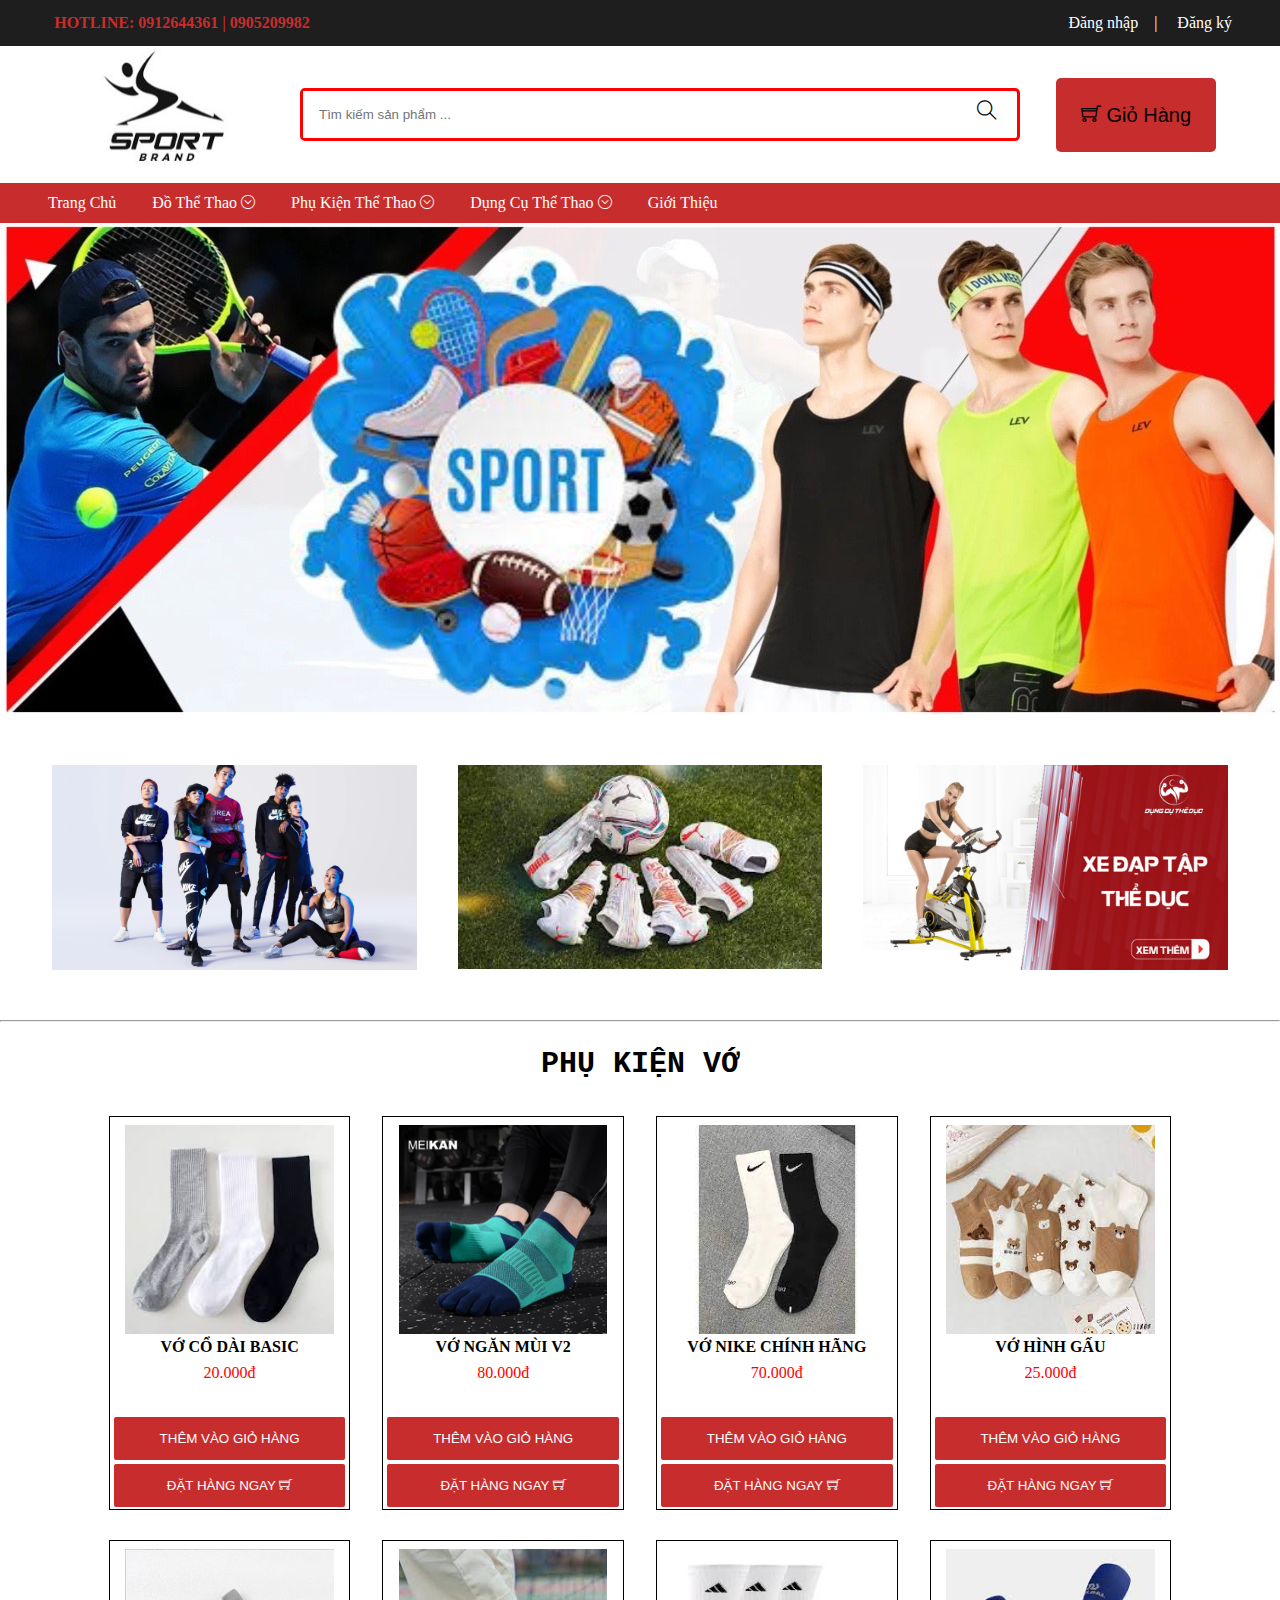
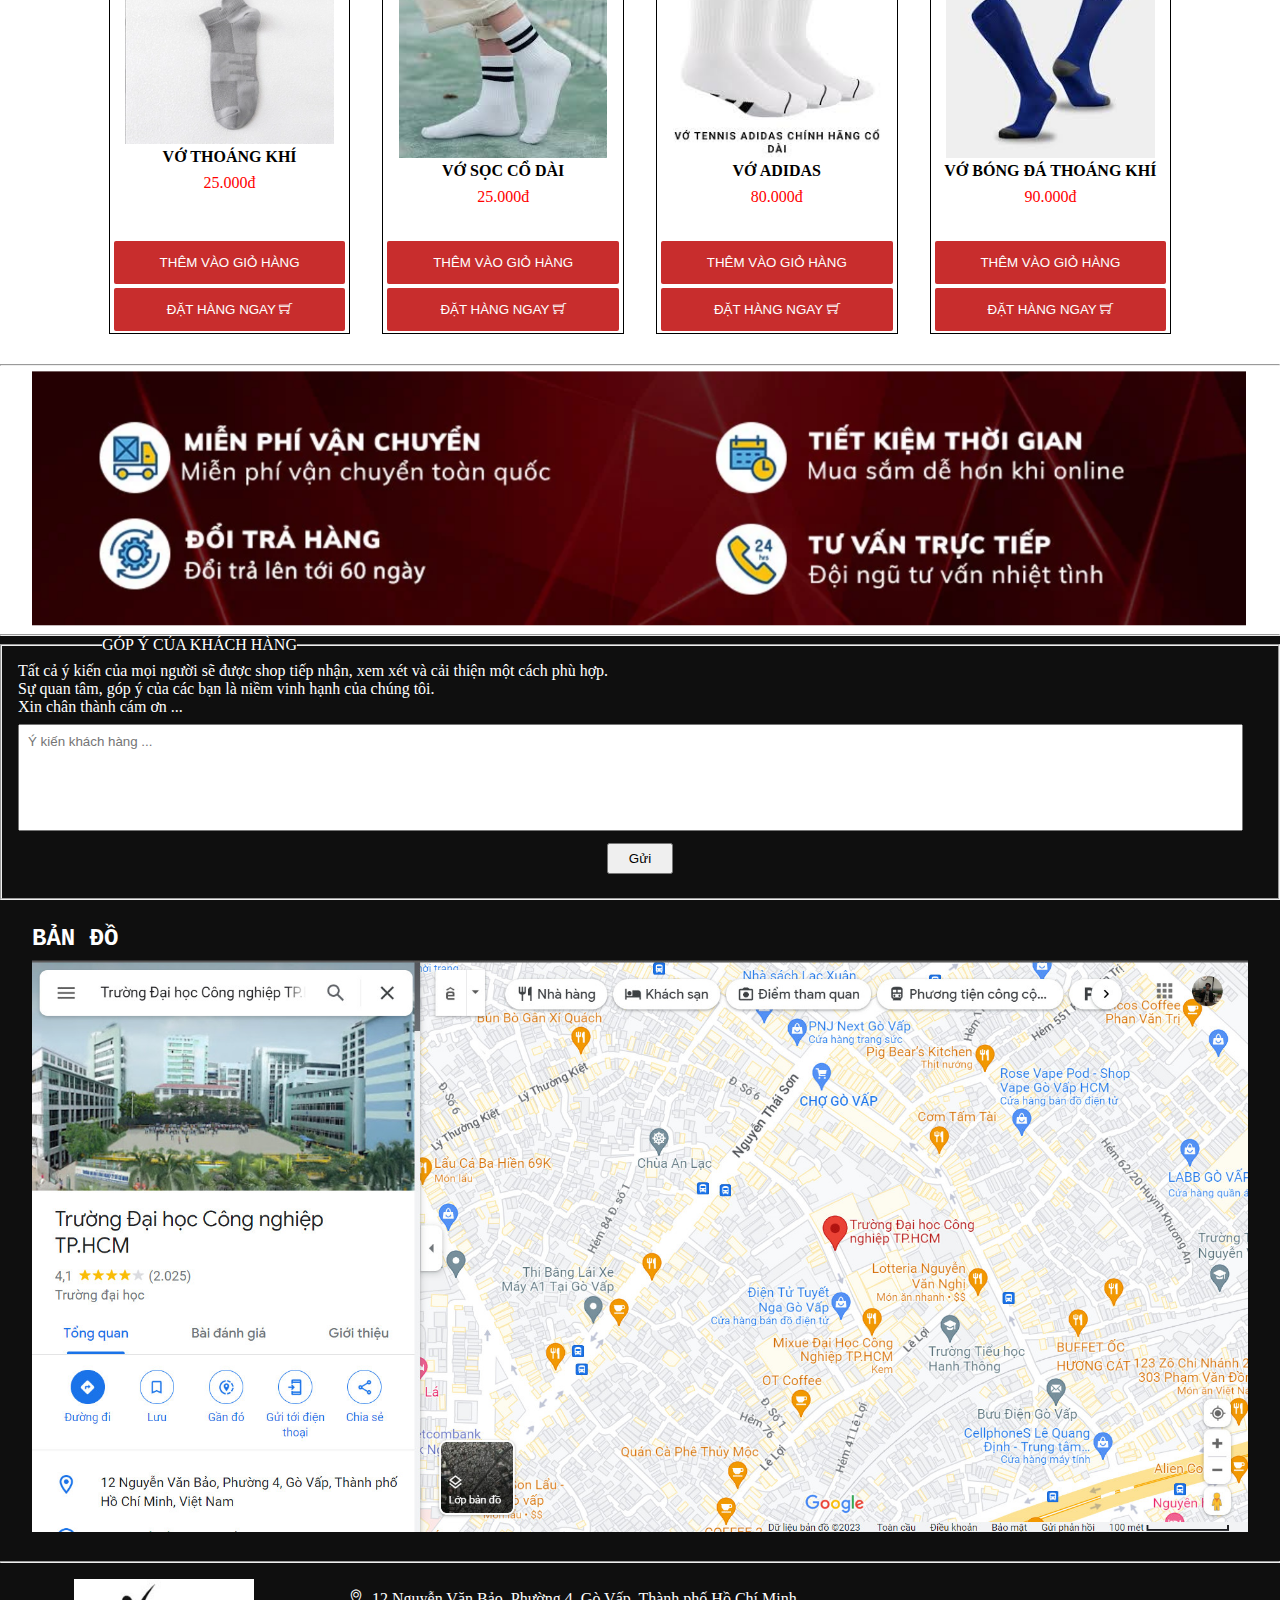
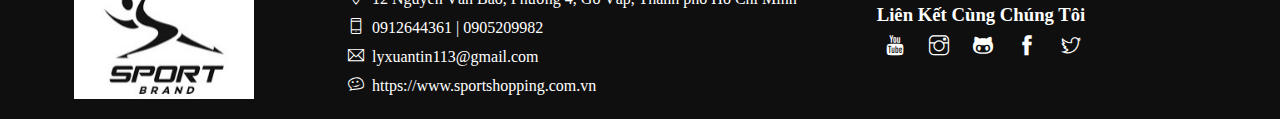
<file: html/vo.html>
<!DOCTYPE html>
<html lang="en">
<head>
    <meta charset="UTF-8">
    <meta http-equiv="X-UA-Compatible" content="IE=edge">
    <meta name="viewport" content="width=device-width, initial-scale=1.0">
    <title>Phụ Kiện</title>
    <link rel="stylesheet" href="../css/style.css">
    <link rel="stylesheet" href="../css/formModal.css">
    <link rel="stylesheet" href="../fonts/themify-icons/themify-icons.css">

    <script src="../js/jquery-3.3.1.min.js"></script>
    <script src="../js/bootstrap.min.js"></script>

    <script src="../js/check.js"></script>

</head>
<body>
    <!-- Head -->
    <div class="header">
        <div class="header-top">
            <div class="container">
                <h4 class="hotline">Hotline: 0912644361 | 0905209982</h4>
                <ul id="log" class="log text-white">
                    <li class="js-dn">Đăng nhập</li>|
                    <li class="js-dk">Đăng ký</li>
                </ul>
                <div id="welcome-message" class="log text-white">
                    <p>Xin chào <span id="username-display"></span>!</p>
                </div>
            </div>
        </div>
        <div class="container header-mid">
            <div class="logo">
                <a href="../html/index.html"><img src="../img/logo.png" alt="Logo"></a>
            </div>
            <div class="btn-sr">
                <input type="search" placeholder="Tìm kiếm sản phẩm ..." class="sr-main">
                <i class="btn-sr-main ti-search"></i>
            </div>
            <div class="shopping-cart js-shopping-cart">
                <button class="cart js-cart"><i class="cart-ic ti-shopping-cart"></i> Giỏ Hàng</button>
            </div>
            <div class="clear"></div>
        </div>
        <div class="header-bot">
            <div class="container">
                <ul class="nav text-white">
                    <li><a href="../html/index.html">Trang Chủ</a></li>
                    <li>
                        <a href="">
                            Đồ Thể Thao
                            <i class="ic-down ti-arrow-circle-down"></i>
                        </a>
                        <ul class="sub-nav">
                            <li><a href="../html/doTheThaoNu.html">Nữ</a></li>
                            <li><a href="../html/doTheThaoNam.html">Nam</a></li>
                        </ul>
                    </li>
                    <li>
                        <a href="">
                            Phụ Kiện Thể Thao
                            <i class="ic-down ti-arrow-circle-down"></i>
                        </a>
                        <ul class="sub-nav">
                            <li><a href="#">Vớ</a></li>
                            <li><a href="../html/giay.html">Giày</a></li>
                            <li><a href="../html/phuKien.html">Phụ Kiện Thể Thao Khác</a></li>
                        </ul>
                    </li>
                    <li>
                        <a href="">
                            Dụng Cụ Thể Thao
                            <i class="ic-down ti-arrow-circle-down"></i>
                        </a>
                        <ul class="sub-nav">
                            <li><a href="../html/ta.html">Tạ</a></li>
                            <li><a href="../html/mayTapGym.html">Máy Tập Gym</a></li>
                            <li><a href="../html/dungCu.html">Dụng Cụ Khác</a></li>
                        </ul>
                    </li>
                    <li><a href="../html/GioiThieu.html">Giới Thiệu</a></li>
                </ul>
            </div>
        </div> 
    </div>
    <!-- Slide -->
    <div id="slide">
        <img src="../img/intro.jfif" alt="">
    </div>
    <!-- Body Intro -->
    <div class="container">
        <div id="body-intro">
            <!-- Bấm chuyển sang trang đồ thể thaothao -->
            <div class="img-intro">
                <a href="../html/doTheThao.html">
                    <img src="../img/bodyIntro1.webp" alt="">
                    <p class="intro-content">Đồ Thể Thao</p>
                </a>
            </div>
            <!-- Bấm chuyển sang trang phụ kiện -->
            <div class="img-intro">
                <a href="../html/phuKien.html">
                    <img src="../img/bodyIntro2.png" alt="">
                    <p class="intro-content">Phụ Kiện Thể Thao</p>
                </a>
            </div>
            <!-- Bấm chuyển sang trang dụng cụ -->
            <div class="img-intro">
                <a href="../html/dungCu.html">
                    <img src="../img/bodyIntro3.jpg" alt="">
                    <p class="intro-content">Dụng Cụ Thể Thao</p>
                </a>
            </div>
            <div class="clear"></div>
        </div>
    </div>
    <hr style="color: black;">
    <!-- List Items + More Box -->
    <div class="body-list-items">
        <!-- SP Bán Chạy - Best Saler -->
        <div class="container">
            <div id="list-items">
                <div class="list-name">
                    <h2>Phụ Kiện Vớ</h3>
                </div>
                <div class="container-items">
                    <!-- item1 -->
                    <div class="item-show">
                        <div class="container-info-product">
                            <div class="item-info">
                                <a href="../html/trangSanPham.html"><img src="../img/Vo/basic.jfif" alt=""></a>
                                <a href="../html/trangSanPham.html" class="link-item">
                                    <h4 class="item-name">Vớ Cổ Dài Basic</h4>
                                    <p class="item-price"><span>20.000</span>đ</p>
                                </a>
                            </div>
                            <button class="btn-add-product js-btn-add-product">Thêm Vào Giỏ Hàng</button>
                            <button class="btn-buy js-btn-buy">Đặt Hàng Ngay <i class="buy-ic ti-shopping-cart"></i></button>
                        </div>
                    </div>
                    <!-- item2 -->
                    <div class="item-show">
                        <div class="container-info-product">
                            <div class="item-info">
                                <a href="../html/trangSanPham.html"><img src="../img/Vo/vo2.2.webp" alt=""></a>
                                <a href="../html/trangSanPham.html" class="link-item">
                                    <h4 class="item-name">Vớ Ngăn Mùi V2</h4>
                                    <p class="item-price"><span>80.000</span>đ</p>
                                </a>
                            </div>
                            <button class="btn-add-product js-btn-add-product">Thêm Vào Giỏ Hàng</button>
                            <button class="btn-buy js-btn-buy">Đặt Hàng Ngay <i class="buy-ic ti-shopping-cart"></i></button>
                        </div>
                    </div>
                    <!-- item3 -->
                    <div class="item-show">
                        <div class="container-info-product">
                            <div class="item-info">
                                <a href="../html/trangSanPham.html"><img src="../img/Vo/nikeDai.jfif" alt=""></a>
                                <a href="../html/trangSanPham.html" class="link-item">
                                    <h4 class="item-name">Vớ Nike Chính Hãng</h4>
                                    <p class="item-price"><span>70.000</span>đ</p>
                                </a>
                            </div>
                            <button class="btn-add-product js-btn-add-product">Thêm Vào Giỏ Hàng</button>
                            <button class="btn-buy js-btn-buy">Đặt Hàng Ngay <i class="buy-ic ti-shopping-cart"></i></button>
                        </div>
                    </div>
                    <!-- item4 -->
                    <div class="item-show">
                        <div class="container-info-product">
                            <div class="item-info">
                                <a href="../html/trangSanPham.html"><img src="../img/Vo/voGau.jfif" alt=""></a>
                                <a href="../html/trangSanPham.html" class="link-item">
                                    <h4 class="item-name">Vớ Hình Gấu</h4>
                                    <p class="item-price"><span>25.000</span>đ</p>
                                </a>
                            </div>
                            <button class="btn-add-product js-btn-add-product">Thêm Vào Giỏ Hàng</button>
                            <button class="btn-buy js-btn-buy">Đặt Hàng Ngay <i class="buy-ic ti-shopping-cart"></i></button>
                        </div>
                    </div>
                    <div class="clear"></div>
                </div>
            </div>
        </div>
        <div class="container">
            <div id="list-items">
                <div class="container-items">
                    <!-- item1 -->
                    <div class="item-show">
                        <div class="container-info-product">
                            <div class="item-info">
                                <a href="../html/trangSanPham.html"><img src="../img/Vo/vo1.2.webp" alt=""></a>
                                <a href="../html/trangSanPham.html" class="link-item">
                                    <h4 class="item-name">vớ thoáng khí</h4>
                                    <p class="item-price"><span>25.000</span>đ</p>
                                </a>
                            </div>
                            <button class="btn-add-product js-btn-add-product">Thêm Vào Giỏ Hàng</button>
                            <button class="btn-buy js-btn-buy">Đặt Hàng Ngay <i class="buy-ic ti-shopping-cart"></i></button>
                        </div>
                    </div>
                    <!-- item2 -->
                    <div class="item-show">
                        <div class="container-info-product">
                            <div class="item-info">
                                <a href="../html/trangSanPham.html"><img src="../img/Vo/soc.jfif" alt=""></a>
                                <a href="../html/trangSanPham.html" class="link-item">
                                    <h4 class="item-name">Vớ Sọc Cổ Dài</h4>
                                    <p class="item-price"><span>25.000</span>đ</p>
                                </a>
                            </div>
                            <button class="btn-add-product js-btn-add-product">Thêm Vào Giỏ Hàng</button>
                            <button class="btn-buy js-btn-buy">Đặt Hàng Ngay <i class="buy-ic ti-shopping-cart"></i></button>
                        </div>
                    </div>
                    <!-- item3 -->
                    <div class="item-show">
                        <div class="container-info-product">
                            <div class="item-info">
                                <a href="../html/trangSanPham.html"><img src="../img/Vo/adi.jfif" alt=""></a>
                                <a href="../html/trangSanPham.html" class="link-item">
                                    <h4 class="item-name">Vớ Adidas</h4>
                                    <p class="item-price"><span>80.000</span>đ</p>
                                </a>
                            </div>
                            <button class="btn-add-product js-btn-add-product">Thêm Vào Giỏ Hàng</button>
                            <button class="btn-buy js-btn-buy">Đặt Hàng Ngay <i class="buy-ic ti-shopping-cart"></i></button>
                        </div>
                    </div>
                    <!-- item4 -->
                    <div class="item-show">
                        <div class="container-info-product">
                            <div class="item-info">
                                <a href="../html/trangSanPham.html"><img src="../img/Vo/bongda.jfif" alt=""></a>
                                <a href="../html/trangSanPham.html" class="link-item">
                                    <h4 class="item-name">Vớ Bóng Đá Thoáng Khí</h4>
                                    <p class="item-price"><span>90.000</span>đ</p>
                                </a>
                            </div>
                            <button class="btn-add-product js-btn-add-product">Thêm Vào Giỏ Hàng</button>
                            <button class="btn-buy js-btn-buy">Đặt Hàng Ngay <i class="buy-ic ti-shopping-cart"></i></button>
                        </div>
                    </div>
                    <div class="clear"></div>
                </div>
            </div>
        </div>
    </div>
    <hr style="color: black;">
    <!-- Guarantee Image -->
    <div class="container">
        <div id="guarantee-pic">
            <img src="../img/gua-pic.jpg" alt="">
        </div>
    </div>
    <hr style="color: black;">
    <!-- Message Gop y -->
    <div id="message">
        <fieldset>
            <legend>Góp Ý Của Khách Hàng</legend>
            <div id="message-shop">
                <label for="">Tất cả ý kiến của mọi người sẽ được shop tiếp nhận, xem xét và cải thiện một cách phù hợp.</label><br>
                <label for="">Sự quan tâm, góp ý của các bạn là niềm vinh hạnh của chúng tôi.</label><br>
                <label for="">Xin chân thành cám ơn ...</label><br>
            </div>
            <input type="text" name="Message" id="message-input" placeholder="Ý kiến khách hàng ...">
            <div class="btn-message">
                <input type="button" value="Gửi">
            </div>
        </fieldset>
    </div>
    <!-- Footer -->
    <div class="footer">
        <!-- Map -->
        <div id="local-pic">
            <div class="container">
                <h2 class="text-white">BẢN ĐỒ</h2>
                <a href="https://bom.so/JgXowG"><img src="../img/local.jpg" alt=""></a>
            </div>
        </div>
        <hr style="color: white;">
        <!-- End -->
        <div class="container">
            <div class="end-web">
                <div class="logo">
                    <a href="../html/index.html"><img src="../img/logo.png" alt="Logo"></a>
                </div>
                <ul class="end-menu">
                    <li><i class="end-ic ti-location-pin"></i>12 Nguyễn Văn Bảo, Phường 4, Gò Vấp, Thành phố Hồ Chí Minh</li>
                    <li><i class="end-ic ti-mobile"></i>0912644361 | 0905209982</li>
                    <li><i class="end-ic ti-email"></i>lyxuantin113@gmail.com</li>
                    <li><i class="end-ic ti-themify-favicon"></i><a href="../html/index.html">https://www.sportshopping.com.vn</a></li>
                </ul>
                <ul class="end-menu2">
                    <h3>Liên Kết Cùng Chúng Tôi</h3>
                    <li><a href=""><i class="end-ic ti-youtube"></i></a></li>
                    <li><a href=""><i class="end-ic ti-instagram"></i></a></li>
                    <li><a href=""><i class="end-ic ti-github"></i></a></li>
                    <li><a href="https://www.facebook.com/thanh.thanhphong.5454"><i class="end-ic ti-facebook"></i></a></li>
                    <li><a href=""><i class="end-ic ti-twitter"></i></a></li>
                </ul>
                <div class="clear"></div>
            </div>
        </div>
    </div>
    
<!-- MODAL LOG -->

    <!-- Modal Dang Ky -->
    <div class="js-modal-dk modal-dk">
        <div class="modal-container js-modal-container">
            <div class="modal-close js-modal-close-dk">
                <i class="ic-close-modal ti-close"></i>
            </div>
            <div id="head-modal">
                Đăng Ký
            </div>
            <div id="body-modal">
                <form action="#">
                    <label class="modal-label" for="dk-name">Tên Đăng Nhập *</label>
                    <input class="modal-input" type="text" required name="dk-name" id="dk-name" placeholder="Điền tên đăng nhập...">
                    <div>
                        <span id="dkTen"></span>
                    </div>
                    <label class="modal-label" for="dk-email">Email *</label>
                    <input class="modal-input" type="text" required name="dk-email" id="dk-email" placeholder="Điền Email liên kết của bạn...">
                    <div>
                        <span id="dkEmail"></span>
                    </div>
                    <label class="modal-label" for="dk-pass">Nhập mật khẩu *</label>
                    <input class="modal-input" type="text" required name="dk-pass" id="dk-pass" placeholder="Nhập mật khẩu...">
                    <div>
                        <span id="dkMK"></span>
                    </div>
                    <label class="modal-label" for="dk-re-pass">Nhập lại mật khẩu *</label>
                    <input class="modal-input" type="text" required name="dk-re-pass" id="dk-re-pass" placeholder="Nhập lại để xác nhận mật khẩu...">
                    <div>
                        <span id="dkReMK"></span>
                    </div>
                    <div class="modal-submit">
                        <button type="submit" id="btnSubmitDK">Đăng Ký</button>
                    </div>
                </form>
            </div>
        </div>
    </div>
    <!-- Modal Dang Nhap -->
    <div class="js-modal-dn modal-dn">
        <div class="modal-container js-modal-container">
            <div class="modal-close js-modal-close-dn">
                <i class="ic-close-modal ti-close"></i>
            </div>
            <div id="head-modal">
                Đăng Nhập
            </div>
            <div id="body-modal">
                <form action="#">
                    <label class="modal-label" for="dn-name">Tên Đăng Nhập *</label>
                    <input class="modal-input" type="text" name="dn-name" id="dn-name" placeholder="Điền tên đăng nhập..." required>
                    <div>
                        <span id="dnTen"></span>
                    </div>
                    <label class="modal-label" for="dn-pass">Nhập mật khẩu *</label>
                    <input class="modal-input" type="text" name="dn-pass" required id="dn-pass" placeholder="Nhập mật khẩu...">
                    <div>
                        <span id="dnMK"></span>
                    </div>
                    <div class="modal-submit">
                        <button type="submit" id="btnSubmitDN">Đăng Nhập</button>
                    </div>
                </form>
                <div>
                    <ul class="log-link">
                        <li><a href=""><i id="btnIns" class="log-in-ic ti-instagram"></i></a></li>
                        <li><a href=""><i id="btnGg" class="log-in-ic ti-google"></i></a></li>
                        <li><a href=""><i id="btnFb" class="log-in-ic ti-facebook"></i></a></li>
                        <li><a href=""><i id="btnTt" class="log-in-ic ti-twitter"></i></a></li>
                    </ul>
                </div>
            </div>
        </div>
    </div>

<!-- MODAL BUY -->

    <div class="js-modal-buy modal-buy">
        <div class="modal-container js-modal-container">
            <div class="modal-close js-modal-close-buy">
                <i class="ic-close-modal ti-close"></i>
            </div>
            <div id="head-modal">
                Thông Tin Đặt Hàng
            </div>
            <div id="body-modal">
                <form name="check-modal-buy" action="#">
                    <label class="modal-label" for="buy-name">Tên Người Nhận *</label>
                    <input class="modal-input" type="text" name="buy-name" id="buy-name" required placeholder="Nhập tên ...">
                    <div>
                        <span id="ttTen"></span>
                    </div>
                    <label class="modal-label" for="buy-phone">Số Điện Thoại *</label>
                    <input class="modal-input" type="text" name="buy-phone" id="buy-phone" required placeholder="Nhập số điện thoại ...">
                    <div>
                        <span id="ttPhone"></span>
                    </div>
                    <label class="modal-label" for="buy-dc">Địa chỉ *</label>
                    <input class="modal-input" type="text" name="buy-dc" id="buy-dc" required placeholder="Nhập địa chỉ ...">
                    <div>
                        <span id="ttDc"></span>
                    </div>
                    <label class="modal-label" for="buy-ghiChu">Ghi chú</label>
                    <input class="modal-input" type="text" name="buy-ghiChu" id="buy-ghiChu" placeholder="Ghi chú ...">
                    <label class="modal-label" for="buy-pay">Chọn hình thức thanh toán *</label>
                    <select class="modal-input" name="buy-pay" id="buy-pay">
                        <option value="TienMat">Tiền mặt</option>
                        <option value="Momo">Momo</option>
                        <option value="ZaloPay">ZaloPay</option>
                        <option value="BankingOnl">Banking Online</option>
                    </select>
                    <div class="modal-submit">
                        <button type="submit" value="Đặt Hàng" id="btnSubmitTT">
                    </div>
                </form>
            </div>
        </div>
    </div>

<!-- MODAL CART -->

<div class="js-modal-cart modal-cart">
    <div class="modal-cart-container js-modal-container">
        <div class="modal-close js-modal-close-cart">
            <i class="ic-close-modal ti-close"></i>
        </div>
        <div id="head-modal">
            Giỏ Hàng
        </div>
        <div class="body-cart">
            <div class="head-cart-products">
                <div class="head-text product-col">Sản Phầm</div>
                <div class="head-text price-col">Giá</div>
                <div class="head-text number-col">Số Lượng</div>
                <div class="head-text total-col">Thành Tiền</div>
                <div class="head-text del-col">Xóa</div>
            </div>
            <div class="products-cart"></div>

        </div>
        <div class="footer-cart">
            <div class="modal-submit buy js-buy js-btn-buy">
                <button>Mua</button>
            </div>
        </div>
    </div>
</div>

<!-- JS MODAL LOG -->
    <script src="../js/modalDkDN.js"></script>

<!-- JS MODAL BUY NOW -->
    <script src="../js/buyNow.js"></script>

<!-- JS MODAL CART -->
    <script src="../js/modalCart.js"></script>

<!-- ADD Products To Cart -->
    <script src="../js/themVaoGioHang.js"></script>
</body>
</html>
</file>
<file: css/style.css>
* {
    margin: 0;
    padding: 0;
    box-sizing: border-box;
}

/* css chung */

.text-white {
    color: white;
}

.clear {
    clear: both;
}
/*  */

/* Head Top */
.header-top {
    height: 46px;
    background-color: rgb(30, 30, 30);
}

.container {
    margin: 0 32px;
}

.header-top .hotline {
    width: 300px;
    line-height: 46px;
    color: rgb(200, 45, 45);
    text-align: center;
    text-transform: uppercase;
    display: inline-block;
}

.header-top .log {
    list-style-type: none;
    float: right;
}

.header-top .log li{
    padding: 0 16px;
    line-height: 46px;
    display: inline-block;
}

.header-top .log li:hover {
    color: red;
    cursor: pointer;
}

/* Head Mid */
.logo,
.btn-sr,
.shopping-cart {
    float: left;
}

/* Logo */
.logo img {
    width: 200px;
    padding: 0 10px;
    margin-left: 32px;
}

/* Tim kiem */
.btn-sr {
    margin: 42px 36px;
    border: 3px solid red;
    border-radius: 5px;
}

.sr-main {
    width: 650px;
    padding: 16px;
    border: none;
}

.btn-sr-main {
    padding: 10px 20px;
    border-radius: 2px;
    font-size: 20px;
}

.btn-sr-main:hover {
    cursor: pointer;
    color: rgb(200, 45, 45);
}

/* Gio Hang */
.cart {
    font-size: 20px;
    padding: 25px;
    margin-top: 32px;
    border: none;
    border-radius: 5px;
    background: rgb(200, 45, 45);
}

.cart:hover {
    background-color: rgb(110, 25, 25);
    cursor: pointer;
}

/* Head Bot */
.header-bot {
    height: auto;
    background-color: rgb(200, 45, 45);
}

/* nav */
.nav,
.sub-nav {
    list-style-type: none;
}

.nav > li {
    display: inline-block;
    position: relative;
}

.nav > li > a {
    padding: 0 16px;
    line-height: 40px;
}

.nav li a {
    text-decoration: none;
    color: white;
    display: inline-block;
}

.nav li:hover {
    background-color: rgb(50, 50, 50);;
    cursor: pointer;
}

.sub-nav {
    box-shadow: 0 0 10px black;
}

/* icon */
.ic-down {
    font-size: 14px;
}

/* sub nav */
.sub-nav {
    position: absolute;
    background-color: rgb(200, 45, 45);
}

.sub-nav li {
    top: 40px;
    display: none;
}

.sub-nav li a {
    line-height: 38px;
    padding: 0px 16px;
    width: 250px;
}

.nav li:hover .sub-nav li {
    display: block;
}

/*  */

/* Slide */
#slide,
#body-intro .img-intro {
    margin-bottom: 46px;
}

#slide img{
    width: 100%;
}

/* Body Intro */
#body-intro .img-intro {
    width: 33.33333%;
    float: left;
    text-align: center;
    position: relative;
}

#body-intro .img-intro img {
    width: 90%;
}

#body-intro .img-intro:hover img {
    opacity: 0.7;
    cursor: pointer;
}

.intro-content {
    top: 40%;
    width: 100%;
    font-size: 20px;
    font-weight: 1000;
    padding: 8px 16px;
    color: white;
    background-color: rgb(50, 50, 50);
    text-align: center;
    position: absolute;
    display: none;
}

#body-intro .img-intro:hover .intro-content {
    display: block;
    cursor: pointer;
}

/* List Items */
#list-items .list-name {
    width: 400px;
    margin: 15px auto 25px;
    padding: 10px 16px;
    text-align: center;
    text-transform: uppercase;
    font-family: 'Courier New', Courier, monospace;
    font-size: 20px;
}

/* Container Item */
.container-items {
    display: flex;
    width: 90%;
    margin: 0 auto;
    justify-content: center;
}

/* Show Item */
.item-show {
    width: 25%;
    float: left;
    border: 1px solid black;
    margin: 0 16px 30px;
}

    /* border hover */
.item-show:hover {
    border: 3px double rgb(200, 45, 45);
    cursor: pointer;
    box-shadow: 0 0 10px rgb(200, 45, 45);
}

/* Item Picture */
.item-show .item-info {
    text-align: center;
    padding: 8px 0;
    min-height: 300px;
}

.item-show .item-info img {
    width: 90%;
}

/* Item Info */
.container-info-product {
    margin: 0 4px 2px;
}

.item-name {
    text-transform: uppercase;
    font-family: math;
    margin-bottom: 8px;
}

.item-price {
    color: red;
    margin-bottom: 8px;
}

.btn-add-product {
    margin-bottom: 4px;
}

.btn-add-product,
.btn-buy {
    width: 100%;
    padding: 14px 0;
    color: white;
    background-color: rgb(200, 45, 45);
    text-transform: uppercase;
    border: none;
    border-radius: 2px;
}

/* Link Item */
.link-item {
    text-decoration: none;
    color: black;
}
/* Hover Btn-Buy */
.btn-add-product:hover,
.item-show .btn-buy:hover {
    background-color: #ccc;
    cursor: pointer;
}

/* Button Xem Them */
.more-box {
    text-align: center;
}

.btn-more {
    margin-bottom: 50px;
    padding: 12px 24px;
    text-transform: uppercase;
    background-color: rgb(200, 45, 45);
    border: none;
    border-radius: 2px;
}

.btn-more:hover {
    opacity: 0.8;
    cursor: pointer;
}

/*  */
#guarantee-pic img {
    width: 100%;
    margin: 4px 0;
}

/* Gop Y */

#message {
    background-color: rgb(15, 15, 15);
}

#message fieldset {
    padding-bottom: 12px;
}

#message-shop {
    margin-top: 8px;
}

#message label {
    padding: 12px 16px;
    color: white;
}

#message legend {
    color: white;
    margin-left: 100px;
    text-transform: uppercase;
}

#message-input {
    width: 96%;
    margin: 8px 16px 12px;
    padding: 8px 8px 80px;
}

.btn-message {
    text-align: center;
}

.btn-message input {
    padding: 6px 20px;
    margin-bottom: 12px;
}

.btn-message input:hover {
    cursor: pointer;
    background-color: rgb(200, 45, 45);
}

/* Map */
.footer {
    background-color: rgb(15, 15, 15);
}

#local-pic img{
    margin-bottom: 25px;
    width: 100%;
}

#local-pic:hover img {
    opacity: 0.8;
}

#local-pic h2 {
    margin-bottom: 8px;
    padding-top: 25px;
    font-family: 'Courier New', Courier, monospace;
    text-transform: uppercase;
}

/* Footer */

.end-web {
    padding: 16px 0;
}

/* Menu 1 */

.end-menu {
    float: left;
    list-style-type: none;
}

.end-menu li {
    margin: 10px 80px 0;
    color: white;
}

.end-menu li a {
    color: white;
    text-decoration: none;
}

.end-menu li:hover a {
    color: rgba(200, 45, 45, .9);
}

.end-ic {
    padding: 4px;
    font-size: 16px;
    margin-right: 4px;
}

/* Menu 2 */

.end-menu2 {
    float: left;
    list-style-type: none;
}

.end-menu2 h3 {
    margin-top: 25px;
    color: white;
}

.end-menu2 li {
    display: inline-block;
    padding: 4px;
    margin-top: 5px;
}

.end-menu2 li a {
    color: white;
    text-decoration: none;
}

.end-menu2 .end-ic {    
    font-size: 20px;
}

.end-menu2 li:hover a {
    color: rgb(200, 45, 45);
}

/* Main Text Of Content Page*/
.text-main {
    color: rgb(15, 15, 15);
    font-size: 40px;
    font-weight: 600;
    font-family: monospace;
    padding: 40px;
    letter-spacing: 6px;
    text-align: center;
    text-transform: uppercase;
}

.header .header-top .hide {
    display: none !important;
}

/*  */
/*  */
/*  */

.mauDo {
    font-size: 100%;
    color: red !important;
}

#welcome-message {
    display: none;
    line-height: 40px;
}
</file>
<file: css/formModal.css>
.modal-dn,
.modal-dk,
.modal-buy,
.modal-cart {
    top: 0;
    right: 0;
    bottom: 0;
    left: 0;
    position: fixed;
    display: none;
    align-items: center;
    justify-content: center;
}

.modal-container {
    background-color: white;
    width: 500px;
    max-width: 90%;
    min-height: 300px;
    border: 5px double black;
    position: relative;
    animation: modalFadeIn ease .5s;
}

#head-modal {
    background: rgb(170, 40, 40);
    text-align: center;
    color: white;
    font-size: 24px;
    padding: 32px;
    text-transform: uppercase;
}

.modal-close {
    position: absolute;
    padding: 8px;
    opacity: 0.7;
    top: 0;
    right: 0;
}

.modal-close:hover {
    opacity: 1;
    cursor: pointer;
}

#body-modal {
    padding: 16px 20%;
}

.modal-label {
    display: block;
    margin-bottom: 4px;
}

.modal-input {
    width: 100%;
    padding: 8px;
    margin-bottom: 16px;
}

.modal-submit {
    text-align: center;
}

.modal-submit button {
    padding: 12px 16px;
    margin-bottom: 16px;
    background-color: rgb(170, 40, 40);
    border: none;
    border-radius: 2px;
}

.modal-submit button:hover {
    opacity: 0.7;
    cursor: pointer;
}

/* js open modal */

.open-modal {
    display: flex;
}

/* Modal Dang Nhap */
/* log by link */

.log-link {
    list-style-type: none;
}

.log-link li {
    display: inline-block;
    background-color: rgb(170, 40, 40);
    padding: 6px;
    border-radius: 4px;
    margin-left: 31px;
}

.log-link li a {
    color: white;
    text-decoration: none;
    font-size: 20px;
    margin-top: 8px;
}

/* SHOPPING CART */

/* Body */
.body-cart {
    min-height: 200px;
    background: #e6e6e6;
    padding: 10px;
}

.head-cart-products,
.body-cart-products {
    display: flex;
    align-items: center;
    background-color: #fff;
    margin-bottom: 8px;
}

.product-col,
.info-product-cart {
    width: 45%;
}

.price-col,
.number-col,
.total-col,
.info-price-cart,
.info-number-cart,
.info-total-cart {
    width: 15%;
    text-align: center;
}

.del-col,
.info-del-cart {
    width: 10%;
    text-align: center;
}

.info-del-cart button {
    border: none;
}

.info-del-cart:hover button {
    cursor: pointer;
    background-color: rgb(200, 45, 45);
}

.head-text {
    font-size: 18px;
    font-weight: 600;
    padding: 8px;
}

.body-text {
    padding: 8px;
}

/* Modal Cart */

.modal-cart-container {
    background-color: white;
    width: 700px;
    max-width: 90%;
    min-height: 300px;
    border: 5px double black;
    position: relative;
    animation: modalFadeIn ease .5s;
}

.footer-cart {
    margin-top: 6px;
}

/* animation cho modal */
@keyframes modalFadeIn {
    from {
        transform: translateY(-150px);
        opacity: 0;
    }
    to {
        transform: translateY(0px);
        opacity: 1;
    }
}
</file>
<file: fonts/themify-icons/themify-icons.css>
@font-face {
	font-family: 'themify';
	src:url('fonts/themify.eot?-fvbane');
	src:url('fonts/themify.eot?#iefix-fvbane') format('embedded-opentype'),
		url('fonts/themify.woff?-fvbane') format('woff'),
		url('fonts/themify.ttf?-fvbane') format('truetype'),
		url('fonts/themify.svg?-fvbane#themify') format('svg');
	font-weight: normal;
	font-style: normal;
}

[class^="ti-"], [class*=" ti-"] {
	font-family: 'themify';
	speak: none;
	font-style: normal;
	font-weight: normal;
	font-variant: normal;
	text-transform: none;
	line-height: 1;

	/* Better Font Rendering =========== */
	-webkit-font-smoothing: antialiased;
	-moz-osx-font-smoothing: grayscale;
}

.ti-wand:before {
	content: "\e600";
}
.ti-volume:before {
	content: "\e601";
}
.ti-user:before {
	content: "\e602";
}
.ti-unlock:before {
	content: "\e603";
}
.ti-unlink:before {
	content: "\e604";
}
.ti-trash:before {
	content: "\e605";
}
.ti-thought:before {
	content: "\e606";
}
.ti-target:before {
	content: "\e607";
}
.ti-tag:before {
	content: "\e608";
}
.ti-tablet:before {
	content: "\e609";
}
.ti-star:before {
	content: "\e60a";
}
.ti-spray:before {
	content: "\e60b";
}
.ti-signal:before {
	content: "\e60c";
}
.ti-shopping-cart:before {
	content: "\e60d";
}
.ti-shopping-cart-full:before {
	content: "\e60e";
}
.ti-settings:before {
	content: "\e60f";
}
.ti-search:before {
	content: "\e610";
}
.ti-zoom-in:before {
	content: "\e611";
}
.ti-zoom-out:before {
	content: "\e612";
}
.ti-cut:before {
	content: "\e613";
}
.ti-ruler:before {
	content: "\e614";
}
.ti-ruler-pencil:before {
	content: "\e615";
}
.ti-ruler-alt:before {
	content: "\e616";
}
.ti-bookmark:before {
	content: "\e617";
}
.ti-bookmark-alt:before {
	content: "\e618";
}
.ti-reload:before {
	content: "\e619";
}
.ti-plus:before {
	content: "\e61a";
}
.ti-pin:before {
	content: "\e61b";
}
.ti-pencil:before {
	content: "\e61c";
}
.ti-pencil-alt:before {
	content: "\e61d";
}
.ti-paint-roller:before {
	content: "\e61e";
}
.ti-paint-bucket:before {
	content: "\e61f";
}
.ti-na:before {
	content: "\e620";
}
.ti-mobile:before {
	content: "\e621";
}
.ti-minus:before {
	content: "\e622";
}
.ti-medall:before {
	content: "\e623";
}
.ti-medall-alt:before {
	content: "\e624";
}
.ti-marker:before {
	content: "\e625";
}
.ti-marker-alt:before {
	content: "\e626";
}
.ti-arrow-up:before {
	content: "\e627";
}
.ti-arrow-right:before {
	content: "\e628";
}
.ti-arrow-left:before {
	content: "\e629";
}
.ti-arrow-down:before {
	content: "\e62a";
}
.ti-lock:before {
	content: "\e62b";
}
.ti-location-arrow:before {
	content: "\e62c";
}
.ti-link:before {
	content: "\e62d";
}
.ti-layout:before {
	content: "\e62e";
}
.ti-layers:before {
	content: "\e62f";
}
.ti-layers-alt:before {
	content: "\e630";
}
.ti-key:before {
	content: "\e631";
}
.ti-import:before {
	content: "\e632";
}
.ti-image:before {
	content: "\e633";
}
.ti-heart:before {
	content: "\e634";
}
.ti-heart-broken:before {
	content: "\e635";
}
.ti-hand-stop:before {
	content: "\e636";
}
.ti-hand-open:before {
	content: "\e637";
}
.ti-hand-drag:before {
	content: "\e638";
}
.ti-folder:before {
	content: "\e639";
}
.ti-flag:before {
	content: "\e63a";
}
.ti-flag-alt:before {
	content: "\e63b";
}
.ti-flag-alt-2:before {
	content: "\e63c";
}
.ti-eye:before {
	content: "\e63d";
}
.ti-export:before {
	content: "\e63e";
}
.ti-exchange-vertical:before {
	content: "\e63f";
}
.ti-desktop:before {
	content: "\e640";
}
.ti-cup:before {
	content: "\e641";
}
.ti-crown:before {
	content: "\e642";
}
.ti-comments:before {
	content: "\e643";
}
.ti-comment:before {
	content: "\e644";
}
.ti-comment-alt:before {
	content: "\e645";
}
.ti-close:before {
	content: "\e646";
}
.ti-clip:before {
	content: "\e647";
}
.ti-angle-up:before {
	content: "\e648";
}
.ti-angle-right:before {
	content: "\e649";
}
.ti-angle-left:before {
	content: "\e64a";
}
.ti-angle-down:before {
	content: "\e64b";
}
.ti-check:before {
	content: "\e64c";
}
.ti-check-box:before {
	content: "\e64d";
}
.ti-camera:before {
	content: "\e64e";
}
.ti-announcement:before {
	content: "\e64f";
}
.ti-brush:before {
	content: "\e650";
}
.ti-briefcase:before {
	content: "\e651";
}
.ti-bolt:before {
	content: "\e652";
}
.ti-bolt-alt:before {
	content: "\e653";
}
.ti-blackboard:before {
	content: "\e654";
}
.ti-bag:before {
	content: "\e655";
}
.ti-move:before {
	content: "\e656";
}
.ti-arrows-vertical:before {
	content: "\e657";
}
.ti-arrows-horizontal:before {
	content: "\e658";
}
.ti-fullscreen:before {
	content: "\e659";
}
.ti-arrow-top-right:before {
	content: "\e65a";
}
.ti-arrow-top-left:before {
	content: "\e65b";
}
.ti-arrow-circle-up:before {
	content: "\e65c";
}
.ti-arrow-circle-right:before {
	content: "\e65d";
}
.ti-arrow-circle-left:before {
	content: "\e65e";
}
.ti-arrow-circle-down:before {
	content: "\e65f";
}
.ti-angle-double-up:before {
	content: "\e660";
}
.ti-angle-double-right:before {
	content: "\e661";
}
.ti-angle-double-left:before {
	content: "\e662";
}
.ti-angle-double-down:before {
	content: "\e663";
}
.ti-zip:before {
	content: "\e664";
}
.ti-world:before {
	content: "\e665";
}
.ti-wheelchair:before {
	content: "\e666";
}
.ti-view-list:before {
	content: "\e667";
}
.ti-view-list-alt:before {
	content: "\e668";
}
.ti-view-grid:before {
	content: "\e669";
}
.ti-uppercase:before {
	content: "\e66a";
}
.ti-upload:before {
	content: "\e66b";
}
.ti-underline:before {
	content: "\e66c";
}
.ti-truck:before {
	content: "\e66d";
}
.ti-timer:before {
	content: "\e66e";
}
.ti-ticket:before {
	content: "\e66f";
}
.ti-thumb-up:before {
	content: "\e670";
}
.ti-thumb-down:before {
	content: "\e671";
}
.ti-text:before {
	content: "\e672";
}
.ti-stats-up:before {
	content: "\e673";
}
.ti-stats-down:before {
	content: "\e674";
}
.ti-split-v:before {
	content: "\e675";
}
.ti-split-h:before {
	content: "\e676";
}
.ti-smallcap:before {
	content: "\e677";
}
.ti-shine:before {
	content: "\e678";
}
.ti-shift-right:before {
	content: "\e679";
}
.ti-shift-left:before {
	content: "\e67a";
}
.ti-shield:before {
	content: "\e67b";
}
.ti-notepad:before {
	content: "\e67c";
}
.ti-server:before {
	content: "\e67d";
}
.ti-quote-right:before {
	content: "\e67e";
}
.ti-quote-left:before {
	content: "\e67f";
}
.ti-pulse:before {
	content: "\e680";
}
.ti-printer:before {
	content: "\e681";
}
.ti-power-off:before {
	content: "\e682";
}
.ti-plug:before {
	content: "\e683";
}
.ti-pie-chart:before {
	content: "\e684";
}
.ti-paragraph:before {
	content: "\e685";
}
.ti-panel:before {
	content: "\e686";
}
.ti-package:before {
	content: "\e687";
}
.ti-music:before {
	content: "\e688";
}
.ti-music-alt:before {
	content: "\e689";
}
.ti-mouse:before {
	content: "\e68a";
}
.ti-mouse-alt:before {
	content: "\e68b";
}
.ti-money:before {
	content: "\e68c";
}
.ti-microphone:before {
	content: "\e68d";
}
.ti-menu:before {
	content: "\e68e";
}
.ti-menu-alt:before {
	content: "\e68f";
}
.ti-map:before {
	content: "\e690";
}
.ti-map-alt:before {
	content: "\e691";
}
.ti-loop:before {
	content: "\e692";
}
.ti-location-pin:before {
	content: "\e693";
}
.ti-list:before {
	content: "\e694";
}
.ti-light-bulb:before {
	content: "\e695";
}
.ti-Italic:before {
	content: "\e696";
}
.ti-info:before {
	content: "\e697";
}
.ti-infinite:before {
	content: "\e698";
}
.ti-id-badge:before {
	content: "\e699";
}
.ti-hummer:before {
	content: "\e69a";
}
.ti-home:before {
	content: "\e69b";
}
.ti-help:before {
	content: "\e69c";
}
.ti-headphone:before {
	content: "\e69d";
}
.ti-harddrives:before {
	content: "\e69e";
}
.ti-harddrive:before {
	content: "\e69f";
}
.ti-gift:before {
	content: "\e6a0";
}
.ti-game:before {
	content: "\e6a1";
}
.ti-filter:before {
	content: "\e6a2";
}
.ti-files:before {
	content: "\e6a3";
}
.ti-file:before {
	content: "\e6a4";
}
.ti-eraser:before {
	content: "\e6a5";
}
.ti-envelope:before {
	content: "\e6a6";
}
.ti-download:before {
	content: "\e6a7";
}
.ti-direction:before {
	content: "\e6a8";
}
.ti-direction-alt:before {
	content: "\e6a9";
}
.ti-dashboard:before {
	content: "\e6aa";
}
.ti-control-stop:before {
	content: "\e6ab";
}
.ti-control-shuffle:before {
	content: "\e6ac";
}
.ti-control-play:before {
	content: "\e6ad";
}
.ti-control-pause:before {
	content: "\e6ae";
}
.ti-control-forward:before {
	content: "\e6af";
}
.ti-control-backward:before {
	content: "\e6b0";
}
.ti-cloud:before {
	content: "\e6b1";
}
.ti-cloud-up:before {
	content: "\e6b2";
}
.ti-cloud-down:before {
	content: "\e6b3";
}
.ti-clipboard:before {
	content: "\e6b4";
}
.ti-car:before {
	content: "\e6b5";
}
.ti-calendar:before {
	content: "\e6b6";
}
.ti-book:before {
	content: "\e6b7";
}
.ti-bell:before {
	content: "\e6b8";
}
.ti-basketball:before {
	content: "\e6b9";
}
.ti-bar-chart:before {
	content: "\e6ba";
}
.ti-bar-chart-alt:before {
	content: "\e6bb";
}
.ti-back-right:before {
	content: "\e6bc";
}
.ti-back-left:before {
	content: "\e6bd";
}
.ti-arrows-corner:before {
	content: "\e6be";
}
.ti-archive:before {
	content: "\e6bf";
}
.ti-anchor:before {
	content: "\e6c0";
}
.ti-align-right:before {
	content: "\e6c1";
}
.ti-align-left:before {
	content: "\e6c2";
}
.ti-align-justify:before {
	content: "\e6c3";
}
.ti-align-center:before {
	content: "\e6c4";
}
.ti-alert:before {
	content: "\e6c5";
}
.ti-alarm-clock:before {
	content: "\e6c6";
}
.ti-agenda:before {
	content: "\e6c7";
}
.ti-write:before {
	content: "\e6c8";
}
.ti-window:before {
	content: "\e6c9";
}
.ti-widgetized:before {
	content: "\e6ca";
}
.ti-widget:before {
	content: "\e6cb";
}
.ti-widget-alt:before {
	content: "\e6cc";
}
.ti-wallet:before {
	content: "\e6cd";
}
.ti-video-clapper:before {
	content: "\e6ce";
}
.ti-video-camera:before {
	content: "\e6cf";
}
.ti-vector:before {
	content: "\e6d0";
}
.ti-themify-logo:before {
	content: "\e6d1";
}
.ti-themify-favicon:before {
	content: "\e6d2";
}
.ti-themify-favicon-alt:before {
	content: "\e6d3";
}
.ti-support:before {
	content: "\e6d4";
}
.ti-stamp:before {
	content: "\e6d5";
}
.ti-split-v-alt:before {
	content: "\e6d6";
}
.ti-slice:before {
	content: "\e6d7";
}
.ti-shortcode:before {
	content: "\e6d8";
}
.ti-shift-right-alt:before {
	content: "\e6d9";
}
.ti-shift-left-alt:before {
	content: "\e6da";
}
.ti-ruler-alt-2:before {
	content: "\e6db";
}
.ti-receipt:before {
	content: "\e6dc";
}
.ti-pin2:before {
	content: "\e6dd";
}
.ti-pin-alt:before {
	content: "\e6de";
}
.ti-pencil-alt2:before {
	content: "\e6df";
}
.ti-palette:before {
	content: "\e6e0";
}
.ti-more:before {
	content: "\e6e1";
}
.ti-more-alt:before {
	content: "\e6e2";
}
.ti-microphone-alt:before {
	content: "\e6e3";
}
.ti-magnet:before {
	content: "\e6e4";
}
.ti-line-double:before {
	content: "\e6e5";
}
.ti-line-dotted:before {
	content: "\e6e6";
}
.ti-line-dashed:before {
	content: "\e6e7";
}
.ti-layout-width-full:before {
	content: "\e6e8";
}
.ti-layout-width-default:before {
	content: "\e6e9";
}
.ti-layout-width-default-alt:before {
	content: "\e6ea";
}
.ti-layout-tab:before {
	content: "\e6eb";
}
.ti-layout-tab-window:before {
	content: "\e6ec";
}
.ti-layout-tab-v:before {
	content: "\e6ed";
}
.ti-layout-tab-min:before {
	content: "\e6ee";
}
.ti-layout-slider:before {
	content: "\e6ef";
}
.ti-layout-slider-alt:before {
	content: "\e6f0";
}
.ti-layout-sidebar-right:before {
	content: "\e6f1";
}
.ti-layout-sidebar-none:before {
	content: "\e6f2";
}
.ti-layout-sidebar-left:before {
	content: "\e6f3";
}
.ti-layout-placeholder:before {
	content: "\e6f4";
}
.ti-layout-menu:before {
	content: "\e6f5";
}
.ti-layout-menu-v:before {
	content: "\e6f6";
}
.ti-layout-menu-separated:before {
	content: "\e6f7";
}
.ti-layout-menu-full:before {
	content: "\e6f8";
}
.ti-layout-media-right-alt:before {
	content: "\e6f9";
}
.ti-layout-media-right:before {
	content: "\e6fa";
}
.ti-layout-media-overlay:before {
	content: "\e6fb";
}
.ti-layout-media-overlay-alt:before {
	content: "\e6fc";
}
.ti-layout-media-overlay-alt-2:before {
	content: "\e6fd";
}
.ti-layout-media-left-alt:before {
	content: "\e6fe";
}
.ti-layout-media-left:before {
	content: "\e6ff";
}
.ti-layout-media-center-alt:before {
	content: "\e700";
}
.ti-layout-media-center:before {
	content: "\e701";
}
.ti-layout-list-thumb:before {
	content: "\e702";
}
.ti-layout-list-thumb-alt:before {
	content: "\e703";
}
.ti-layout-list-post:before {
	content: "\e704";
}
.ti-layout-list-large-image:before {
	content: "\e705";
}
.ti-layout-line-solid:before {
	content: "\e706";
}
.ti-layout-grid4:before {
	content: "\e707";
}
.ti-layout-grid3:before {
	content: "\e708";
}
.ti-layout-grid2:before {
	content: "\e709";
}
.ti-layout-grid2-thumb:before {
	content: "\e70a";
}
.ti-layout-cta-right:before {
	content: "\e70b";
}
.ti-layout-cta-left:before {
	content: "\e70c";
}
.ti-layout-cta-center:before {
	content: "\e70d";
}
.ti-layout-cta-btn-right:before {
	content: "\e70e";
}
.ti-layout-cta-btn-left:before {
	content: "\e70f";
}
.ti-layout-column4:before {
	content: "\e710";
}
.ti-layout-column3:before {
	content: "\e711";
}
.ti-layout-column2:before {
	content: "\e712";
}
.ti-layout-accordion-separated:before {
	content: "\e713";
}
.ti-layout-accordion-merged:before {
	content: "\e714";
}
.ti-layout-accordion-list:before {
	content: "\e715";
}
.ti-ink-pen:before {
	content: "\e716";
}
.ti-info-alt:before {
	content: "\e717";
}
.ti-help-alt:before {
	content: "\e718";
}
.ti-headphone-alt:before {
	content: "\e719";
}
.ti-hand-point-up:before {
	content: "\e71a";
}
.ti-hand-point-right:before {
	content: "\e71b";
}
.ti-hand-point-left:before {
	content: "\e71c";
}
.ti-hand-point-down:before {
	content: "\e71d";
}
.ti-gallery:before {
	content: "\e71e";
}
.ti-face-smile:before {
	content: "\e71f";
}
.ti-face-sad:before {
	content: "\e720";
}
.ti-credit-card:before {
	content: "\e721";
}
.ti-control-skip-forward:before {
	content: "\e722";
}
.ti-control-skip-backward:before {
	content: "\e723";
}
.ti-control-record:before {
	content: "\e724";
}
.ti-control-eject:before {
	content: "\e725";
}
.ti-comments-smiley:before {
	content: "\e726";
}
.ti-brush-alt:before {
	content: "\e727";
}
.ti-youtube:before {
	content: "\e728";
}
.ti-vimeo:before {
	content: "\e729";
}
.ti-twitter:before {
	content: "\e72a";
}
.ti-time:before {
	content: "\e72b";
}
.ti-tumblr:before {
	content: "\e72c";
}
.ti-skype:before {
	content: "\e72d";
}
.ti-share:before {
	content: "\e72e";
}
.ti-share-alt:before {
	content: "\e72f";
}
.ti-rocket:before {
	content: "\e730";
}
.ti-pinterest:before {
	content: "\e731";
}
.ti-new-window:before {
	content: "\e732";
}
.ti-microsoft:before {
	content: "\e733";
}
.ti-list-ol:before {
	content: "\e734";
}
.ti-linkedin:before {
	content: "\e735";
}
.ti-layout-sidebar-2:before {
	content: "\e736";
}
.ti-layout-grid4-alt:before {
	content: "\e737";
}
.ti-layout-grid3-alt:before {
	content: "\e738";
}
.ti-layout-grid2-alt:before {
	content: "\e739";
}
.ti-layout-column4-alt:before {
	content: "\e73a";
}
.ti-layout-column3-alt:before {
	content: "\e73b";
}
.ti-layout-column2-alt:before {
	content: "\e73c";
}
.ti-instagram:before {
	content: "\e73d";
}
.ti-google:before {
	content: "\e73e";
}
.ti-github:before {
	content: "\e73f";
}
.ti-flickr:before {
	content: "\e740";
}
.ti-facebook:before {
	content: "\e741";
}
.ti-dropbox:before {
	content: "\e742";
}
.ti-dribbble:before {
	content: "\e743";
}
.ti-apple:before {
	content: "\e744";
}
.ti-android:before {
	content: "\e745";
}
.ti-save:before {
	content: "\e746";
}
.ti-save-alt:before {
	content: "\e747";
}
.ti-yahoo:before {
	content: "\e748";
}
.ti-wordpress:before {
	content: "\e749";
}
.ti-vimeo-alt:before {
	content: "\e74a";
}
.ti-twitter-alt:before {
	content: "\e74b";
}
.ti-tumblr-alt:before {
	content: "\e74c";
}
.ti-trello:before {
	content: "\e74d";
}
.ti-stack-overflow:before {
	content: "\e74e";
}
.ti-soundcloud:before {
	content: "\e74f";
}
.ti-sharethis:before {
	content: "\e750";
}
.ti-sharethis-alt:before {
	content: "\e751";
}
.ti-reddit:before {
	content: "\e752";
}
.ti-pinterest-alt:before {
	content: "\e753";
}
.ti-microsoft-alt:before {
	content: "\e754";
}
.ti-linux:before {
	content: "\e755";
}
.ti-jsfiddle:before {
	content: "\e756";
}
.ti-joomla:before {
	content: "\e757";
}
.ti-html5:before {
	content: "\e758";
}
.ti-flickr-alt:before {
	content: "\e759";
}
.ti-email:before {
	content: "\e75a";
}
.ti-drupal:before {
	content: "\e75b";
}
.ti-dropbox-alt:before {
	content: "\e75c";
}
.ti-css3:before {
	content: "\e75d";
}
.ti-rss:before {
	content: "\e75e";
}
.ti-rss-alt:before {
	content: "\e75f";
}
</file>
<file: css/gioiThieu.css>
.body-event {
    min-height: 100px;
}

.content {
    margin-bottom: 25px;
}
</file>
<file: css/styleSanPham.css>
h1 {
    letter-spacing: .01em;
}

.title-head {
    font-size: 1.42857em;
    color: #333;
    text-decoration: none;
    font-family: 'Roboto', Helvetica, Arial, sans-serif;
}

.rating {
    display: inline-block;
    font-size: 24px;
    font-weight: bold;
    color: #FFD700;
    margin: 0;
    padding: 0;
}

.star {
    display: inline-block;
    width: 20px;
    height: 20px;
    text-align: center;
    vertical-align: middle;
    font-size: 20px;
    color: #FFD700;
}

.rating-count {
    display: inline-block;
    font-size: 18px;
    font-weight: normal;
    color: #666;
    margin-left: 10px;
}


.details-product .product-top .sku-product .variant-sku {
    font-weight: 500;
    font-style: italic;
}

*,
input,
:before,
:after {
    -webkit-box-sizing: border-box;
    -moz-box-sizing: border-box;
    box-sizing: border-box;
}

* {
    -webkit-box-sizing: border-box;
    -moz-box-sizing: border-box;
    box-sizing: border-box;
}

.details-product .product-top .sku-product {
    color: #212121;
    font-size: 14px;
    margin-top: 5px;
}

.row_m {
    height: 30px;
    width: 100%;
    background-color: #f5f5f5;
}

.menu_row {
    list-style-type: none;
    padding: 0;
    margin: 0;
}

.menu>li {
    display: inline-block;
    padding: 6px 2px;
    position: relative;
}

.menu>li>a:hover {
    color: rgb(200, 45, 45);
}

.menu a {
    color: grey;
    text-decoration: none;
}

.fa-angle-right:before {
    content: ">";
}

body {
    background: #fff;
    overflow-x: hidden;
    color: #363f4d;
}

.product-top {
    border-bottom: 1px solid #e2e2e2;
    margin-bottom: 10px;
    padding-bottom: 10px;
}

.price {
    margin-left: 20px;
}

.info {
    margin-top: 10px;
    margin-left: 20px;
    margin-right: 30px;
    font-size: 16px;
    line-height: 25px;
}

.info_color {
    margin-top: 10px;
    margin-left: 20px;
    font-size: 16px;
}



/**/
.product {
    padding: 100px 0;
}

.product-top {
    margin-bottom: 30px;
}

.product-content-left {
    width: 50%;
    float: left;
}

/* Content trai */
.product-content-right {
    width: 50%;
}

.product-content-left-big-img {
    width: 70%;
    margin: auto;
    padding-right: 20px;
}

.product-content-left-big-img img {
    width: 100%;
}

.product-content-left-small-img {
    width: 100%;
    position: relative;
    margin: auto;
}

.product-content-left-small-img img {
    display: block;
    width: 100%;
    border: 1px solid gray;
    padding-left: 5px;
    padding-right: 5px;
}

.product-content-left-small-img-ul {
    list-style-type: none;
    padding: 0;
    margin: 0;
}

.product-content-left-small-img-ul>li {
    display: inline-block;
    width: 30%;
    padding: 6px 2px;
    position: relative;
}

/* Content phai */
.product-content-right {
    width: 50%;
    padding-left: 50PX;
    float: right;
}

.menu-size {
    margin-top: 10px;
    margin-left: 20px;
}

.menu-size-container li {
    display: inline-block;
}

.radio-container {
    display: block;
    position: relative;
    padding-left: 40px;
    margin-bottom: 22px;
    cursor: pointer;
    text-align: center;
    line-height: 28px;
    font-size: 14px;
    user-select: none;
}

.radio-container input {
    position: absolute;
    opacity: 0;
    cursor: pointer;
}

.checkmark {
    position: absolute;
    top: 0 auto;
    left: 0;
    height: 30px;
    width: 30px;
    border: 1px solid #bbb;
    border-radius: 2px;
}

.radio-container:hover input~.checkmark {
    background-color: #ccc;
}

.radio-container input:checked~.checkmark {
    background-color: transparent;
    border: 1px solid red;
}

.checkmark:after {
    display: block;
}

.radio-container input:checked~.checkmark:after {
    display: block;
}

.radio-container .checkmark:after {
    left: 6px;
    top: 2px;
    width: 4px;
    height: 9px;
    border: solid #222;
    border-width: 0 2px 2px 0;
    transform: rotate(45deg);
}

.quantity-container {
    margin-top: 10px;
    margin-left: 20px;
}

input[type=number] {
    width: 90px;
    height: 40px;
    border: 1px solid #ddd;
    border-radius: 4px;
    padding: 5px;
    font-size: 20px;
    text-align: center;
    color: #555;
}

input[type=number]:focus {
    outline: none;
    border-color: #7fc6c8;
    box-shadow: 0 0 5px #7fc6c8;
}

.buy-now-container {
    margin: 20px;
}

.add-product-container {
    margin: 20px;
}
button.buy-now {
    background-color: #e74c3c;
    color: #fff;
    border: none;
    border-radius: 4px;
    padding: 15px 20px;
    font-size: 16px;
    cursor: pointer;
    width: 30%;
}


button.buy-now:hover {
    background-color: #c0392b;
}

.hotline_product {
    margin: 20px;
}

.hotline_product a {
    text-decoration: none;
    color: #c0392b;
    font-size: 20px;
}

.payment_product {
    margin: 20px;
}

.payment_product img {
    width: 9%;
}

.product-info {
    width: 100%;
    position: relative;
    float: left;
}

.product-info-left {
    width: 70%;
    float: left;
    padding-right: 20px;;
}

.product-info-right {
    width: 30%;
    float: left;
}

.menu-info-comment {
    list-style-type: none;
    padding: 0;
    margin: 0;
}

.menu-info-comment>li {
    display: inline-block;

}

.menu-info-comment button {
    text-decoration: none;
    color: white;
    padding: 10px 15px;
    background-color: #363f4d;
    border-radius: 10% 10% 0 0;
    border: 0;
    font-weight: bold;
    cursor: pointer;
}

.menu-info-comment button:hover {
    background-color: #c0392b;
}

#product-description{
    width: 100%;
    padding-top: 10px;
    line-height: 25px;
    font-size: 16px;
    display: block;
}
#product-reviews {
    display: none;
    width: 100%;
    padding-top: 10px;
    line-height: 25px;
    font-size: 16px;
}
.product-reviews-person{
    width: 100%;
}
.product-reviews-person-info img{
    width: 70px;
    padding: 10px;
    height: 70px;
    border-radius: 50%;
}

.product-reviews-person-info-rating {
    display: inline-block;
    color: #FFD700;
    margin: 0;
    padding: 0;
}

.product-reviews-person-info-rating-star {
    display: inline-block;
    width: 20px;
    height: 20px;
    text-align: center;
    vertical-align: middle;
    font-size: 15px;
    color: #FFD700;
}

.product-reviews-person-comment{
    margin-left: 20px;
    font-size: 15px;
}
.product-reviews-img{
    margin-top: 10px;
    width: 80%;
}
.product-reviews-img img{
    width: 100%;
}

.menu-new-item button{
    color: black;
    background-color: white;
    padding: 10px 15px;
    border: 0;
    font-weight: bold;
    cursor: pointer;

}
.menu-new-item>button:hover{
    color:#c0392b;
    border-bottom: 2px solid #c0392b;
}
.menu-new-item-ul{
    list-style-type: none;
    padding: 0;
    margin: 0;
}
.menu-new-item-ul>li{
    width: 100%;
    border: 1px solid black;
    display: inline-block;
}
.new-item-img{
    width: 40%;
    display: block;
    float: left;
}
.new-item-img img{
    margin: 5px;
    width: 90%;
}
.new-item-text{
    width: 50%;
    display: block;
    float: right;
    margin: 10px;
    color: red;
    margin-bottom: 0;
}
.new-item-text a{
    text-decoration: none;
    color: #212121;
}
.new-item-text a:hover{
    color: red;
}
.new-item-text span{
    font-size: 14px;
}


 /*  */
 /*  */
 /*  */
.buy-now-container:hover .btn-buy {
    background-color: #ccc;
    cursor: pointer;
}
</file>
